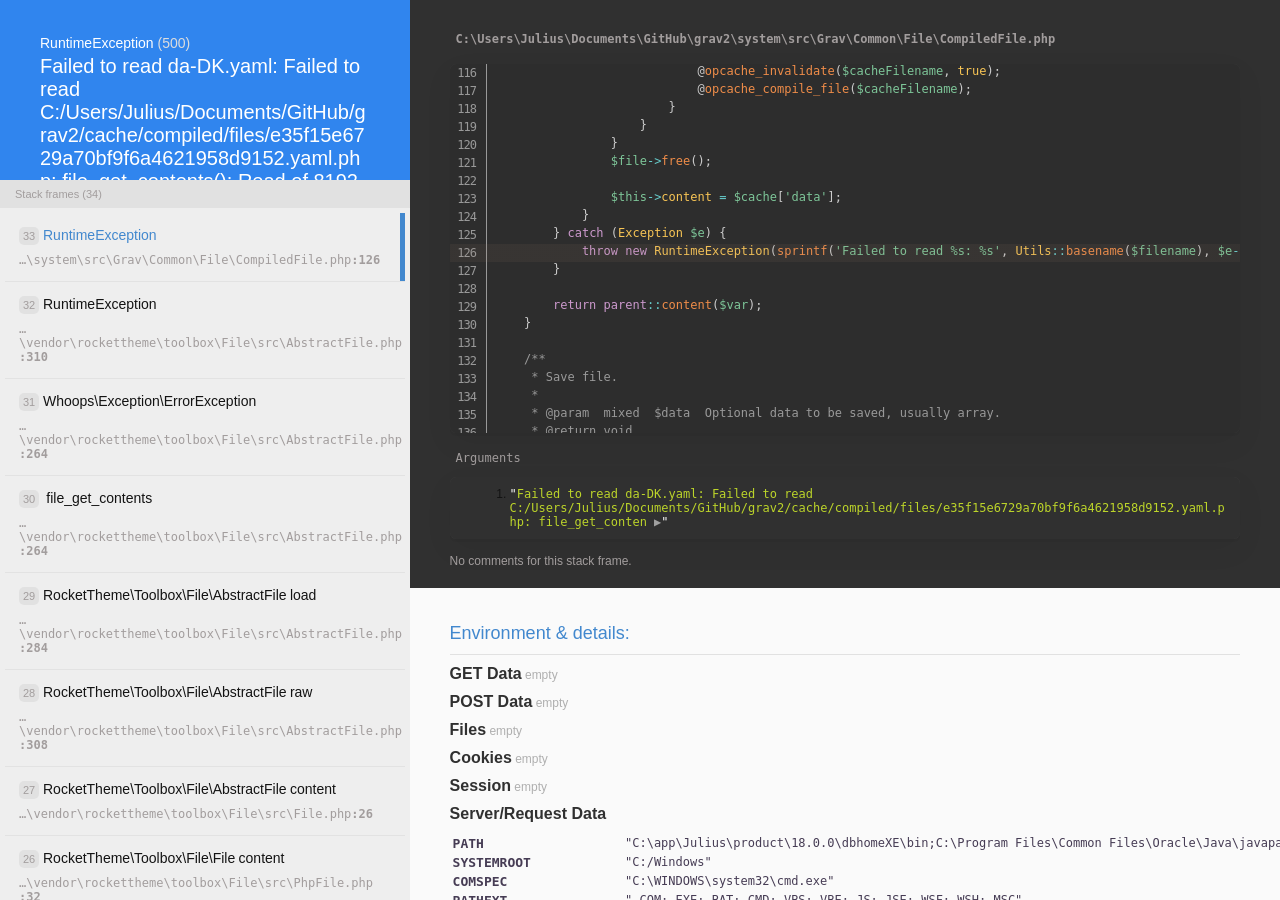
<file: home/index.html>
<!DOCTYPE html><!--


RuntimeException: Failed to read da-DK.yaml: Failed to read C:/Users/Julius/Documents/GitHub/grav2/cache/compiled/files/e35f15e6729a70bf9f6a4621958d9152.yaml.php: file_get_contents(): Read of 8192 bytes failed with errno=13 Permission denied in file C:\Users\Julius\Documents\GitHub\grav2\system\src\Grav\Common\File\CompiledFile.php on line 126

Caused by
RuntimeException: Failed to read C:/Users/Julius/Documents/GitHub/grav2/cache/compiled/files/e35f15e6729a70bf9f6a4621958d9152.yaml.php: file_get_contents(): Read of 8192 bytes failed with errno=13 Permission denied in file C:\Users\Julius\Documents\GitHub\grav2\vendor\rockettheme\toolbox\File\src\AbstractFile.php on line 310

Caused by
Whoops\Exception\ErrorException: file_get_contents(): Read of 8192 bytes failed with errno=13 Permission denied in file C:\Users\Julius\Documents\GitHub\grav2\vendor\rockettheme\toolbox\File\src\AbstractFile.php on line 264
Stack trace:
  1. RuntimeException-&gt;() C:\Users\Julius\Documents\GitHub\grav2\system\src\Grav\Common\File\CompiledFile.php:126
  2. RuntimeException-&gt;() C:\Users\Julius\Documents\GitHub\grav2\vendor\rockettheme\toolbox\File\src\AbstractFile.php:310
  3. Whoops\Exception\ErrorException-&gt;() C:\Users\Julius\Documents\GitHub\grav2\vendor\rockettheme\toolbox\File\src\AbstractFile.php:264
  4. file_get_contents() C:\Users\Julius\Documents\GitHub\grav2\vendor\rockettheme\toolbox\File\src\AbstractFile.php:264
  5. RocketTheme\Toolbox\File\AbstractFile-&gt;load() C:\Users\Julius\Documents\GitHub\grav2\vendor\rockettheme\toolbox\File\src\AbstractFile.php:284
  6. RocketTheme\Toolbox\File\AbstractFile-&gt;raw() C:\Users\Julius\Documents\GitHub\grav2\vendor\rockettheme\toolbox\File\src\AbstractFile.php:308
  7. RocketTheme\Toolbox\File\AbstractFile-&gt;content() C:\Users\Julius\Documents\GitHub\grav2\vendor\rockettheme\toolbox\File\src\File.php:26
  8. RocketTheme\Toolbox\File\File-&gt;content() C:\Users\Julius\Documents\GitHub\grav2\vendor\rockettheme\toolbox\File\src\PhpFile.php:32
  9. RocketTheme\Toolbox\File\PhpFile-&gt;content() C:\Users\Julius\Documents\GitHub\grav2\system\src\Grav\Common\File\CompiledFile.php:78
 10. Grav\Common\File\CompiledYamlFile-&gt;content() C:\Users\Julius\Documents\GitHub\grav2\system\src\Grav\Common\Config\CompiledLanguages.php:79
 11. Grav\Common\Config\CompiledLanguages-&gt;loadFile() C:\Users\Julius\Documents\GitHub\grav2\system\src\Grav\Common\Config\CompiledBase.php:183
 12. Grav\Common\Config\CompiledBase-&gt;loadFiles() C:\Users\Julius\Documents\GitHub\grav2\system\src\Grav\Common\Config\CompiledBase.php:115
 13. Grav\Common\Config\CompiledBase-&gt;load() C:\Users\Julius\Documents\GitHub\grav2\system\src\Grav\Common\Service\ConfigServiceProvider.php:222
 14. Grav\Common\Service\ConfigServiceProvider-&gt;languages() C:\Users\Julius\Documents\GitHub\grav2\system\src\Grav\Common\Service\ConfigServiceProvider.php:83
 15. Grav\Common\Service\ConfigServiceProvider-&gt;Grav\Common\Service\{closure}() C:\Users\Julius\Documents\GitHub\grav2\system\src\Pimple\Container.php:147
 16. Pimple\Container-&gt;offsetGet() C:\Users\Julius\Documents\GitHub\grav2\system\src\Grav\Common\Themes.php:390
 17. Grav\Common\Themes-&gt;loadLanguages() C:\Users\Julius\Documents\GitHub\grav2\system\src\Grav\Common\Themes.php:358
 18. Grav\Common\Themes-&gt;configure() C:\Users\Julius\Documents\GitHub\grav2\system\src\Grav\Common\Themes.php:64
 19. Grav\Common\Themes-&gt;init() C:\Users\Julius\Documents\GitHub\grav2\system\src\Grav\Common\Processors\ThemesProcessor.php:35
 20. Grav\Common\Processors\ThemesProcessor-&gt;process() C:\Users\Julius\Documents\GitHub\grav2\system\src\Grav\Framework\RequestHandler\Traits\RequestHandlerTrait.php:50
 21. Grav\Framework\RequestHandler\RequestHandler-&gt;handle() C:\Users\Julius\Documents\GitHub\grav2\system\src\Grav\Framework\RequestHandler\Traits\RequestHandlerTrait.php:62
 22. Grav\Framework\RequestHandler\RequestHandler-&gt;handle() C:\Users\Julius\Documents\GitHub\grav2\system\src\Grav\Common\Processors\PluginsProcessor.php:39
 23. Grav\Common\Processors\PluginsProcessor-&gt;process() C:\Users\Julius\Documents\GitHub\grav2\system\src\Grav\Framework\RequestHandler\Traits\RequestHandlerTrait.php:50
 24. Grav\Framework\RequestHandler\RequestHandler-&gt;handle() C:\Users\Julius\Documents\GitHub\grav2\system\src\Grav\Framework\RequestHandler\Traits\RequestHandlerTrait.php:62
 25. Grav\Framework\RequestHandler\RequestHandler-&gt;handle() C:\Users\Julius\Documents\GitHub\grav2\system\src\Grav\Common\Processors\InitializeProcessor.php:129
 26. Grav\Common\Processors\InitializeProcessor-&gt;Grav\Common\Processors\{closure}() C:\Users\Julius\Documents\GitHub\grav2\system\src\Grav\Common\Debugger.php:650
 27. Grav\Common\Debugger-&gt;profile() C:\Users\Julius\Documents\GitHub\grav2\system\src\Grav\Common\Processors\InitializeProcessor.php:129
 28. Grav\Common\Processors\InitializeProcessor-&gt;process() C:\Users\Julius\Documents\GitHub\grav2\system\src\Grav\Framework\RequestHandler\Traits\RequestHandlerTrait.php:50
 29. Grav\Framework\RequestHandler\RequestHandler-&gt;handle() C:\Users\Julius\Documents\GitHub\grav2\system\src\Grav\Framework\RequestHandler\Traits\RequestHandlerTrait.php:62
 30. Grav\Framework\RequestHandler\RequestHandler-&gt;handle() C:\Users\Julius\Documents\GitHub\grav2\system\src\Grav\Framework\RequestHandler\Middlewares\MultipartRequestSupport.php:40
 31. Grav\Framework\RequestHandler\Middlewares\MultipartRequestSupport-&gt;process() C:\Users\Julius\Documents\GitHub\grav2\system\src\Grav\Framework\RequestHandler\Traits\RequestHandlerTrait.php:50
 32. Grav\Framework\RequestHandler\RequestHandler-&gt;handle() C:\Users\Julius\Documents\GitHub\grav2\system\src\Grav\Framework\RequestHandler\Traits\RequestHandlerTrait.php:62
 33. Grav\Framework\RequestHandler\RequestHandler-&gt;handle() C:\Users\Julius\Documents\GitHub\grav2\system\src\Grav\Common\Grav.php:297
 34. Grav\Common\Grav-&gt;process() C:\Users\Julius\Documents\GitHub\grav2\index.php:127











--><html>
  <head>
    <meta charset="utf-8">
    <meta name="robots" content="noindex,nofollow"/>
    <meta name="viewport" content="width=device-width, initial-scale=1, shrink-to-fit=no"/>
    <title>Crikey! There was an error...</title>

    <style>body {
  font: 12px "Helvetica Neue", helvetica, arial, sans-serif;
  color: #131313;
  background: #eeeeee;
  padding:0;
  margin: 0;
  max-height: 100%;

  text-rendering: optimizeLegibility;
}
  a {
    text-decoration: none;
  }

.Whoops.container {
    position: relative;
    z-index: 9999999999;
}

.panel {
    overflow-y: scroll;
    height: 100%;
    position: fixed;
    margin: 0;
    left: 0;
    top: 0;
}

.branding {
  position: absolute;
  top: 10px;
  right: 20px;
  color: #777777;
  font-size: 10px;
    z-index: 100;
}
  .branding a {
    color: #e95353;
  }

header {
  color: white;
  box-sizing: border-box;
  background-color: #2a2a2a;
  padding: 35px 40px;
  max-height: 180px;
  overflow: hidden;
  transition: 0.5s;
}

  header.header-expand {
    max-height: 1000px;
  }

  .exc-title {
    margin: 0;
    color: #bebebe;
    font-size: 14px;
  }
    .exc-title-primary, .exc-title-secondary {
      color: #e95353;
    }

    .exc-message {
      font-size: 20px;
      word-wrap: break-word;
      margin: 4px 0 0 0;
      color: white;
    }
      .exc-message span {
        display: block;
      }
      .exc-message-empty-notice {
        color: #a29d9d;
        font-weight: 300;
      }

.prev-exc-title {
  margin: 10px 0;
}

.prev-exc-title + ul {
  margin: 0;
  padding: 0 0 0 20px;
  line-height: 12px;
}

.prev-exc-title + ul li {
  font: 12px "Helvetica Neue", helvetica, arial, sans-serif;
}

.prev-exc-title + ul li .prev-exc-code {
  display: inline-block;
  color: #bebebe;
}

.details-container {
  left: 30%;
  width: 70%;
  background: #fafafa;
}
  .details {
    padding: 5px;
  }

    .details-heading {
      color: #4288CE;
      font-weight: 300;
      padding-bottom: 10px;
      margin-bottom: 10px;
      border-bottom: 1px solid rgba(0, 0, 0, .1);
    }

    .details pre.sf-dump {
      white-space: pre;
      word-wrap: inherit;
    }

    .details pre.sf-dump,
    .details pre.sf-dump .sf-dump-num,
    .details pre.sf-dump .sf-dump-const,
    .details pre.sf-dump .sf-dump-str,
    .details pre.sf-dump .sf-dump-note,
    .details pre.sf-dump .sf-dump-ref,
    .details pre.sf-dump .sf-dump-public,
    .details pre.sf-dump .sf-dump-protected,
    .details pre.sf-dump .sf-dump-private,
    .details pre.sf-dump .sf-dump-meta,
    .details pre.sf-dump .sf-dump-key,
    .details pre.sf-dump .sf-dump-index {
      color: #463C54;
    }

.left-panel {
  width: 30%;
  background: #ded8d8;
}

  .frames-description {
    background: rgba(0, 0, 0, .05);
    padding: 8px 15px;
    color: #a29d9d;
    font-size: 11px;
  }

  .frames-description.frames-description-application {
    text-align: center;
    font-size: 12px;
  }
  .frames-container.frames-container-application .frame:not(.frame-application) {
    display: none;
  }

  .frames-tab {
    color: #a29d9d;
    display: inline-block;
    padding: 4px 8px;
    margin: 0 2px;
    border-radius: 3px;
  }

  .frames-tab.frames-tab-active {
    background-color: #2a2a2a;
    color: #bebebe;
  }

  .frame {
    padding: 14px;
    cursor: pointer;
    transition: all 0.1s ease;
    background: #eeeeee;
  }
    .frame:not(:last-child) {
      border-bottom: 1px solid rgba(0, 0, 0, .05);
    }

    .frame.active {
      box-shadow: inset -5px 0 0 0 #4288CE;
      color: #4288CE;
    }

    .frame:not(.active):hover {
      background: #BEE9EA;
    }

    .frame-method-info {
      margin-bottom: 10px;
    }

    .frame-class, .frame-function, .frame-index {
      font-size: 14px;
    }

    .frame-index {
      float: left;
    }

    .frame-method-info {
      margin-left: 24px;
    }

    .frame-index {
      font-size: 11px;
      color: #a29d9d;
      background-color: rgba(0, 0, 0, .05);
      height: 18px;
      width: 18px;
      line-height: 18px;
      border-radius: 5px;
      padding: 0 1px 0 1px;
      text-align: center;
      display: inline-block;
    }

    .frame-application .frame-index {
      background-color: #2a2a2a;
      color: #bebebe;
    }

    .frame-file {
      font-family: "Inconsolata", "Fira Mono", "Source Code Pro", Monaco, Consolas, "Lucida Console", monospace;
      color: #a29d9d;
    }

      .frame-file .editor-link {
        color: #a29d9d;
      }

    .frame-line {
      font-weight: bold;
    }

    .frame-code {
      padding: 5px;
      background: #303030;
      display: none;
    }

    .frame-code.active {
      display: block;
    }

    .frame-code .frame-file {
      color: #a29d9d;
      padding: 12px 6px;

      border-bottom: none;
    }

    .code-block {
      padding: 10px;
      margin: 0;
      border-radius: 6px;
      box-shadow: 0 3px 0 rgba(0, 0, 0, .05),
                  0 10px 30px rgba(0, 0, 0, .05),
                  inset 0 0 1px 0 rgba(255, 255, 255, .07);
      -moz-tab-size: 4;
      -o-tab-size: 4;
      tab-size: 4;
    }

    .linenums {
      margin: 0;
      margin-left: 10px;
    }

    .frame-comments {
      border-top: none;
      margin-top: 15px;

      font-size: 12px;
    }

    .frame-comments.empty {
    }

    .frame-comments.empty:before {
      content: "No comments for this stack frame.";
      font-weight: 300;
      color: #a29d9d;
    }

    .frame-comment {
      padding: 10px;
      color: #e3e3e3;
      border-radius: 6px;
      background-color: rgba(255, 255, 255, .05);
    }

    .frame-comment a {
      font-weight: bold;
      text-decoration: underline;
      color: #c6c6c6;
    }

    .frame-comment:not(:last-child) {
      border-bottom: 1px dotted rgba(0, 0, 0, .3);
    }

    .frame-comment-context {
      font-size: 10px;
      color: white;
    }

.delimiter {
  display: inline-block;
}

.data-table-container label {
  font-size: 16px;
  color: #303030;
  font-weight: bold;
  margin: 10px 0;

  display: block;

  margin-bottom: 5px;
  padding-bottom: 5px;
}
  .data-table {
    width: 100%;
    margin-bottom: 10px;
  }

  .data-table tbody {
    font: 13px "Inconsolata", "Fira Mono", "Source Code Pro", Monaco, Consolas, "Lucida Console", monospace;
  }

  .data-table thead {
    display: none;
  }

  .data-table tr {
    padding: 5px 0;
  }

  .data-table td:first-child {
    width: 20%;
    min-width: 130px;
    overflow: hidden;
    font-weight: bold;
    color: #463C54;
    padding-right: 5px;

  }

  .data-table td:last-child {
    width: 80%;
    -ms-word-break: break-all;
    word-break: break-all;
    word-break: break-word;
    -webkit-hyphens: auto;
    -moz-hyphens: auto;
    hyphens: auto;
  }

  .data-table span.empty {
    color: rgba(0, 0, 0, .3);
    font-weight: 300;
  }
  .data-table label.empty {
    display: inline;
  }

.handler {
  padding: 4px 0;
  font: 14px "Inconsolata", "Fira Mono", "Source Code Pro", Monaco, Consolas, "Lucida Console", monospace;
}

#plain-exception {
  display: none;
}

.rightButton {
  cursor: pointer;
  border: 0;
  opacity: .8;
  background: none;

  color: rgba(255, 255, 255, 0.1);
  box-shadow: inset 0 0 0 2px rgba(255, 255, 255, 0.1);

  border-radius: 3px;

  outline: none !important;
}

  .rightButton:hover {
    box-shadow: inset 0 0 0 2px rgba(255, 255, 255, 0.3);
    color: rgba(255, 255, 255, 0.3);
  }

/* inspired by githubs kbd styles */
kbd {
  -moz-border-bottom-colors: none;
  -moz-border-left-colors: none;
  -moz-border-right-colors: none;
  -moz-border-top-colors: none;
  background-color: #fcfcfc;
  border-color: #ccc #ccc #bbb;
  border-image: none;
  border-style: solid;
  border-width: 1px;
  color: #555;
  display: inline-block;
  font-size: 11px;
  line-height: 10px;
  padding: 3px 5px;
  vertical-align: middle;
}


/* == Media queries */

/* Expand the spacing in the details section */
@media (min-width: 1000px) {
  .details, .frame-code {
    padding: 20px 40px;
  }

  .details-container {
    left: 32%;
    width: 68%;
  }

  .frames-container {
    margin: 5px;
  }

  .left-panel {
    width: 32%;
  }
}

/* Stack panels */
@media (max-width: 600px) {
  .panel {
    position: static;
    width: 100%;
  }
}

/* Stack details tables */
@media (max-width: 400px) {
  .data-table,
  .data-table tbody,
  .data-table tbody tr,
  .data-table tbody td {
    display: block;
    width: 100%;
  }

    .data-table tbody tr:first-child {
      padding-top: 0;
    }

      .data-table tbody td:first-child,
      .data-table tbody td:last-child {
        padding-left: 0;
        padding-right: 0;
      }

      .data-table tbody td:last-child {
        padding-top: 3px;
      }
}

.tooltipped {
  position: relative
}
.tooltipped:after {
  position: absolute;
  z-index: 1000000;
  display: none;
  padding: 5px 8px;
  color: #fff;
  text-align: center;
  text-decoration: none;
  text-shadow: none;
  text-transform: none;
  letter-spacing: normal;
  word-wrap: break-word;
  white-space: pre;
  pointer-events: none;
  content: attr(aria-label);
  background: rgba(0, 0, 0, 0.8);
  border-radius: 3px;
  -webkit-font-smoothing: subpixel-antialiased
}
.tooltipped:before {
  position: absolute;
  z-index: 1000001;
  display: none;
  width: 0;
  height: 0;
  color: rgba(0, 0, 0, 0.8);
  pointer-events: none;
  content: "";
  border: 5px solid transparent
}
.tooltipped:hover:before,
.tooltipped:hover:after,
.tooltipped:active:before,
.tooltipped:active:after,
.tooltipped:focus:before,
.tooltipped:focus:after {
  display: inline-block;
  text-decoration: none
}
.tooltipped-s:after {
  top: 100%;
  right: 50%;
  margin-top: 5px
}
.tooltipped-s:before {
  top: auto;
  right: 50%;
  bottom: -5px;
  margin-right: -5px;
  border-bottom-color: rgba(0, 0, 0, 0.8)
}

pre.sf-dump {
  padding: 0px !important;
  margin: 0px !important;
}

.search-for-help {
  width: 85%;
  padding: 0;
  margin: 10px 0;
  list-style-type: none;
  display: inline-block;
}
  .search-for-help li {
    display: inline-block;
    margin-right: 5px;
  }
  .search-for-help li:last-child {
    margin-right: 0;
  }
    .search-for-help li a {

    }
      .search-for-help li a i {
        width: 16px;
        height: 16px;
        overflow: hidden;
        display: block;
      }
      .search-for-help li a svg {
        fill: #fff;
      }
      .search-for-help li a svg path {
        background-size: contain;
      }

.line-numbers-rows span {
  pointer-events: auto;
  cursor: pointer;
}
.line-numbers-rows span:hover {
  text-decoration: underline;
}
body header {
    background: #3085EE;
}

body .left-panel {
    background: inherit;
}

body .exc-title-primary {
    color: #fff;
}

body .exc-title {
    color: #ddd;
}

body .frame:not(.active):hover {
    background: #e6e6e6;
}
</style>
    <style>/* PrismJS 1.30.0
https://prismjs.com/download.html#themes=prism-tomorrow&languages=markup+markup-templating+php&plugins=line-highlight+line-numbers */
code[class*=language-],pre[class*=language-]{color:#ccc;background:0 0;font-family:Consolas,Monaco,'Andale Mono','Ubuntu Mono',monospace;font-size:1em;text-align:left;white-space:pre;word-spacing:normal;word-break:normal;word-wrap:normal;line-height:1.5;-moz-tab-size:4;-o-tab-size:4;tab-size:4;-webkit-hyphens:none;-moz-hyphens:none;-ms-hyphens:none;hyphens:none}pre[class*=language-]{padding:1em;margin:.5em 0;overflow:auto}:not(pre)>code[class*=language-],pre[class*=language-]{background:#2d2d2d}:not(pre)>code[class*=language-]{padding:.1em;border-radius:.3em;white-space:normal}.token.block-comment,.token.cdata,.token.comment,.token.doctype,.token.prolog{color:#999}.token.punctuation{color:#ccc}.token.attr-name,.token.deleted,.token.namespace,.token.tag{color:#e2777a}.token.function-name{color:#6196cc}.token.boolean,.token.function,.token.number{color:#f08d49}.token.class-name,.token.constant,.token.property,.token.symbol{color:#f8c555}.token.atrule,.token.builtin,.token.important,.token.keyword,.token.selector{color:#cc99cd}.token.attr-value,.token.char,.token.regex,.token.string,.token.variable{color:#7ec699}.token.entity,.token.operator,.token.url{color:#67cdcc}.token.bold,.token.important{font-weight:700}.token.italic{font-style:italic}.token.entity{cursor:help}.token.inserted{color:green}
pre[data-line]{position:relative;padding:1em 0 1em 3em}.line-highlight{position:absolute;left:0;right:0;padding:inherit 0;margin-top:1em;background:hsla(24,20%,50%,.08);background:linear-gradient(to right,hsla(24,20%,50%,.1) 70%,hsla(24,20%,50%,0));pointer-events:none;line-height:inherit;white-space:pre}@media print{.line-highlight{-webkit-print-color-adjust:exact;color-adjust:exact}}.line-highlight:before,.line-highlight[data-end]:after{content:attr(data-start);position:absolute;top:.4em;left:.6em;min-width:1em;padding:0 .5em;background-color:hsla(24,20%,50%,.4);color:#f4f1ef;font:bold 65%/1.5 sans-serif;text-align:center;vertical-align:.3em;border-radius:999px;text-shadow:none;box-shadow:0 1px #fff}.line-highlight[data-end]:after{content:attr(data-end);top:auto;bottom:.4em}.line-numbers .line-highlight:after,.line-numbers .line-highlight:before{content:none}pre[id].linkable-line-numbers span.line-numbers-rows{pointer-events:all}pre[id].linkable-line-numbers span.line-numbers-rows>span:before{cursor:pointer}pre[id].linkable-line-numbers span.line-numbers-rows>span:hover:before{background-color:rgba(128,128,128,.2)}
pre[class*=language-].line-numbers{position:relative;padding-left:3.8em;counter-reset:linenumber}pre[class*=language-].line-numbers>code{position:relative;white-space:inherit}.line-numbers .line-numbers-rows{position:absolute;pointer-events:none;top:0;font-size:100%;left:-3.8em;width:3em;letter-spacing:-1px;border-right:1px solid #999;-webkit-user-select:none;-moz-user-select:none;-ms-user-select:none;user-select:none}.line-numbers-rows>span{display:block;counter-increment:linenumber}.line-numbers-rows>span:before{content:counter(linenumber);color:#999;display:block;padding-right:.8em;text-align:right}
</style>
  </head>
  <body>

    <div class="Whoops container">
      <div class="stack-container">

        <div class="panel left-panel cf ">
  <header>
  <div class="exception">
  <div class="exc-title">
                  <span class="exc-title-primary">RuntimeException</span>
                    <span title="Exception Code">(500)</span>
      </div>

  <div class="exc-message">
          <span>Failed to read da-DK.yaml: Failed to read C:/Users/Julius/Documents/GitHub/grav2/cache/compiled/files/e35f15e6729a70bf9f6a4621958d9152.yaml.php: file_get_contents(): Read of 8192 bytes failed with errno=13 Permission denied</span>


              <div class="exc-title prev-exc-title">
          <span class="exc-title-secondary">Previous exceptions</span>
        </div>

        <ul>
                      <li>
              Failed to read C:/Users/Julius/Documents/GitHub/grav2/cache/compiled/files/e35f15e6729a70bf9f6a4621958d9152.yaml.php: file_get_contents(): Read of 8192 bytes failed with errno=13 Permission denied              <span class="prev-exc-code">(500)</span>
            </li>
                      <li>
              file_get_contents(): Read of 8192 bytes failed with errno=13 Permission denied              <span class="prev-exc-code">(8)</span>
            </li>
                  </ul>
      


    
    <ul class="search-for-help">
            <li>
        <a rel="noopener noreferrer" target="_blank" href="https://google.com/search?q=RuntimeException+Failed+to+read+da-DK.yaml%3A+Failed+to+read+C%3A%2FUsers%2FJulius%2FDocuments%2FGitHub%2Fgrav2%2Fcache%2Fcompiled%2Ffiles%2Fe35f15e6729a70bf9f6a4621958d9152.yaml.php%3A+file_get_contents%28%29%3A+Read+of+8192+bytes+failed+with+errno%3D13+Permission+denied" title="Search for help on Google.">
          <!-- Google icon by Alfredo H, from https://www.iconfinder.com/alfredoh -->
          <!-- Creative Commons (Attribution 3.0 Unported) -->
          <!-- http://creativecommons.org/licenses/by/3.0/ -->
          <svg class="google" height="16" viewBox="0 0 512 512" width="16" xmlns="http://www.w3.org/2000/svg">
            <path d="M457.732 216.625c2.628 14.04 4.063 28.743 4.063 44.098C461.795 380.688 381.48 466 260.205 466c-116.024 0-210-93.977-210-210s93.976-210 210-210c56.703 0 104.076 20.867 140.44 54.73l-59.205 59.197v-.135c-22.046-21.002-50-31.762-81.236-31.762-69.297 0-125.604 58.537-125.604 127.84 0 69.29 56.306 127.97 125.604 127.97 62.87 0 105.653-35.966 114.46-85.313h-114.46v-81.902h197.528z"/>
          </svg>
        </a>
      </li>
      <li>
        <a rel="noopener noreferrer" target="_blank" href="https://duckduckgo.com/?q=RuntimeException+Failed+to+read+da-DK.yaml%3A+Failed+to+read+C%3A%2FUsers%2FJulius%2FDocuments%2FGitHub%2Fgrav2%2Fcache%2Fcompiled%2Ffiles%2Fe35f15e6729a70bf9f6a4621958d9152.yaml.php%3A+file_get_contents%28%29%3A+Read+of+8192+bytes+failed+with+errno%3D13+Permission+denied" title="Search for help on DuckDuckGo.">
          <!-- DuckDuckGo icon by IconBaandar Team, from https://www.iconfinder.com/iconbaandar -->
          <!-- Creative Commons (Attribution 3.0 Unported) -->
          <!-- http://creativecommons.org/licenses/by/3.0/ -->
          <svg class="duckduckgo" height="16" viewBox="150 150 1675 1675" width="16" xmlns="http://www.w3.org/2000/svg">
            <path d="M1792 1024c0 204.364-80.472 398.56-224.955 543.04-144.483 144.48-338.68 224.95-543.044 224.95-204.36 0-398.56-80.47-543.04-224.95-144.48-144.482-224.95-338.676-224.95-543.04 0-204.365 80.47-398.562 224.96-543.045C625.44 336.47 819.64 256 1024 256c204.367 0 398.565 80.47 543.05 224.954C1711.532 625.437 1792 819.634 1792 1024zm-270.206 497.787C1654.256 1389.327 1728 1211.36 1728 1024c0-187.363-73.74-365.332-206.203-497.796C1389.332 393.74 1211.363 320 1024 320s-365.33 73.742-497.795 206.205C393.742 658.67 320 836.637 320 1024c0 187.36 73.744 365.326 206.206 497.787C658.67 1654.25 836.638 1727.99 1024 1727.99c187.362 0 365.33-73.74 497.794-206.203z"/>
            <path d="M1438.64 1177.41c0-.03-.005-.017-.01.004l.01-.004z"/>
            <path d="M1499.8 976.878c.03-.156-.024-.048-.11.107l.11-.107z"/>
            <path d="M1105.19 991.642zm-68.013-376.128c-8.087-10.14-18.028-19.965-29.89-29.408-13.29-10.582-29-20.76-47.223-30.443-35.07-18.624-74.482-31.61-115.265-38.046-39.78-6.28-80.84-6.256-120.39.917l1.37 31.562c1.8.164 7.7 3.9 14.36 8.32-20.68 5.94-39.77 14.447-39.48 39.683l.2 17.48 17.3-1.73c29.38-2.95 60.17-2.06 90.32 2.61 9.21 1.42 18.36 3.2 27.38 5.32l-4.33 1.15c-20.45 5.58-38.93 12.52-54.25 20.61-46.28 24.32-75.51 60.85-90.14 108.37-14.14 45.95-14.27 101.81-2.72 166.51l.06.06c15.14 84.57 64.16 316.39 104.11 505.39 19.78 93.59 37.38 176.83 47.14 224.4 3.26 15.84 5.03 31.02 5.52 45.52.3 9.08.09 17.96-.58 26.62-.45 5.8-1.11 11.51-1.96 17.112l31.62 4.75c.71-4.705 1.3-9.494 1.76-14.373 48.964 10.517 99.78 16.05 151.88 16.05 60.68 0 119.61-7.505 175.91-21.64 3.04 6.08 6.08 12.19 9.11 18.32l28.62-14.128c-2.11-4.27-4.235-8.55-6.37-12.84-23.005-46.124-47.498-93.01-68.67-133.534-15.39-29.466-29.01-55.53-39.046-75.58-26.826-53.618-53.637-119.47-68.28-182.368-8.78-37.705-13.128-74.098-10.308-105.627-15.31-6.28-26.69-11.8-31.968-15.59l-.01.015c-14.22-10.2-31.11-28.12-41.82-49.717-8.618-17.376-13.4-37.246-10.147-57.84 3.17-19.84 27.334-46.714 57.843-67.46v-.063c26.554-18.05 58.75-32.506 86.32-34.31 7.835-.51 16.31-1.008 23.99-1.45 33.45-1.95 50.243-2.93 84.475-11.42 10.88-2.697 26.19-6.56 43.53-11.09 2.364-40.7-5.947-87.596-21.04-133.234-22.004-66.53-58.68-131.25-97.627-170.21-12.543-12.55-28.17-22.79-45.9-30.933-16.88-7.753-35.64-13.615-55.436-17.782zm-10.658 178.553s6.77-42.485 58.39-33.977c27.96 4.654 37.89 29.833 37.89 29.833s-25.31-14.46-44.95-14.198c-40.33.53-51.35 18.342-51.35 18.342zm-240.45-18.802c48.49-19.853 72.11 11.298 72.11 11.298s-35.21-15.928-69.46 5.59c-34.19 21.477-32.92 43.452-32.92 43.452s-18.17-40.5 30.26-60.34zm296.5 95.4c0-6.677 2.68-12.694 7.01-17.02 4.37-4.37 10.42-7.074 17.1-7.074 6.73 0 12.79 2.7 17.15 7.05 4.33 4.33 7.01 10.36 7.01 17.05 0 6.74-2.7 12.81-7.07 17.18-4.33 4.33-10.37 7.01-17.1 7.01-6.68 0-12.72-2.69-17.05-7.03-4.36-4.37-7.07-10.43-7.07-17.16zm-268.42 51.27c0-8.535 3.41-16.22 8.93-21.738 5.55-5.55 13.25-8.982 21.81-8.982 8.51 0 16.18 3.415 21.7 8.934 5.55 5.55 8.98 13.25 8.98 21.78 0 8.53-3.44 16.23-8.98 21.79-5.52 5.52-13.19 8.93-21.71 8.93-8.55 0-16.26-3.43-21.82-8.99-5.52-5.52-8.93-13.2-8.93-21.74z"/>
            <path d="M1102.48 986.34zm390.074-64.347c-28.917-11.34-74.89-12.68-93.32-3.778-11.5 5.567-35.743 13.483-63.565 21.707-25.75 7.606-53.9 15.296-78.15 21.702-17.69 4.67-33.3 8.66-44.4 11.435-34.92 8.76-52.05 9.77-86.17 11.78-7.84.46-16.48.97-24.48 1.5-28.12 1.86-60.97 16.77-88.05 35.4v.06c-31.12 21.4-55.77 49.12-59.01 69.59-3.32 21.24 1.56 41.74 10.35 59.67 10.92 22.28 28.15 40.77 42.66 51.29l.01-.02c5.38 3.9 16.98 9.6 32.6 16.08 26.03 10.79 63.2 23.76 101.25 34.23 43.6 11.99 89.11 21.05 121.69 20.41 34.26-.69 77.73-10.52 114.54-24.67 22.15-8.52 42.21-18.71 56.88-29.58 17.85-13.22 28.7-28.42 28.4-44.74-.07-3.89-.72-7.63-1.97-11.21l-.02.01c-11.6-33.06-50.37-23.59-105.53-10.12-46.86 11.445-107.94 26.365-169.01 20.434-32.56-3.167-54.45-10.61-67.88-20.133-5.96-4.224-9.93-8.67-12.18-13.11-1.96-3.865-2.68-7.84-2.33-11.714.39-4.42 2.17-9.048 5.1-13.57l-.05-.03c7.86-12.118 23.082-9.72 43.93-6.43 25.91 4.08 58.2 9.172 99.013-3.61 39.63-12.378 87.76-29.9 131.184-47.39 42.405-17.08 80.08-34.078 100.74-46.18 25.46-14.87 37.57-29.428 40.59-42.866 2.725-12.152-.89-22.48-8.903-31.07-5.87-6.29-14.254-11.31-23.956-15.115z"/>
          </svg>
        </a>
      </li>
      <li>
        <a rel="noopener noreferrer" target="_blank" href="https://stackoverflow.com/search?q=RuntimeException+Failed+to+read+da-DK.yaml%3A+Failed+to+read+C%3A%2FUsers%2FJulius%2FDocuments%2FGitHub%2Fgrav2%2Fcache%2Fcompiled%2Ffiles%2Fe35f15e6729a70bf9f6a4621958d9152.yaml.php%3A+file_get_contents%28%29%3A+Read+of+8192+bytes+failed+with+errno%3D13+Permission+denied" title="Search for help on Stack Overflow.">
          <!-- Stack Overflow icon by Picons.me, from https://www.iconfinder.com/Picons -->
          <!-- Free for commercial use -->
          <svg class="stackoverflow" height="16" viewBox="-1163 1657.697 56.693 56.693" width="16" xmlns="http://www.w3.org/2000/svg">
            <path d="M-1126.04 1689.533l-16.577-9.778 2.088-3.54 16.578 9.778zM-1127.386 1694.635l-18.586-4.996 1.068-3.97 18.586 4.995zM-1127.824 1700.137l-19.165-1.767.378-4.093 19.165 1.767zM-1147.263 1701.293h19.247v4.11h-19.247z"/>
            <path d="M-1121.458 1710.947s0 .96-.032.96v.016h-30.796s-.96 0-.96-.016h-.032v-20.03h3.288v16.805h25.244v-16.804h3.288v19.07zM-1130.667 1667.04l10.844 15.903-3.396 2.316-10.843-15.903zM-1118.313 1663.044l3.29 18.963-4.05.703-3.29-18.963z"/>
          </svg>
        </a>
      </li>
    </ul>

    <span id="plain-exception">RuntimeException thrown with message &quot;Failed to read da-DK.yaml: Failed to read C:/Users/Julius/Documents/GitHub/grav2/cache/compiled/files/e35f15e6729a70bf9f6a4621958d9152.yaml.php: file_get_contents(): Read of 8192 bytes failed with errno=13 Permission denied&quot;

Stacktrace:
#33 RuntimeException in C:\Users\Julius\Documents\GitHub\grav2\system\src\Grav\Common\File\CompiledFile.php:126
#32 RuntimeException in C:\Users\Julius\Documents\GitHub\grav2\vendor\rockettheme\toolbox\File\src\AbstractFile.php:310
#31 Whoops\Exception\ErrorException in C:\Users\Julius\Documents\GitHub\grav2\vendor\rockettheme\toolbox\File\src\AbstractFile.php:264
#30 file_get_contents in C:\Users\Julius\Documents\GitHub\grav2\vendor\rockettheme\toolbox\File\src\AbstractFile.php:264
#29 RocketTheme\Toolbox\File\AbstractFile:load in C:\Users\Julius\Documents\GitHub\grav2\vendor\rockettheme\toolbox\File\src\AbstractFile.php:284
#28 RocketTheme\Toolbox\File\AbstractFile:raw in C:\Users\Julius\Documents\GitHub\grav2\vendor\rockettheme\toolbox\File\src\AbstractFile.php:308
#27 RocketTheme\Toolbox\File\AbstractFile:content in C:\Users\Julius\Documents\GitHub\grav2\vendor\rockettheme\toolbox\File\src\File.php:26
#26 RocketTheme\Toolbox\File\File:content in C:\Users\Julius\Documents\GitHub\grav2\vendor\rockettheme\toolbox\File\src\PhpFile.php:32
#25 RocketTheme\Toolbox\File\PhpFile:content in C:\Users\Julius\Documents\GitHub\grav2\system\src\Grav\Common\File\CompiledFile.php:78
#24 Grav\Common\File\CompiledYamlFile:content in C:\Users\Julius\Documents\GitHub\grav2\system\src\Grav\Common\Config\CompiledLanguages.php:79
#23 Grav\Common\Config\CompiledLanguages:loadFile in C:\Users\Julius\Documents\GitHub\grav2\system\src\Grav\Common\Config\CompiledBase.php:183
#22 Grav\Common\Config\CompiledBase:loadFiles in C:\Users\Julius\Documents\GitHub\grav2\system\src\Grav\Common\Config\CompiledBase.php:115
#21 Grav\Common\Config\CompiledBase:load in C:\Users\Julius\Documents\GitHub\grav2\system\src\Grav\Common\Service\ConfigServiceProvider.php:222
#20 Grav\Common\Service\ConfigServiceProvider:languages in C:\Users\Julius\Documents\GitHub\grav2\system\src\Grav\Common\Service\ConfigServiceProvider.php:83
#19 Grav\Common\Service\ConfigServiceProvider:Grav\Common\Service\{closure} in C:\Users\Julius\Documents\GitHub\grav2\system\src\Pimple\Container.php:147
#18 Pimple\Container:offsetGet in C:\Users\Julius\Documents\GitHub\grav2\system\src\Grav\Common\Themes.php:390
#17 Grav\Common\Themes:loadLanguages in C:\Users\Julius\Documents\GitHub\grav2\system\src\Grav\Common\Themes.php:358
#16 Grav\Common\Themes:configure in C:\Users\Julius\Documents\GitHub\grav2\system\src\Grav\Common\Themes.php:64
#15 Grav\Common\Themes:init in C:\Users\Julius\Documents\GitHub\grav2\system\src\Grav\Common\Processors\ThemesProcessor.php:35
#14 Grav\Common\Processors\ThemesProcessor:process in C:\Users\Julius\Documents\GitHub\grav2\system\src\Grav\Framework\RequestHandler\Traits\RequestHandlerTrait.php:50
#13 Grav\Framework\RequestHandler\RequestHandler:handle in C:\Users\Julius\Documents\GitHub\grav2\system\src\Grav\Framework\RequestHandler\Traits\RequestHandlerTrait.php:62
#12 Grav\Framework\RequestHandler\RequestHandler:handle in C:\Users\Julius\Documents\GitHub\grav2\system\src\Grav\Common\Processors\PluginsProcessor.php:39
#11 Grav\Common\Processors\PluginsProcessor:process in C:\Users\Julius\Documents\GitHub\grav2\system\src\Grav\Framework\RequestHandler\Traits\RequestHandlerTrait.php:50
#10 Grav\Framework\RequestHandler\RequestHandler:handle in C:\Users\Julius\Documents\GitHub\grav2\system\src\Grav\Framework\RequestHandler\Traits\RequestHandlerTrait.php:62
#9 Grav\Framework\RequestHandler\RequestHandler:handle in C:\Users\Julius\Documents\GitHub\grav2\system\src\Grav\Common\Processors\InitializeProcessor.php:129
#8 Grav\Common\Processors\InitializeProcessor:Grav\Common\Processors\{closure} in C:\Users\Julius\Documents\GitHub\grav2\system\src\Grav\Common\Debugger.php:650
#7 Grav\Common\Debugger:profile in C:\Users\Julius\Documents\GitHub\grav2\system\src\Grav\Common\Processors\InitializeProcessor.php:129
#6 Grav\Common\Processors\InitializeProcessor:process in C:\Users\Julius\Documents\GitHub\grav2\system\src\Grav\Framework\RequestHandler\Traits\RequestHandlerTrait.php:50
#5 Grav\Framework\RequestHandler\RequestHandler:handle in C:\Users\Julius\Documents\GitHub\grav2\system\src\Grav\Framework\RequestHandler\Traits\RequestHandlerTrait.php:62
#4 Grav\Framework\RequestHandler\RequestHandler:handle in C:\Users\Julius\Documents\GitHub\grav2\system\src\Grav\Framework\RequestHandler\Middlewares\MultipartRequestSupport.php:40
#3 Grav\Framework\RequestHandler\Middlewares\MultipartRequestSupport:process in C:\Users\Julius\Documents\GitHub\grav2\system\src\Grav\Framework\RequestHandler\Traits\RequestHandlerTrait.php:50
#2 Grav\Framework\RequestHandler\RequestHandler:handle in C:\Users\Julius\Documents\GitHub\grav2\system\src\Grav\Framework\RequestHandler\Traits\RequestHandlerTrait.php:62
#1 Grav\Framework\RequestHandler\RequestHandler:handle in C:\Users\Julius\Documents\GitHub\grav2\system\src\Grav\Common\Grav.php:297
#0 Grav\Common\Grav:process in C:\Users\Julius\Documents\GitHub\grav2\index.php:127
</span>
    <button id="copy-button" class="rightButton clipboard" data-clipboard-text="RuntimeException thrown with message &quot;Failed to read da-DK.yaml: Failed to read C:/Users/Julius/Documents/GitHub/grav2/cache/compiled/files/e35f15e6729a70bf9f6a4621958d9152.yaml.php: file_get_contents(): Read of 8192 bytes failed with errno=13 Permission denied&quot;

Stacktrace:
#33 RuntimeException in C:\Users\Julius\Documents\GitHub\grav2\system\src\Grav\Common\File\CompiledFile.php:126
#32 RuntimeException in C:\Users\Julius\Documents\GitHub\grav2\vendor\rockettheme\toolbox\File\src\AbstractFile.php:310
#31 Whoops\Exception\ErrorException in C:\Users\Julius\Documents\GitHub\grav2\vendor\rockettheme\toolbox\File\src\AbstractFile.php:264
#30 file_get_contents in C:\Users\Julius\Documents\GitHub\grav2\vendor\rockettheme\toolbox\File\src\AbstractFile.php:264
#29 RocketTheme\Toolbox\File\AbstractFile:load in C:\Users\Julius\Documents\GitHub\grav2\vendor\rockettheme\toolbox\File\src\AbstractFile.php:284
#28 RocketTheme\Toolbox\File\AbstractFile:raw in C:\Users\Julius\Documents\GitHub\grav2\vendor\rockettheme\toolbox\File\src\AbstractFile.php:308
#27 RocketTheme\Toolbox\File\AbstractFile:content in C:\Users\Julius\Documents\GitHub\grav2\vendor\rockettheme\toolbox\File\src\File.php:26
#26 RocketTheme\Toolbox\File\File:content in C:\Users\Julius\Documents\GitHub\grav2\vendor\rockettheme\toolbox\File\src\PhpFile.php:32
#25 RocketTheme\Toolbox\File\PhpFile:content in C:\Users\Julius\Documents\GitHub\grav2\system\src\Grav\Common\File\CompiledFile.php:78
#24 Grav\Common\File\CompiledYamlFile:content in C:\Users\Julius\Documents\GitHub\grav2\system\src\Grav\Common\Config\CompiledLanguages.php:79
#23 Grav\Common\Config\CompiledLanguages:loadFile in C:\Users\Julius\Documents\GitHub\grav2\system\src\Grav\Common\Config\CompiledBase.php:183
#22 Grav\Common\Config\CompiledBase:loadFiles in C:\Users\Julius\Documents\GitHub\grav2\system\src\Grav\Common\Config\CompiledBase.php:115
#21 Grav\Common\Config\CompiledBase:load in C:\Users\Julius\Documents\GitHub\grav2\system\src\Grav\Common\Service\ConfigServiceProvider.php:222
#20 Grav\Common\Service\ConfigServiceProvider:languages in C:\Users\Julius\Documents\GitHub\grav2\system\src\Grav\Common\Service\ConfigServiceProvider.php:83
#19 Grav\Common\Service\ConfigServiceProvider:Grav\Common\Service\{closure} in C:\Users\Julius\Documents\GitHub\grav2\system\src\Pimple\Container.php:147
#18 Pimple\Container:offsetGet in C:\Users\Julius\Documents\GitHub\grav2\system\src\Grav\Common\Themes.php:390
#17 Grav\Common\Themes:loadLanguages in C:\Users\Julius\Documents\GitHub\grav2\system\src\Grav\Common\Themes.php:358
#16 Grav\Common\Themes:configure in C:\Users\Julius\Documents\GitHub\grav2\system\src\Grav\Common\Themes.php:64
#15 Grav\Common\Themes:init in C:\Users\Julius\Documents\GitHub\grav2\system\src\Grav\Common\Processors\ThemesProcessor.php:35
#14 Grav\Common\Processors\ThemesProcessor:process in C:\Users\Julius\Documents\GitHub\grav2\system\src\Grav\Framework\RequestHandler\Traits\RequestHandlerTrait.php:50
#13 Grav\Framework\RequestHandler\RequestHandler:handle in C:\Users\Julius\Documents\GitHub\grav2\system\src\Grav\Framework\RequestHandler\Traits\RequestHandlerTrait.php:62
#12 Grav\Framework\RequestHandler\RequestHandler:handle in C:\Users\Julius\Documents\GitHub\grav2\system\src\Grav\Common\Processors\PluginsProcessor.php:39
#11 Grav\Common\Processors\PluginsProcessor:process in C:\Users\Julius\Documents\GitHub\grav2\system\src\Grav\Framework\RequestHandler\Traits\RequestHandlerTrait.php:50
#10 Grav\Framework\RequestHandler\RequestHandler:handle in C:\Users\Julius\Documents\GitHub\grav2\system\src\Grav\Framework\RequestHandler\Traits\RequestHandlerTrait.php:62
#9 Grav\Framework\RequestHandler\RequestHandler:handle in C:\Users\Julius\Documents\GitHub\grav2\system\src\Grav\Common\Processors\InitializeProcessor.php:129
#8 Grav\Common\Processors\InitializeProcessor:Grav\Common\Processors\{closure} in C:\Users\Julius\Documents\GitHub\grav2\system\src\Grav\Common\Debugger.php:650
#7 Grav\Common\Debugger:profile in C:\Users\Julius\Documents\GitHub\grav2\system\src\Grav\Common\Processors\InitializeProcessor.php:129
#6 Grav\Common\Processors\InitializeProcessor:process in C:\Users\Julius\Documents\GitHub\grav2\system\src\Grav\Framework\RequestHandler\Traits\RequestHandlerTrait.php:50
#5 Grav\Framework\RequestHandler\RequestHandler:handle in C:\Users\Julius\Documents\GitHub\grav2\system\src\Grav\Framework\RequestHandler\Traits\RequestHandlerTrait.php:62
#4 Grav\Framework\RequestHandler\RequestHandler:handle in C:\Users\Julius\Documents\GitHub\grav2\system\src\Grav\Framework\RequestHandler\Middlewares\MultipartRequestSupport.php:40
#3 Grav\Framework\RequestHandler\Middlewares\MultipartRequestSupport:process in C:\Users\Julius\Documents\GitHub\grav2\system\src\Grav\Framework\RequestHandler\Traits\RequestHandlerTrait.php:50
#2 Grav\Framework\RequestHandler\RequestHandler:handle in C:\Users\Julius\Documents\GitHub\grav2\system\src\Grav\Framework\RequestHandler\Traits\RequestHandlerTrait.php:62
#1 Grav\Framework\RequestHandler\RequestHandler:handle in C:\Users\Julius\Documents\GitHub\grav2\system\src\Grav\Common\Grav.php:297
#0 Grav\Common\Grav:process in C:\Users\Julius\Documents\GitHub\grav2\index.php:127
" title="Copy exception details to clipboard">
      COPY
    </button>
    <button id="hide-error" class="rightButton" title="Hide error message" onclick="document.getElementsByClassName('Whoops')[0].style.display = 'none';">
      HIDE
    </button>
  </div>
</div>
</header>
<div class="frames-description ">
      <span>
        Stack frames (34)
    </span>
  </div>
<div class="frames-container ">
    <div class="frame active " id="frame-line-0">
      <span class="frame-index">33</span>
      <div class="frame-method-info">
        <span class="frame-class"><span class="delimiter">RuntimeException</span></span>
        <span class="frame-function"><span class="delimiter"></span></span>
      </div>

    <div class="frame-file">
        <span class="delimiter">&hellip;\system\src\Grav\Common\File\CompiledFile.php</span><!--
   --><span class="frame-line">:126</span>
    </div>
  </div>
  <div class="frame  " id="frame-line-1">
      <span class="frame-index">32</span>
      <div class="frame-method-info">
        <span class="frame-class"><span class="delimiter">RuntimeException</span></span>
        <span class="frame-function"><span class="delimiter"></span></span>
      </div>

    <div class="frame-file">
        <span class="delimiter">&hellip;\vendor\rockettheme\toolbox\File\src\AbstractFile.php</span><!--
   --><span class="frame-line">:310</span>
    </div>
  </div>
  <div class="frame  " id="frame-line-2">
      <span class="frame-index">31</span>
      <div class="frame-method-info">
        <span class="frame-class"><span class="delimiter">Whoops</span>\<span class="delimiter">Exception</span>\<span class="delimiter">ErrorException</span></span>
        <span class="frame-function"><span class="delimiter"></span></span>
      </div>

    <div class="frame-file">
        <span class="delimiter">&hellip;\vendor\rockettheme\toolbox\File\src\AbstractFile.php</span><!--
   --><span class="frame-line">:264</span>
    </div>
  </div>
  <div class="frame  " id="frame-line-3">
      <span class="frame-index">30</span>
      <div class="frame-method-info">
        <span class="frame-class"><span class="delimiter"></span></span>
        <span class="frame-function"><span class="delimiter">file_get_contents</span></span>
      </div>

    <div class="frame-file">
        <span class="delimiter">&hellip;\vendor\rockettheme\toolbox\File\src\AbstractFile.php</span><!--
   --><span class="frame-line">:264</span>
    </div>
  </div>
  <div class="frame  " id="frame-line-4">
      <span class="frame-index">29</span>
      <div class="frame-method-info">
        <span class="frame-class"><span class="delimiter">RocketTheme</span>\<span class="delimiter">Toolbox</span>\<span class="delimiter">File</span>\<span class="delimiter">AbstractFile</span></span>
        <span class="frame-function"><span class="delimiter">load</span></span>
      </div>

    <div class="frame-file">
        <span class="delimiter">&hellip;\vendor\rockettheme\toolbox\File\src\AbstractFile.php</span><!--
   --><span class="frame-line">:284</span>
    </div>
  </div>
  <div class="frame  " id="frame-line-5">
      <span class="frame-index">28</span>
      <div class="frame-method-info">
        <span class="frame-class"><span class="delimiter">RocketTheme</span>\<span class="delimiter">Toolbox</span>\<span class="delimiter">File</span>\<span class="delimiter">AbstractFile</span></span>
        <span class="frame-function"><span class="delimiter">raw</span></span>
      </div>

    <div class="frame-file">
        <span class="delimiter">&hellip;\vendor\rockettheme\toolbox\File\src\AbstractFile.php</span><!--
   --><span class="frame-line">:308</span>
    </div>
  </div>
  <div class="frame  " id="frame-line-6">
      <span class="frame-index">27</span>
      <div class="frame-method-info">
        <span class="frame-class"><span class="delimiter">RocketTheme</span>\<span class="delimiter">Toolbox</span>\<span class="delimiter">File</span>\<span class="delimiter">AbstractFile</span></span>
        <span class="frame-function"><span class="delimiter">content</span></span>
      </div>

    <div class="frame-file">
        <span class="delimiter">&hellip;\vendor\rockettheme\toolbox\File\src\File.php</span><!--
   --><span class="frame-line">:26</span>
    </div>
  </div>
  <div class="frame  " id="frame-line-7">
      <span class="frame-index">26</span>
      <div class="frame-method-info">
        <span class="frame-class"><span class="delimiter">RocketTheme</span>\<span class="delimiter">Toolbox</span>\<span class="delimiter">File</span>\<span class="delimiter">File</span></span>
        <span class="frame-function"><span class="delimiter">content</span></span>
      </div>

    <div class="frame-file">
        <span class="delimiter">&hellip;\vendor\rockettheme\toolbox\File\src\PhpFile.php</span><!--
   --><span class="frame-line">:32</span>
    </div>
  </div>
  <div class="frame  " id="frame-line-8">
      <span class="frame-index">25</span>
      <div class="frame-method-info">
        <span class="frame-class"><span class="delimiter">RocketTheme</span>\<span class="delimiter">Toolbox</span>\<span class="delimiter">File</span>\<span class="delimiter">PhpFile</span></span>
        <span class="frame-function"><span class="delimiter">content</span></span>
      </div>

    <div class="frame-file">
        <span class="delimiter">&hellip;\system\src\Grav\Common\File\CompiledFile.php</span><!--
   --><span class="frame-line">:78</span>
    </div>
  </div>
  <div class="frame  " id="frame-line-9">
      <span class="frame-index">24</span>
      <div class="frame-method-info">
        <span class="frame-class"><span class="delimiter">Grav</span>\<span class="delimiter">Common</span>\<span class="delimiter">File</span>\<span class="delimiter">CompiledYamlFile</span></span>
        <span class="frame-function"><span class="delimiter">content</span></span>
      </div>

    <div class="frame-file">
        <span class="delimiter">&hellip;\system\src\Grav\Common\Config\CompiledLanguages.php</span><!--
   --><span class="frame-line">:79</span>
    </div>
  </div>
  <div class="frame  " id="frame-line-10">
      <span class="frame-index">23</span>
      <div class="frame-method-info">
        <span class="frame-class"><span class="delimiter">Grav</span>\<span class="delimiter">Common</span>\<span class="delimiter">Config</span>\<span class="delimiter">CompiledLanguages</span></span>
        <span class="frame-function"><span class="delimiter">loadFile</span></span>
      </div>

    <div class="frame-file">
        <span class="delimiter">&hellip;\system\src\Grav\Common\Config\CompiledBase.php</span><!--
   --><span class="frame-line">:183</span>
    </div>
  </div>
  <div class="frame  " id="frame-line-11">
      <span class="frame-index">22</span>
      <div class="frame-method-info">
        <span class="frame-class"><span class="delimiter">Grav</span>\<span class="delimiter">Common</span>\<span class="delimiter">Config</span>\<span class="delimiter">CompiledBase</span></span>
        <span class="frame-function"><span class="delimiter">loadFiles</span></span>
      </div>

    <div class="frame-file">
        <span class="delimiter">&hellip;\system\src\Grav\Common\Config\CompiledBase.php</span><!--
   --><span class="frame-line">:115</span>
    </div>
  </div>
  <div class="frame  " id="frame-line-12">
      <span class="frame-index">21</span>
      <div class="frame-method-info">
        <span class="frame-class"><span class="delimiter">Grav</span>\<span class="delimiter">Common</span>\<span class="delimiter">Config</span>\<span class="delimiter">CompiledBase</span></span>
        <span class="frame-function"><span class="delimiter">load</span></span>
      </div>

    <div class="frame-file">
        <span class="delimiter">&hellip;\system\src\Grav\Common\Service\ConfigServiceProvider.php</span><!--
   --><span class="frame-line">:222</span>
    </div>
  </div>
  <div class="frame  " id="frame-line-13">
      <span class="frame-index">20</span>
      <div class="frame-method-info">
        <span class="frame-class"><span class="delimiter">Grav</span>\<span class="delimiter">Common</span>\<span class="delimiter">Service</span>\<span class="delimiter">ConfigServiceProvider</span></span>
        <span class="frame-function"><span class="delimiter">languages</span></span>
      </div>

    <div class="frame-file">
        <span class="delimiter">&hellip;\system\src\Grav\Common\Service\ConfigServiceProvider.php</span><!--
   --><span class="frame-line">:83</span>
    </div>
  </div>
  <div class="frame  " id="frame-line-14">
      <span class="frame-index">19</span>
      <div class="frame-method-info">
        <span class="frame-class"><span class="delimiter">Grav</span>\<span class="delimiter">Common</span>\<span class="delimiter">Service</span>\<span class="delimiter">ConfigServiceProvider</span></span>
        <span class="frame-function"><span class="delimiter">Grav</span>\<span class="delimiter">Common</span>\<span class="delimiter">Service</span>\<span class="delimiter">{closure}</span></span>
      </div>

    <div class="frame-file">
        <span class="delimiter">&hellip;\system\src\Pimple\Container.php</span><!--
   --><span class="frame-line">:147</span>
    </div>
  </div>
  <div class="frame  " id="frame-line-15">
      <span class="frame-index">18</span>
      <div class="frame-method-info">
        <span class="frame-class"><span class="delimiter">Pimple</span>\<span class="delimiter">Container</span></span>
        <span class="frame-function"><span class="delimiter">offsetGet</span></span>
      </div>

    <div class="frame-file">
        <span class="delimiter">&hellip;\system\src\Grav\Common\Themes.php</span><!--
   --><span class="frame-line">:390</span>
    </div>
  </div>
  <div class="frame  " id="frame-line-16">
      <span class="frame-index">17</span>
      <div class="frame-method-info">
        <span class="frame-class"><span class="delimiter">Grav</span>\<span class="delimiter">Common</span>\<span class="delimiter">Themes</span></span>
        <span class="frame-function"><span class="delimiter">loadLanguages</span></span>
      </div>

    <div class="frame-file">
        <span class="delimiter">&hellip;\system\src\Grav\Common\Themes.php</span><!--
   --><span class="frame-line">:358</span>
    </div>
  </div>
  <div class="frame  " id="frame-line-17">
      <span class="frame-index">16</span>
      <div class="frame-method-info">
        <span class="frame-class"><span class="delimiter">Grav</span>\<span class="delimiter">Common</span>\<span class="delimiter">Themes</span></span>
        <span class="frame-function"><span class="delimiter">configure</span></span>
      </div>

    <div class="frame-file">
        <span class="delimiter">&hellip;\system\src\Grav\Common\Themes.php</span><!--
   --><span class="frame-line">:64</span>
    </div>
  </div>
  <div class="frame  " id="frame-line-18">
      <span class="frame-index">15</span>
      <div class="frame-method-info">
        <span class="frame-class"><span class="delimiter">Grav</span>\<span class="delimiter">Common</span>\<span class="delimiter">Themes</span></span>
        <span class="frame-function"><span class="delimiter">init</span></span>
      </div>

    <div class="frame-file">
        <span class="delimiter">&hellip;\system\src\Grav\Common\Processors\ThemesProcessor.php</span><!--
   --><span class="frame-line">:35</span>
    </div>
  </div>
  <div class="frame  " id="frame-line-19">
      <span class="frame-index">14</span>
      <div class="frame-method-info">
        <span class="frame-class"><span class="delimiter">Grav</span>\<span class="delimiter">Common</span>\<span class="delimiter">Processors</span>\<span class="delimiter">ThemesProcessor</span></span>
        <span class="frame-function"><span class="delimiter">process</span></span>
      </div>

    <div class="frame-file">
        <span class="delimiter">&hellip;\system\src\Grav\Framework\RequestHandler\Traits\RequestHandlerTrait.php</span><!--
   --><span class="frame-line">:50</span>
    </div>
  </div>
  <div class="frame  " id="frame-line-20">
      <span class="frame-index">13</span>
      <div class="frame-method-info">
        <span class="frame-class"><span class="delimiter">Grav</span>\<span class="delimiter">Framework</span>\<span class="delimiter">RequestHandler</span>\<span class="delimiter">RequestHandler</span></span>
        <span class="frame-function"><span class="delimiter">handle</span></span>
      </div>

    <div class="frame-file">
        <span class="delimiter">&hellip;\system\src\Grav\Framework\RequestHandler\Traits\RequestHandlerTrait.php</span><!--
   --><span class="frame-line">:62</span>
    </div>
  </div>
  <div class="frame  " id="frame-line-21">
      <span class="frame-index">12</span>
      <div class="frame-method-info">
        <span class="frame-class"><span class="delimiter">Grav</span>\<span class="delimiter">Framework</span>\<span class="delimiter">RequestHandler</span>\<span class="delimiter">RequestHandler</span></span>
        <span class="frame-function"><span class="delimiter">handle</span></span>
      </div>

    <div class="frame-file">
        <span class="delimiter">&hellip;\system\src\Grav\Common\Processors\PluginsProcessor.php</span><!--
   --><span class="frame-line">:39</span>
    </div>
  </div>
  <div class="frame  " id="frame-line-22">
      <span class="frame-index">11</span>
      <div class="frame-method-info">
        <span class="frame-class"><span class="delimiter">Grav</span>\<span class="delimiter">Common</span>\<span class="delimiter">Processors</span>\<span class="delimiter">PluginsProcessor</span></span>
        <span class="frame-function"><span class="delimiter">process</span></span>
      </div>

    <div class="frame-file">
        <span class="delimiter">&hellip;\system\src\Grav\Framework\RequestHandler\Traits\RequestHandlerTrait.php</span><!--
   --><span class="frame-line">:50</span>
    </div>
  </div>
  <div class="frame  " id="frame-line-23">
      <span class="frame-index">10</span>
      <div class="frame-method-info">
        <span class="frame-class"><span class="delimiter">Grav</span>\<span class="delimiter">Framework</span>\<span class="delimiter">RequestHandler</span>\<span class="delimiter">RequestHandler</span></span>
        <span class="frame-function"><span class="delimiter">handle</span></span>
      </div>

    <div class="frame-file">
        <span class="delimiter">&hellip;\system\src\Grav\Framework\RequestHandler\Traits\RequestHandlerTrait.php</span><!--
   --><span class="frame-line">:62</span>
    </div>
  </div>
  <div class="frame  " id="frame-line-24">
      <span class="frame-index">9</span>
      <div class="frame-method-info">
        <span class="frame-class"><span class="delimiter">Grav</span>\<span class="delimiter">Framework</span>\<span class="delimiter">RequestHandler</span>\<span class="delimiter">RequestHandler</span></span>
        <span class="frame-function"><span class="delimiter">handle</span></span>
      </div>

    <div class="frame-file">
        <span class="delimiter">&hellip;\system\src\Grav\Common\Processors\InitializeProcessor.php</span><!--
   --><span class="frame-line">:129</span>
    </div>
  </div>
  <div class="frame  " id="frame-line-25">
      <span class="frame-index">8</span>
      <div class="frame-method-info">
        <span class="frame-class"><span class="delimiter">Grav</span>\<span class="delimiter">Common</span>\<span class="delimiter">Processors</span>\<span class="delimiter">InitializeProcessor</span></span>
        <span class="frame-function"><span class="delimiter">Grav</span>\<span class="delimiter">Common</span>\<span class="delimiter">Processors</span>\<span class="delimiter">{closure}</span></span>
      </div>

    <div class="frame-file">
        <span class="delimiter">&hellip;\system\src\Grav\Common\Debugger.php</span><!--
   --><span class="frame-line">:650</span>
    </div>
  </div>
  <div class="frame  " id="frame-line-26">
      <span class="frame-index">7</span>
      <div class="frame-method-info">
        <span class="frame-class"><span class="delimiter">Grav</span>\<span class="delimiter">Common</span>\<span class="delimiter">Debugger</span></span>
        <span class="frame-function"><span class="delimiter">profile</span></span>
      </div>

    <div class="frame-file">
        <span class="delimiter">&hellip;\system\src\Grav\Common\Processors\InitializeProcessor.php</span><!--
   --><span class="frame-line">:129</span>
    </div>
  </div>
  <div class="frame  " id="frame-line-27">
      <span class="frame-index">6</span>
      <div class="frame-method-info">
        <span class="frame-class"><span class="delimiter">Grav</span>\<span class="delimiter">Common</span>\<span class="delimiter">Processors</span>\<span class="delimiter">InitializeProcessor</span></span>
        <span class="frame-function"><span class="delimiter">process</span></span>
      </div>

    <div class="frame-file">
        <span class="delimiter">&hellip;\system\src\Grav\Framework\RequestHandler\Traits\RequestHandlerTrait.php</span><!--
   --><span class="frame-line">:50</span>
    </div>
  </div>
  <div class="frame  " id="frame-line-28">
      <span class="frame-index">5</span>
      <div class="frame-method-info">
        <span class="frame-class"><span class="delimiter">Grav</span>\<span class="delimiter">Framework</span>\<span class="delimiter">RequestHandler</span>\<span class="delimiter">RequestHandler</span></span>
        <span class="frame-function"><span class="delimiter">handle</span></span>
      </div>

    <div class="frame-file">
        <span class="delimiter">&hellip;\system\src\Grav\Framework\RequestHandler\Traits\RequestHandlerTrait.php</span><!--
   --><span class="frame-line">:62</span>
    </div>
  </div>
  <div class="frame  " id="frame-line-29">
      <span class="frame-index">4</span>
      <div class="frame-method-info">
        <span class="frame-class"><span class="delimiter">Grav</span>\<span class="delimiter">Framework</span>\<span class="delimiter">RequestHandler</span>\<span class="delimiter">RequestHandler</span></span>
        <span class="frame-function"><span class="delimiter">handle</span></span>
      </div>

    <div class="frame-file">
        <span class="delimiter">&hellip;\system\src\Grav\Framework\RequestHandler\Middlewares\MultipartRequestSupport.php</span><!--
   --><span class="frame-line">:40</span>
    </div>
  </div>
  <div class="frame  " id="frame-line-30">
      <span class="frame-index">3</span>
      <div class="frame-method-info">
        <span class="frame-class"><span class="delimiter">Grav</span>\<span class="delimiter">Framework</span>\<span class="delimiter">RequestHandler</span>\<span class="delimiter">Middlewares</span>\<span class="delimiter">MultipartRequestSupport</span></span>
        <span class="frame-function"><span class="delimiter">process</span></span>
      </div>

    <div class="frame-file">
        <span class="delimiter">&hellip;\system\src\Grav\Framework\RequestHandler\Traits\RequestHandlerTrait.php</span><!--
   --><span class="frame-line">:50</span>
    </div>
  </div>
  <div class="frame  " id="frame-line-31">
      <span class="frame-index">2</span>
      <div class="frame-method-info">
        <span class="frame-class"><span class="delimiter">Grav</span>\<span class="delimiter">Framework</span>\<span class="delimiter">RequestHandler</span>\<span class="delimiter">RequestHandler</span></span>
        <span class="frame-function"><span class="delimiter">handle</span></span>
      </div>

    <div class="frame-file">
        <span class="delimiter">&hellip;\system\src\Grav\Framework\RequestHandler\Traits\RequestHandlerTrait.php</span><!--
   --><span class="frame-line">:62</span>
    </div>
  </div>
  <div class="frame  " id="frame-line-32">
      <span class="frame-index">1</span>
      <div class="frame-method-info">
        <span class="frame-class"><span class="delimiter">Grav</span>\<span class="delimiter">Framework</span>\<span class="delimiter">RequestHandler</span>\<span class="delimiter">RequestHandler</span></span>
        <span class="frame-function"><span class="delimiter">handle</span></span>
      </div>

    <div class="frame-file">
        <span class="delimiter">&hellip;\system\src\Grav\Common\Grav.php</span><!--
   --><span class="frame-line">:297</span>
    </div>
  </div>
  <div class="frame  " id="frame-line-33">
      <span class="frame-index">0</span>
      <div class="frame-method-info">
        <span class="frame-class"><span class="delimiter">Grav</span>\<span class="delimiter">Common</span>\<span class="delimiter">Grav</span></span>
        <span class="frame-function"><span class="delimiter">process</span></span>
      </div>

    <div class="frame-file">
        <span class="delimiter">&hellip;\index.php</span><!--
   --><span class="frame-line">:127</span>
    </div>
  </div>
</div></div>
        <div class="panel details-container cf">
  <div class="frame-code-container ">
            <div class="frame-code active" id="frame-code-0">
        <div class="frame-file">
                                <strong><span class="delimiter">C:\Users\Julius\Documents\GitHub\grav2\system\src\Grav\Common\File\CompiledFile.php</span></strong>
                  </div>
                    <pre class="code-block line-numbers"
              data-line="126"
              data-line-offset="107"
              data-start="107"
            ><code class="language-php"> 
                    // If compiled file wasn&#039;t already locked by another process, save it.
                    if ($locked) {
                        $file-&gt;save($cache);
                        $file-&gt;unlock();
 
                        // Compile cached file into bytecode cache
                        if (function_exists(&#039;opcache_invalidate&#039;) &amp;&amp; filter_var(ini_get(&#039;opcache.enable&#039;), \FILTER_VALIDATE_BOOLEAN)) {
                            // Silence error if function exists, but is restricted.
                            @opcache_invalidate($cacheFilename, true);
                            @opcache_compile_file($cacheFilename);
                        }
                    }
                }
                $file-&gt;free();
 
                $this-&gt;content = $cache[&#039;data&#039;];
            }
        } catch (Exception $e) {
            throw new RuntimeException(sprintf(&#039;Failed to read %s: %s&#039;, Utils::basename($filename), $e-&gt;getMessage()), 500, $e);
        }
 
        return parent::content($var);
    }
 
    /**
     * Save file.
     *
     * @param  mixed  $data  Optional data to be saved, usually array.
     * @return void
     * @throws RuntimeException
     */
    public function save(mixed $data = null)
    {
        // Make sure that the cache file is always up to date!
        $key = md5($this-&gt;filename);
        $file = PhpFile::instance(CACHE_DIR . &quot;compiled/files/{$key}{$this-&gt;extension}.php&quot;);
        try {
            $locked = $file-&gt;lock();
        } catch (Exception $e) {</code></pre>

                  
                          <div class="frame-file">
              Arguments
          </div>
          <div id="frame-code-args-0" class="code-block frame-args">
              <ol class="linenums"><li><script> Sfdump = window.Sfdump || (function (doc) { doc.documentElement.classList.add('sf-js-enabled'); var rxEsc = /([.*+?^${}()|\[\]\/\\])/g, idRx = /\bsf-dump-\d+-ref[012]\w+\b/, keyHint = 0 <= navigator.platform.toUpperCase().indexOf('MAC') ? 'Cmd' : 'Ctrl', addEventListener = function (e, n, cb) { e.addEventListener(n, cb, false); }; if (!doc.addEventListener) { addEventListener = function (element, eventName, callback) { element.attachEvent('on' + eventName, function (e) { e.preventDefault = function () {e.returnValue = false;}; e.target = e.srcElement; callback(e); }); }; } function toggle(a, recursive) { var s = a.nextSibling || {}, oldClass = s.className, arrow, newClass; if (/\bsf-dump-compact\b/.test(oldClass)) { arrow = '&#9660;'; newClass = 'sf-dump-expanded'; } else if (/\bsf-dump-expanded\b/.test(oldClass)) { arrow = '&#9654;'; newClass = 'sf-dump-compact'; } else { return false; } if (doc.createEvent && s.dispatchEvent) { var event = doc.createEvent('Event'); event.initEvent('sf-dump-expanded' === newClass ? 'sfbeforedumpexpand' : 'sfbeforedumpcollapse', true, false); s.dispatchEvent(event); } a.lastChild.innerHTML = arrow; s.className = s.className.replace(/\bsf-dump-(compact|expanded)\b/, newClass); if (recursive) { try { a = s.querySelectorAll('.'+oldClass); for (s = 0; s < a.length; ++s) { if (-1 == a[s].className.indexOf(newClass)) { a[s].className = newClass; a[s].previousSibling.lastChild.innerHTML = arrow; } } } catch (e) { } } return true; }; function collapse(a, recursive) { var s = a.nextSibling || {}, oldClass = s.className; if (/\bsf-dump-expanded\b/.test(oldClass)) { toggle(a, recursive); return true; } return false; }; function expand(a, recursive) { var s = a.nextSibling || {}, oldClass = s.className; if (/\bsf-dump-compact\b/.test(oldClass)) { toggle(a, recursive); return true; } return false; }; function collapseAll(root) { var a = root.querySelector('a.sf-dump-toggle'); if (a) { collapse(a, true); expand(a); return true; } return false; } function reveal(node) { var previous, parents = []; while ((node = node.parentNode || {}) && (previous = node.previousSibling) && 'A' === previous.tagName) { parents.push(previous); } if (0 !== parents.length) { parents.forEach(function (parent) { expand(parent); }); return true; } return false; } function highlight(root, activeNode, nodes) { resetHighlightedNodes(root); Array.from(nodes||[]).forEach(function (node) { if (!/\bsf-dump-highlight\b/.test(node.className)) { node.className = node.className + ' sf-dump-highlight'; } }); if (!/\bsf-dump-highlight-active\b/.test(activeNode.className)) { activeNode.className = activeNode.className + ' sf-dump-highlight-active'; } } function resetHighlightedNodes(root) { Array.from(root.querySelectorAll('.sf-dump-str, .sf-dump-key, .sf-dump-public, .sf-dump-protected, .sf-dump-private')).forEach(function (strNode) { strNode.className = strNode.className.replace(/\bsf-dump-highlight\b/, ''); strNode.className = strNode.className.replace(/\bsf-dump-highlight-active\b/, ''); }); } return function (root, x) { root = doc.getElementById(root); var indentRx = new RegExp('^('+(root.getAttribute('data-indent-pad') || ' ').replace(rxEsc, '\\$1')+')+', 'm'), options = {"maxDepth":1,"maxStringLength":160,"fileLinkFormat":false}, elt = root.getElementsByTagName('A'), len = elt.length, i = 0, s, h, t = []; while (i < len) t.push(elt[i++]); for (i in x) { options[i] = x[i]; } function a(e, f) { addEventListener(root, e, function (e, n) { if ('A' == e.target.tagName) { f(e.target, e); } else if ('A' == e.target.parentNode.tagName) { f(e.target.parentNode, e); } else { n = /\bsf-dump-ellipsis\b/.test(e.target.className) ? e.target.parentNode : e.target; if ((n = n.nextElementSibling) && 'A' == n.tagName) { if (!/\bsf-dump-toggle\b/.test(n.className)) { n = n.nextElementSibling || n; } f(n, e, true); } } }); }; function isCtrlKey(e) { return e.ctrlKey || e.metaKey; } function xpathString(str) { var parts = str.match(/[^'"]+|['"]/g).map(function (part) { if ("'" == part) { return '"\'"'; } if ('"' == part) { return "'\"'"; } return "'" + part + "'"; }); return "concat(" + parts.join(",") + ", '')"; } function xpathHasClass(className) { return "contains(concat(' ', normalize-space(@class), ' '), ' " + className +" ')"; } a('mouseover', function (a, e, c) { if (c) { e.target.style.cursor = "pointer"; } }); a('click', function (a, e, c) { if (/\bsf-dump-toggle\b/.test(a.className)) { e.preventDefault(); if (!toggle(a, isCtrlKey(e))) { var r = doc.getElementById(a.getAttribute('href').slice(1)), s = r.previousSibling, f = r.parentNode, t = a.parentNode; t.replaceChild(r, a); f.replaceChild(a, s); t.insertBefore(s, r); f = f.firstChild.nodeValue.match(indentRx); t = t.firstChild.nodeValue.match(indentRx); if (f && t && f[0] !== t[0]) { r.innerHTML = r.innerHTML.replace(new RegExp('^'+f[0].replace(rxEsc, '\\$1'), 'mg'), t[0]); } if (/\bsf-dump-compact\b/.test(r.className)) { toggle(s, isCtrlKey(e)); } } if (c) { } else if (doc.getSelection) { try { doc.getSelection().removeAllRanges(); } catch (e) { doc.getSelection().empty(); } } else { doc.selection.empty(); } } else if (/\bsf-dump-str-toggle\b/.test(a.className)) { e.preventDefault(); e = a.parentNode.parentNode; e.className = e.className.replace(/\bsf-dump-str-(expand|collapse)\b/, a.parentNode.className); } }); elt = root.getElementsByTagName('SAMP'); len = elt.length; i = 0; while (i < len) t.push(elt[i++]); len = t.length; for (i = 0; i < len; ++i) { elt = t[i]; if ('SAMP' == elt.tagName) { a = elt.previousSibling || {}; if ('A' != a.tagName) { a = doc.createElement('A'); a.className = 'sf-dump-ref'; elt.parentNode.insertBefore(a, elt); } else { a.innerHTML += ' '; } a.title = (a.title ? a.title+'\n[' : '[')+keyHint+'+click] Expand all children'; a.innerHTML += elt.className == 'sf-dump-compact' ? '<span>&#9654;</span>' : '<span>&#9660;</span>'; a.className += ' sf-dump-toggle'; x = 1; if ('sf-dump' != elt.parentNode.className) { x += elt.parentNode.getAttribute('data-depth')/1; } } else if (/\bsf-dump-ref\b/.test(elt.className) && (a = elt.getAttribute('href'))) { a = a.slice(1); elt.className += ' sf-dump-hover'; elt.className += ' '+a; if (/[\[{]$/.test(elt.previousSibling.nodeValue)) { a = a != elt.nextSibling.id && doc.getElementById(a); try { s = a.nextSibling; elt.appendChild(a); s.parentNode.insertBefore(a, s); if (/^[@#]/.test(elt.innerHTML)) { elt.innerHTML += ' <span>&#9654;</span>'; } else { elt.innerHTML = '<span>&#9654;</span>'; elt.className = 'sf-dump-ref'; } elt.className += ' sf-dump-toggle'; } catch (e) { if ('&' == elt.innerHTML.charAt(0)) { elt.innerHTML = '&#8230;'; elt.className = 'sf-dump-ref'; } } } } } if (doc.evaluate && Array.from && root.children.length > 1) { root.setAttribute('tabindex', 0); SearchState = function () { this.nodes = []; this.idx = 0; }; SearchState.prototype = { next: function () { if (this.isEmpty()) { return this.current(); } this.idx = this.idx < (this.nodes.length - 1) ? this.idx + 1 : 0; return this.current(); }, previous: function () { if (this.isEmpty()) { return this.current(); } this.idx = this.idx > 0 ? this.idx - 1 : (this.nodes.length - 1); return this.current(); }, isEmpty: function () { return 0 === this.count(); }, current: function () { if (this.isEmpty()) { return null; } return this.nodes[this.idx]; }, reset: function () { this.nodes = []; this.idx = 0; }, count: function () { return this.nodes.length; }, }; function showCurrent(state) { var currentNode = state.current(), currentRect, searchRect; if (currentNode) { reveal(currentNode); highlight(root, currentNode, state.nodes); if ('scrollIntoView' in currentNode) { currentNode.scrollIntoView(true); currentRect = currentNode.getBoundingClientRect(); searchRect = search.getBoundingClientRect(); if (currentRect.top < (searchRect.top + searchRect.height)) { window.scrollBy(0, -(searchRect.top + searchRect.height + 5)); } } } counter.textContent = (state.isEmpty() ? 0 : state.idx + 1) + ' of ' + state.count(); } var search = doc.createElement('div'); search.className = 'sf-dump-search-wrapper sf-dump-search-hidden'; search.innerHTML = ' <input type="text" class="sf-dump-search-input"> <span class="sf-dump-search-count">0 of 0<\/span> <button type="button" class="sf-dump-search-input-previous" tabindex="-1"> <svg viewBox="0 0 1792 1792" xmlns="http://www.w3.org/2000/svg"><path d="M1683 1331l-166 165q-19 19-45 19t-45-19L896 965l-531 531q-19 19-45 19t-45-19l-166-165q-19-19-19-45.5t19-45.5l742-741q19-19 45-19t45 19l742 741q19 19 19 45.5t-19 45.5z"\/><\/svg> <\/button> <button type="button" class="sf-dump-search-input-next" tabindex="-1"> <svg viewBox="0 0 1792 1792" xmlns="http://www.w3.org/2000/svg"><path d="M1683 808l-742 741q-19 19-45 19t-45-19L109 808q-19-19-19-45.5t19-45.5l166-165q19-19 45-19t45 19l531 531 531-531q19-19 45-19t45 19l166 165q19 19 19 45.5t-19 45.5z"\/><\/svg> <\/button> '; root.insertBefore(search, root.firstChild); var state = new SearchState(); var searchInput = search.querySelector('.sf-dump-search-input'); var counter = search.querySelector('.sf-dump-search-count'); var searchInputTimer = 0; var previousSearchQuery = ''; addEventListener(searchInput, 'keyup', function (e) { var searchQuery = e.target.value; /* Don't perform anything if the pressed key didn't change the query */ if (searchQuery === previousSearchQuery) { return; } previousSearchQuery = searchQuery; clearTimeout(searchInputTimer); searchInputTimer = setTimeout(function () { state.reset(); collapseAll(root); resetHighlightedNodes(root); if ('' === searchQuery) { counter.textContent = '0 of 0'; return; } var classMatches = [ "sf-dump-str", "sf-dump-key", "sf-dump-public", "sf-dump-protected", "sf-dump-private", ].map(xpathHasClass).join(' or '); var xpathResult = doc.evaluate('.//span[' + classMatches + '][contains(translate(child::text(), ' + xpathString(searchQuery.toUpperCase()) + ', ' + xpathString(searchQuery.toLowerCase()) + '), ' + xpathString(searchQuery.toLowerCase()) + ')]', root, null, XPathResult.ORDERED_NODE_ITERATOR_TYPE, null); while (node = xpathResult.iterateNext()) state.nodes.push(node); showCurrent(state); }, 400); }); Array.from(search.querySelectorAll('.sf-dump-search-input-next, .sf-dump-search-input-previous')).forEach(function (btn) { addEventListener(btn, 'click', function (e) { e.preventDefault(); -1 !== e.target.className.indexOf('next') ? state.next() : state.previous(); searchInput.focus(); collapseAll(root); showCurrent(state); }) }); addEventListener(root, 'keydown', function (e) { var isSearchActive = !/\bsf-dump-search-hidden\b/.test(search.className); if ((114 === e.keyCode && !isSearchActive) || (isCtrlKey(e) && 70 === e.keyCode)) { /* F3 or CMD/CTRL + F */ if (70 === e.keyCode && document.activeElement === searchInput) { /* * If CMD/CTRL + F is hit while having focus on search input, * the user probably meant to trigger browser search instead. * Let the browser execute its behavior: */ return; } e.preventDefault(); search.className = search.className.replace(/\bsf-dump-search-hidden\b/, ''); searchInput.focus(); } else if (isSearchActive) { if (27 === e.keyCode) { /* ESC key */ search.className += ' sf-dump-search-hidden'; e.preventDefault(); resetHighlightedNodes(root); searchInput.value = ''; } else if ( (isCtrlKey(e) && 71 === e.keyCode) /* CMD/CTRL + G */ || 13 === e.keyCode /* Enter */ || 114 === e.keyCode /* F3 */ ) { e.preventDefault(); e.shiftKey ? state.previous() : state.next(); collapseAll(root); showCurrent(state); } } }); } if (0 >= options.maxStringLength) { return; } try { elt = root.querySelectorAll('.sf-dump-str'); len = elt.length; i = 0; t = []; while (i < len) t.push(elt[i++]); len = t.length; for (i = 0; i < len; ++i) { elt = t[i]; s = elt.innerText || elt.textContent; x = s.length - options.maxStringLength; if (0 < x) { h = elt.innerHTML; elt[elt.innerText ? 'innerText' : 'textContent'] = s.substring(0, options.maxStringLength); elt.className += ' sf-dump-str-collapse'; elt.innerHTML = '<span class=sf-dump-str-collapse>'+h+'<a class="sf-dump-ref sf-dump-str-toggle" title="Collapse"> &#9664;</a></span>'+ '<span class=sf-dump-str-expand>'+elt.innerHTML+'<a class="sf-dump-ref sf-dump-str-toggle" title="'+x+' remaining characters"> &#9654;</a></span>'; } } } catch (e) { } }; })(document); </script><style> .sf-js-enabled pre.sf-dump .sf-dump-compact, .sf-js-enabled .sf-dump-str-collapse .sf-dump-str-collapse, .sf-js-enabled .sf-dump-str-expand .sf-dump-str-expand { display: none; } .sf-dump-hover:hover { background-color: #B729D9; color: #FFF !important; border-radius: 2px; } pre.sf-dump { display: block; white-space: pre; padding: 5px; overflow: initial !important; } pre.sf-dump:after { content: ""; visibility: hidden; display: block; height: 0; clear: both; } pre.sf-dump .sf-dump-ellipsization { display: inline-flex; } pre.sf-dump a { text-decoration: none; cursor: pointer; border: 0; outline: none; color: inherit; } pre.sf-dump img { max-width: 50em; max-height: 50em; margin: .5em 0 0 0; padding: 0; background: url([data-uri]) #D3D3D3; } pre.sf-dump .sf-dump-ellipsis { text-overflow: ellipsis; white-space: nowrap; overflow: hidden; } pre.sf-dump .sf-dump-ellipsis-tail { flex-shrink: 0; } pre.sf-dump code { display:inline; padding:0; background:none; } .sf-dump-public.sf-dump-highlight, .sf-dump-protected.sf-dump-highlight, .sf-dump-private.sf-dump-highlight, .sf-dump-str.sf-dump-highlight, .sf-dump-key.sf-dump-highlight { background: rgba(111, 172, 204, 0.3); border: 1px solid #7DA0B1; border-radius: 3px; } .sf-dump-public.sf-dump-highlight-active, .sf-dump-protected.sf-dump-highlight-active, .sf-dump-private.sf-dump-highlight-active, .sf-dump-str.sf-dump-highlight-active, .sf-dump-key.sf-dump-highlight-active { background: rgba(253, 175, 0, 0.4); border: 1px solid #ffa500; border-radius: 3px; } pre.sf-dump .sf-dump-search-hidden { display: none !important; } pre.sf-dump .sf-dump-search-wrapper { font-size: 0; white-space: nowrap; margin-bottom: 5px; display: flex; position: -webkit-sticky; position: sticky; top: 5px; } pre.sf-dump .sf-dump-search-wrapper > * { vertical-align: top; box-sizing: border-box; height: 21px; font-weight: normal; border-radius: 0; background: #FFF; color: #757575; border: 1px solid #BBB; } pre.sf-dump .sf-dump-search-wrapper > input.sf-dump-search-input { padding: 3px; height: 21px; font-size: 12px; border-right: none; border-top-left-radius: 3px; border-bottom-left-radius: 3px; color: #000; min-width: 15px; width: 100%; } pre.sf-dump .sf-dump-search-wrapper > .sf-dump-search-input-next, pre.sf-dump .sf-dump-search-wrapper > .sf-dump-search-input-previous { background: #F2F2F2; outline: none; border-left: none; font-size: 0; line-height: 0; } pre.sf-dump .sf-dump-search-wrapper > .sf-dump-search-input-next { border-top-right-radius: 3px; border-bottom-right-radius: 3px; } pre.sf-dump .sf-dump-search-wrapper > .sf-dump-search-input-next > svg, pre.sf-dump .sf-dump-search-wrapper > .sf-dump-search-input-previous > svg { pointer-events: none; width: 12px; height: 12px; } pre.sf-dump .sf-dump-search-wrapper > .sf-dump-search-count { display: inline-block; padding: 0 5px; margin: 0; border-left: none; line-height: 21px; font-size: 12px; }pre.sf-dump, pre.sf-dump .sf-dump-default{color:#FFFFFF; line-height:normal; font:12px "Inconsolata", "Fira Mono", "Source Code Pro", Monaco, Consolas, "Lucida Console", monospace !important; word-wrap: break-word; white-space: pre-wrap; position:relative; z-index:99999; word-break: normal}pre.sf-dump .sf-dump-num{color:#BCD42A}pre.sf-dump .sf-dump-const{color: #4bb1b1;}pre.sf-dump .sf-dump-str{color:#BCD42A}pre.sf-dump .sf-dump-note{color:#ef7c61}pre.sf-dump .sf-dump-ref{color:#A0A0A0}pre.sf-dump .sf-dump-public{color:#FFFFFF}pre.sf-dump .sf-dump-protected{color:#FFFFFF}pre.sf-dump .sf-dump-private{color:#FFFFFF}pre.sf-dump .sf-dump-meta{color:#FFFFFF}pre.sf-dump .sf-dump-key{color:#BCD42A}pre.sf-dump .sf-dump-index{color:#ef7c61}pre.sf-dump .sf-dump-virtual{font-style:italic}pre.sf-dump .sf-dump-ellipsis{color:#FF8400}pre.sf-dump .sf-dump-ns{user-select:none;}pre.sf-dump .sf-dump-ellipsis-note{color:#ef7c61}</style><pre class=sf-dump id=sf-dump-1170705156 data-indent-pad="  ">"<span class=sf-dump-str title="223 characters">Failed to read da-DK.yaml: Failed to read C:/Users/Julius/Documents/GitHub/grav2/cache/compiled/files/e35f15e6729a70bf9f6a4621958d9152.yaml.php: file_get_contents(): Read of 8192 bytes failed with errno=13 Permission denied</span>"
</pre><script>Sfdump("sf-dump-1170705156")</script>
</li></ol>          </div>
        
                <div class="frame-comments empty">
                  </div>

      </div>
            <div class="frame-code " id="frame-code-1">
        <div class="frame-file">
                                <strong><span class="delimiter">C:\Users\Julius\Documents\GitHub\grav2\vendor\rockettheme\toolbox\File\src\AbstractFile.php</span></strong>
                  </div>
                    <pre class="code-block line-numbers"
              data-line="310"
              data-line-offset="291"
              data-start="291"
            ><code class="language-php">     * Get/set parsed file contents.
     *
     * @param string|array|null $var
     * @return string|array
     * @throws RuntimeException
     */
    public function content($var = null)
    {
        if ($var !== null) {
            $this-&gt;content = $this-&gt;check($var);
 
            // Update RAW, too.
            $this-&gt;raw = $this-&gt;encode($this-&gt;content);
 
        } elseif ($this-&gt;content === null) {
            // Decode RAW file.
            try {
                $this-&gt;content = $this-&gt;decode($this-&gt;raw());
            } catch (Exception $e) {
                throw new RuntimeException(sprintf(&#039;Failed to read %s: %s&#039;, $this-&gt;filename, $e-&gt;getMessage()), 500, $e);
            }
        }
 
        return $this-&gt;content;
    }
 
    /**
     * Save file.
     *
     * @param  mixed  $data  Optional data to be saved, usually array.
     * @return void
     * @throws RuntimeException
     */
    public function save($data = null)
    {
        if (null === $this-&gt;filename) {
            throw new RuntimeException(&#039;Failed to save file: no filename&#039;);
        }
 
        if ($data !== null) {</code></pre>

                  
                          <div class="frame-file">
              Arguments
          </div>
          <div id="frame-code-args-1" class="code-block frame-args">
              <ol class="linenums"><li><pre class=sf-dump id=sf-dump-707222730 data-indent-pad="  ">"<span class=sf-dump-str title="196 characters">Failed to read C:/Users/Julius/Documents/GitHub/grav2/cache/compiled/files/e35f15e6729a70bf9f6a4621958d9152.yaml.php: file_get_contents(): Read of 8192 bytes failed with errno=13 Permission denied</span>"
</pre><script>Sfdump("sf-dump-707222730")</script>
</li></ol>          </div>
        
                <div class="frame-comments ">
                                  <div class="frame-comment" id="comment-1-0">
              <span class="frame-comment-context">Exception message:</span>
              Failed to read C:/Users/Julius/Documents/GitHub/grav2/cache/compiled/files/e35f15e6729a70bf9f6a4621958d9152.yaml.php: file_get_contents(): Read of 8192 bytes failed with errno=13 Permission denied            </div>
                  </div>

      </div>
            <div class="frame-code " id="frame-code-2">
        <div class="frame-file">
                                <strong><span class="delimiter">C:\Users\Julius\Documents\GitHub\grav2\vendor\rockettheme\toolbox\File\src\AbstractFile.php</span></strong>
                  </div>
                    <pre class="code-block line-numbers"
              data-line="264"
              data-line-offset="245"
              data-start="245"
            ><code class="language-php">     *
     * @return bool
     */
    public function writable()
    {
        if (null === $this-&gt;filename) {
            return false;
        }
 
        return $this-&gt;exists() ? is_writable($this-&gt;filename) : $this-&gt;writableDir(dirname($this-&gt;filename));
    }
 
    /**
     * (Re)Load a file and return RAW file contents.
     *
     * @return string
     */
    public function load()
    {
        $this-&gt;raw = null !== $this-&gt;filename &amp;&amp; $this-&gt;exists() ? (string) file_get_contents($this-&gt;filename) : &#039;&#039;;
        $this-&gt;content = null;
 
        return $this-&gt;raw;
    }
 
    /**
     * Get/set raw file contents.
     *
     * @param string $var
     * @return string
     */
    public function raw($var = null)
    {
        if ($var !== null) {
            $this-&gt;raw = (string) $var;
            $this-&gt;content = null;
        }
 
        if (!is_string($this-&gt;raw)) {
            $this-&gt;raw = $this-&gt;load();</code></pre>

                  
                          <div class="frame-file">
              Arguments
          </div>
          <div id="frame-code-args-2" class="code-block frame-args">
              <ol class="linenums"><li><pre class=sf-dump id=sf-dump-1333477021 data-indent-pad="  ">"<span class=sf-dump-str title="78 characters">file_get_contents(): Read of 8192 bytes failed with errno=13 Permission denied</span>"
</pre><script>Sfdump("sf-dump-1333477021")</script>
</li></ol>          </div>
        
                <div class="frame-comments ">
                                  <div class="frame-comment" id="comment-2-0">
              <span class="frame-comment-context">Exception message:</span>
              file_get_contents(): Read of 8192 bytes failed with errno=13 Permission denied            </div>
                  </div>

      </div>
            <div class="frame-code " id="frame-code-3">
        <div class="frame-file">
                                <strong><span class="delimiter">C:\Users\Julius\Documents\GitHub\grav2\vendor\rockettheme\toolbox\File\src\AbstractFile.php</span></strong>
                  </div>
                    <pre class="code-block line-numbers"
              data-line="264"
              data-line-offset="245"
              data-start="245"
            ><code class="language-php">     *
     * @return bool
     */
    public function writable()
    {
        if (null === $this-&gt;filename) {
            return false;
        }
 
        return $this-&gt;exists() ? is_writable($this-&gt;filename) : $this-&gt;writableDir(dirname($this-&gt;filename));
    }
 
    /**
     * (Re)Load a file and return RAW file contents.
     *
     * @return string
     */
    public function load()
    {
        $this-&gt;raw = null !== $this-&gt;filename &amp;&amp; $this-&gt;exists() ? (string) file_get_contents($this-&gt;filename) : &#039;&#039;;
        $this-&gt;content = null;
 
        return $this-&gt;raw;
    }
 
    /**
     * Get/set raw file contents.
     *
     * @param string $var
     * @return string
     */
    public function raw($var = null)
    {
        if ($var !== null) {
            $this-&gt;raw = (string) $var;
            $this-&gt;content = null;
        }
 
        if (!is_string($this-&gt;raw)) {
            $this-&gt;raw = $this-&gt;load();</code></pre>

                  
                          <div class="frame-file">
              Arguments
          </div>
          <div id="frame-code-args-3" class="code-block frame-args">
              <ol class="linenums"><li><pre class=sf-dump id=sf-dump-1508244956 data-indent-pad="  ">"<span class=sf-dump-str title="101 characters">C:/Users/Julius/Documents/GitHub/grav2/cache/compiled/files/e35f15e6729a70bf9f6a4621958d9152.yaml.php</span>"
</pre><script>Sfdump("sf-dump-1508244956")</script>
</li></ol>          </div>
        
                <div class="frame-comments empty">
                  </div>

      </div>
            <div class="frame-code " id="frame-code-4">
        <div class="frame-file">
                                <strong><span class="delimiter">C:\Users\Julius\Documents\GitHub\grav2\vendor\rockettheme\toolbox\File\src\AbstractFile.php</span></strong>
                  </div>
                    <pre class="code-block line-numbers"
              data-line="284"
              data-line-offset="265"
              data-start="265"
            ><code class="language-php">        $this-&gt;content = null;
 
        return $this-&gt;raw;
    }
 
    /**
     * Get/set raw file contents.
     *
     * @param string $var
     * @return string
     */
    public function raw($var = null)
    {
        if ($var !== null) {
            $this-&gt;raw = (string) $var;
            $this-&gt;content = null;
        }
 
        if (!is_string($this-&gt;raw)) {
            $this-&gt;raw = $this-&gt;load();
        }
 
        return $this-&gt;raw;
    }
 
    /**
     * Get/set parsed file contents.
     *
     * @param string|array|null $var
     * @return string|array
     * @throws RuntimeException
     */
    public function content($var = null)
    {
        if ($var !== null) {
            $this-&gt;content = $this-&gt;check($var);
 
            // Update RAW, too.
            $this-&gt;raw = $this-&gt;encode($this-&gt;content);
 </code></pre>

                  
                
                <div class="frame-comments empty">
                  </div>

      </div>
            <div class="frame-code " id="frame-code-5">
        <div class="frame-file">
                                <strong><span class="delimiter">C:\Users\Julius\Documents\GitHub\grav2\vendor\rockettheme\toolbox\File\src\AbstractFile.php</span></strong>
                  </div>
                    <pre class="code-block line-numbers"
              data-line="308"
              data-line-offset="289"
              data-start="289"
            ><code class="language-php"> 
    /**
     * Get/set parsed file contents.
     *
     * @param string|array|null $var
     * @return string|array
     * @throws RuntimeException
     */
    public function content($var = null)
    {
        if ($var !== null) {
            $this-&gt;content = $this-&gt;check($var);
 
            // Update RAW, too.
            $this-&gt;raw = $this-&gt;encode($this-&gt;content);
 
        } elseif ($this-&gt;content === null) {
            // Decode RAW file.
            try {
                $this-&gt;content = $this-&gt;decode($this-&gt;raw());
            } catch (Exception $e) {
                throw new RuntimeException(sprintf(&#039;Failed to read %s: %s&#039;, $this-&gt;filename, $e-&gt;getMessage()), 500, $e);
            }
        }
 
        return $this-&gt;content;
    }
 
    /**
     * Save file.
     *
     * @param  mixed  $data  Optional data to be saved, usually array.
     * @return void
     * @throws RuntimeException
     */
    public function save($data = null)
    {
        if (null === $this-&gt;filename) {
            throw new RuntimeException(&#039;Failed to save file: no filename&#039;);
        }</code></pre>

                  
                
                <div class="frame-comments empty">
                  </div>

      </div>
            <div class="frame-code " id="frame-code-6">
        <div class="frame-file">
                                <strong><span class="delimiter">C:\Users\Julius\Documents\GitHub\grav2\vendor\rockettheme\toolbox\File\src\File.php</span></strong>
                  </div>
                    <pre class="code-block line-numbers"
              data-line="26"
              data-line-offset="7"
              data-start="7"
            ><code class="language-php">/**
 * Implements Universal File Reader.
 *
 * @package RocketTheme\Toolbox\File
 * @author RocketTheme
 * @license MIT
 */
class File extends AbstractFile
{
    /**
     * Get/set parsed file contents.
     *
     * @param string|null $var
     * @return string
     * @throws RuntimeException
     */
    public function content($var = null)
    {
        /** @var string $content */
        $content = parent::content($var);
 
        return $content;
    }
}
 </code></pre>

                  
                          <div class="frame-file">
              Arguments
          </div>
          <div id="frame-code-args-6" class="code-block frame-args">
              <ol class="linenums"><li><pre class=sf-dump id=sf-dump-1411114278 data-indent-pad="  "><span class=sf-dump-const>null</span>
</pre><script>Sfdump("sf-dump-1411114278")</script>
</li></ol>          </div>
        
                <div class="frame-comments empty">
                  </div>

      </div>
            <div class="frame-code " id="frame-code-7">
        <div class="frame-file">
                                <strong><span class="delimiter">C:\Users\Julius\Documents\GitHub\grav2\vendor\rockettheme\toolbox\File\src\PhpFile.php</span></strong>
                  </div>
                    <pre class="code-block line-numbers"
              data-line="32"
              data-line-offset="13"
              data-start="13"
            ><code class="language-php"> * @package RocketTheme\Toolbox\File
 * @author RocketTheme
 * @license MIT
 */
class PhpFile extends File
{
    /** @var string */
    protected $extension = &#039;.php&#039;;
 
    /** @var static[] */
    static protected $instances = [];
 
    /**
     * @param array|null $var
     * @return array
     */
    public function content($var = null)
    {
        /** @var array $content */
        $content = parent::content($var);
 
        return $content;
    }
 
    /**
     * Saves PHP file and invalidates opcache.
     *
     * @param  mixed  $data  Optional data to be saved, usually array.
     * @return void
     * @throws RuntimeException
     */
    public function save($data = null)
    {
        parent::save($data);
 
        // Invalidate configuration file from the opcache.
        if (null !== $this-&gt;filename &amp;&amp; function_exists(&#039;opcache_invalidate&#039;)) {
            @opcache_invalidate($this-&gt;filename, true);
        }
    }</code></pre>

                  
                          <div class="frame-file">
              Arguments
          </div>
          <div id="frame-code-args-7" class="code-block frame-args">
              <ol class="linenums"><li><pre class=sf-dump id=sf-dump-21534801 data-indent-pad="  "><span class=sf-dump-const>null</span>
</pre><script>Sfdump("sf-dump-21534801")</script>
</li></ol>          </div>
        
                <div class="frame-comments empty">
                  </div>

      </div>
            <div class="frame-code " id="frame-code-8">
        <div class="frame-file">
                                <strong><span class="delimiter">C:\Users\Julius\Documents\GitHub\grav2\system\src\Grav\Common\File\CompiledFile.php</span></strong>
                  </div>
                    <pre class="code-block line-numbers"
              data-line="78"
              data-line-offset="59"
              data-start="59"
            ><code class="language-php">                            &amp;&amp; ($cache[&#039;filename&#039;] ?? null) === $filename
                            &amp;&amp; ($cache[&#039;size&#039;] ?? null) === filesize($filename)
                            &amp;&amp; isset($cache[&#039;data&#039;])
                        ) {
                            $this-&gt;content = $cache[&#039;data&#039;];
 
                            return parent::content($var);
                        }
                    } catch (Throwable) {
                        // If the compiled file is broken, we can safely ignore the error and continue.
                    }
                }
 
                // Check if the source file exists before getting its size
                if (!is_file($filename)) {
                    return parent::content($var);
                }
 
                $size = filesize($filename);
                $cache = $file-&gt;exists() ? $file-&gt;content() : null;
 
                // Load real file if cache isn&#039;t up to date (or is invalid).
                if (!isset($cache[&#039;@class&#039;])
                    || $cache[&#039;@class&#039;] !== $class
                    || $cache[&#039;modified&#039;] !== $modified
                    || ($cache[&#039;size&#039;] ?? null) !== $size
                    || $cache[&#039;filename&#039;] !== $filename
                ) {
                    // Attempt to lock the file for writing.
                    try {
                        $locked = $file-&gt;lock(false);
                    } catch (Exception $e) {
                        $locked = false;
 
                        /** @var Debugger $debugger */
                        $debugger = Grav::instance()[&#039;debugger&#039;];
                        $debugger-&gt;addMessage(sprintf(&#039;%s(): Cannot obtain a lock for compiling cache file for %s: %s&#039;, __METHOD__, $this-&gt;filename, $e-&gt;getMessage()), &#039;warning&#039;);
                    }
 
                    // Decode RAW file into compiled array.</code></pre>

                  
                
                <div class="frame-comments empty">
                  </div>

      </div>
            <div class="frame-code " id="frame-code-9">
        <div class="frame-file">
                                <strong><span class="delimiter">C:\Users\Julius\Documents\GitHub\grav2\system\src\Grav\Common\Config\CompiledLanguages.php</span></strong>
                  </div>
                    <pre class="code-block line-numbers"
              data-line="79"
              data-line-offset="60"
              data-start="60"
            ><code class="language-php">     */
    public function modified()
    {
        $this-&gt;object-&gt;modified(true);
    }
 
    /**
     * Load single configuration file and append it to the correct position.
     *
     * @param  string  $name  Name of the position.
     * @param  string  $filename  File to be loaded.
     * @return void
     */
    protected function loadFile($name, $filename)
    {
        $file = CompiledYamlFile::instance($filename);
        if (preg_match(&#039;|languages\.yaml$|&#039;, $filename)) {
            $this-&gt;object-&gt;mergeRecursive((array) $file-&gt;content());
        } else {
            $this-&gt;object-&gt;mergeRecursive([$name =&gt; $file-&gt;content()]);
        }
        $file-&gt;free();
    }
}
 </code></pre>

                  
                
                <div class="frame-comments empty">
                  </div>

      </div>
            <div class="frame-code " id="frame-code-10">
        <div class="frame-file">
                                <strong><span class="delimiter">C:\Users\Julius\Documents\GitHub\grav2\system\src\Grav\Common\Config\CompiledBase.php</span></strong>
                  </div>
                    <pre class="code-block line-numbers"
              data-line="183"
              data-line-offset="164"
              data-start="164"
            ><code class="language-php">     * @param  string  $name  Name of the position.
     * @param  string|string[]  $filename  File(s) to be loaded.
     * @return void
     */
    abstract protected function loadFile($name, $filename);
 
    /**
     * Load and join all configuration files.
     *
     * @return bool
     * @internal
     */
    protected function loadFiles()
    {
        $this-&gt;createObject();
 
        $list = array_reverse($this-&gt;files);
        foreach ($list as $files) {
            foreach ($files as $name =&gt; $item) {
                $this-&gt;loadFile($name, $this-&gt;path . $item[&#039;file&#039;]);
            }
        }
 
        $this-&gt;finalizeObject();
 
        return true;
    }
 
    /**
     * Load compiled file.
     *
     * @param  string  $filename
     * @return bool
     * @internal
     */
    protected function loadCompiledFile($filename)
    {
        if (!file_exists($filename)) {
            return false;
        }</code></pre>

                  
                          <div class="frame-file">
              Arguments
          </div>
          <div id="frame-code-args-10" class="code-block frame-args">
              <ol class="linenums"><li><pre class=sf-dump id=sf-dump-534187942 data-indent-pad="  ">"<span class=sf-dump-str title="5 characters">da-DK</span>"
</pre><script>Sfdump("sf-dump-534187942")</script>
</li><li><pre class=sf-dump id=sf-dump-873730474 data-indent-pad="  ">"<span class=sf-dump-str title="79 characters">C:/Users/Julius/Documents/GitHub/grav2/user/plugins/admin2/languages/da-DK.yaml</span>"
</pre><script>Sfdump("sf-dump-873730474")</script>
</li></ol>          </div>
        
                <div class="frame-comments empty">
                  </div>

      </div>
            <div class="frame-code " id="frame-code-11">
        <div class="frame-file">
                                <strong><span class="delimiter">C:\Users\Julius\Documents\GitHub\grav2\system\src\Grav\Common\Config\CompiledBase.php</span></strong>
                  </div>
                    <pre class="code-block line-numbers"
              data-line="115"
              data-line-offset="96"
              data-start="96"
            ><code class="language-php">     * @return int Timestamp of compiled configuration
     */
    public function timestamp()
    {
        return $this-&gt;timestamp ?: time();
    }
 
    /**
     * Load the configuration.
     *
     * @return mixed
     */
    public function load()
    {
        if ($this-&gt;object) {
            return $this-&gt;object;
        }
 
        $filename = $this-&gt;createFilename();
        if (!$this-&gt;loadCompiledFile($filename) &amp;&amp; $this-&gt;loadFiles()) {
            $this-&gt;saveCompiledFile($filename);
        }
 
        return $this-&gt;object;
    }
 
    /**
     * Returns checksum from the configuration files.
     *
     * You can set $this-&gt;checksum = false to disable this check.
     *
     * @return bool|string
     */
    public function checksum()
    {
        if (null === $this-&gt;checksum) {
            $this-&gt;checksum = md5(json_encode($this-&gt;files) . $this-&gt;version);
        }
 
        return $this-&gt;checksum;</code></pre>

                  
                
                <div class="frame-comments empty">
                  </div>

      </div>
            <div class="frame-code " id="frame-code-12">
        <div class="frame-file">
                                <strong><span class="delimiter">C:\Users\Julius\Documents\GitHub\grav2\system\src\Grav\Common\Service\ConfigServiceProvider.php</span></strong>
                  </div>
                    <pre class="code-block line-numbers"
              data-line="222"
              data-line-offset="203"
              data-start="203"
            ><code class="language-php">                $files += (new ConfigFileFinder)-&gt;locateFiles($paths);
                $paths = $locator-&gt;findResources(&#039;plugins://&#039;);
                $files += (new ConfigFileFinder)-&gt;setBase(&#039;plugins&#039;)-&gt;locateInFolders($paths, &#039;languages&#039;);
                $paths = static::pluginFolderPaths($paths, &#039;languages&#039;);
                $files += (new ConfigFileFinder)-&gt;locateFiles($paths);
 
                // Save file list cache for next request
                static::saveCachedFileList($locator, $cache, &#039;languages&#039;, $setup-&gt;environment, $files);
 
                // Also invalidate the compiled languages cache to force rebuild
                $masterLanguages = &quot;{$cache}/master-{$setup-&gt;environment}.php&quot;;
                if (file_exists($masterLanguages)) {
                    @unlink($masterLanguages);
                }
            }
        }
 
        $languages = new CompiledLanguages($cache, $files, GRAV_ROOT);
 
        return $languages-&gt;name(&quot;master-{$setup-&gt;environment}&quot;)-&gt;load();
    }
 
    /**
     * Find specific paths in plugins
     *
     * @param array $plugins
     * @param string $folder_path
     * @return array
     */
    protected static function pluginFolderPaths($plugins, $folder_path)
    {
        $paths = [];
 
        foreach ($plugins as $path) {
            $iterator = new DirectoryIterator($path);
 
            /** @var DirectoryIterator $directory */
            foreach ($iterator as $directory) {
                if (!$directory-&gt;isDir() || $directory-&gt;isDot()) {
                    continue;</code></pre>

                  
                
                <div class="frame-comments empty">
                  </div>

      </div>
            <div class="frame-code " id="frame-code-13">
        <div class="frame-file">
                                <strong><span class="delimiter">C:\Users\Julius\Documents\GitHub\grav2\system\src\Grav\Common\Service\ConfigServiceProvider.php</span></strong>
                  </div>
                    <pre class="code-block line-numbers"
              data-line="83"
              data-line-offset="64"
              data-start="64"
            ><code class="language-php">            // snapshotted into their cache files here, once the live value is known.
            static::syncCheckInterval((int)$config-&gt;get(&#039;system.cache.check.interval&#039;, 0));
 
            return $config;
        };
 
        $container[&#039;mime&#039;] = function ($c) {
            /** @var Config $config */
            $config = $c[&#039;config&#039;];
            $mimes = $config-&gt;get(&#039;mime.types&#039;, []);
            foreach ($config-&gt;get(&#039;media.types&#039;, []) as $ext =&gt; $media) {
                if (!empty($media[&#039;mime&#039;])) {
                    $mimes[$ext] = array_unique(array_merge([$media[&#039;mime&#039;]], $mimes[$ext] ?? []));
                }
            }
 
            return MimeTypes::createFromMimes($mimes);
        };
 
        $container[&#039;languages&#039;] = fn($c) =&gt; static::languages($c);
 
        $container[&#039;language&#039;] = fn($c) =&gt; new Language($c);
    }
 
    /**
     * @param Container $container
     * @return mixed
     */
    public static function blueprints(Container $container)
    {
        /** Setup $setup */
        $setup = $container[&#039;setup&#039;];
 
        /** @var UniformResourceLocator $locator */
        $locator = $container[&#039;locator&#039;];
 
        $cache = $locator-&gt;findResource(&#039;cache://compiled/blueprints&#039;, true, true);
 
        // Try to load cached file list to avoid filesystem scanning on every request
        $files = static::loadCachedFileList($locator, $cache, &#039;blueprints&#039;, $setup-&gt;environment);</code></pre>

                  
                          <div class="frame-file">
              Arguments
          </div>
          <div id="frame-code-args-13" class="code-block frame-args">
              <ol class="linenums"><li><pre class=sf-dump id=sf-dump-1074954382 data-indent-pad="  "><span class=sf-dump-note>Grav\Common\Grav</span> {<a class=sf-dump-ref>#2</a>}
</pre><script>Sfdump("sf-dump-1074954382")</script>
</li></ol>          </div>
        
                <div class="frame-comments empty">
                  </div>

      </div>
            <div class="frame-code " id="frame-code-14">
        <div class="frame-file">
                                <strong><span class="delimiter">C:\Users\Julius\Documents\GitHub\grav2\system\src\Pimple\Container.php</span></strong>
                  </div>
                    <pre class="code-block line-numbers"
              data-line="147"
              data-line-offset="128"
              data-start="128"
            ><code class="language-php"> 
        if (!isset($this-&gt;keys[$id])) {
            throw new UnknownIdentifierException($id);
        }
 
        if (
            isset($this-&gt;raw[$id])
            || !is_object($this-&gt;values[$id])
            || isset($this-&gt;protected[$this-&gt;values[$id]])
            || !method_exists($this-&gt;values[$id], &#039;__invoke&#039;)
        ) {
            return $this-&gt;values[$id];
        }
 
        if (isset($this-&gt;factories[$this-&gt;values[$id]])) {
            return $this-&gt;values[$id]($this);
        }
 
        $raw = $this-&gt;values[$id];
        $val = $this-&gt;values[$id] = $raw($this);
        $this-&gt;raw[$id] = $raw;
 
        $this-&gt;frozen[$id] = true;
 
        return $val;
    }
 
    /**
     * Checks if a parameter or an object is set.
     *
     * @param string $id The unique identifier for the parameter or object
     *
     * @return bool
     */
    public function offsetExists(mixed $id): bool
    {
        return is_string($id) &amp;&amp; isset($this-&gt;keys[$id]);
    }
 
    /**</code></pre>

                  
                          <div class="frame-file">
              Arguments
          </div>
          <div id="frame-code-args-14" class="code-block frame-args">
              <ol class="linenums"><li><pre class=sf-dump id=sf-dump-807773530 data-indent-pad="  "><span class=sf-dump-note>Grav\Common\Grav</span> {<a class=sf-dump-ref>#2</a>}
</pre><script>Sfdump("sf-dump-807773530")</script>
</li></ol>          </div>
        
                <div class="frame-comments empty">
                  </div>

      </div>
            <div class="frame-code " id="frame-code-15">
        <div class="frame-file">
                                <strong><span class="delimiter">C:\Users\Julius\Documents\GitHub\grav2\system\src\Grav\Common\Themes.php</span></strong>
                  </div>
                    <pre class="code-block line-numbers"
              data-line="390"
              data-line-offset="371"
              data-start="371"
            ><code class="language-php">        $config-&gt;joinDefaults(&quot;themes.{$name}&quot;, $themeConfig);
    }
 
    /**
     * Load theme languages.
     * Reads ALL language files from theme stream and merges them.
     *
     * @param Config $config Configuration class
     * @return void
     */
    protected function loadLanguages(Config $config)
    {
        /** @var UniformResourceLocator $locator */
        $locator = $this-&gt;grav[&#039;locator&#039;];
 
        if ($config-&gt;get(&#039;system.languages.translations&#039;, true)) {
            $language_files = array_reverse($locator-&gt;findResources(&#039;theme://languages&#039; . YAML_EXT));
            foreach ($language_files as $language_file) {
                $language = CompiledYamlFile::instance($language_file)-&gt;content();
                $this-&gt;grav[&#039;languages&#039;]-&gt;mergeRecursive($language);
            }
            $languages_folders = array_reverse($locator-&gt;findResources(&#039;theme://languages&#039;));
            foreach ($languages_folders as $languages_folder) {
                $languages = [];
                $iterator = new DirectoryIterator($languages_folder);
                foreach ($iterator as $file) {
                    if ($file-&gt;getExtension() !== &#039;yaml&#039;) {
                        continue;
                    }
                    $languages[$file-&gt;getBasename(&#039;.yaml&#039;)] = CompiledYamlFile::instance($file-&gt;getPathname())-&gt;content();
                }
                $this-&gt;grav[&#039;languages&#039;]-&gt;mergeRecursive($languages);
            }
        }
    }
 
    /**
     * Autoload theme classes for inheritance
     *
     * @param  string $class Class name</code></pre>

                  
                          <div class="frame-file">
              Arguments
          </div>
          <div id="frame-code-args-15" class="code-block frame-args">
              <ol class="linenums"><li><pre class=sf-dump id=sf-dump-2009890064 data-indent-pad="  ">"<span class=sf-dump-str title="9 characters">languages</span>"
</pre><script>Sfdump("sf-dump-2009890064")</script>
</li></ol>          </div>
        
                <div class="frame-comments empty">
                  </div>

      </div>
            <div class="frame-code " id="frame-code-16">
        <div class="frame-file">
                                <strong><span class="delimiter">C:\Users\Julius\Documents\GitHub\grav2\system\src\Grav\Common\Themes.php</span></strong>
                  </div>
                    <pre class="code-block line-numbers"
              data-line="358"
              data-line-offset="339"
              data-start="339"
            ><code class="language-php">                foreach ($config[&#039;prefixes&#039;] as $prefix =&gt; $paths) {
                    $locator-&gt;addPath($scheme, $prefix, $paths);
                }
            }
 
            if (in_array($scheme, $registered, true)) {
                stream_wrapper_unregister($scheme);
            }
            $type = !empty($config[&#039;type&#039;]) ? $config[&#039;type&#039;] : &#039;ReadOnlyStream&#039;;
            if ($type[0] !== &#039;\\&#039;) {
                $type = &#039;\\RocketTheme\\Toolbox\\StreamWrapper\\&#039; . $type;
            }
 
            if (!stream_wrapper_register($scheme, $type)) {
                throw new InvalidArgumentException(&quot;Stream &#039;{$type}&#039; could not be initialized.&quot;);
            }
        }
 
        // Load languages after streams has been properly initialized
        $this-&gt;loadLanguages($this-&gt;config);
    }
 
    /**
     * Load theme configuration.
     *
     * @param string $name   Theme name
     * @param Config $config Configuration class
     * @return void
     */
    protected function loadConfiguration($name, Config $config)
    {
        $themeConfig = CompiledYamlFile::instance(&quot;themes://{$name}/{$name}&quot; . YAML_EXT)-&gt;content();
        $config-&gt;joinDefaults(&quot;themes.{$name}&quot;, $themeConfig);
    }
 
    /**
     * Load theme languages.
     * Reads ALL language files from theme stream and merges them.
     *
     * @param Config $config Configuration class</code></pre>

                  
                          <div class="frame-file">
              Arguments
          </div>
          <div id="frame-code-args-16" class="code-block frame-args">
              <ol class="linenums"><li><pre class=sf-dump id=sf-dump-1860874472 data-indent-pad="  "><span class=sf-dump-note>Grav\Common\Config\Config</span> {<a class=sf-dump-ref>#92</a>}
</pre><script>Sfdump("sf-dump-1860874472")</script>
</li></ol>          </div>
        
                <div class="frame-comments empty">
                  </div>

      </div>
            <div class="frame-code " id="frame-code-17">
        <div class="frame-file">
                                <strong><span class="delimiter">C:\Users\Julius\Documents\GitHub\grav2\system\src\Grav\Common\Themes.php</span></strong>
                  </div>
                    <pre class="code-block line-numbers"
              data-line="64"
              data-line-offset="45"
              data-start="45"
            ><code class="language-php">     */
    public function __construct(Grav $grav)
    {
        parent::__construct();
 
        $this-&gt;grav = $grav;
        $this-&gt;config = $grav[&#039;config&#039;];
 
        // Register instance as autoloader for theme inheritance
        spl_autoload_register([$this, &#039;autoloadTheme&#039;]);
    }
 
    /**
     * @return void
     */
    public function init()
    {
        /** @var Themes $themes */
        $themes = $this-&gt;grav[&#039;themes&#039;];
        $themes-&gt;configure();
 
        $this-&gt;initTheme();
    }
 
    /**
     * @return void
     */
    public function initTheme()
    {
        if ($this-&gt;inited === false) {
            /** @var Themes $themes */
            $themes = $this-&gt;grav[&#039;themes&#039;];
 
            try {
                $instance = $themes-&gt;load();
            } catch (InvalidArgumentException) {
                throw new RuntimeException($this-&gt;current() . &#039; theme could not be found&#039;);
            }
 
            // Register autoloader.</code></pre>

                  
                
                <div class="frame-comments empty">
                  </div>

      </div>
            <div class="frame-code " id="frame-code-18">
        <div class="frame-file">
                                <strong><span class="delimiter">C:\Users\Julius\Documents\GitHub\grav2\system\src\Grav\Common\Processors\ThemesProcessor.php</span></strong>
                  </div>
                    <pre class="code-block line-numbers"
              data-line="35"
              data-line-offset="16"
              data-start="16"
            ><code class="language-php">/**
 * Class ThemesProcessor
 * @package Grav\Common\Processors
 */
class ThemesProcessor extends ProcessorBase
{
    /** @var string */
    public $id = &#039;themes&#039;;
    /** @var string */
    public $title = &#039;Themes&#039;;
 
    /**
     * @param ServerRequestInterface $request
     * @param RequestHandlerInterface $handler
     * @return ResponseInterface
     */
    public function process(ServerRequestInterface $request, RequestHandlerInterface $handler): ResponseInterface
    {
        $this-&gt;startTimer();
        $this-&gt;container[&#039;themes&#039;]-&gt;init();
        $this-&gt;stopTimer();
 
        return $handler-&gt;handle($request);
    }
}
 </code></pre>

                  
                
                <div class="frame-comments empty">
                  </div>

      </div>
            <div class="frame-code " id="frame-code-19">
        <div class="frame-file">
                                <strong><span class="delimiter">C:\Users\Julius\Documents\GitHub\grav2\system\src\Grav\Framework\RequestHandler\Traits\RequestHandlerTrait.php</span></strong>
                  </div>
                    <pre class="code-block line-numbers"
              data-line="50"
              data-line-offset="31"
              data-start="31"
            ><code class="language-php">    protected $handler;
 
    /** @var ContainerInterface|null */
    protected $container;
 
    /**
     * {@inheritdoc}
     * @throws InvalidArgumentException
     */
    public function handle(ServerRequestInterface $request): ResponseInterface
    {
        $middleware = array_shift($this-&gt;middleware);
 
        // Use default callable if there is no middleware.
        if ($middleware === null) {
            return call_user_func($this-&gt;handler, $request);
        }
 
        if ($middleware instanceof MiddlewareInterface) {
            return $middleware-&gt;process($request, clone $this);
        }
 
        if (null === $this-&gt;container || !$this-&gt;container-&gt;has($middleware)) {
            throw new InvalidArgumentException(
                sprintf(&#039;The middleware is not a valid %s and is not passed in the Container&#039;, MiddlewareInterface::class),
                $middleware
            );
        }
 
        array_unshift($this-&gt;middleware, $this-&gt;container-&gt;get($middleware));
 
        return $this-&gt;handle($request);
    }
}
 </code></pre>

                  
                          <div class="frame-file">
              Arguments
          </div>
          <div id="frame-code-args-19" class="code-block frame-args">
              <ol class="linenums"><li><pre class=sf-dump id=sf-dump-361599155 data-indent-pad="  "><span class=sf-dump-note>Nyholm\Psr7\ServerRequest</span> {<a class=sf-dump-ref>#65</a>}
</pre><script>Sfdump("sf-dump-361599155")</script>
</li><li><pre class=sf-dump id=sf-dump-1390267353 data-indent-pad="  "><span class=sf-dump-note>Grav\Framework\RequestHandler\RequestHandler</span> {<a class=sf-dump-ref>#232</a>}
</pre><script>Sfdump("sf-dump-1390267353")</script>
</li></ol>          </div>
        
                <div class="frame-comments empty">
                  </div>

      </div>
            <div class="frame-code " id="frame-code-20">
        <div class="frame-file">
                                <strong><span class="delimiter">C:\Users\Julius\Documents\GitHub\grav2\system\src\Grav\Framework\RequestHandler\Traits\RequestHandlerTrait.php</span></strong>
                  </div>
                    <pre class="code-block line-numbers"
              data-line="62"
              data-line-offset="43"
              data-start="43"
            ><code class="language-php"> 
        // Use default callable if there is no middleware.
        if ($middleware === null) {
            return call_user_func($this-&gt;handler, $request);
        }
 
        if ($middleware instanceof MiddlewareInterface) {
            return $middleware-&gt;process($request, clone $this);
        }
 
        if (null === $this-&gt;container || !$this-&gt;container-&gt;has($middleware)) {
            throw new InvalidArgumentException(
                sprintf(&#039;The middleware is not a valid %s and is not passed in the Container&#039;, MiddlewareInterface::class),
                $middleware
            );
        }
 
        array_unshift($this-&gt;middleware, $this-&gt;container-&gt;get($middleware));
 
        return $this-&gt;handle($request);
    }
}
 </code></pre>

                  
                          <div class="frame-file">
              Arguments
          </div>
          <div id="frame-code-args-20" class="code-block frame-args">
              <ol class="linenums"><li><pre class=sf-dump id=sf-dump-149781732 data-indent-pad="  "><span class=sf-dump-note>Nyholm\Psr7\ServerRequest</span> {<a class=sf-dump-ref>#65</a>}
</pre><script>Sfdump("sf-dump-149781732")</script>
</li></ol>          </div>
        
                <div class="frame-comments empty">
                  </div>

      </div>
            <div class="frame-code " id="frame-code-21">
        <div class="frame-file">
                                <strong><span class="delimiter">C:\Users\Julius\Documents\GitHub\grav2\system\src\Grav\Common\Processors\PluginsProcessor.php</span></strong>
                  </div>
                    <pre class="code-block line-numbers"
              data-line="39"
              data-line-offset="20"
              data-start="20"
            ><code class="language-php">class PluginsProcessor extends ProcessorBase
{
    /** @var string */
    public $id = &#039;plugins&#039;;
    /** @var string */
    public $title = &#039;Initialize Plugins&#039;;
 
    /**
     * @param ServerRequestInterface $request
     * @param RequestHandlerInterface $handler
     * @return ResponseInterface
     */
    public function process(ServerRequestInterface $request, RequestHandlerInterface $handler): ResponseInterface
    {
        $this-&gt;startTimer();
        $grav = $this-&gt;container;
        $grav-&gt;fireEvent(&#039;onPluginsInitialized&#039;);
        $this-&gt;stopTimer();
 
        return $handler-&gt;handle($request);
    }
}
 </code></pre>

                  
                          <div class="frame-file">
              Arguments
          </div>
          <div id="frame-code-args-21" class="code-block frame-args">
              <ol class="linenums"><li><pre class=sf-dump id=sf-dump-1936757307 data-indent-pad="  "><span class=sf-dump-note>Nyholm\Psr7\ServerRequest</span> {<a class=sf-dump-ref>#65</a>}
</pre><script>Sfdump("sf-dump-1936757307")</script>
</li></ol>          </div>
        
                <div class="frame-comments empty">
                  </div>

      </div>
            <div class="frame-code " id="frame-code-22">
        <div class="frame-file">
                                <strong><span class="delimiter">C:\Users\Julius\Documents\GitHub\grav2\system\src\Grav\Framework\RequestHandler\Traits\RequestHandlerTrait.php</span></strong>
                  </div>
                    <pre class="code-block line-numbers"
              data-line="50"
              data-line-offset="31"
              data-start="31"
            ><code class="language-php">    protected $handler;
 
    /** @var ContainerInterface|null */
    protected $container;
 
    /**
     * {@inheritdoc}
     * @throws InvalidArgumentException
     */
    public function handle(ServerRequestInterface $request): ResponseInterface
    {
        $middleware = array_shift($this-&gt;middleware);
 
        // Use default callable if there is no middleware.
        if ($middleware === null) {
            return call_user_func($this-&gt;handler, $request);
        }
 
        if ($middleware instanceof MiddlewareInterface) {
            return $middleware-&gt;process($request, clone $this);
        }
 
        if (null === $this-&gt;container || !$this-&gt;container-&gt;has($middleware)) {
            throw new InvalidArgumentException(
                sprintf(&#039;The middleware is not a valid %s and is not passed in the Container&#039;, MiddlewareInterface::class),
                $middleware
            );
        }
 
        array_unshift($this-&gt;middleware, $this-&gt;container-&gt;get($middleware));
 
        return $this-&gt;handle($request);
    }
}
 </code></pre>

                  
                          <div class="frame-file">
              Arguments
          </div>
          <div id="frame-code-args-22" class="code-block frame-args">
              <ol class="linenums"><li><pre class=sf-dump id=sf-dump-1710645139 data-indent-pad="  "><span class=sf-dump-note>Nyholm\Psr7\ServerRequest</span> {<a class=sf-dump-ref>#65</a>}
</pre><script>Sfdump("sf-dump-1710645139")</script>
</li><li><pre class=sf-dump id=sf-dump-1933986828 data-indent-pad="  "><span class=sf-dump-note>Grav\Framework\RequestHandler\RequestHandler</span> {<a class=sf-dump-ref>#133</a>}
</pre><script>Sfdump("sf-dump-1933986828")</script>
</li></ol>          </div>
        
                <div class="frame-comments empty">
                  </div>

      </div>
            <div class="frame-code " id="frame-code-23">
        <div class="frame-file">
                                <strong><span class="delimiter">C:\Users\Julius\Documents\GitHub\grav2\system\src\Grav\Framework\RequestHandler\Traits\RequestHandlerTrait.php</span></strong>
                  </div>
                    <pre class="code-block line-numbers"
              data-line="62"
              data-line-offset="43"
              data-start="43"
            ><code class="language-php"> 
        // Use default callable if there is no middleware.
        if ($middleware === null) {
            return call_user_func($this-&gt;handler, $request);
        }
 
        if ($middleware instanceof MiddlewareInterface) {
            return $middleware-&gt;process($request, clone $this);
        }
 
        if (null === $this-&gt;container || !$this-&gt;container-&gt;has($middleware)) {
            throw new InvalidArgumentException(
                sprintf(&#039;The middleware is not a valid %s and is not passed in the Container&#039;, MiddlewareInterface::class),
                $middleware
            );
        }
 
        array_unshift($this-&gt;middleware, $this-&gt;container-&gt;get($middleware));
 
        return $this-&gt;handle($request);
    }
}
 </code></pre>

                  
                          <div class="frame-file">
              Arguments
          </div>
          <div id="frame-code-args-23" class="code-block frame-args">
              <ol class="linenums"><li><pre class=sf-dump id=sf-dump-781725951 data-indent-pad="  "><span class=sf-dump-note>Nyholm\Psr7\ServerRequest</span> {<a class=sf-dump-ref>#65</a>}
</pre><script>Sfdump("sf-dump-781725951")</script>
</li></ol>          </div>
        
                <div class="frame-comments empty">
                  </div>

      </div>
            <div class="frame-code " id="frame-code-24">
        <div class="frame-file">
                                <strong><span class="delimiter">C:\Users\Julius\Documents\GitHub\grav2\system\src\Grav\Common\Processors\InitializeProcessor.php</span></strong>
                  </div>
                    <pre class="code-block line-numbers"
              data-line="129"
              data-line-offset="110"
              data-start="110"
            ><code class="language-php"> 
        // Initialize URI (uses session, see issue #3269).
        $this-&gt;initializeUri($config);
 
        // Grav may return redirect response right away.
        $redirectCode = (int)$config-&gt;get(&#039;system.pages.redirect_trailing_slash&#039;, 1);
        if ($redirectCode) {
            $response = $this-&gt;handleRedirectRequest($request, $redirectCode &gt; 300 ? $redirectCode : null);
            if ($response) {
                $this-&gt;stopTimer(&#039;_init&#039;);
 
                return $response;
            }
        }
 
        $this-&gt;stopTimer(&#039;_init&#039;);
 
        // Wrap call to next handler so that debugger can profile it.
        /** @var Response $response */
        $response = $debugger-&gt;profile(static fn() =&gt; $handler-&gt;handle($request));
 
        // Log both request and response and return the response.
        return $debugger-&gt;logRequest($request, $response);
    }
 
    public function processCli(): void
    {
        // Load configuration.
        $config = $this-&gt;initializeConfig();
 
        // Initialize logger.
        $this-&gt;initializeLogger($config);
 
        // Disable debugger.
        $this-&gt;container[&#039;debugger&#039;]-&gt;enabled(false);
 
        // Set timezone, locale.
        $this-&gt;initializeLocale($config);
 
        // Load plugins.</code></pre>

                  
                          <div class="frame-file">
              Arguments
          </div>
          <div id="frame-code-args-24" class="code-block frame-args">
              <ol class="linenums"><li><pre class=sf-dump id=sf-dump-1076399452 data-indent-pad="  "><span class=sf-dump-note>Nyholm\Psr7\ServerRequest</span> {<a class=sf-dump-ref>#65</a>}
</pre><script>Sfdump("sf-dump-1076399452")</script>
</li></ol>          </div>
        
                <div class="frame-comments empty">
                  </div>

      </div>
            <div class="frame-code " id="frame-code-25">
        <div class="frame-file">
                                <strong><span class="delimiter">C:\Users\Julius\Documents\GitHub\grav2\system\src\Grav\Common\Debugger.php</span></strong>
                  </div>
                    <pre class="code-block line-numbers"
              data-line="650"
              data-line-offset="631"
              data-start="631"
            ><code class="language-php">        }
 
        $this-&gt;addMeasures();
        $this-&gt;addDeprecations();
        $this-&gt;timers = [];
 
        return $this-&gt;debugbar-&gt;getData();
    }
 
    /**
     * Hierarchical Profiler support.
     *
     * @param callable $callable
     * @param string|null $message
     * @return mixed
     */
    public function profile(callable $callable, ?string $message = null)
    {
        $this-&gt;startProfiling();
        $response = $callable();
        $this-&gt;stopProfiling($message);
 
        return $response;
    }
 
    public function addTwigProfiler(Environment $twig): void
    {
        $clockwork = $this-&gt;getClockwork();
        if ($clockwork) {
            $source = new TwigClockworkDataSource($twig);
            $source-&gt;listenToEvents();
            $clockwork-&gt;addDataSource($source);
        }
    }
 
    /**
     * Start profiling code.
     *
     * @return void
     */</code></pre>

                  
                
                <div class="frame-comments empty">
                  </div>

      </div>
            <div class="frame-code " id="frame-code-26">
        <div class="frame-file">
                                <strong><span class="delimiter">C:\Users\Julius\Documents\GitHub\grav2\system\src\Grav\Common\Processors\InitializeProcessor.php</span></strong>
                  </div>
                    <pre class="code-block line-numbers"
              data-line="129"
              data-line-offset="110"
              data-start="110"
            ><code class="language-php"> 
        // Initialize URI (uses session, see issue #3269).
        $this-&gt;initializeUri($config);
 
        // Grav may return redirect response right away.
        $redirectCode = (int)$config-&gt;get(&#039;system.pages.redirect_trailing_slash&#039;, 1);
        if ($redirectCode) {
            $response = $this-&gt;handleRedirectRequest($request, $redirectCode &gt; 300 ? $redirectCode : null);
            if ($response) {
                $this-&gt;stopTimer(&#039;_init&#039;);
 
                return $response;
            }
        }
 
        $this-&gt;stopTimer(&#039;_init&#039;);
 
        // Wrap call to next handler so that debugger can profile it.
        /** @var Response $response */
        $response = $debugger-&gt;profile(static fn() =&gt; $handler-&gt;handle($request));
 
        // Log both request and response and return the response.
        return $debugger-&gt;logRequest($request, $response);
    }
 
    public function processCli(): void
    {
        // Load configuration.
        $config = $this-&gt;initializeConfig();
 
        // Initialize logger.
        $this-&gt;initializeLogger($config);
 
        // Disable debugger.
        $this-&gt;container[&#039;debugger&#039;]-&gt;enabled(false);
 
        // Set timezone, locale.
        $this-&gt;initializeLocale($config);
 
        // Load plugins.</code></pre>

                  
                          <div class="frame-file">
              Arguments
          </div>
          <div id="frame-code-args-26" class="code-block frame-args">
              <ol class="linenums"><li><pre class=sf-dump id=sf-dump-744350524 data-indent-pad="  "><span class=sf-dump-note>Closure()</span> {<a class=sf-dump-ref>#130</a> &#8230;3}
</pre><script>Sfdump("sf-dump-744350524")</script>
</li></ol>          </div>
        
                <div class="frame-comments empty">
                  </div>

      </div>
            <div class="frame-code " id="frame-code-27">
        <div class="frame-file">
                                <strong><span class="delimiter">C:\Users\Julius\Documents\GitHub\grav2\system\src\Grav\Framework\RequestHandler\Traits\RequestHandlerTrait.php</span></strong>
                  </div>
                    <pre class="code-block line-numbers"
              data-line="50"
              data-line-offset="31"
              data-start="31"
            ><code class="language-php">    protected $handler;
 
    /** @var ContainerInterface|null */
    protected $container;
 
    /**
     * {@inheritdoc}
     * @throws InvalidArgumentException
     */
    public function handle(ServerRequestInterface $request): ResponseInterface
    {
        $middleware = array_shift($this-&gt;middleware);
 
        // Use default callable if there is no middleware.
        if ($middleware === null) {
            return call_user_func($this-&gt;handler, $request);
        }
 
        if ($middleware instanceof MiddlewareInterface) {
            return $middleware-&gt;process($request, clone $this);
        }
 
        if (null === $this-&gt;container || !$this-&gt;container-&gt;has($middleware)) {
            throw new InvalidArgumentException(
                sprintf(&#039;The middleware is not a valid %s and is not passed in the Container&#039;, MiddlewareInterface::class),
                $middleware
            );
        }
 
        array_unshift($this-&gt;middleware, $this-&gt;container-&gt;get($middleware));
 
        return $this-&gt;handle($request);
    }
}
 </code></pre>

                  
                          <div class="frame-file">
              Arguments
          </div>
          <div id="frame-code-args-27" class="code-block frame-args">
              <ol class="linenums"><li><pre class=sf-dump id=sf-dump-803664510 data-indent-pad="  "><span class=sf-dump-note>Nyholm\Psr7\ServerRequest</span> {<a class=sf-dump-ref>#65</a>}
</pre><script>Sfdump("sf-dump-803664510")</script>
</li><li><pre class=sf-dump id=sf-dump-337993150 data-indent-pad="  "><span class=sf-dump-note>Grav\Framework\RequestHandler\RequestHandler</span> {<a class=sf-dump-ref>#89</a>}
</pre><script>Sfdump("sf-dump-337993150")</script>
</li></ol>          </div>
        
                <div class="frame-comments empty">
                  </div>

      </div>
            <div class="frame-code " id="frame-code-28">
        <div class="frame-file">
                                <strong><span class="delimiter">C:\Users\Julius\Documents\GitHub\grav2\system\src\Grav\Framework\RequestHandler\Traits\RequestHandlerTrait.php</span></strong>
                  </div>
                    <pre class="code-block line-numbers"
              data-line="62"
              data-line-offset="43"
              data-start="43"
            ><code class="language-php"> 
        // Use default callable if there is no middleware.
        if ($middleware === null) {
            return call_user_func($this-&gt;handler, $request);
        }
 
        if ($middleware instanceof MiddlewareInterface) {
            return $middleware-&gt;process($request, clone $this);
        }
 
        if (null === $this-&gt;container || !$this-&gt;container-&gt;has($middleware)) {
            throw new InvalidArgumentException(
                sprintf(&#039;The middleware is not a valid %s and is not passed in the Container&#039;, MiddlewareInterface::class),
                $middleware
            );
        }
 
        array_unshift($this-&gt;middleware, $this-&gt;container-&gt;get($middleware));
 
        return $this-&gt;handle($request);
    }
}
 </code></pre>

                  
                          <div class="frame-file">
              Arguments
          </div>
          <div id="frame-code-args-28" class="code-block frame-args">
              <ol class="linenums"><li><pre class=sf-dump id=sf-dump-23644756 data-indent-pad="  "><span class=sf-dump-note>Nyholm\Psr7\ServerRequest</span> {<a class=sf-dump-ref>#65</a>}
</pre><script>Sfdump("sf-dump-23644756")</script>
</li></ol>          </div>
        
                <div class="frame-comments empty">
                  </div>

      </div>
            <div class="frame-code " id="frame-code-29">
        <div class="frame-file">
                                <strong><span class="delimiter">C:\Users\Julius\Documents\GitHub\grav2\system\src\Grav\Framework\RequestHandler\Middlewares\MultipartRequestSupport.php</span></strong>
                  </div>
                    <pre class="code-block line-numbers"
              data-line="40"
              data-line-offset="21"
              data-start="21"
            ><code class="language-php">use function in_array;
use function is_array;
use function strlen;
 
/**
 * Multipart request support for PUT and PATCH.
 */
class MultipartRequestSupport implements MiddlewareInterface
{
    /**
     * @param ServerRequestInterface $request
     * @param RequestHandlerInterface $handler
     * @return ResponseInterface
     */
    public function process(ServerRequestInterface $request, RequestHandlerInterface $handler): ResponseInterface
    {
        $contentType = $request-&gt;getHeaderLine(&#039;content-type&#039;);
        $method = $request-&gt;getMethod();
        if (!str_starts_with($contentType, &#039;multipart/form-data&#039;) || !in_array($method, [&#039;PUT&#039;, &#039;PATH&#039;], true)) {
            return $handler-&gt;handle($request);
        }
 
        $boundary = explode(&#039;; boundary=&#039;, $contentType, 2)[1] ?? &#039;&#039;;
        $parts = explode(&quot;--{$boundary}&quot;, $request-&gt;getBody()-&gt;getContents());
        $parts = array_slice($parts, 1, count($parts) - 2);
 
        $params = [];
        $files = [];
        foreach ($parts as $part) {
            $this-&gt;processPart($params, $files, $part);
        }
 
        return $handler-&gt;handle($request-&gt;withParsedBody($params)-&gt;withUploadedFiles($files));
    }
 
    /**
     * @param array $params
     * @param array $files
     * @param string $part
     * @return void</code></pre>

                  
                          <div class="frame-file">
              Arguments
          </div>
          <div id="frame-code-args-29" class="code-block frame-args">
              <ol class="linenums"><li><pre class=sf-dump id=sf-dump-1778355233 data-indent-pad="  "><span class=sf-dump-note>Nyholm\Psr7\ServerRequest</span> {<a class=sf-dump-ref>#65</a>}
</pre><script>Sfdump("sf-dump-1778355233")</script>
</li></ol>          </div>
        
                <div class="frame-comments empty">
                  </div>

      </div>
            <div class="frame-code " id="frame-code-30">
        <div class="frame-file">
                                <strong><span class="delimiter">C:\Users\Julius\Documents\GitHub\grav2\system\src\Grav\Framework\RequestHandler\Traits\RequestHandlerTrait.php</span></strong>
                  </div>
                    <pre class="code-block line-numbers"
              data-line="50"
              data-line-offset="31"
              data-start="31"
            ><code class="language-php">    protected $handler;
 
    /** @var ContainerInterface|null */
    protected $container;
 
    /**
     * {@inheritdoc}
     * @throws InvalidArgumentException
     */
    public function handle(ServerRequestInterface $request): ResponseInterface
    {
        $middleware = array_shift($this-&gt;middleware);
 
        // Use default callable if there is no middleware.
        if ($middleware === null) {
            return call_user_func($this-&gt;handler, $request);
        }
 
        if ($middleware instanceof MiddlewareInterface) {
            return $middleware-&gt;process($request, clone $this);
        }
 
        if (null === $this-&gt;container || !$this-&gt;container-&gt;has($middleware)) {
            throw new InvalidArgumentException(
                sprintf(&#039;The middleware is not a valid %s and is not passed in the Container&#039;, MiddlewareInterface::class),
                $middleware
            );
        }
 
        array_unshift($this-&gt;middleware, $this-&gt;container-&gt;get($middleware));
 
        return $this-&gt;handle($request);
    }
}
 </code></pre>

                  
                          <div class="frame-file">
              Arguments
          </div>
          <div id="frame-code-args-30" class="code-block frame-args">
              <ol class="linenums"><li><pre class=sf-dump id=sf-dump-1184896888 data-indent-pad="  "><span class=sf-dump-note>Nyholm\Psr7\ServerRequest</span> {<a class=sf-dump-ref>#65</a>}
</pre><script>Sfdump("sf-dump-1184896888")</script>
</li><li><pre class=sf-dump id=sf-dump-1465125372 data-indent-pad="  "><span class=sf-dump-note>Grav\Framework\RequestHandler\RequestHandler</span> {<a class=sf-dump-ref>#87</a>}
</pre><script>Sfdump("sf-dump-1465125372")</script>
</li></ol>          </div>
        
                <div class="frame-comments empty">
                  </div>

      </div>
            <div class="frame-code " id="frame-code-31">
        <div class="frame-file">
                                <strong><span class="delimiter">C:\Users\Julius\Documents\GitHub\grav2\system\src\Grav\Framework\RequestHandler\Traits\RequestHandlerTrait.php</span></strong>
                  </div>
                    <pre class="code-block line-numbers"
              data-line="62"
              data-line-offset="43"
              data-start="43"
            ><code class="language-php"> 
        // Use default callable if there is no middleware.
        if ($middleware === null) {
            return call_user_func($this-&gt;handler, $request);
        }
 
        if ($middleware instanceof MiddlewareInterface) {
            return $middleware-&gt;process($request, clone $this);
        }
 
        if (null === $this-&gt;container || !$this-&gt;container-&gt;has($middleware)) {
            throw new InvalidArgumentException(
                sprintf(&#039;The middleware is not a valid %s and is not passed in the Container&#039;, MiddlewareInterface::class),
                $middleware
            );
        }
 
        array_unshift($this-&gt;middleware, $this-&gt;container-&gt;get($middleware));
 
        return $this-&gt;handle($request);
    }
}
 </code></pre>

                  
                          <div class="frame-file">
              Arguments
          </div>
          <div id="frame-code-args-31" class="code-block frame-args">
              <ol class="linenums"><li><pre class=sf-dump id=sf-dump-389349770 data-indent-pad="  "><span class=sf-dump-note>Nyholm\Psr7\ServerRequest</span> {<a class=sf-dump-ref>#65</a>}
</pre><script>Sfdump("sf-dump-389349770")</script>
</li></ol>          </div>
        
                <div class="frame-comments empty">
                  </div>

      </div>
            <div class="frame-code " id="frame-code-32">
        <div class="frame-file">
                                <strong><span class="delimiter">C:\Users\Julius\Documents\GitHub\grav2\system\src\Grav\Common\Grav.php</span></strong>
                  </div>
                    <pre class="code-block line-numbers"
              data-line="297"
              data-line-offset="278"
              data-start="278"
            ><code class="language-php">                &#039;initializeProcessor&#039; =&gt; fn() =&gt; new InitializeProcessor($this),
                &#039;backupsProcessor&#039; =&gt; fn() =&gt; new BackupsProcessor($this),
                &#039;pluginsProcessor&#039; =&gt; fn() =&gt; new PluginsProcessor($this),
                &#039;themesProcessor&#039; =&gt; fn() =&gt; new ThemesProcessor($this),
                &#039;schedulerProcessor&#039; =&gt; fn() =&gt; new SchedulerProcessor($this),
                &#039;requestProcessor&#039; =&gt; fn() =&gt; new RequestProcessor($this),
                &#039;tasksProcessor&#039; =&gt; fn() =&gt; new TasksProcessor($this),
                &#039;assetsProcessor&#039; =&gt; fn() =&gt; new AssetsProcessor($this),
                &#039;twigProcessor&#039; =&gt; fn() =&gt; new TwigProcessor($this),
                &#039;pagesProcessor&#039; =&gt; fn() =&gt; new PagesProcessor($this),
                &#039;debuggerAssetsProcessor&#039; =&gt; fn() =&gt; new DebuggerAssetsProcessor($this),
                &#039;renderProcessor&#039; =&gt; fn() =&gt; new RenderProcessor($this),
            ]
        );
 
        $default = static fn() =&gt; new Response(404, [&#039;Expires&#039; =&gt; 0, &#039;Cache-Control&#039; =&gt; &#039;no-store, max-age=0&#039;], &#039;Not Found&#039;);
 
        $collection = new RequestHandler($this-&gt;middleware, $default, $container);
 
        $response = $collection-&gt;handle($this[&#039;request&#039;]);
        $body = $response-&gt;getBody();
 
        /** @var Messages $messages */
        $messages = $this[&#039;messages&#039;];
 
        // Prevent caching if session messages were displayed in the page.
        $noCache = $messages-&gt;isCleared();
        if ($noCache) {
            $response = $response-&gt;withHeader(&#039;Cache-Control&#039;, &#039;no-store, max-age=0&#039;);
        }
 
        // Handle ETag and If-None-Match headers.
        if ($response-&gt;getHeaderLine(&#039;ETag&#039;) === &#039;1&#039;) {
            $etag = md5($body);
            $response = $response-&gt;withHeader(&#039;ETag&#039;, &#039;&quot;&#039; . $etag . &#039;&quot;&#039;);
 
            $search = trim((string) $this[&#039;request&#039;]-&gt;getHeaderLine(&#039;If-None-Match&#039;), &#039;&quot;&#039;);
            if ($noCache === false &amp;&amp; $search === $etag) {
                $response = $response-&gt;withStatus(304);
                $body = &#039;&#039;;</code></pre>

                  
                          <div class="frame-file">
              Arguments
          </div>
          <div id="frame-code-args-32" class="code-block frame-args">
              <ol class="linenums"><li><pre class=sf-dump id=sf-dump-1656742411 data-indent-pad="  "><span class=sf-dump-note>Nyholm\Psr7\ServerRequest</span> {<a class=sf-dump-ref>#65</a>}
</pre><script>Sfdump("sf-dump-1656742411")</script>
</li></ol>          </div>
        
                <div class="frame-comments empty">
                  </div>

      </div>
            <div class="frame-code " id="frame-code-33">
        <div class="frame-file">
                                <strong><span class="delimiter">C:\Users\Julius\Documents\GitHub\grav2\index.php</span></strong>
                  </div>
                    <pre class="code-block line-numbers"
              data-line="127"
              data-line-offset="108"
              data-start="108"
            ><code class="language-php"> 
// Register the auto-loader.
$loader = require $autoload;
 
// Set timezone to default, falls back to system if php.ini not set
date_default_timezone_set(@date_default_timezone_get());
 
// Set internal encoding.
@ini_set(&#039;default_charset&#039;, &#039;UTF-8&#039;);
mb_internal_encoding(&#039;UTF-8&#039;);
 
use Grav\Common\Grav;
use RocketTheme\Toolbox\Event\Event;
 
// Get the Grav instance
$grav = Grav::instance([&#039;loader&#039; =&gt; $loader]);
 
// Process the page
try {
    $grav-&gt;process();
} catch (\Error|\Exception $e) {
    $grav-&gt;fireEvent(&#039;onFatalException&#039;, new Event([&#039;exception&#039; =&gt; $e]));
 
    throw $e;
}
 </code></pre>

                  
                
                <div class="frame-comments empty">
                  </div>

      </div>
  </div>
<div class="details">
  <h2 class="details-heading">Environment &amp; details:</h2>

  <div class="data-table-container" id="data-tables">
          <div class="data-table" id="sg-get-data">
                    <label class="empty">GET Data</label>
            <span class="empty">empty</span>
              </div>
          <div class="data-table" id="sg-post-data">
                    <label class="empty">POST Data</label>
            <span class="empty">empty</span>
              </div>
          <div class="data-table" id="sg-files">
                    <label class="empty">Files</label>
            <span class="empty">empty</span>
              </div>
          <div class="data-table" id="sg-cookies">
                    <label class="empty">Cookies</label>
            <span class="empty">empty</span>
              </div>
          <div class="data-table" id="sg-session">
                    <label class="empty">Session</label>
            <span class="empty">empty</span>
              </div>
          <div class="data-table" id="sg-serverrequest-data">
                    <label>Server/Request Data</label>
            <table class="data-table">
              <thead>
                <tr>
                  <td class="data-table-k">Key</td>
                  <td class="data-table-v">Value</td>
                </tr>
              </thead>
                          <tr>
                <td>PATH</td>
                <td><pre class=sf-dump id=sf-dump-459585609 data-indent-pad="  ">"<span class=sf-dump-str title="3098 characters">C:\app\Julius\product\18.0.0\dbhomeXE\bin;C:\Program Files\Common Files\Oracle\Java\javapath;C:\Windows\system32;C:\Windows;C:\Windows\System32\Wbem;C:\Windows\System32\WindowsPowerShell\v1.0\;C:\Windows\System32\OpenSSH\;C:\Program Files (x86)\NVIDIA Corporation\PhysX\Common;C:\Program Files\Java\jdk-16\bin;C:\Program Files\Git\cmd;C:\WINDOWS\system32;C:\WINDOWS;C:\WINDOWS\System32\Wbem;C:\WINDOWS\System32\WindowsPowerShell\v1.0\;C:\WINDOWS\System32\OpenSSH\;C:\Program Files\NVIDIA Corporation\NVIDIA app\NvDLISR;C:\Program Files\dotnet\;C:\ProgramData\ComposerSetup\bin;C:\Program Files\Cloudflare\Cloudflare WARP\;C:\Program Files\GitHub CLI\;C:\Program Files\nodejs\;C:\app\Julius\product\18.0.0\dbhomeXE\bin;C:\Program Files\Common Files\Oracle\Java\javapath;C:\Windows\system32;C:\Windows;C:\Windows\System32\Wbem;C:\Windows\System32\WindowsPowerShell\v1.0\;C:\Windows\System32\OpenSSH\;C:\Program Files (x86)\NVIDIA Corporation\PhysX\Common;C:\Program Files\Java\jdk-16\bin;C:\Program Files\Git\cmd;C:\WINDOWS\system32;C:\WINDOWS;C:\WINDOWS\System32\Wbem;C:\WINDOWS\System32\WindowsPowerShell\v1.0\;C:\WINDOWS\System32\OpenSSH\;C:\Program Files\NVIDIA Corporation\NVIDIA app\NvDLISR;C:\Program Files\dotnet\;C:\ProgramData\ComposerSetup\bin;C:\Program Files\Cloudflare\Cloudflare WARP\;C:\Program Files\GitHub CLI\;C:\Program Files\nodejs\;C:\laragon\bin;C:\laragon\bin\apache\httpd-2.4.54-win64-VS16\bin;C:\laragon\bin\composer;C:\laragon\bin\git\bin;C:\laragon\bin\git\cmd;C:\laragon\bin\git\mingw64\bin;C:\laragon\bin\git\usr\bin;C:\laragon\bin\laragon\utils;C:\laragon\bin\mysql\mysql-8.0.30-winx64\bin;C:\laragon\bin\nginx\nginx-1.22.0;C:\laragon\bin\ngrok;C:\laragon\bin\nodejs\node-v18;C:\laragon\bin\notepad++;C:\laragon\bin\php\php-8.3.30-nts-Win32-vs16-x64;C:\laragon\bin\python\python-3.10;C:\laragon\bin\python\python-3.10\Scripts;C:\laragon\bin\redis\redis-x64-5.0.14.1;C:\laragon\bin\telnet;C:\laragon\usr\bin;C:\Users\Julius\AppData\Local\Yarn\config\global\node_modules\.bin;C:\Users\Julius\AppData\Roaming\Composer\vendor\bin;C:\Users\Julius\AppData\Roaming\npm;C:\app\Julius\product\18.0.0\dbhomeXE\bin;C:\Program Files\Common Files\Oracle\Java\javapath;C:\Windows\system32;C:\Windows;C:\Windows\System32\Wbem;C:\Windows\System32\WindowsPowerShell\v1.0\;C:\Program Files (x86)\NVIDIA Corporation\PhysX\Common;C:\Program Files\Java\jdk-16\bin;C:\Program Files\Git\cmd;C:\Program Files\Cloudflare\Cloudflare WARP\;C:\Program Files\NVIDIA Corporation\NVIDIA app\NvDLISR;C:\Program Files\dotnet\;C:\Program Files\nodejs\;C:\ProgramData\ComposerSetup\bin;C:\Users\Julius\AppData\Local\Microsoft\WindowsApps;C:\Program Files\Apache Software Foundation\Tomcat 10.0\bin;C:\Users\Julius\AppData\Local\Programs\Microsoft VS Code\bin;C:\Users\Julius\AppData\Local\GitHubDesktop\bin;C:\xampp\php;C:\xampp\mysql\bin;C:\Users\Julius\AppData\Local\Programs\cursor\resources\app\bin;C:\Program Files\Oracle\VirtualBox;C:\Users\Julius\AppData\Local\Programs\Antigravity\bin;C:\Program Files\GitHub CLI\;;C:\Users\Julius\wp-cli;C:\Users\Julius\AppData\Local\Programs\Antigravity IDE\bin</span>"
</pre><script>Sfdump("sf-dump-459585609")</script>
</td>
              </tr>
                          <tr>
                <td>SYSTEMROOT</td>
                <td><pre class=sf-dump id=sf-dump-1672984929 data-indent-pad="  ">"<span class=sf-dump-str title="10 characters">C:/Windows</span>"
</pre><script>Sfdump("sf-dump-1672984929")</script>
</td>
              </tr>
                          <tr>
                <td>COMSPEC</td>
                <td><pre class=sf-dump id=sf-dump-929107546 data-indent-pad="  ">"<span class=sf-dump-str title="27 characters">C:\WINDOWS\system32\cmd.exe</span>"
</pre><script>Sfdump("sf-dump-929107546")</script>
</td>
              </tr>
                          <tr>
                <td>PATHEXT</td>
                <td><pre class=sf-dump id=sf-dump-657837757 data-indent-pad="  ">"<span class=sf-dump-str title="53 characters">.COM;.EXE;.BAT;.CMD;.VBS;.VBE;.JS;.JSE;.WSF;.WSH;.MSC</span>"
</pre><script>Sfdump("sf-dump-657837757")</script>
</td>
              </tr>
                          <tr>
                <td>WINDIR</td>
                <td><pre class=sf-dump id=sf-dump-1214509657 data-indent-pad="  ">"<span class=sf-dump-str title="10 characters">C:\WINDOWS</span>"
</pre><script>Sfdump("sf-dump-1214509657")</script>
</td>
              </tr>
                          <tr>
                <td>SYSTEMDRIVE</td>
                <td><pre class=sf-dump id=sf-dump-1880949799 data-indent-pad="  ">"<span class=sf-dump-str title="2 characters">C:</span>"
</pre><script>Sfdump("sf-dump-1880949799")</script>
</td>
              </tr>
                          <tr>
                <td>TEMP</td>
                <td><pre class=sf-dump id=sf-dump-194219772 data-indent-pad="  ">"<span class=sf-dump-str title="15 characters">C:/Windows/Temp</span>"
</pre><script>Sfdump("sf-dump-194219772")</script>
</td>
              </tr>
                          <tr>
                <td>TMP</td>
                <td><pre class=sf-dump id=sf-dump-158083358 data-indent-pad="  ">"<span class=sf-dump-str title="15 characters">C:/Windows/Temp</span>"
</pre><script>Sfdump("sf-dump-158083358")</script>
</td>
              </tr>
                          <tr>
                <td>PHPRC</td>
                <td><pre class=sf-dump id=sf-dump-851243208 data-indent-pad="  ">"<span class=sf-dump-str title="48 characters">C:/laragon/bin/php/php-8.3.30-nts-Win32-vs16-x64</span>"
</pre><script>Sfdump("sf-dump-851243208")</script>
</td>
              </tr>
                          <tr>
                <td>PHP_FCGI_MAX_REQUESTS</td>
                <td><pre class=sf-dump id=sf-dump-1511470807 data-indent-pad="  ">"<span class=sf-dump-str>0</span>"
</pre><script>Sfdump("sf-dump-1511470807")</script>
</td>
              </tr>
                          <tr>
                <td>_FCGI_SHUTDOWN_EVENT_</td>
                <td><pre class=sf-dump id=sf-dump-1487944618 data-indent-pad="  ">"<span class=sf-dump-str title="4 characters">1272</span>"
</pre><script>Sfdump("sf-dump-1487944618")</script>
</td>
              </tr>
                          <tr>
                <td>HTTP_CONNECTION</td>
                <td><pre class=sf-dump id=sf-dump-513990569 data-indent-pad="  ">"<span class=sf-dump-str title="5 characters">close</span>"
</pre><script>Sfdump("sf-dump-513990569")</script>
</td>
              </tr>
                          <tr>
                <td>SCRIPT_NAME</td>
                <td><pre class=sf-dump id=sf-dump-1601801291 data-indent-pad="  ">"<span class=sf-dump-str title="10 characters">/index.php</span>"
</pre><script>Sfdump("sf-dump-1601801291")</script>
</td>
              </tr>
                          <tr>
                <td>REQUEST_URI</td>
                <td><pre class=sf-dump id=sf-dump-1582085510 data-indent-pad="  ">"<span class=sf-dump-str title="6 characters">//home</span>"
</pre><script>Sfdump("sf-dump-1582085510")</script>
</td>
              </tr>
                          <tr>
                <td>QUERY_STRING</td>
                <td><pre class=sf-dump id=sf-dump-277117440 data-indent-pad="  ">""
</pre><script>Sfdump("sf-dump-277117440")</script>
</td>
              </tr>
                          <tr>
                <td>REQUEST_METHOD</td>
                <td><pre class=sf-dump id=sf-dump-78226775 data-indent-pad="  ">"<span class=sf-dump-str title="3 characters">GET</span>"
</pre><script>Sfdump("sf-dump-78226775")</script>
</td>
              </tr>
                          <tr>
                <td>SERVER_PROTOCOL</td>
                <td><pre class=sf-dump id=sf-dump-1714874166 data-indent-pad="  ">"<span class=sf-dump-str title="8 characters">HTTP/1.1</span>"
</pre><script>Sfdump("sf-dump-1714874166")</script>
</td>
              </tr>
                          <tr>
                <td>GATEWAY_INTERFACE</td>
                <td><pre class=sf-dump id=sf-dump-1465210647 data-indent-pad="  ">"<span class=sf-dump-str title="7 characters">CGI/1.1</span>"
</pre><script>Sfdump("sf-dump-1465210647")</script>
</td>
              </tr>
                          <tr>
                <td>REDIRECT_URL</td>
                <td><pre class=sf-dump id=sf-dump-57295116 data-indent-pad="  ">"<span class=sf-dump-str title="5 characters">/home</span>"
</pre><script>Sfdump("sf-dump-57295116")</script>
</td>
              </tr>
                          <tr>
                <td>REMOTE_PORT</td>
                <td><pre class=sf-dump id=sf-dump-1400527516 data-indent-pad="  ">"<span class=sf-dump-str title="5 characters">12276</span>"
</pre><script>Sfdump("sf-dump-1400527516")</script>
</td>
              </tr>
                          <tr>
                <td>SCRIPT_FILENAME</td>
                <td><pre class=sf-dump id=sf-dump-518797094 data-indent-pad="  ">"<span class=sf-dump-str title="48 characters">C:/Users/Julius/Documents/GitHub/grav2/index.php</span>"
</pre><script>Sfdump("sf-dump-518797094")</script>
</td>
              </tr>
                          <tr>
                <td>SERVER_ADMIN</td>
                <td><pre class=sf-dump id=sf-dump-267756184 data-indent-pad="  ">"<span class=sf-dump-str title="17 characters">admin@example.com</span>"
</pre><script>Sfdump("sf-dump-267756184")</script>
</td>
              </tr>
                          <tr>
                <td>CONTEXT_DOCUMENT_ROOT</td>
                <td><pre class=sf-dump id=sf-dump-2068198436 data-indent-pad="  ">"<span class=sf-dump-str title="38 characters">C:/Users/Julius/Documents/GitHub/grav2</span>"
</pre><script>Sfdump("sf-dump-2068198436")</script>
</td>
              </tr>
                          <tr>
                <td>CONTEXT_PREFIX</td>
                <td><pre class=sf-dump id=sf-dump-1319154547 data-indent-pad="  ">""
</pre><script>Sfdump("sf-dump-1319154547")</script>
</td>
              </tr>
                          <tr>
                <td>REQUEST_SCHEME</td>
                <td><pre class=sf-dump id=sf-dump-2019080106 data-indent-pad="  ">"<span class=sf-dump-str title="4 characters">http</span>"
</pre><script>Sfdump("sf-dump-2019080106")</script>
</td>
              </tr>
                          <tr>
                <td>DOCUMENT_ROOT</td>
                <td><pre class=sf-dump id=sf-dump-711738434 data-indent-pad="  ">"<span class=sf-dump-str title="38 characters">C:/Users/Julius/Documents/GitHub/grav2</span>"
</pre><script>Sfdump("sf-dump-711738434")</script>
</td>
              </tr>
                          <tr>
                <td>REMOTE_ADDR</td>
                <td><pre class=sf-dump id=sf-dump-760509029 data-indent-pad="  ">"<span class=sf-dump-str title="9 characters">127.0.0.1</span>"
</pre><script>Sfdump("sf-dump-760509029")</script>
</td>
              </tr>
                          <tr>
                <td>SERVER_PORT</td>
                <td><pre class=sf-dump id=sf-dump-1148099854 data-indent-pad="  ">"<span class=sf-dump-str title="2 characters">80</span>"
</pre><script>Sfdump("sf-dump-1148099854")</script>
</td>
              </tr>
                          <tr>
                <td>SERVER_ADDR</td>
                <td><pre class=sf-dump id=sf-dump-2036017416 data-indent-pad="  ">"<span class=sf-dump-str title="9 characters">127.0.0.1</span>"
</pre><script>Sfdump("sf-dump-2036017416")</script>
</td>
              </tr>
                          <tr>
                <td>SERVER_NAME</td>
                <td><pre class=sf-dump id=sf-dump-1867534704 data-indent-pad="  ">"<span class=sf-dump-str title="10 characters">grav2.test</span>"
</pre><script>Sfdump("sf-dump-1867534704")</script>
</td>
              </tr>
                          <tr>
                <td>SERVER_SOFTWARE</td>
                <td><pre class=sf-dump id=sf-dump-2135244859 data-indent-pad="  ">"<span class=sf-dump-str title="57 characters">Apache/2.4.54 (Win64) OpenSSL/1.1.1q mod_fcgid/2.3.10-dev</span>"
</pre><script>Sfdump("sf-dump-2135244859")</script>
</td>
              </tr>
                          <tr>
                <td>SERVER_SIGNATURE</td>
                <td><pre class=sf-dump id=sf-dump-2130563674 data-indent-pad="  ">""
</pre><script>Sfdump("sf-dump-2130563674")</script>
</td>
              </tr>
                          <tr>
                <td>SystemRoot</td>
                <td><pre class=sf-dump id=sf-dump-1171791834 data-indent-pad="  ">"<span class=sf-dump-str title="10 characters">C:\WINDOWS</span>"
</pre><script>Sfdump("sf-dump-1171791834")</script>
</td>
              </tr>
                          <tr>
                <td>HTTP_ACCEPT</td>
                <td><pre class=sf-dump id=sf-dump-2109570097 data-indent-pad="  ">"<span class=sf-dump-str title="3 characters">*/*</span>"
</pre><script>Sfdump("sf-dump-2109570097")</script>
</td>
              </tr>
                          <tr>
                <td>HTTP_HOST</td>
                <td><pre class=sf-dump id=sf-dump-1862482357 data-indent-pad="  ">"<span class=sf-dump-str title="10 characters">grav2.test</span>"
</pre><script>Sfdump("sf-dump-1862482357")</script>
</td>
              </tr>
                          <tr>
                <td>REDIRECT_STATUS</td>
                <td><pre class=sf-dump id=sf-dump-2145383248 data-indent-pad="  ">"<span class=sf-dump-str title="3 characters">200</span>"
</pre><script>Sfdump("sf-dump-2145383248")</script>
</td>
              </tr>
                          <tr>
                <td>FCGI_ROLE</td>
                <td><pre class=sf-dump id=sf-dump-1750145363 data-indent-pad="  ">"<span class=sf-dump-str title="9 characters">RESPONDER</span>"
</pre><script>Sfdump("sf-dump-1750145363")</script>
</td>
              </tr>
                          <tr>
                <td>PHP_SELF</td>
                <td><pre class=sf-dump id=sf-dump-924123465 data-indent-pad="  ">"<span class=sf-dump-str title="10 characters">/index.php</span>"
</pre><script>Sfdump("sf-dump-924123465")</script>
</td>
              </tr>
                          <tr>
                <td>REQUEST_TIME_FLOAT</td>
                <td><pre class=sf-dump id=sf-dump-1435542200 data-indent-pad="  "><span class=sf-dump-num>1784379117.5696</span>
</pre><script>Sfdump("sf-dump-1435542200")</script>
</td>
              </tr>
                          <tr>
                <td>REQUEST_TIME</td>
                <td><pre class=sf-dump id=sf-dump-1266280599 data-indent-pad="  "><span class=sf-dump-num>1784379117</span>
</pre><script>Sfdump("sf-dump-1266280599")</script>
</td>
              </tr>
                          <tr>
                <td>argv</td>
                <td><pre class=sf-dump id=sf-dump-878006909 data-indent-pad="  ">[]
</pre><script>Sfdump("sf-dump-878006909")</script>
</td>
              </tr>
                          <tr>
                <td>argc</td>
                <td><pre class=sf-dump id=sf-dump-1497771097 data-indent-pad="  "><span class=sf-dump-num>0</span>
</pre><script>Sfdump("sf-dump-1497771097")</script>
</td>
              </tr>
                        </table>
              </div>
          <div class="data-table" id="sg-environment-variables">
                    <label class="empty">Environment Variables</label>
            <span class="empty">empty</span>
              </div>
      </div>

    <div class="data-table-container" id="handlers">
    <label>Registered Handlers</label>
          <div class="handler active">
        0. Whoops\Handler\PrettyPageHandler      </div>
          <div class="handler ">
        1. Whoops\Handler\CallbackHandler      </div>
      </div>

</div>
</div>
      </div>
    </div>

    <script data-manual>/* PrismJS 1.30.0
https://prismjs.com/download.html#themes=prism-tomorrow&languages=markup+markup-templating+php&plugins=line-highlight+line-numbers */
var _self="undefined"!=typeof window?window:"undefined"!=typeof WorkerGlobalScope&&self instanceof WorkerGlobalScope?self:{},Prism=function(e){var n=/(?:^|\s)lang(?:uage)?-([\w-]+)(?=\s|$)/i,t=0,r={},a={manual:e.Prism&&e.Prism.manual,disableWorkerMessageHandler:e.Prism&&e.Prism.disableWorkerMessageHandler,util:{encode:function e(n){return n instanceof i?new i(n.type,e(n.content),n.alias):Array.isArray(n)?n.map(e):n.replace(/&/g,"&amp;").replace(/</g,"&lt;").replace(/\u00a0/g," ")},type:function(e){return Object.prototype.toString.call(e).slice(8,-1)},objId:function(e){return e.__id||Object.defineProperty(e,"__id",{value:++t}),e.__id},clone:function e(n,t){var r,i;switch(t=t||{},a.util.type(n)){case"Object":if(i=a.util.objId(n),t[i])return t[i];for(var l in r={},t[i]=r,n)n.hasOwnProperty(l)&&(r[l]=e(n[l],t));return r;case"Array":return i=a.util.objId(n),t[i]?t[i]:(r=[],t[i]=r,n.forEach((function(n,a){r[a]=e(n,t)})),r);default:return n}},getLanguage:function(e){for(;e;){var t=n.exec(e.className);if(t)return t[1].toLowerCase();e=e.parentElement}return"none"},setLanguage:function(e,t){e.className=e.className.replace(RegExp(n,"gi"),""),e.classList.add("language-"+t)},currentScript:function(){if("undefined"==typeof document)return null;if(document.currentScript&&"SCRIPT"===document.currentScript.tagName)return document.currentScript;try{throw new Error}catch(r){var e=(/at [^(\r\n]*\((.*):[^:]+:[^:]+\)$/i.exec(r.stack)||[])[1];if(e){var n=document.getElementsByTagName("script");for(var t in n)if(n[t].src==e)return n[t]}return null}},isActive:function(e,n,t){for(var r="no-"+n;e;){var a=e.classList;if(a.contains(n))return!0;if(a.contains(r))return!1;e=e.parentElement}return!!t}},languages:{plain:r,plaintext:r,text:r,txt:r,extend:function(e,n){var t=a.util.clone(a.languages[e]);for(var r in n)t[r]=n[r];return t},insertBefore:function(e,n,t,r){var i=(r=r||a.languages)[e],l={};for(var o in i)if(i.hasOwnProperty(o)){if(o==n)for(var s in t)t.hasOwnProperty(s)&&(l[s]=t[s]);t.hasOwnProperty(o)||(l[o]=i[o])}var u=r[e];return r[e]=l,a.languages.DFS(a.languages,(function(n,t){t===u&&n!=e&&(this[n]=l)})),l},DFS:function e(n,t,r,i){i=i||{};var l=a.util.objId;for(var o in n)if(n.hasOwnProperty(o)){t.call(n,o,n[o],r||o);var s=n[o],u=a.util.type(s);"Object"!==u||i[l(s)]?"Array"!==u||i[l(s)]||(i[l(s)]=!0,e(s,t,o,i)):(i[l(s)]=!0,e(s,t,null,i))}}},plugins:{},highlightAll:function(e,n){a.highlightAllUnder(document,e,n)},highlightAllUnder:function(e,n,t){var r={callback:t,container:e,selector:'code[class*="language-"], [class*="language-"] code, code[class*="lang-"], [class*="lang-"] code'};a.hooks.run("before-highlightall",r),r.elements=Array.prototype.slice.apply(r.container.querySelectorAll(r.selector)),a.hooks.run("before-all-elements-highlight",r);for(var i,l=0;i=r.elements[l++];)a.highlightElement(i,!0===n,r.callback)},highlightElement:function(n,t,r){var i=a.util.getLanguage(n),l=a.languages[i];a.util.setLanguage(n,i);var o=n.parentElement;o&&"pre"===o.nodeName.toLowerCase()&&a.util.setLanguage(o,i);var s={element:n,language:i,grammar:l,code:n.textContent};function u(e){s.highlightedCode=e,a.hooks.run("before-insert",s),s.element.innerHTML=s.highlightedCode,a.hooks.run("after-highlight",s),a.hooks.run("complete",s),r&&r.call(s.element)}if(a.hooks.run("before-sanity-check",s),(o=s.element.parentElement)&&"pre"===o.nodeName.toLowerCase()&&!o.hasAttribute("tabindex")&&o.setAttribute("tabindex","0"),!s.code)return a.hooks.run("complete",s),void(r&&r.call(s.element));if(a.hooks.run("before-highlight",s),s.grammar)if(t&&e.Worker){var c=new Worker(a.filename);c.onmessage=function(e){u(e.data)},c.postMessage(JSON.stringify({language:s.language,code:s.code,immediateClose:!0}))}else u(a.highlight(s.code,s.grammar,s.language));else u(a.util.encode(s.code))},highlight:function(e,n,t){var r={code:e,grammar:n,language:t};if(a.hooks.run("before-tokenize",r),!r.grammar)throw new Error('The language "'+r.language+'" has no grammar.');return r.tokens=a.tokenize(r.code,r.grammar),a.hooks.run("after-tokenize",r),i.stringify(a.util.encode(r.tokens),r.language)},tokenize:function(e,n){var t=n.rest;if(t){for(var r in t)n[r]=t[r];delete n.rest}var a=new s;return u(a,a.head,e),o(e,a,n,a.head,0),function(e){for(var n=[],t=e.head.next;t!==e.tail;)n.push(t.value),t=t.next;return n}(a)},hooks:{all:{},add:function(e,n){var t=a.hooks.all;t[e]=t[e]||[],t[e].push(n)},run:function(e,n){var t=a.hooks.all[e];if(t&&t.length)for(var r,i=0;r=t[i++];)r(n)}},Token:i};function i(e,n,t,r){this.type=e,this.content=n,this.alias=t,this.length=0|(r||"").length}function l(e,n,t,r){e.lastIndex=n;var a=e.exec(t);if(a&&r&&a[1]){var i=a[1].length;a.index+=i,a[0]=a[0].slice(i)}return a}function o(e,n,t,r,s,g){for(var f in t)if(t.hasOwnProperty(f)&&t[f]){var h=t[f];h=Array.isArray(h)?h:[h];for(var d=0;d<h.length;++d){if(g&&g.cause==f+","+d)return;var v=h[d],p=v.inside,m=!!v.lookbehind,y=!!v.greedy,k=v.alias;if(y&&!v.pattern.global){var x=v.pattern.toString().match(/[imsuy]*$/)[0];v.pattern=RegExp(v.pattern.source,x+"g")}for(var b=v.pattern||v,w=r.next,A=s;w!==n.tail&&!(g&&A>=g.reach);A+=w.value.length,w=w.next){var P=w.value;if(n.length>e.length)return;if(!(P instanceof i)){var E,S=1;if(y){if(!(E=l(b,A,e,m))||E.index>=e.length)break;var L=E.index,O=E.index+E[0].length,C=A;for(C+=w.value.length;L>=C;)C+=(w=w.next).value.length;if(A=C-=w.value.length,w.value instanceof i)continue;for(var j=w;j!==n.tail&&(C<O||"string"==typeof j.value);j=j.next)S++,C+=j.value.length;S--,P=e.slice(A,C),E.index-=A}else if(!(E=l(b,0,P,m)))continue;L=E.index;var N=E[0],_=P.slice(0,L),M=P.slice(L+N.length),W=A+P.length;g&&W>g.reach&&(g.reach=W);var I=w.prev;if(_&&(I=u(n,I,_),A+=_.length),c(n,I,S),w=u(n,I,new i(f,p?a.tokenize(N,p):N,k,N)),M&&u(n,w,M),S>1){var T={cause:f+","+d,reach:W};o(e,n,t,w.prev,A,T),g&&T.reach>g.reach&&(g.reach=T.reach)}}}}}}function s(){var e={value:null,prev:null,next:null},n={value:null,prev:e,next:null};e.next=n,this.head=e,this.tail=n,this.length=0}function u(e,n,t){var r=n.next,a={value:t,prev:n,next:r};return n.next=a,r.prev=a,e.length++,a}function c(e,n,t){for(var r=n.next,a=0;a<t&&r!==e.tail;a++)r=r.next;n.next=r,r.prev=n,e.length-=a}if(e.Prism=a,i.stringify=function e(n,t){if("string"==typeof n)return n;if(Array.isArray(n)){var r="";return n.forEach((function(n){r+=e(n,t)})),r}var i={type:n.type,content:e(n.content,t),tag:"span",classes:["token",n.type],attributes:{},language:t},l=n.alias;l&&(Array.isArray(l)?Array.prototype.push.apply(i.classes,l):i.classes.push(l)),a.hooks.run("wrap",i);var o="";for(var s in i.attributes)o+=" "+s+'="'+(i.attributes[s]||"").replace(/"/g,"&quot;")+'"';return"<"+i.tag+' class="'+i.classes.join(" ")+'"'+o+">"+i.content+"</"+i.tag+">"},!e.document)return e.addEventListener?(a.disableWorkerMessageHandler||e.addEventListener("message",(function(n){var t=JSON.parse(n.data),r=t.language,i=t.code,l=t.immediateClose;e.postMessage(a.highlight(i,a.languages[r],r)),l&&e.close()}),!1),a):a;var g=a.util.currentScript();function f(){a.manual||a.highlightAll()}if(g&&(a.filename=g.src,g.hasAttribute("data-manual")&&(a.manual=!0)),!a.manual){var h=document.readyState;"loading"===h||"interactive"===h&&g&&g.defer?document.addEventListener("DOMContentLoaded",f):window.requestAnimationFrame?window.requestAnimationFrame(f):window.setTimeout(f,16)}return a}(_self);"undefined"!=typeof module&&module.exports&&(module.exports=Prism),"undefined"!=typeof global&&(global.Prism=Prism);
Prism.languages.markup={comment:{pattern:/<!--(?:(?!<!--)[\s\S])*?-->/,greedy:!0},prolog:{pattern:/<\?[\s\S]+?\?>/,greedy:!0},doctype:{pattern:/<!DOCTYPE(?:[^>"'[\]]|"[^"]*"|'[^']*')+(?:\[(?:[^<"'\]]|"[^"]*"|'[^']*'|<(?!!--)|<!--(?:[^-]|-(?!->))*-->)*\]\s*)?>/i,greedy:!0,inside:{"internal-subset":{pattern:/(^[^\[]*\[)[\s\S]+(?=\]>$)/,lookbehind:!0,greedy:!0,inside:null},string:{pattern:/"[^"]*"|'[^']*'/,greedy:!0},punctuation:/^<!|>$|[[\]]/,"doctype-tag":/^DOCTYPE/i,name:/[^\s<>'"]+/}},cdata:{pattern:/<!\[CDATA\[[\s\S]*?\]\]>/i,greedy:!0},tag:{pattern:/<\/?(?!\d)[^\s>\/=$<%]+(?:\s(?:\s*[^\s>\/=]+(?:\s*=\s*(?:"[^"]*"|'[^']*'|[^\s'">=]+(?=[\s>]))|(?=[\s/>])))+)?\s*\/?>/,greedy:!0,inside:{tag:{pattern:/^<\/?[^\s>\/]+/,inside:{punctuation:/^<\/?/,namespace:/^[^\s>\/:]+:/}},"special-attr":[],"attr-value":{pattern:/=\s*(?:"[^"]*"|'[^']*'|[^\s'">=]+)/,inside:{punctuation:[{pattern:/^=/,alias:"attr-equals"},{pattern:/^(\s*)["']|["']$/,lookbehind:!0}]}},punctuation:/\/?>/,"attr-name":{pattern:/[^\s>\/]+/,inside:{namespace:/^[^\s>\/:]+:/}}}},entity:[{pattern:/&[\da-z]{1,8};/i,alias:"named-entity"},/&#x?[\da-f]{1,8};/i]},Prism.languages.markup.tag.inside["attr-value"].inside.entity=Prism.languages.markup.entity,Prism.languages.markup.doctype.inside["internal-subset"].inside=Prism.languages.markup,Prism.hooks.add("wrap",(function(a){"entity"===a.type&&(a.attributes.title=a.content.replace(/&amp;/,"&"))})),Object.defineProperty(Prism.languages.markup.tag,"addInlined",{value:function(a,e){var s={};s["language-"+e]={pattern:/(^<!\[CDATA\[)[\s\S]+?(?=\]\]>$)/i,lookbehind:!0,inside:Prism.languages[e]},s.cdata=/^<!\[CDATA\[|\]\]>$/i;var t={"included-cdata":{pattern:/<!\[CDATA\[[\s\S]*?\]\]>/i,inside:s}};t["language-"+e]={pattern:/[\s\S]+/,inside:Prism.languages[e]};var n={};n[a]={pattern:RegExp("(<__[^>]*>)(?:<!\\[CDATA\\[(?:[^\\]]|\\](?!\\]>))*\\]\\]>|(?!<!\\[CDATA\\[)[^])*?(?=</__>)".replace(/__/g,(function(){return a})),"i"),lookbehind:!0,greedy:!0,inside:t},Prism.languages.insertBefore("markup","cdata",n)}}),Object.defineProperty(Prism.languages.markup.tag,"addAttribute",{value:function(a,e){Prism.languages.markup.tag.inside["special-attr"].push({pattern:RegExp("(^|[\"'\\s])(?:"+a+")\\s*=\\s*(?:\"[^\"]*\"|'[^']*'|[^\\s'\">=]+(?=[\\s>]))","i"),lookbehind:!0,inside:{"attr-name":/^[^\s=]+/,"attr-value":{pattern:/=[\s\S]+/,inside:{value:{pattern:/(^=\s*(["']|(?!["'])))\S[\s\S]*(?=\2$)/,lookbehind:!0,alias:[e,"language-"+e],inside:Prism.languages[e]},punctuation:[{pattern:/^=/,alias:"attr-equals"},/"|'/]}}}})}}),Prism.languages.html=Prism.languages.markup,Prism.languages.mathml=Prism.languages.markup,Prism.languages.svg=Prism.languages.markup,Prism.languages.xml=Prism.languages.extend("markup",{}),Prism.languages.ssml=Prism.languages.xml,Prism.languages.atom=Prism.languages.xml,Prism.languages.rss=Prism.languages.xml;
!function(e){function n(e,n){return"___"+e.toUpperCase()+n+"___"}Object.defineProperties(e.languages["markup-templating"]={},{buildPlaceholders:{value:function(t,a,r,o){if(t.language===a){var c=t.tokenStack=[];t.code=t.code.replace(r,(function(e){if("function"==typeof o&&!o(e))return e;for(var r,i=c.length;-1!==t.code.indexOf(r=n(a,i));)++i;return c[i]=e,r})),t.grammar=e.languages.markup}}},tokenizePlaceholders:{value:function(t,a){if(t.language===a&&t.tokenStack){t.grammar=e.languages[a];var r=0,o=Object.keys(t.tokenStack);!function c(i){for(var u=0;u<i.length&&!(r>=o.length);u++){var g=i[u];if("string"==typeof g||g.content&&"string"==typeof g.content){var l=o[r],s=t.tokenStack[l],f="string"==typeof g?g:g.content,p=n(a,l),k=f.indexOf(p);if(k>-1){++r;var m=f.substring(0,k),d=new e.Token(a,e.tokenize(s,t.grammar),"language-"+a,s),h=f.substring(k+p.length),v=[];m&&v.push.apply(v,c([m])),v.push(d),h&&v.push.apply(v,c([h])),"string"==typeof g?i.splice.apply(i,[u,1].concat(v)):g.content=v}}else g.content&&c(g.content)}return i}(t.tokens)}}}})}(Prism);
!function(e){var a=/\/\*[\s\S]*?\*\/|\/\/.*|#(?!\[).*/,t=[{pattern:/\b(?:false|true)\b/i,alias:"boolean"},{pattern:/(::\s*)\b[a-z_]\w*\b(?!\s*\()/i,greedy:!0,lookbehind:!0},{pattern:/(\b(?:case|const)\s+)\b[a-z_]\w*(?=\s*[;=])/i,greedy:!0,lookbehind:!0},/\b(?:null)\b/i,/\b[A-Z_][A-Z0-9_]*\b(?!\s*\()/],i=/\b0b[01]+(?:_[01]+)*\b|\b0o[0-7]+(?:_[0-7]+)*\b|\b0x[\da-f]+(?:_[\da-f]+)*\b|(?:\b\d+(?:_\d+)*\.?(?:\d+(?:_\d+)*)?|\B\.\d+)(?:e[+-]?\d+)?/i,n=/<?=>|\?\?=?|\.{3}|\??->|[!=]=?=?|::|\*\*=?|--|\+\+|&&|\|\||<<|>>|[?~]|[/^|%*&<>.+-]=?/,s=/[{}\[\](),:;]/;e.languages.php={delimiter:{pattern:/\?>$|^<\?(?:php(?=\s)|=)?/i,alias:"important"},comment:a,variable:/\$+(?:\w+\b|(?=\{))/,package:{pattern:/(namespace\s+|use\s+(?:function\s+)?)(?:\\?\b[a-z_]\w*)+\b(?!\\)/i,lookbehind:!0,inside:{punctuation:/\\/}},"class-name-definition":{pattern:/(\b(?:class|enum|interface|trait)\s+)\b[a-z_]\w*(?!\\)\b/i,lookbehind:!0,alias:"class-name"},"function-definition":{pattern:/(\bfunction\s+)[a-z_]\w*(?=\s*\()/i,lookbehind:!0,alias:"function"},keyword:[{pattern:/(\(\s*)\b(?:array|bool|boolean|float|int|integer|object|string)\b(?=\s*\))/i,alias:"type-casting",greedy:!0,lookbehind:!0},{pattern:/([(,?]\s*)\b(?:array(?!\s*\()|bool|callable|(?:false|null)(?=\s*\|)|float|int|iterable|mixed|object|self|static|string)\b(?=\s*\$)/i,alias:"type-hint",greedy:!0,lookbehind:!0},{pattern:/(\)\s*:\s*(?:\?\s*)?)\b(?:array(?!\s*\()|bool|callable|(?:false|null)(?=\s*\|)|float|int|iterable|mixed|never|object|self|static|string|void)\b/i,alias:"return-type",greedy:!0,lookbehind:!0},{pattern:/\b(?:array(?!\s*\()|bool|float|int|iterable|mixed|object|string|void)\b/i,alias:"type-declaration",greedy:!0},{pattern:/(\|\s*)(?:false|null)\b|\b(?:false|null)(?=\s*\|)/i,alias:"type-declaration",greedy:!0,lookbehind:!0},{pattern:/\b(?:parent|self|static)(?=\s*::)/i,alias:"static-context",greedy:!0},{pattern:/(\byield\s+)from\b/i,lookbehind:!0},/\bclass\b/i,{pattern:/((?:^|[^\s>:]|(?:^|[^-])>|(?:^|[^:]):)\s*)\b(?:abstract|and|array|as|break|callable|case|catch|clone|const|continue|declare|default|die|do|echo|else|elseif|empty|enddeclare|endfor|endforeach|endif|endswitch|endwhile|enum|eval|exit|extends|final|finally|fn|for|foreach|function|global|goto|if|implements|include|include_once|instanceof|insteadof|interface|isset|list|match|namespace|never|new|or|parent|print|private|protected|public|readonly|require|require_once|return|self|static|switch|throw|trait|try|unset|use|var|while|xor|yield|__halt_compiler)\b/i,lookbehind:!0}],"argument-name":{pattern:/([(,]\s*)\b[a-z_]\w*(?=\s*:(?!:))/i,lookbehind:!0},"class-name":[{pattern:/(\b(?:extends|implements|instanceof|new(?!\s+self|\s+static))\s+|\bcatch\s*\()\b[a-z_]\w*(?!\\)\b/i,greedy:!0,lookbehind:!0},{pattern:/(\|\s*)\b[a-z_]\w*(?!\\)\b/i,greedy:!0,lookbehind:!0},{pattern:/\b[a-z_]\w*(?!\\)\b(?=\s*\|)/i,greedy:!0},{pattern:/(\|\s*)(?:\\?\b[a-z_]\w*)+\b/i,alias:"class-name-fully-qualified",greedy:!0,lookbehind:!0,inside:{punctuation:/\\/}},{pattern:/(?:\\?\b[a-z_]\w*)+\b(?=\s*\|)/i,alias:"class-name-fully-qualified",greedy:!0,inside:{punctuation:/\\/}},{pattern:/(\b(?:extends|implements|instanceof|new(?!\s+self\b|\s+static\b))\s+|\bcatch\s*\()(?:\\?\b[a-z_]\w*)+\b(?!\\)/i,alias:"class-name-fully-qualified",greedy:!0,lookbehind:!0,inside:{punctuation:/\\/}},{pattern:/\b[a-z_]\w*(?=\s*\$)/i,alias:"type-declaration",greedy:!0},{pattern:/(?:\\?\b[a-z_]\w*)+(?=\s*\$)/i,alias:["class-name-fully-qualified","type-declaration"],greedy:!0,inside:{punctuation:/\\/}},{pattern:/\b[a-z_]\w*(?=\s*::)/i,alias:"static-context",greedy:!0},{pattern:/(?:\\?\b[a-z_]\w*)+(?=\s*::)/i,alias:["class-name-fully-qualified","static-context"],greedy:!0,inside:{punctuation:/\\/}},{pattern:/([(,?]\s*)[a-z_]\w*(?=\s*\$)/i,alias:"type-hint",greedy:!0,lookbehind:!0},{pattern:/([(,?]\s*)(?:\\?\b[a-z_]\w*)+(?=\s*\$)/i,alias:["class-name-fully-qualified","type-hint"],greedy:!0,lookbehind:!0,inside:{punctuation:/\\/}},{pattern:/(\)\s*:\s*(?:\?\s*)?)\b[a-z_]\w*(?!\\)\b/i,alias:"return-type",greedy:!0,lookbehind:!0},{pattern:/(\)\s*:\s*(?:\?\s*)?)(?:\\?\b[a-z_]\w*)+\b(?!\\)/i,alias:["class-name-fully-qualified","return-type"],greedy:!0,lookbehind:!0,inside:{punctuation:/\\/}}],constant:t,function:{pattern:/(^|[^\\\w])\\?[a-z_](?:[\w\\]*\w)?(?=\s*\()/i,lookbehind:!0,inside:{punctuation:/\\/}},property:{pattern:/(->\s*)\w+/,lookbehind:!0},number:i,operator:n,punctuation:s};var l={pattern:/\{\$(?:\{(?:\{[^{}]+\}|[^{}]+)\}|[^{}])+\}|(^|[^\\{])\$+(?:\w+(?:\[[^\r\n\[\]]+\]|->\w+)?)/,lookbehind:!0,inside:e.languages.php},r=[{pattern:/<<<'([^']+)'[\r\n](?:.*[\r\n])*?\1;/,alias:"nowdoc-string",greedy:!0,inside:{delimiter:{pattern:/^<<<'[^']+'|[a-z_]\w*;$/i,alias:"symbol",inside:{punctuation:/^<<<'?|[';]$/}}}},{pattern:/<<<(?:"([^"]+)"[\r\n](?:.*[\r\n])*?\1;|([a-z_]\w*)[\r\n](?:.*[\r\n])*?\2;)/i,alias:"heredoc-string",greedy:!0,inside:{delimiter:{pattern:/^<<<(?:"[^"]+"|[a-z_]\w*)|[a-z_]\w*;$/i,alias:"symbol",inside:{punctuation:/^<<<"?|[";]$/}},interpolation:l}},{pattern:/`(?:\\[\s\S]|[^\\`])*`/,alias:"backtick-quoted-string",greedy:!0},{pattern:/'(?:\\[\s\S]|[^\\'])*'/,alias:"single-quoted-string",greedy:!0},{pattern:/"(?:\\[\s\S]|[^\\"])*"/,alias:"double-quoted-string",greedy:!0,inside:{interpolation:l}}];e.languages.insertBefore("php","variable",{string:r,attribute:{pattern:/#\[(?:[^"'\/#]|\/(?![*/])|\/\/.*$|#(?!\[).*$|\/\*(?:[^*]|\*(?!\/))*\*\/|"(?:\\[\s\S]|[^\\"])*"|'(?:\\[\s\S]|[^\\'])*')+\](?=\s*[a-z$#])/im,greedy:!0,inside:{"attribute-content":{pattern:/^(#\[)[\s\S]+(?=\]$)/,lookbehind:!0,inside:{comment:a,string:r,"attribute-class-name":[{pattern:/([^:]|^)\b[a-z_]\w*(?!\\)\b/i,alias:"class-name",greedy:!0,lookbehind:!0},{pattern:/([^:]|^)(?:\\?\b[a-z_]\w*)+/i,alias:["class-name","class-name-fully-qualified"],greedy:!0,lookbehind:!0,inside:{punctuation:/\\/}}],constant:t,number:i,operator:n,punctuation:s}},delimiter:{pattern:/^#\[|\]$/,alias:"punctuation"}}}}),e.hooks.add("before-tokenize",(function(a){/<\?/.test(a.code)&&e.languages["markup-templating"].buildPlaceholders(a,"php",/<\?(?:[^"'/#]|\/(?![*/])|("|')(?:\\[\s\S]|(?!\1)[^\\])*\1|(?:\/\/|#(?!\[))(?:[^?\n\r]|\?(?!>))*(?=$|\?>|[\r\n])|#\[|\/\*(?:[^*]|\*(?!\/))*(?:\*\/|$))*?(?:\?>|$)/g)})),e.hooks.add("after-tokenize",(function(a){e.languages["markup-templating"].tokenizePlaceholders(a,"php")}))}(Prism);
!function(){if("undefined"!=typeof Prism&&"undefined"!=typeof document&&document.querySelector){var e,t="line-numbers",i="linkable-line-numbers",n=/\n(?!$)/g,r=!0;Prism.plugins.lineHighlight={highlightLines:function(o,u,c){var h=(u="string"==typeof u?u:o.getAttribute("data-line")||"").replace(/\s+/g,"").split(",").filter(Boolean),d=+o.getAttribute("data-line-offset")||0,f=(function(){if(void 0===e){var t=document.createElement("div");t.style.fontSize="13px",t.style.lineHeight="1.5",t.style.padding="0",t.style.border="0",t.innerHTML="&nbsp;<br />&nbsp;",document.body.appendChild(t),e=38===t.offsetHeight,document.body.removeChild(t)}return e}()?parseInt:parseFloat)(getComputedStyle(o).lineHeight),p=Prism.util.isActive(o,t),g=o.querySelector("code"),m=p?o:g||o,v=[],y=g.textContent.match(n),b=y?y.length+1:1,A=g&&m!=g?function(e,t){var i=getComputedStyle(e),n=getComputedStyle(t);function r(e){return+e.substr(0,e.length-2)}return t.offsetTop+r(n.borderTopWidth)+r(n.paddingTop)-r(i.paddingTop)}(o,g):0;h.forEach((function(e){var t=e.split("-"),i=+t[0],n=+t[1]||i;if(!((n=Math.min(b+d,n))<i)){var r=o.querySelector('.line-highlight[data-range="'+e+'"]')||document.createElement("div");if(v.push((function(){r.setAttribute("aria-hidden","true"),r.setAttribute("data-range",e),r.className=(c||"")+" line-highlight"})),p&&Prism.plugins.lineNumbers){var s=Prism.plugins.lineNumbers.getLine(o,i),l=Prism.plugins.lineNumbers.getLine(o,n);if(s){var a=s.offsetTop+A+"px";v.push((function(){r.style.top=a}))}if(l){var u=l.offsetTop-s.offsetTop+l.offsetHeight+"px";v.push((function(){r.style.height=u}))}}else v.push((function(){r.setAttribute("data-start",String(i)),n>i&&r.setAttribute("data-end",String(n)),r.style.top=(i-d-1)*f+A+"px",r.textContent=new Array(n-i+2).join(" \n")}));v.push((function(){r.style.width=o.scrollWidth+"px"})),v.push((function(){m.appendChild(r)}))}}));var P=o.id;if(p&&Prism.util.isActive(o,i)&&P){l(o,i)||v.push((function(){o.classList.add(i)}));var E=parseInt(o.getAttribute("data-start")||"1");s(".line-numbers-rows > span",o).forEach((function(e,t){var i=t+E;e.onclick=function(){var e=P+"."+i;r=!1,location.hash=e,setTimeout((function(){r=!0}),1)}}))}return function(){v.forEach(a)}}};var o=0;Prism.hooks.add("before-sanity-check",(function(e){var t=e.element.parentElement;if(u(t)){var i=0;s(".line-highlight",t).forEach((function(e){i+=e.textContent.length,e.parentNode.removeChild(e)})),i&&/^(?: \n)+$/.test(e.code.slice(-i))&&(e.code=e.code.slice(0,-i))}})),Prism.hooks.add("complete",(function e(i){var n=i.element.parentElement;if(u(n)){clearTimeout(o);var r=Prism.plugins.lineNumbers,s=i.plugins&&i.plugins.lineNumbers;l(n,t)&&r&&!s?Prism.hooks.add("line-numbers",e):(Prism.plugins.lineHighlight.highlightLines(n)(),o=setTimeout(c,1))}})),window.addEventListener("hashchange",c),window.addEventListener("resize",(function(){s("pre").filter(u).map((function(e){return Prism.plugins.lineHighlight.highlightLines(e)})).forEach(a)}))}function s(e,t){return Array.prototype.slice.call((t||document).querySelectorAll(e))}function l(e,t){return e.classList.contains(t)}function a(e){e()}function u(e){return!!(e&&/pre/i.test(e.nodeName)&&(e.hasAttribute("data-line")||e.id&&Prism.util.isActive(e,i)))}function c(){var e=location.hash.slice(1);s(".temporary.line-highlight").forEach((function(e){e.parentNode.removeChild(e)}));var t=(e.match(/\.([\d,-]+)$/)||[,""])[1];if(t&&!document.getElementById(e)){var i=e.slice(0,e.lastIndexOf(".")),n=document.getElementById(i);n&&(n.hasAttribute("data-line")||n.setAttribute("data-line",""),Prism.plugins.lineHighlight.highlightLines(n,t,"temporary ")(),r&&document.querySelector(".temporary.line-highlight").scrollIntoView())}}}();
!function(){if("undefined"!=typeof Prism&&"undefined"!=typeof document){var e="line-numbers",n=/\n(?!$)/g,t=Prism.plugins.lineNumbers={getLine:function(n,t){if("PRE"===n.tagName&&n.classList.contains(e)){var i=n.querySelector(".line-numbers-rows");if(i){var r=parseInt(n.getAttribute("data-start"),10)||1,s=r+(i.children.length-1);t<r&&(t=r),t>s&&(t=s);var l=t-r;return i.children[l]}}},resize:function(e){r([e])},assumeViewportIndependence:!0},i=void 0;window.addEventListener("resize",(function(){t.assumeViewportIndependence&&i===window.innerWidth||(i=window.innerWidth,r(Array.prototype.slice.call(document.querySelectorAll("pre.line-numbers"))))})),Prism.hooks.add("complete",(function(t){if(t.code){var i=t.element,s=i.parentNode;if(s&&/pre/i.test(s.nodeName)&&!i.querySelector(".line-numbers-rows")&&Prism.util.isActive(i,e)){i.classList.remove(e),s.classList.add(e);var l,o=t.code.match(n),a=o?o.length+1:1,u=new Array(a+1).join("<span></span>");(l=document.createElement("span")).setAttribute("aria-hidden","true"),l.className="line-numbers-rows",l.innerHTML=u,s.hasAttribute("data-start")&&(s.style.counterReset="linenumber "+(parseInt(s.getAttribute("data-start"),10)-1)),t.element.appendChild(l),r([s]),Prism.hooks.run("line-numbers",t)}}})),Prism.hooks.add("line-numbers",(function(e){e.plugins=e.plugins||{},e.plugins.lineNumbers=!0}))}function r(e){if(0!=(e=e.filter((function(e){var n,t=(n=e,n?window.getComputedStyle?getComputedStyle(n):n.currentStyle||null:null)["white-space"];return"pre-wrap"===t||"pre-line"===t}))).length){var t=e.map((function(e){var t=e.querySelector("code"),i=e.querySelector(".line-numbers-rows");if(t&&i){var r=e.querySelector(".line-numbers-sizer"),s=t.textContent.split(n);r||((r=document.createElement("span")).className="line-numbers-sizer",t.appendChild(r)),r.innerHTML="0",r.style.display="block";var l=r.getBoundingClientRect().height;return r.innerHTML="",{element:e,lines:s,lineHeights:[],oneLinerHeight:l,sizer:r}}})).filter(Boolean);t.forEach((function(e){var n=e.sizer,t=e.lines,i=e.lineHeights,r=e.oneLinerHeight;i[t.length-1]=void 0,t.forEach((function(e,t){if(e&&e.length>1){var s=n.appendChild(document.createElement("span"));s.style.display="block",s.textContent=e}else i[t]=r}))})),t.forEach((function(e){for(var n=e.sizer,t=e.lineHeights,i=0,r=0;r<t.length;r++)void 0===t[r]&&(t[r]=n.children[i++].getBoundingClientRect().height)})),t.forEach((function(e){var n=e.sizer,t=e.element.querySelector(".line-numbers-rows");n.style.display="none",n.innerHTML="",e.lineHeights.forEach((function(e,n){t.children[n].style.height=e+"px"}))}))}}}();
</script>
    <script>/* Zepto v1.2.0 - zepto event ajax form ie - zeptojs.com/license */
!function(t,e){"function"==typeof define&&define.amd?define(function(){return e(t)}):e(t)}(this,function(t){var e=function(){function $(t){return null==t?String(t):S[C.call(t)]||"object"}function F(t){return"function"==$(t)}function k(t){return null!=t&&t==t.window}function M(t){return null!=t&&t.nodeType==t.DOCUMENT_NODE}function R(t){return"object"==$(t)}function Z(t){return R(t)&&!k(t)&&Object.getPrototypeOf(t)==Object.prototype}function z(t){var e=!!t&&"length"in t&&t.length,n=r.type(t);return"function"!=n&&!k(t)&&("array"==n||0===e||"number"==typeof e&&e>0&&e-1 in t)}function q(t){return a.call(t,function(t){return null!=t})}function H(t){return t.length>0?r.fn.concat.apply([],t):t}function I(t){return t.replace(/::/g,"/").replace(/([A-Z]+)([A-Z][a-z])/g,"$1_$2").replace(/([a-z\d])([A-Z])/g,"$1_$2").replace(/_/g,"-").toLowerCase()}function V(t){return t in l?l[t]:l[t]=new RegExp("(^|\\s)"+t+"(\\s|$)")}function _(t,e){return"number"!=typeof e||h[I(t)]?e:e+"px"}function B(t){var e,n;return c[t]||(e=f.createElement(t),f.body.appendChild(e),n=getComputedStyle(e,"").getPropertyValue("display"),e.parentNode.removeChild(e),"none"==n&&(n="block"),c[t]=n),c[t]}function U(t){return"children"in t?u.call(t.children):r.map(t.childNodes,function(t){return 1==t.nodeType?t:void 0})}function X(t,e){var n,r=t?t.length:0;for(n=0;r>n;n++)this[n]=t[n];this.length=r,this.selector=e||""}function J(t,r,i){for(n in r)i&&(Z(r[n])||L(r[n]))?(Z(r[n])&&!Z(t[n])&&(t[n]={}),L(r[n])&&!L(t[n])&&(t[n]=[]),J(t[n],r[n],i)):r[n]!==e&&(t[n]=r[n])}function W(t,e){return null==e?r(t):r(t).filter(e)}function Y(t,e,n,r){return F(e)?e.call(t,n,r):e}function G(t,e,n){null==n?t.removeAttribute(e):t.setAttribute(e,n)}function K(t,n){var r=t.className||"",i=r&&r.baseVal!==e;return n===e?i?r.baseVal:r:void(i?r.baseVal=n:t.className=n)}function Q(t){try{return t?"true"==t||("false"==t?!1:"null"==t?null:+t+""==t?+t:/^[\[\{]/.test(t)?r.parseJSON(t):t):t}catch(e){return t}}function tt(t,e){e(t);for(var n=0,r=t.childNodes.length;r>n;n++)tt(t.childNodes[n],e)}var e,n,r,i,O,P,o=[],s=o.concat,a=o.filter,u=o.slice,f=t.document,c={},l={},h={"column-count":1,columns:1,"font-weight":1,"line-height":1,opacity:1,"z-index":1,zoom:1},p=/^\s*<(\w+|!)[^>]*>/,d=/^<(\w+)\s*\/?>(?:<\/\1>|)$/,m=/<(?!area|br|col|embed|hr|img|input|link|meta|param)(([\w:]+)[^>]*)\/>/gi,g=/^(?:body|html)$/i,v=/([A-Z])/g,y=["val","css","html","text","data","width","height","offset"],x=["after","prepend","before","append"],b=f.createElement("table"),E=f.createElement("tr"),j={tr:f.createElement("tbody"),tbody:b,thead:b,tfoot:b,td:E,th:E,"*":f.createElement("div")},w=/complete|loaded|interactive/,T=/^[\w-]*$/,S={},C=S.toString,N={},A=f.createElement("div"),D={tabindex:"tabIndex",readonly:"readOnly","for":"htmlFor","class":"className",maxlength:"maxLength",cellspacing:"cellSpacing",cellpadding:"cellPadding",rowspan:"rowSpan",colspan:"colSpan",usemap:"useMap",frameborder:"frameBorder",contenteditable:"contentEditable"},L=Array.isArray||function(t){return t instanceof Array};return N.matches=function(t,e){if(!e||!t||1!==t.nodeType)return!1;var n=t.matches||t.webkitMatchesSelector||t.mozMatchesSelector||t.oMatchesSelector||t.matchesSelector;if(n)return n.call(t,e);var r,i=t.parentNode,o=!i;return o&&(i=A).appendChild(t),r=~N.qsa(i,e).indexOf(t),o&&A.removeChild(t),r},O=function(t){return t.replace(/-+(.)?/g,function(t,e){return e?e.toUpperCase():""})},P=function(t){return a.call(t,function(e,n){return t.indexOf(e)==n})},N.fragment=function(t,n,i){var o,s,a;return d.test(t)&&(o=r(f.createElement(RegExp.$1))),o||(t.replace&&(t=t.replace(m,"<$1></$2>")),n===e&&(n=p.test(t)&&RegExp.$1),n in j||(n="*"),a=j[n],a.innerHTML=""+t,o=r.each(u.call(a.childNodes),function(){a.removeChild(this)})),Z(i)&&(s=r(o),r.each(i,function(t,e){y.indexOf(t)>-1?s[t](e):s.attr(t,e)})),o},N.Z=function(t,e){return new X(t,e)},N.isZ=function(t){return t instanceof N.Z},N.init=function(t,n){var i;if(!t)return N.Z();if("string"==typeof t)if(t=t.trim(),"<"==t[0]&&p.test(t))i=N.fragment(t,RegExp.$1,n),t=null;else{if(n!==e)return r(n).find(t);i=N.qsa(f,t)}else{if(F(t))return r(f).ready(t);if(N.isZ(t))return t;if(L(t))i=q(t);else if(R(t))i=[t],t=null;else if(p.test(t))i=N.fragment(t.trim(),RegExp.$1,n),t=null;else{if(n!==e)return r(n).find(t);i=N.qsa(f,t)}}return N.Z(i,t)},r=function(t,e){return N.init(t,e)},r.extend=function(t){var e,n=u.call(arguments,1);return"boolean"==typeof t&&(e=t,t=n.shift()),n.forEach(function(n){J(t,n,e)}),t},N.qsa=function(t,e){var n,r="#"==e[0],i=!r&&"."==e[0],o=r||i?e.slice(1):e,s=T.test(o);return t.getElementById&&s&&r?(n=t.getElementById(o))?[n]:[]:1!==t.nodeType&&9!==t.nodeType&&11!==t.nodeType?[]:u.call(s&&!r&&t.getElementsByClassName?i?t.getElementsByClassName(o):t.getElementsByTagName(e):t.querySelectorAll(e))},r.contains=f.documentElement.contains?function(t,e){return t!==e&&t.contains(e)}:function(t,e){for(;e&&(e=e.parentNode);)if(e===t)return!0;return!1},r.type=$,r.isFunction=F,r.isWindow=k,r.isArray=L,r.isPlainObject=Z,r.isEmptyObject=function(t){var e;for(e in t)return!1;return!0},r.isNumeric=function(t){var e=Number(t),n=typeof t;return null!=t&&"boolean"!=n&&("string"!=n||t.length)&&!isNaN(e)&&isFinite(e)||!1},r.inArray=function(t,e,n){return o.indexOf.call(e,t,n)},r.camelCase=O,r.trim=function(t){return null==t?"":String.prototype.trim.call(t)},r.uuid=0,r.support={},r.expr={},r.noop=function(){},r.map=function(t,e){var n,i,o,r=[];if(z(t))for(i=0;i<t.length;i++)n=e(t[i],i),null!=n&&r.push(n);else for(o in t)n=e(t[o],o),null!=n&&r.push(n);return H(r)},r.each=function(t,e){var n,r;if(z(t)){for(n=0;n<t.length;n++)if(e.call(t[n],n,t[n])===!1)return t}else for(r in t)if(e.call(t[r],r,t[r])===!1)return t;return t},r.grep=function(t,e){return a.call(t,e)},t.JSON&&(r.parseJSON=JSON.parse),r.each("Boolean Number String Function Array Date RegExp Object Error".split(" "),function(t,e){S["[object "+e+"]"]=e.toLowerCase()}),r.fn={constructor:N.Z,length:0,forEach:o.forEach,reduce:o.reduce,push:o.push,sort:o.sort,splice:o.splice,indexOf:o.indexOf,concat:function(){var t,e,n=[];for(t=0;t<arguments.length;t++)e=arguments[t],n[t]=N.isZ(e)?e.toArray():e;return s.apply(N.isZ(this)?this.toArray():this,n)},map:function(t){return r(r.map(this,function(e,n){return t.call(e,n,e)}))},slice:function(){return r(u.apply(this,arguments))},ready:function(t){return w.test(f.readyState)&&f.body?t(r):f.addEventListener("DOMContentLoaded",function(){t(r)},!1),this},get:function(t){return t===e?u.call(this):this[t>=0?t:t+this.length]},toArray:function(){return this.get()},size:function(){return this.length},remove:function(){return this.each(function(){null!=this.parentNode&&this.parentNode.removeChild(this)})},each:function(t){return o.every.call(this,function(e,n){return t.call(e,n,e)!==!1}),this},filter:function(t){return F(t)?this.not(this.not(t)):r(a.call(this,function(e){return N.matches(e,t)}))},add:function(t,e){return r(P(this.concat(r(t,e))))},is:function(t){return this.length>0&&N.matches(this[0],t)},not:function(t){var n=[];if(F(t)&&t.call!==e)this.each(function(e){t.call(this,e)||n.push(this)});else{var i="string"==typeof t?this.filter(t):z(t)&&F(t.item)?u.call(t):r(t);this.forEach(function(t){i.indexOf(t)<0&&n.push(t)})}return r(n)},has:function(t){return this.filter(function(){return R(t)?r.contains(this,t):r(this).find(t).size()})},eq:function(t){return-1===t?this.slice(t):this.slice(t,+t+1)},first:function(){var t=this[0];return t&&!R(t)?t:r(t)},last:function(){var t=this[this.length-1];return t&&!R(t)?t:r(t)},find:function(t){var e,n=this;return e=t?"object"==typeof t?r(t).filter(function(){var t=this;return o.some.call(n,function(e){return r.contains(e,t)})}):1==this.length?r(N.qsa(this[0],t)):this.map(function(){return N.qsa(this,t)}):r()},closest:function(t,e){var n=[],i="object"==typeof t&&r(t);return this.each(function(r,o){for(;o&&!(i?i.indexOf(o)>=0:N.matches(o,t));)o=o!==e&&!M(o)&&o.parentNode;o&&n.indexOf(o)<0&&n.push(o)}),r(n)},parents:function(t){for(var e=[],n=this;n.length>0;)n=r.map(n,function(t){return(t=t.parentNode)&&!M(t)&&e.indexOf(t)<0?(e.push(t),t):void 0});return W(e,t)},parent:function(t){return W(P(this.pluck("parentNode")),t)},children:function(t){return W(this.map(function(){return U(this)}),t)},contents:function(){return this.map(function(){return this.contentDocument||u.call(this.childNodes)})},siblings:function(t){return W(this.map(function(t,e){return a.call(U(e.parentNode),function(t){return t!==e})}),t)},empty:function(){return this.each(function(){this.innerHTML=""})},pluck:function(t){return r.map(this,function(e){return e[t]})},show:function(){return this.each(function(){"none"==this.style.display&&(this.style.display=""),"none"==getComputedStyle(this,"").getPropertyValue("display")&&(this.style.display=B(this.nodeName))})},replaceWith:function(t){return this.before(t).remove()},wrap:function(t){var e=F(t);if(this[0]&&!e)var n=r(t).get(0),i=n.parentNode||this.length>1;return this.each(function(o){r(this).wrapAll(e?t.call(this,o):i?n.cloneNode(!0):n)})},wrapAll:function(t){if(this[0]){r(this[0]).before(t=r(t));for(var e;(e=t.children()).length;)t=e.first();r(t).append(this)}return this},wrapInner:function(t){var e=F(t);return this.each(function(n){var i=r(this),o=i.contents(),s=e?t.call(this,n):t;o.length?o.wrapAll(s):i.append(s)})},unwrap:function(){return this.parent().each(function(){r(this).replaceWith(r(this).children())}),this},clone:function(){return this.map(function(){return this.cloneNode(!0)})},hide:function(){return this.css("display","none")},toggle:function(t){return this.each(function(){var n=r(this);(t===e?"none"==n.css("display"):t)?n.show():n.hide()})},prev:function(t){return r(this.pluck("previousElementSibling")).filter(t||"*")},next:function(t){return r(this.pluck("nextElementSibling")).filter(t||"*")},html:function(t){return 0 in arguments?this.each(function(e){var n=this.innerHTML;r(this).empty().append(Y(this,t,e,n))}):0 in this?this[0].innerHTML:null},text:function(t){return 0 in arguments?this.each(function(e){var n=Y(this,t,e,this.textContent);this.textContent=null==n?"":""+n}):0 in this?this.pluck("textContent").join(""):null},attr:function(t,r){var i;return"string"!=typeof t||1 in arguments?this.each(function(e){if(1===this.nodeType)if(R(t))for(n in t)G(this,n,t[n]);else G(this,t,Y(this,r,e,this.getAttribute(t)))}):0 in this&&1==this[0].nodeType&&null!=(i=this[0].getAttribute(t))?i:e},removeAttr:function(t){return this.each(function(){1===this.nodeType&&t.split(" ").forEach(function(t){G(this,t)},this)})},prop:function(t,e){return t=D[t]||t,1 in arguments?this.each(function(n){this[t]=Y(this,e,n,this[t])}):this[0]&&this[0][t]},removeProp:function(t){return t=D[t]||t,this.each(function(){delete this[t]})},data:function(t,n){var r="data-"+t.replace(v,"-$1").toLowerCase(),i=1 in arguments?this.attr(r,n):this.attr(r);return null!==i?Q(i):e},val:function(t){return 0 in arguments?(null==t&&(t=""),this.each(function(e){this.value=Y(this,t,e,this.value)})):this[0]&&(this[0].multiple?r(this[0]).find("option").filter(function(){return this.selected}).pluck("value"):this[0].value)},offset:function(e){if(e)return this.each(function(t){var n=r(this),i=Y(this,e,t,n.offset()),o=n.offsetParent().offset(),s={top:i.top-o.top,left:i.left-o.left};"static"==n.css("position")&&(s.position="relative"),n.css(s)});if(!this.length)return null;if(f.documentElement!==this[0]&&!r.contains(f.documentElement,this[0]))return{top:0,left:0};var n=this[0].getBoundingClientRect();return{left:n.left+t.pageXOffset,top:n.top+t.pageYOffset,width:Math.round(n.width),height:Math.round(n.height)}},css:function(t,e){if(arguments.length<2){var i=this[0];if("string"==typeof t){if(!i)return;return i.style[O(t)]||getComputedStyle(i,"").getPropertyValue(t)}if(L(t)){if(!i)return;var o={},s=getComputedStyle(i,"");return r.each(t,function(t,e){o[e]=i.style[O(e)]||s.getPropertyValue(e)}),o}}var a="";if("string"==$(t))e||0===e?a=I(t)+":"+_(t,e):this.each(function(){this.style.removeProperty(I(t))});else for(n in t)t[n]||0===t[n]?a+=I(n)+":"+_(n,t[n])+";":this.each(function(){this.style.removeProperty(I(n))});return this.each(function(){this.style.cssText+=";"+a})},index:function(t){return t?this.indexOf(r(t)[0]):this.parent().children().indexOf(this[0])},hasClass:function(t){return t?o.some.call(this,function(t){return this.test(K(t))},V(t)):!1},addClass:function(t){return t?this.each(function(e){if("className"in this){i=[];var n=K(this),o=Y(this,t,e,n);o.split(/\s+/g).forEach(function(t){r(this).hasClass(t)||i.push(t)},this),i.length&&K(this,n+(n?" ":"")+i.join(" "))}}):this},removeClass:function(t){return this.each(function(n){if("className"in this){if(t===e)return K(this,"");i=K(this),Y(this,t,n,i).split(/\s+/g).forEach(function(t){i=i.replace(V(t)," ")}),K(this,i.trim())}})},toggleClass:function(t,n){return t?this.each(function(i){var o=r(this),s=Y(this,t,i,K(this));s.split(/\s+/g).forEach(function(t){(n===e?!o.hasClass(t):n)?o.addClass(t):o.removeClass(t)})}):this},scrollTop:function(t){if(this.length){var n="scrollTop"in this[0];return t===e?n?this[0].scrollTop:this[0].pageYOffset:this.each(n?function(){this.scrollTop=t}:function(){this.scrollTo(this.scrollX,t)})}},scrollLeft:function(t){if(this.length){var n="scrollLeft"in this[0];return t===e?n?this[0].scrollLeft:this[0].pageXOffset:this.each(n?function(){this.scrollLeft=t}:function(){this.scrollTo(t,this.scrollY)})}},position:function(){if(this.length){var t=this[0],e=this.offsetParent(),n=this.offset(),i=g.test(e[0].nodeName)?{top:0,left:0}:e.offset();return n.top-=parseFloat(r(t).css("margin-top"))||0,n.left-=parseFloat(r(t).css("margin-left"))||0,i.top+=parseFloat(r(e[0]).css("border-top-width"))||0,i.left+=parseFloat(r(e[0]).css("border-left-width"))||0,{top:n.top-i.top,left:n.left-i.left}}},offsetParent:function(){return this.map(function(){for(var t=this.offsetParent||f.body;t&&!g.test(t.nodeName)&&"static"==r(t).css("position");)t=t.offsetParent;return t})}},r.fn.detach=r.fn.remove,["width","height"].forEach(function(t){var n=t.replace(/./,function(t){return t[0].toUpperCase()});r.fn[t]=function(i){var o,s=this[0];return i===e?k(s)?s["inner"+n]:M(s)?s.documentElement["scroll"+n]:(o=this.offset())&&o[t]:this.each(function(e){s=r(this),s.css(t,Y(this,i,e,s[t]()))})}}),x.forEach(function(n,i){var o=i%2;r.fn[n]=function(){var n,a,s=r.map(arguments,function(t){var i=[];return n=$(t),"array"==n?(t.forEach(function(t){return t.nodeType!==e?i.push(t):r.zepto.isZ(t)?i=i.concat(t.get()):void(i=i.concat(N.fragment(t)))}),i):"object"==n||null==t?t:N.fragment(t)}),u=this.length>1;return s.length<1?this:this.each(function(e,n){a=o?n:n.parentNode,n=0==i?n.nextSibling:1==i?n.firstChild:2==i?n:null;var c=r.contains(f.documentElement,a);s.forEach(function(e){if(u)e=e.cloneNode(!0);else if(!a)return r(e).remove();a.insertBefore(e,n),c&&tt(e,function(e){if(!(null==e.nodeName||"SCRIPT"!==e.nodeName.toUpperCase()||e.type&&"text/javascript"!==e.type||e.src)){var n=e.ownerDocument?e.ownerDocument.defaultView:t;n.eval.call(n,e.innerHTML)}})})})},r.fn[o?n+"To":"insert"+(i?"Before":"After")]=function(t){return r(t)[n](this),this}}),N.Z.prototype=X.prototype=r.fn,N.uniq=P,N.deserializeValue=Q,r.zepto=N,r}();return t.Zepto=e,void 0===t.$&&(t.$=e),function(e){function h(t){return t._zid||(t._zid=n++)}function p(t,e,n,r){if(e=d(e),e.ns)var i=m(e.ns);return(a[h(t)]||[]).filter(function(t){return t&&(!e.e||t.e==e.e)&&(!e.ns||i.test(t.ns))&&(!n||h(t.fn)===h(n))&&(!r||t.sel==r)})}function d(t){var e=(""+t).split(".");return{e:e[0],ns:e.slice(1).sort().join(" ")}}function m(t){return new RegExp("(?:^| )"+t.replace(" "," .* ?")+"(?: |$)")}function g(t,e){return t.del&&!f&&t.e in c||!!e}function v(t){return l[t]||f&&c[t]||t}function y(t,n,i,o,s,u,f){var c=h(t),p=a[c]||(a[c]=[]);n.split(/\s/).forEach(function(n){if("ready"==n)return e(document).ready(i);var a=d(n);a.fn=i,a.sel=s,a.e in l&&(i=function(t){var n=t.relatedTarget;return!n||n!==this&&!e.contains(this,n)?a.fn.apply(this,arguments):void 0}),a.del=u;var c=u||i;a.proxy=function(e){if(e=T(e),!e.isImmediatePropagationStopped()){e.data=o;var n=c.apply(t,e._args==r?[e]:[e].concat(e._args));return n===!1&&(e.preventDefault(),e.stopPropagation()),n}},a.i=p.length,p.push(a),"addEventListener"in t&&t.addEventListener(v(a.e),a.proxy,g(a,f))})}function x(t,e,n,r,i){var o=h(t);(e||"").split(/\s/).forEach(function(e){p(t,e,n,r).forEach(function(e){delete a[o][e.i],"removeEventListener"in t&&t.removeEventListener(v(e.e),e.proxy,g(e,i))})})}function T(t,n){return(n||!t.isDefaultPrevented)&&(n||(n=t),e.each(w,function(e,r){var i=n[e];t[e]=function(){return this[r]=b,i&&i.apply(n,arguments)},t[r]=E}),t.timeStamp||(t.timeStamp=Date.now()),(n.defaultPrevented!==r?n.defaultPrevented:"returnValue"in n?n.returnValue===!1:n.getPreventDefault&&n.getPreventDefault())&&(t.isDefaultPrevented=b)),t}function S(t){var e,n={originalEvent:t};for(e in t)j.test(e)||t[e]===r||(n[e]=t[e]);return T(n,t)}var r,n=1,i=Array.prototype.slice,o=e.isFunction,s=function(t){return"string"==typeof t},a={},u={},f="onfocusin"in t,c={focus:"focusin",blur:"focusout"},l={mouseenter:"mouseover",mouseleave:"mouseout"};u.click=u.mousedown=u.mouseup=u.mousemove="MouseEvents",e.event={add:y,remove:x},e.proxy=function(t,n){var r=2 in arguments&&i.call(arguments,2);if(o(t)){var a=function(){return t.apply(n,r?r.concat(i.call(arguments)):arguments)};return a._zid=h(t),a}if(s(n))return r?(r.unshift(t[n],t),e.proxy.apply(null,r)):e.proxy(t[n],t);throw new TypeError("expected function")},e.fn.bind=function(t,e,n){return this.on(t,e,n)},e.fn.unbind=function(t,e){return this.off(t,e)},e.fn.one=function(t,e,n,r){return this.on(t,e,n,r,1)};var b=function(){return!0},E=function(){return!1},j=/^([A-Z]|returnValue$|layer[XY]$|webkitMovement[XY]$)/,w={preventDefault:"isDefaultPrevented",stopImmediatePropagation:"isImmediatePropagationStopped",stopPropagation:"isPropagationStopped"};e.fn.delegate=function(t,e,n){return this.on(e,t,n)},e.fn.undelegate=function(t,e,n){return this.off(e,t,n)},e.fn.live=function(t,n){return e(document.body).delegate(this.selector,t,n),this},e.fn.die=function(t,n){return e(document.body).undelegate(this.selector,t,n),this},e.fn.on=function(t,n,a,u,f){var c,l,h=this;return t&&!s(t)?(e.each(t,function(t,e){h.on(t,n,a,e,f)}),h):(s(n)||o(u)||u===!1||(u=a,a=n,n=r),(u===r||a===!1)&&(u=a,a=r),u===!1&&(u=E),h.each(function(r,o){f&&(c=function(t){return x(o,t.type,u),u.apply(this,arguments)}),n&&(l=function(t){var r,s=e(t.target).closest(n,o).get(0);return s&&s!==o?(r=e.extend(S(t),{currentTarget:s,liveFired:o}),(c||u).apply(s,[r].concat(i.call(arguments,1)))):void 0}),y(o,t,u,a,n,l||c)}))},e.fn.off=function(t,n,i){var a=this;return t&&!s(t)?(e.each(t,function(t,e){a.off(t,n,e)}),a):(s(n)||o(i)||i===!1||(i=n,n=r),i===!1&&(i=E),a.each(function(){x(this,t,i,n)}))},e.fn.trigger=function(t,n){return t=s(t)||e.isPlainObject(t)?e.Event(t):T(t),t._args=n,this.each(function(){t.type in c&&"function"==typeof this[t.type]?this[t.type]():"dispatchEvent"in this?this.dispatchEvent(t):e(this).triggerHandler(t,n)})},e.fn.triggerHandler=function(t,n){var r,i;return this.each(function(o,a){r=S(s(t)?e.Event(t):t),r._args=n,r.target=a,e.each(p(a,t.type||t),function(t,e){return i=e.proxy(r),r.isImmediatePropagationStopped()?!1:void 0})}),i},"focusin focusout focus blur load resize scroll unload click dblclick mousedown mouseup mousemove mouseover mouseout mouseenter mouseleave change select keydown keypress keyup error".split(" ").forEach(function(t){e.fn[t]=function(e){return 0 in arguments?this.bind(t,e):this.trigger(t)}}),e.Event=function(t,e){s(t)||(e=t,t=e.type);var n=document.createEvent(u[t]||"Events"),r=!0;if(e)for(var i in e)"bubbles"==i?r=!!e[i]:n[i]=e[i];return n.initEvent(t,r,!0),T(n)}}(e),function(e){function p(t,n,r){var i=e.Event(n);return e(t).trigger(i,r),!i.isDefaultPrevented()}function d(t,e,n,i){return t.global?p(e||r,n,i):void 0}function m(t){t.global&&0===e.active++&&d(t,null,"ajaxStart")}function g(t){t.global&&!--e.active&&d(t,null,"ajaxStop")}function v(t,e){var n=e.context;return e.beforeSend.call(n,t,e)===!1||d(e,n,"ajaxBeforeSend",[t,e])===!1?!1:void d(e,n,"ajaxSend",[t,e])}function y(t,e,n,r){var i=n.context,o="success";n.success.call(i,t,o,e),r&&r.resolveWith(i,[t,o,e]),d(n,i,"ajaxSuccess",[e,n,t]),b(o,e,n)}function x(t,e,n,r,i){var o=r.context;r.error.call(o,n,e,t),i&&i.rejectWith(o,[n,e,t]),d(r,o,"ajaxError",[n,r,t||e]),b(e,n,r)}function b(t,e,n){var r=n.context;n.complete.call(r,e,t),d(n,r,"ajaxComplete",[e,n]),g(n)}function E(t,e,n){if(n.dataFilter==j)return t;var r=n.context;return n.dataFilter.call(r,t,e)}function j(){}function w(t){return t&&(t=t.split(";",2)[0]),t&&(t==c?"html":t==f?"json":a.test(t)?"script":u.test(t)&&"xml")||"text"}function T(t,e){return""==e?t:(t+"&"+e).replace(/[&?]{1,2}/,"?")}function S(t){t.processData&&t.data&&"string"!=e.type(t.data)&&(t.data=e.param(t.data,t.traditional)),!t.data||t.type&&"GET"!=t.type.toUpperCase()&&"jsonp"!=t.dataType||(t.url=T(t.url,t.data),t.data=void 0)}function C(t,n,r,i){return e.isFunction(n)&&(i=r,r=n,n=void 0),e.isFunction(r)||(i=r,r=void 0),{url:t,data:n,success:r,dataType:i}}function O(t,n,r,i){var o,s=e.isArray(n),a=e.isPlainObject(n);e.each(n,function(n,u){o=e.type(u),i&&(n=r?i:i+"["+(a||"object"==o||"array"==o?n:"")+"]"),!i&&s?t.add(u.name,u.value):"array"==o||!r&&"object"==o?O(t,u,r,n):t.add(n,u)})}var i,o,n=+new Date,r=t.document,s=/<script\b[^<]*(?:(?!<\/script>)<[^<]*)*<\/script>/gi,a=/^(?:text|application)\/javascript/i,u=/^(?:text|application)\/xml/i,f="application/json",c="text/html",l=/^\s*$/,h=r.createElement("a");h.href=t.location.href,e.active=0,e.ajaxJSONP=function(i,o){if(!("type"in i))return e.ajax(i);var c,p,s=i.jsonpCallback,a=(e.isFunction(s)?s():s)||"Zepto"+n++,u=r.createElement("script"),f=t[a],l=function(t){e(u).triggerHandler("error",t||"abort")},h={abort:l};return o&&o.promise(h),e(u).on("load error",function(n,r){clearTimeout(p),e(u).off().remove(),"error"!=n.type&&c?y(c[0],h,i,o):x(null,r||"error",h,i,o),t[a]=f,c&&e.isFunction(f)&&f(c[0]),f=c=void 0}),v(h,i)===!1?(l("abort"),h):(t[a]=function(){c=arguments},u.src=i.url.replace(/\?(.+)=\?/,"?$1="+a),r.head.appendChild(u),i.timeout>0&&(p=setTimeout(function(){l("timeout")},i.timeout)),h)},e.ajaxSettings={type:"GET",beforeSend:j,success:j,error:j,complete:j,context:null,global:!0,xhr:function(){return new t.XMLHttpRequest},accepts:{script:"text/javascript, application/javascript, application/x-javascript",json:f,xml:"application/xml, text/xml",html:c,text:"text/plain"},crossDomain:!1,timeout:0,processData:!0,cache:!0,dataFilter:j},e.ajax=function(n){var u,f,s=e.extend({},n||{}),a=e.Deferred&&e.Deferred();for(i in e.ajaxSettings)void 0===s[i]&&(s[i]=e.ajaxSettings[i]);m(s),s.crossDomain||(u=r.createElement("a"),u.href=s.url,u.href=u.href,s.crossDomain=h.protocol+"//"+h.host!=u.protocol+"//"+u.host),s.url||(s.url=t.location.toString()),(f=s.url.indexOf("#"))>-1&&(s.url=s.url.slice(0,f)),S(s);var c=s.dataType,p=/\?.+=\?/.test(s.url);if(p&&(c="jsonp"),s.cache!==!1&&(n&&n.cache===!0||"script"!=c&&"jsonp"!=c)||(s.url=T(s.url,"_="+Date.now())),"jsonp"==c)return p||(s.url=T(s.url,s.jsonp?s.jsonp+"=?":s.jsonp===!1?"":"callback=?")),e.ajaxJSONP(s,a);var P,d=s.accepts[c],g={},b=function(t,e){g[t.toLowerCase()]=[t,e]},C=/^([\w-]+:)\/\//.test(s.url)?RegExp.$1:t.location.protocol,N=s.xhr(),O=N.setRequestHeader;if(a&&a.promise(N),s.crossDomain||b("X-Requested-With","XMLHttpRequest"),b("Accept",d||"*/*"),(d=s.mimeType||d)&&(d.indexOf(",")>-1&&(d=d.split(",",2)[0]),N.overrideMimeType&&N.overrideMimeType(d)),(s.contentType||s.contentType!==!1&&s.data&&"GET"!=s.type.toUpperCase())&&b("Content-Type",s.contentType||"application/x-www-form-urlencoded"),s.headers)for(o in s.headers)b(o,s.headers[o]);if(N.setRequestHeader=b,N.onreadystatechange=function(){if(4==N.readyState){N.onreadystatechange=j,clearTimeout(P);var t,n=!1;if(N.status>=200&&N.status<300||304==N.status||0==N.status&&"file:"==C){if(c=c||w(s.mimeType||N.getResponseHeader("content-type")),"arraybuffer"==N.responseType||"blob"==N.responseType)t=N.response;else{t=N.responseText;try{t=E(t,c,s),"script"==c?(1,eval)(t):"xml"==c?t=N.responseXML:"json"==c&&(t=l.test(t)?null:e.parseJSON(t))}catch(r){n=r}if(n)return x(n,"parsererror",N,s,a)}y(t,N,s,a)}else x(N.statusText||null,N.status?"error":"abort",N,s,a)}},v(N,s)===!1)return N.abort(),x(null,"abort",N,s,a),N;var A="async"in s?s.async:!0;if(N.open(s.type,s.url,A,s.username,s.password),s.xhrFields)for(o in s.xhrFields)N[o]=s.xhrFields[o];for(o in g)O.apply(N,g[o]);return s.timeout>0&&(P=setTimeout(function(){N.onreadystatechange=j,N.abort(),x(null,"timeout",N,s,a)},s.timeout)),N.send(s.data?s.data:null),N},e.get=function(){return e.ajax(C.apply(null,arguments))},e.post=function(){var t=C.apply(null,arguments);return t.type="POST",e.ajax(t)},e.getJSON=function(){var t=C.apply(null,arguments);return t.dataType="json",e.ajax(t)},e.fn.load=function(t,n,r){if(!this.length)return this;var a,i=this,o=t.split(/\s/),u=C(t,n,r),f=u.success;return o.length>1&&(u.url=o[0],a=o[1]),u.success=function(t){i.html(a?e("<div>").html(t.replace(s,"")).find(a):t),f&&f.apply(i,arguments)},e.ajax(u),this};var N=encodeURIComponent;e.param=function(t,n){var r=[];return r.add=function(t,n){e.isFunction(n)&&(n=n()),null==n&&(n=""),this.push(N(t)+"="+N(n))},O(r,t,n),r.join("&").replace(/%20/g,"+")}}(e),function(t){t.fn.serializeArray=function(){var e,n,r=[],i=function(t){return t.forEach?t.forEach(i):void r.push({name:e,value:t})};return this[0]&&t.each(this[0].elements,function(r,o){n=o.type,e=o.name,e&&"fieldset"!=o.nodeName.toLowerCase()&&!o.disabled&&"submit"!=n&&"reset"!=n&&"button"!=n&&"file"!=n&&("radio"!=n&&"checkbox"!=n||o.checked)&&i(t(o).val())}),r},t.fn.serialize=function(){var t=[];return this.serializeArray().forEach(function(e){t.push(encodeURIComponent(e.name)+"="+encodeURIComponent(e.value))}),t.join("&")},t.fn.submit=function(e){if(0 in arguments)this.bind("submit",e);else if(this.length){var n=t.Event("submit");this.eq(0).trigger(n),n.isDefaultPrevented()||this.get(0).submit()}return this}}(e),function(){try{getComputedStyle(void 0)}catch(e){var n=getComputedStyle;t.getComputedStyle=function(t,e){try{return n(t,e)}catch(r){return null}}}}(),e});</script>
    <script>/*!
 * clipboard.js v2.0.11
 * https://clipboardjs.com/
 *
 * Licensed MIT © Zeno Rocha
 */
!function(t,e){"object"==typeof exports&&"object"==typeof module?module.exports=e():"function"==typeof define&&define.amd?define([],e):"object"==typeof exports?exports.ClipboardJS=e():t.ClipboardJS=e()}(this,function(){return n={686:function(t,e,n){"use strict";n.d(e,{default:function(){return b}});var e=n(279),i=n.n(e),e=n(370),u=n.n(e),e=n(817),r=n.n(e);function c(t){try{return document.execCommand(t)}catch(t){return}}var a=function(t){t=r()(t);return c("cut"),t};function o(t,e){var n,o,t=(n=t,o="rtl"===document.documentElement.getAttribute("dir"),(t=document.createElement("textarea")).style.fontSize="12pt",t.style.border="0",t.style.padding="0",t.style.margin="0",t.style.position="absolute",t.style[o?"right":"left"]="-9999px",o=window.pageYOffset||document.documentElement.scrollTop,t.style.top="".concat(o,"px"),t.setAttribute("readonly",""),t.value=n,t);return e.container.appendChild(t),e=r()(t),c("copy"),t.remove(),e}var f=function(t){var e=1<arguments.length&&void 0!==arguments[1]?arguments[1]:{container:document.body},n="";return"string"==typeof t?n=o(t,e):t instanceof HTMLInputElement&&!["text","search","url","tel","password"].includes(null==t?void 0:t.type)?n=o(t.value,e):(n=r()(t),c("copy")),n};function l(t){return(l="function"==typeof Symbol&&"symbol"==typeof Symbol.iterator?function(t){return typeof t}:function(t){return t&&"function"==typeof Symbol&&t.constructor===Symbol&&t!==Symbol.prototype?"symbol":typeof t})(t)}var s=function(){var t=0<arguments.length&&void 0!==arguments[0]?arguments[0]:{},e=t.action,n=void 0===e?"copy":e,o=t.container,e=t.target,t=t.text;if("copy"!==n&&"cut"!==n)throw new Error('Invalid "action" value, use either "copy" or "cut"');if(void 0!==e){if(!e||"object"!==l(e)||1!==e.nodeType)throw new Error('Invalid "target" value, use a valid Element');if("copy"===n&&e.hasAttribute("disabled"))throw new Error('Invalid "target" attribute. Please use "readonly" instead of "disabled" attribute');if("cut"===n&&(e.hasAttribute("readonly")||e.hasAttribute("disabled")))throw new Error('Invalid "target" attribute. You can\'t cut text from elements with "readonly" or "disabled" attributes')}return t?f(t,{container:o}):e?"cut"===n?a(e):f(e,{container:o}):void 0};function p(t){return(p="function"==typeof Symbol&&"symbol"==typeof Symbol.iterator?function(t){return typeof t}:function(t){return t&&"function"==typeof Symbol&&t.constructor===Symbol&&t!==Symbol.prototype?"symbol":typeof t})(t)}function d(t,e){for(var n=0;n<e.length;n++){var o=e[n];o.enumerable=o.enumerable||!1,o.configurable=!0,"value"in o&&(o.writable=!0),Object.defineProperty(t,o.key,o)}}function y(t,e){return(y=Object.setPrototypeOf||function(t,e){return t.__proto__=e,t})(t,e)}function h(n){var o=function(){if("undefined"==typeof Reflect||!Reflect.construct)return!1;if(Reflect.construct.sham)return!1;if("function"==typeof Proxy)return!0;try{return Date.prototype.toString.call(Reflect.construct(Date,[],function(){})),!0}catch(t){return!1}}();return function(){var t,e=v(n);return t=o?(t=v(this).constructor,Reflect.construct(e,arguments,t)):e.apply(this,arguments),e=this,!(t=t)||"object"!==p(t)&&"function"!=typeof t?function(t){if(void 0!==t)return t;throw new ReferenceError("this hasn't been initialised - super() hasn't been called")}(e):t}}function v(t){return(v=Object.setPrototypeOf?Object.getPrototypeOf:function(t){return t.__proto__||Object.getPrototypeOf(t)})(t)}function m(t,e){t="data-clipboard-".concat(t);if(e.hasAttribute(t))return e.getAttribute(t)}var b=function(){!function(t,e){if("function"!=typeof e&&null!==e)throw new TypeError("Super expression must either be null or a function");t.prototype=Object.create(e&&e.prototype,{constructor:{value:t,writable:!0,configurable:!0}}),e&&y(t,e)}(r,i());var t,e,n,o=h(r);function r(t,e){var n;return function(t){if(!(t instanceof r))throw new TypeError("Cannot call a class as a function")}(this),(n=o.call(this)).resolveOptions(e),n.listenClick(t),n}return t=r,n=[{key:"copy",value:function(t){var e=1<arguments.length&&void 0!==arguments[1]?arguments[1]:{container:document.body};return f(t,e)}},{key:"cut",value:function(t){return a(t)}},{key:"isSupported",value:function(){var t=0<arguments.length&&void 0!==arguments[0]?arguments[0]:["copy","cut"],t="string"==typeof t?[t]:t,e=!!document.queryCommandSupported;return t.forEach(function(t){e=e&&!!document.queryCommandSupported(t)}),e}}],(e=[{key:"resolveOptions",value:function(){var t=0<arguments.length&&void 0!==arguments[0]?arguments[0]:{};this.action="function"==typeof t.action?t.action:this.defaultAction,this.target="function"==typeof t.target?t.target:this.defaultTarget,this.text="function"==typeof t.text?t.text:this.defaultText,this.container="object"===p(t.container)?t.container:document.body}},{key:"listenClick",value:function(t){var e=this;this.listener=u()(t,"click",function(t){return e.onClick(t)})}},{key:"onClick",value:function(t){var e=t.delegateTarget||t.currentTarget,n=this.action(e)||"copy",t=s({action:n,container:this.container,target:this.target(e),text:this.text(e)});this.emit(t?"success":"error",{action:n,text:t,trigger:e,clearSelection:function(){e&&e.focus(),window.getSelection().removeAllRanges()}})}},{key:"defaultAction",value:function(t){return m("action",t)}},{key:"defaultTarget",value:function(t){t=m("target",t);if(t)return document.querySelector(t)}},{key:"defaultText",value:function(t){return m("text",t)}},{key:"destroy",value:function(){this.listener.destroy()}}])&&d(t.prototype,e),n&&d(t,n),r}()},828:function(t){var e;"undefined"==typeof Element||Element.prototype.matches||((e=Element.prototype).matches=e.matchesSelector||e.mozMatchesSelector||e.msMatchesSelector||e.oMatchesSelector||e.webkitMatchesSelector),t.exports=function(t,e){for(;t&&9!==t.nodeType;){if("function"==typeof t.matches&&t.matches(e))return t;t=t.parentNode}}},438:function(t,e,n){var u=n(828);function i(t,e,n,o,r){var i=function(e,n,t,o){return function(t){t.delegateTarget=u(t.target,n),t.delegateTarget&&o.call(e,t)}}.apply(this,arguments);return t.addEventListener(n,i,r),{destroy:function(){t.removeEventListener(n,i,r)}}}t.exports=function(t,e,n,o,r){return"function"==typeof t.addEventListener?i.apply(null,arguments):"function"==typeof n?i.bind(null,document).apply(null,arguments):("string"==typeof t&&(t=document.querySelectorAll(t)),Array.prototype.map.call(t,function(t){return i(t,e,n,o,r)}))}},879:function(t,n){n.node=function(t){return void 0!==t&&t instanceof HTMLElement&&1===t.nodeType},n.nodeList=function(t){var e=Object.prototype.toString.call(t);return void 0!==t&&("[object NodeList]"===e||"[object HTMLCollection]"===e)&&"length"in t&&(0===t.length||n.node(t[0]))},n.string=function(t){return"string"==typeof t||t instanceof String},n.fn=function(t){return"[object Function]"===Object.prototype.toString.call(t)}},370:function(t,e,n){var f=n(879),l=n(438);t.exports=function(t,e,n){if(!t&&!e&&!n)throw new Error("Missing required arguments");if(!f.string(e))throw new TypeError("Second argument must be a String");if(!f.fn(n))throw new TypeError("Third argument must be a Function");if(f.node(t))return c=e,a=n,(u=t).addEventListener(c,a),{destroy:function(){u.removeEventListener(c,a)}};if(f.nodeList(t))return o=t,r=e,i=n,Array.prototype.forEach.call(o,function(t){t.addEventListener(r,i)}),{destroy:function(){Array.prototype.forEach.call(o,function(t){t.removeEventListener(r,i)})}};if(f.string(t))return t=t,e=e,n=n,l(document.body,t,e,n);throw new TypeError("First argument must be a String, HTMLElement, HTMLCollection, or NodeList");var o,r,i,u,c,a}},817:function(t){t.exports=function(t){var e,n="SELECT"===t.nodeName?(t.focus(),t.value):"INPUT"===t.nodeName||"TEXTAREA"===t.nodeName?((e=t.hasAttribute("readonly"))||t.setAttribute("readonly",""),t.select(),t.setSelectionRange(0,t.value.length),e||t.removeAttribute("readonly"),t.value):(t.hasAttribute("contenteditable")&&t.focus(),n=window.getSelection(),(e=document.createRange()).selectNodeContents(t),n.removeAllRanges(),n.addRange(e),n.toString());return n}},279:function(t){function e(){}e.prototype={on:function(t,e,n){var o=this.e||(this.e={});return(o[t]||(o[t]=[])).push({fn:e,ctx:n}),this},once:function(t,e,n){var o=this;function r(){o.off(t,r),e.apply(n,arguments)}return r._=e,this.on(t,r,n)},emit:function(t){for(var e=[].slice.call(arguments,1),n=((this.e||(this.e={}))[t]||[]).slice(),o=0,r=n.length;o<r;o++)n[o].fn.apply(n[o].ctx,e);return this},off:function(t,e){var n=this.e||(this.e={}),o=n[t],r=[];if(o&&e)for(var i=0,u=o.length;i<u;i++)o[i].fn!==e&&o[i].fn._!==e&&r.push(o[i]);return r.length?n[t]=r:delete n[t],this}},t.exports=e,t.exports.TinyEmitter=e}},r={},o.n=function(t){var e=t&&t.__esModule?function(){return t.default}:function(){return t};return o.d(e,{a:e}),e},o.d=function(t,e){for(var n in e)o.o(e,n)&&!o.o(t,n)&&Object.defineProperty(t,n,{enumerable:!0,get:e[n]})},o.o=function(t,e){return Object.prototype.hasOwnProperty.call(t,e)},o(686).default;function o(t){if(r[t])return r[t].exports;var e=r[t]={exports:{}};return n[t](e,e.exports,o),e.exports}var n,r});</script>
    <script>Zepto(function($) {
  var $leftPanel      = $('.left-panel');
  var $frameContainer = $('.frames-container');
  var $appFramesTab   = $('#application-frames-tab');
  var $allFramesTab   = $('#all-frames-tab');
  var $container      = $('.details-container');
  var $activeLine     = $frameContainer.find('.frame.active');
  var $activeFrame    = $container.find('.frame-code.active');
  var $ajaxEditors    = $('.editor-link[data-ajax]');
  var $header         = $('header');

  $header.on('mouseenter', function () {
    if ($header.find('.exception').height() >= 145) {
      $header.addClass('header-expand');
    }
  });
  $header.on('mouseleave', function () {
    $header.removeClass('header-expand');
  });

  /*
   * add prettyprint classes to our current active codeblock
   * run prettyPrint() to highlight the active code
   * scroll to the line when prettyprint is done
   * highlight the current line
   */
  var renderCurrentCodeblock = function(id) {
    Prism.highlightAllUnder(document.querySelector('.frame-code-container .frame-code.active'));
    highlightCurrentLine();
  }

  /*
   * Highlight the active and neighboring lines for the current frame
   * Adjust the offset to make sure that line is veritcally centered
   */

  var highlightCurrentLine = function() {
    // We show more code than needed, purely for proper syntax highlighting
    // Let’s hide a big chunk of that code and then scroll the remaining block
    $activeFrame.find('.code-block').first().css({
      maxHeight: 345,
      overflow: 'hidden',
    });

    var line = $activeFrame.find('.code-block .line-highlight').first()[0];
    // [internal] frames might not contain a code-block
    if (line) {
      line.scrollIntoView();
      line.parentElement.scrollTop -= 180;
    }

    $container.scrollTop(0);
  }

  /*
   * click handler for loading codeblocks
   */

  $frameContainer.on('click', '.frame', function() {

    var $this  = $(this);
    var id     = /frame\-line\-([\d]*)/.exec($this.attr('id'))[1];
    var $codeFrame = $('#frame-code-' + id);

    if ($codeFrame) {

      $activeLine.removeClass('active');
      $activeFrame.removeClass('active');

      $this.addClass('active');
      $codeFrame.addClass('active');

      $activeLine  = $this;
      $activeFrame = $codeFrame;

      renderCurrentCodeblock(id);

    }

  });

  var clipboard = new ClipboardJS('.clipboard');
  var showTooltip = function(elem, msg) {
    elem.classList.add('tooltipped', 'tooltipped-s');
    elem.setAttribute('aria-label', msg);
  };

  clipboard.on('success', function(e) {
      e.clearSelection();

      showTooltip(e.trigger, 'Copied!');
  });

  clipboard.on('error', function(e) {
      showTooltip(e.trigger, fallbackMessage(e.action));
  });

  var btn = document.querySelector('.clipboard');

  btn.addEventListener('mouseleave', function(e) {
    e.currentTarget.classList.remove('tooltipped', 'tooltipped-s');
    e.currentTarget.removeAttribute('aria-label');
  });

  function fallbackMessage(action) {
    var actionMsg = '';
    var actionKey = (action === 'cut' ? 'X' : 'C');

    if (/Mac/i.test(navigator.userAgent)) {
        actionMsg = 'Press ⌘-' + actionKey + ' to ' + action;
    } else {
        actionMsg = 'Press Ctrl-' + actionKey + ' to ' + action;
    }

    return actionMsg;
  }

  function scrollIntoView($node, $parent) {
    var nodeOffset = $node.offset();
    var nodeTop = nodeOffset.top;
    var nodeBottom = nodeTop + nodeOffset.height;
    var parentScrollTop = $parent.scrollTop();
    var parentHeight = $parent.height();

    if (nodeTop < 0) {
      $parent.scrollTop(parentScrollTop + nodeTop);
    } else if (nodeBottom > parentHeight) {
      $parent.scrollTop(parentScrollTop + nodeBottom - parentHeight);
    }
  }

  $(document).on('keydown', function(e) {
    var applicationFrames = $frameContainer.hasClass('frames-container-application'),
        frameClass = applicationFrames ? '.frame.frame-application' : '.frame';

	  if(e.ctrlKey || e.which === 74  || e.which === 75) {
		  // CTRL+Arrow-UP/k and Arrow-Down/j support:
		  // 1) select the next/prev element
		  // 2) make sure the newly selected element is within the view-scope
		  // 3) focus the (right) container, so arrow-up/down (without ctrl) scroll the details
		  if (e.which === 38 /* arrow up */ || e.which === 75 /* k */) {
			  $activeLine.prev(frameClass).click();
			  scrollIntoView($activeLine, $leftPanel);
			  $container.focus();
			  e.preventDefault();
		  } else if (e.which === 40 /* arrow down */ || e.which === 74 /* j */) {
			  $activeLine.next(frameClass).click();
			  scrollIntoView($activeLine, $leftPanel);
			  $container.focus();
			  e.preventDefault();
		  }
	  } else if (e.which == 78 /* n */) {
      if ($appFramesTab.length) {
        setActiveFramesTab($('.frames-tab:not(.frames-tab-active)'));
      }
    }
  });

  // Avoid to quit the page with some protocol (e.g. IntelliJ Platform REST API)
  $ajaxEditors.on('click', function(e){
    e.preventDefault();
    $.get(this.href);
  });

  // Symfony VarDumper: Close the by default expanded objects
  $('.sf-dump-expanded')
    .removeClass('sf-dump-expanded')
    .addClass('sf-dump-compact');
  $('.sf-dump-toggle span').html('&#9654;');

  // Make the given frames-tab active
  function setActiveFramesTab($tab) {
    $tab.addClass('frames-tab-active');

    if ($tab.attr('id') == 'application-frames-tab') {
      $frameContainer.addClass('frames-container-application');
      $allFramesTab.removeClass('frames-tab-active');
    } else {
      $frameContainer.removeClass('frames-container-application');
      $appFramesTab.removeClass('frames-tab-active');
    }
  }

  $('a.frames-tab').on('click', function(e) {
    e.preventDefault();
    setActiveFramesTab($(this));
  });

    // Open editor from code block rows number
  $(document).delegate('.line-numbers-rows > span', 'click', function(e) {
    var linkTag = $(this).closest('.frame-code').find('.editor-link');
    if (!linkTag) return;
    var editorUrl = linkTag.attr('href');
    var requiresAjax = linkTag.data('ajax');

    var lineOffset = $(this).closest('[data-line-offset]').data('line-offset');
    var lineNumber = lineOffset + $(this).index();

    var realLine = $(this).closest('[data-line]').data('line');
    if (!realLine) return;
    var fileUrl = editorUrl.replace(
      new RegExp('([:=])' + realLine),
      '$1' + lineNumber
    );

    if (requiresAjax) {
      $.get(fileUrl);
    } else {
      $('<a>').attr('href', fileUrl).trigger('click');
    }
  });

  // Render late enough for highlightCurrentLine to be ready
  renderCurrentCodeblock();
});
</script>
  </body>
</html>
</file>
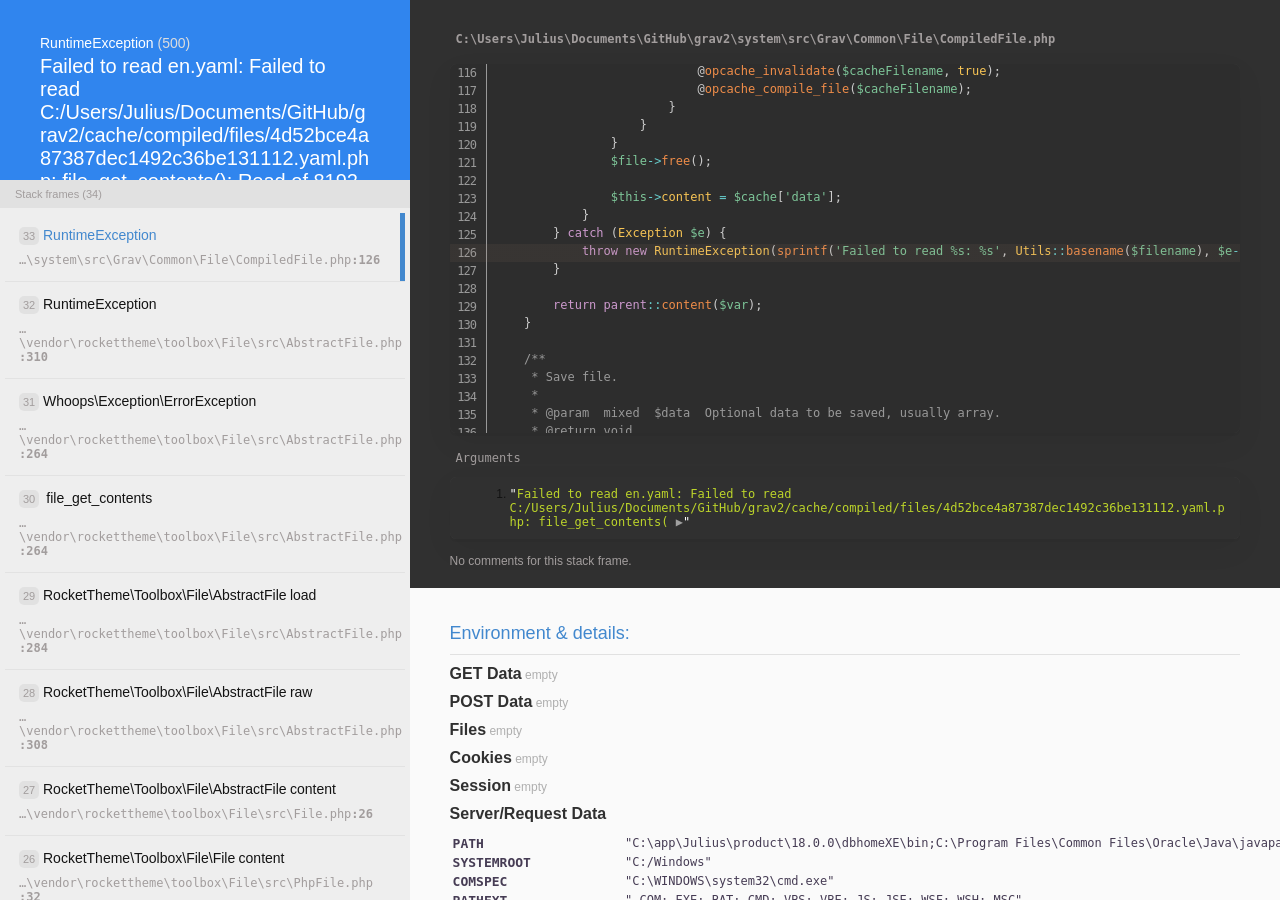
<file: typography/index.html>
<!DOCTYPE html><!--


RuntimeException: Failed to read en.yaml: Failed to read C:/Users/Julius/Documents/GitHub/grav2/cache/compiled/files/4d52bce4a87387dec1492c36be131112.yaml.php: file_get_contents(): Read of 8192 bytes failed with errno=13 Permission denied in file C:\Users\Julius\Documents\GitHub\grav2\system\src\Grav\Common\File\CompiledFile.php on line 126

Caused by
RuntimeException: Failed to read C:/Users/Julius/Documents/GitHub/grav2/cache/compiled/files/4d52bce4a87387dec1492c36be131112.yaml.php: file_get_contents(): Read of 8192 bytes failed with errno=13 Permission denied in file C:\Users\Julius\Documents\GitHub\grav2\vendor\rockettheme\toolbox\File\src\AbstractFile.php on line 310

Caused by
Whoops\Exception\ErrorException: file_get_contents(): Read of 8192 bytes failed with errno=13 Permission denied in file C:\Users\Julius\Documents\GitHub\grav2\vendor\rockettheme\toolbox\File\src\AbstractFile.php on line 264
Stack trace:
  1. RuntimeException-&gt;() C:\Users\Julius\Documents\GitHub\grav2\system\src\Grav\Common\File\CompiledFile.php:126
  2. RuntimeException-&gt;() C:\Users\Julius\Documents\GitHub\grav2\vendor\rockettheme\toolbox\File\src\AbstractFile.php:310
  3. Whoops\Exception\ErrorException-&gt;() C:\Users\Julius\Documents\GitHub\grav2\vendor\rockettheme\toolbox\File\src\AbstractFile.php:264
  4. file_get_contents() C:\Users\Julius\Documents\GitHub\grav2\vendor\rockettheme\toolbox\File\src\AbstractFile.php:264
  5. RocketTheme\Toolbox\File\AbstractFile-&gt;load() C:\Users\Julius\Documents\GitHub\grav2\vendor\rockettheme\toolbox\File\src\AbstractFile.php:284
  6. RocketTheme\Toolbox\File\AbstractFile-&gt;raw() C:\Users\Julius\Documents\GitHub\grav2\vendor\rockettheme\toolbox\File\src\AbstractFile.php:308
  7. RocketTheme\Toolbox\File\AbstractFile-&gt;content() C:\Users\Julius\Documents\GitHub\grav2\vendor\rockettheme\toolbox\File\src\File.php:26
  8. RocketTheme\Toolbox\File\File-&gt;content() C:\Users\Julius\Documents\GitHub\grav2\vendor\rockettheme\toolbox\File\src\PhpFile.php:32
  9. RocketTheme\Toolbox\File\PhpFile-&gt;content() C:\Users\Julius\Documents\GitHub\grav2\system\src\Grav\Common\File\CompiledFile.php:78
 10. Grav\Common\File\CompiledYamlFile-&gt;content() C:\Users\Julius\Documents\GitHub\grav2\system\src\Grav\Common\Config\CompiledLanguages.php:79
 11. Grav\Common\Config\CompiledLanguages-&gt;loadFile() C:\Users\Julius\Documents\GitHub\grav2\system\src\Grav\Common\Config\CompiledBase.php:183
 12. Grav\Common\Config\CompiledBase-&gt;loadFiles() C:\Users\Julius\Documents\GitHub\grav2\system\src\Grav\Common\Config\CompiledBase.php:115
 13. Grav\Common\Config\CompiledBase-&gt;load() C:\Users\Julius\Documents\GitHub\grav2\system\src\Grav\Common\Service\ConfigServiceProvider.php:222
 14. Grav\Common\Service\ConfigServiceProvider-&gt;languages() C:\Users\Julius\Documents\GitHub\grav2\system\src\Grav\Common\Service\ConfigServiceProvider.php:83
 15. Grav\Common\Service\ConfigServiceProvider-&gt;Grav\Common\Service\{closure}() C:\Users\Julius\Documents\GitHub\grav2\system\src\Pimple\Container.php:147
 16. Pimple\Container-&gt;offsetGet() C:\Users\Julius\Documents\GitHub\grav2\system\src\Grav\Common\Themes.php:390
 17. Grav\Common\Themes-&gt;loadLanguages() C:\Users\Julius\Documents\GitHub\grav2\system\src\Grav\Common\Themes.php:358
 18. Grav\Common\Themes-&gt;configure() C:\Users\Julius\Documents\GitHub\grav2\system\src\Grav\Common\Themes.php:64
 19. Grav\Common\Themes-&gt;init() C:\Users\Julius\Documents\GitHub\grav2\system\src\Grav\Common\Processors\ThemesProcessor.php:35
 20. Grav\Common\Processors\ThemesProcessor-&gt;process() C:\Users\Julius\Documents\GitHub\grav2\system\src\Grav\Framework\RequestHandler\Traits\RequestHandlerTrait.php:50
 21. Grav\Framework\RequestHandler\RequestHandler-&gt;handle() C:\Users\Julius\Documents\GitHub\grav2\system\src\Grav\Framework\RequestHandler\Traits\RequestHandlerTrait.php:62
 22. Grav\Framework\RequestHandler\RequestHandler-&gt;handle() C:\Users\Julius\Documents\GitHub\grav2\system\src\Grav\Common\Processors\PluginsProcessor.php:39
 23. Grav\Common\Processors\PluginsProcessor-&gt;process() C:\Users\Julius\Documents\GitHub\grav2\system\src\Grav\Framework\RequestHandler\Traits\RequestHandlerTrait.php:50
 24. Grav\Framework\RequestHandler\RequestHandler-&gt;handle() C:\Users\Julius\Documents\GitHub\grav2\system\src\Grav\Framework\RequestHandler\Traits\RequestHandlerTrait.php:62
 25. Grav\Framework\RequestHandler\RequestHandler-&gt;handle() C:\Users\Julius\Documents\GitHub\grav2\system\src\Grav\Common\Processors\InitializeProcessor.php:129
 26. Grav\Common\Processors\InitializeProcessor-&gt;Grav\Common\Processors\{closure}() C:\Users\Julius\Documents\GitHub\grav2\system\src\Grav\Common\Debugger.php:650
 27. Grav\Common\Debugger-&gt;profile() C:\Users\Julius\Documents\GitHub\grav2\system\src\Grav\Common\Processors\InitializeProcessor.php:129
 28. Grav\Common\Processors\InitializeProcessor-&gt;process() C:\Users\Julius\Documents\GitHub\grav2\system\src\Grav\Framework\RequestHandler\Traits\RequestHandlerTrait.php:50
 29. Grav\Framework\RequestHandler\RequestHandler-&gt;handle() C:\Users\Julius\Documents\GitHub\grav2\system\src\Grav\Framework\RequestHandler\Traits\RequestHandlerTrait.php:62
 30. Grav\Framework\RequestHandler\RequestHandler-&gt;handle() C:\Users\Julius\Documents\GitHub\grav2\system\src\Grav\Framework\RequestHandler\Middlewares\MultipartRequestSupport.php:40
 31. Grav\Framework\RequestHandler\Middlewares\MultipartRequestSupport-&gt;process() C:\Users\Julius\Documents\GitHub\grav2\system\src\Grav\Framework\RequestHandler\Traits\RequestHandlerTrait.php:50
 32. Grav\Framework\RequestHandler\RequestHandler-&gt;handle() C:\Users\Julius\Documents\GitHub\grav2\system\src\Grav\Framework\RequestHandler\Traits\RequestHandlerTrait.php:62
 33. Grav\Framework\RequestHandler\RequestHandler-&gt;handle() C:\Users\Julius\Documents\GitHub\grav2\system\src\Grav\Common\Grav.php:297
 34. Grav\Common\Grav-&gt;process() C:\Users\Julius\Documents\GitHub\grav2\index.php:127











--><html>
  <head>
    <meta charset="utf-8">
    <meta name="robots" content="noindex,nofollow"/>
    <meta name="viewport" content="width=device-width, initial-scale=1, shrink-to-fit=no"/>
    <title>Crikey! There was an error...</title>

    <style>body {
  font: 12px "Helvetica Neue", helvetica, arial, sans-serif;
  color: #131313;
  background: #eeeeee;
  padding:0;
  margin: 0;
  max-height: 100%;

  text-rendering: optimizeLegibility;
}
  a {
    text-decoration: none;
  }

.Whoops.container {
    position: relative;
    z-index: 9999999999;
}

.panel {
    overflow-y: scroll;
    height: 100%;
    position: fixed;
    margin: 0;
    left: 0;
    top: 0;
}

.branding {
  position: absolute;
  top: 10px;
  right: 20px;
  color: #777777;
  font-size: 10px;
    z-index: 100;
}
  .branding a {
    color: #e95353;
  }

header {
  color: white;
  box-sizing: border-box;
  background-color: #2a2a2a;
  padding: 35px 40px;
  max-height: 180px;
  overflow: hidden;
  transition: 0.5s;
}

  header.header-expand {
    max-height: 1000px;
  }

  .exc-title {
    margin: 0;
    color: #bebebe;
    font-size: 14px;
  }
    .exc-title-primary, .exc-title-secondary {
      color: #e95353;
    }

    .exc-message {
      font-size: 20px;
      word-wrap: break-word;
      margin: 4px 0 0 0;
      color: white;
    }
      .exc-message span {
        display: block;
      }
      .exc-message-empty-notice {
        color: #a29d9d;
        font-weight: 300;
      }

.prev-exc-title {
  margin: 10px 0;
}

.prev-exc-title + ul {
  margin: 0;
  padding: 0 0 0 20px;
  line-height: 12px;
}

.prev-exc-title + ul li {
  font: 12px "Helvetica Neue", helvetica, arial, sans-serif;
}

.prev-exc-title + ul li .prev-exc-code {
  display: inline-block;
  color: #bebebe;
}

.details-container {
  left: 30%;
  width: 70%;
  background: #fafafa;
}
  .details {
    padding: 5px;
  }

    .details-heading {
      color: #4288CE;
      font-weight: 300;
      padding-bottom: 10px;
      margin-bottom: 10px;
      border-bottom: 1px solid rgba(0, 0, 0, .1);
    }

    .details pre.sf-dump {
      white-space: pre;
      word-wrap: inherit;
    }

    .details pre.sf-dump,
    .details pre.sf-dump .sf-dump-num,
    .details pre.sf-dump .sf-dump-const,
    .details pre.sf-dump .sf-dump-str,
    .details pre.sf-dump .sf-dump-note,
    .details pre.sf-dump .sf-dump-ref,
    .details pre.sf-dump .sf-dump-public,
    .details pre.sf-dump .sf-dump-protected,
    .details pre.sf-dump .sf-dump-private,
    .details pre.sf-dump .sf-dump-meta,
    .details pre.sf-dump .sf-dump-key,
    .details pre.sf-dump .sf-dump-index {
      color: #463C54;
    }

.left-panel {
  width: 30%;
  background: #ded8d8;
}

  .frames-description {
    background: rgba(0, 0, 0, .05);
    padding: 8px 15px;
    color: #a29d9d;
    font-size: 11px;
  }

  .frames-description.frames-description-application {
    text-align: center;
    font-size: 12px;
  }
  .frames-container.frames-container-application .frame:not(.frame-application) {
    display: none;
  }

  .frames-tab {
    color: #a29d9d;
    display: inline-block;
    padding: 4px 8px;
    margin: 0 2px;
    border-radius: 3px;
  }

  .frames-tab.frames-tab-active {
    background-color: #2a2a2a;
    color: #bebebe;
  }

  .frame {
    padding: 14px;
    cursor: pointer;
    transition: all 0.1s ease;
    background: #eeeeee;
  }
    .frame:not(:last-child) {
      border-bottom: 1px solid rgba(0, 0, 0, .05);
    }

    .frame.active {
      box-shadow: inset -5px 0 0 0 #4288CE;
      color: #4288CE;
    }

    .frame:not(.active):hover {
      background: #BEE9EA;
    }

    .frame-method-info {
      margin-bottom: 10px;
    }

    .frame-class, .frame-function, .frame-index {
      font-size: 14px;
    }

    .frame-index {
      float: left;
    }

    .frame-method-info {
      margin-left: 24px;
    }

    .frame-index {
      font-size: 11px;
      color: #a29d9d;
      background-color: rgba(0, 0, 0, .05);
      height: 18px;
      width: 18px;
      line-height: 18px;
      border-radius: 5px;
      padding: 0 1px 0 1px;
      text-align: center;
      display: inline-block;
    }

    .frame-application .frame-index {
      background-color: #2a2a2a;
      color: #bebebe;
    }

    .frame-file {
      font-family: "Inconsolata", "Fira Mono", "Source Code Pro", Monaco, Consolas, "Lucida Console", monospace;
      color: #a29d9d;
    }

      .frame-file .editor-link {
        color: #a29d9d;
      }

    .frame-line {
      font-weight: bold;
    }

    .frame-code {
      padding: 5px;
      background: #303030;
      display: none;
    }

    .frame-code.active {
      display: block;
    }

    .frame-code .frame-file {
      color: #a29d9d;
      padding: 12px 6px;

      border-bottom: none;
    }

    .code-block {
      padding: 10px;
      margin: 0;
      border-radius: 6px;
      box-shadow: 0 3px 0 rgba(0, 0, 0, .05),
                  0 10px 30px rgba(0, 0, 0, .05),
                  inset 0 0 1px 0 rgba(255, 255, 255, .07);
      -moz-tab-size: 4;
      -o-tab-size: 4;
      tab-size: 4;
    }

    .linenums {
      margin: 0;
      margin-left: 10px;
    }

    .frame-comments {
      border-top: none;
      margin-top: 15px;

      font-size: 12px;
    }

    .frame-comments.empty {
    }

    .frame-comments.empty:before {
      content: "No comments for this stack frame.";
      font-weight: 300;
      color: #a29d9d;
    }

    .frame-comment {
      padding: 10px;
      color: #e3e3e3;
      border-radius: 6px;
      background-color: rgba(255, 255, 255, .05);
    }

    .frame-comment a {
      font-weight: bold;
      text-decoration: underline;
      color: #c6c6c6;
    }

    .frame-comment:not(:last-child) {
      border-bottom: 1px dotted rgba(0, 0, 0, .3);
    }

    .frame-comment-context {
      font-size: 10px;
      color: white;
    }

.delimiter {
  display: inline-block;
}

.data-table-container label {
  font-size: 16px;
  color: #303030;
  font-weight: bold;
  margin: 10px 0;

  display: block;

  margin-bottom: 5px;
  padding-bottom: 5px;
}
  .data-table {
    width: 100%;
    margin-bottom: 10px;
  }

  .data-table tbody {
    font: 13px "Inconsolata", "Fira Mono", "Source Code Pro", Monaco, Consolas, "Lucida Console", monospace;
  }

  .data-table thead {
    display: none;
  }

  .data-table tr {
    padding: 5px 0;
  }

  .data-table td:first-child {
    width: 20%;
    min-width: 130px;
    overflow: hidden;
    font-weight: bold;
    color: #463C54;
    padding-right: 5px;

  }

  .data-table td:last-child {
    width: 80%;
    -ms-word-break: break-all;
    word-break: break-all;
    word-break: break-word;
    -webkit-hyphens: auto;
    -moz-hyphens: auto;
    hyphens: auto;
  }

  .data-table span.empty {
    color: rgba(0, 0, 0, .3);
    font-weight: 300;
  }
  .data-table label.empty {
    display: inline;
  }

.handler {
  padding: 4px 0;
  font: 14px "Inconsolata", "Fira Mono", "Source Code Pro", Monaco, Consolas, "Lucida Console", monospace;
}

#plain-exception {
  display: none;
}

.rightButton {
  cursor: pointer;
  border: 0;
  opacity: .8;
  background: none;

  color: rgba(255, 255, 255, 0.1);
  box-shadow: inset 0 0 0 2px rgba(255, 255, 255, 0.1);

  border-radius: 3px;

  outline: none !important;
}

  .rightButton:hover {
    box-shadow: inset 0 0 0 2px rgba(255, 255, 255, 0.3);
    color: rgba(255, 255, 255, 0.3);
  }

/* inspired by githubs kbd styles */
kbd {
  -moz-border-bottom-colors: none;
  -moz-border-left-colors: none;
  -moz-border-right-colors: none;
  -moz-border-top-colors: none;
  background-color: #fcfcfc;
  border-color: #ccc #ccc #bbb;
  border-image: none;
  border-style: solid;
  border-width: 1px;
  color: #555;
  display: inline-block;
  font-size: 11px;
  line-height: 10px;
  padding: 3px 5px;
  vertical-align: middle;
}


/* == Media queries */

/* Expand the spacing in the details section */
@media (min-width: 1000px) {
  .details, .frame-code {
    padding: 20px 40px;
  }

  .details-container {
    left: 32%;
    width: 68%;
  }

  .frames-container {
    margin: 5px;
  }

  .left-panel {
    width: 32%;
  }
}

/* Stack panels */
@media (max-width: 600px) {
  .panel {
    position: static;
    width: 100%;
  }
}

/* Stack details tables */
@media (max-width: 400px) {
  .data-table,
  .data-table tbody,
  .data-table tbody tr,
  .data-table tbody td {
    display: block;
    width: 100%;
  }

    .data-table tbody tr:first-child {
      padding-top: 0;
    }

      .data-table tbody td:first-child,
      .data-table tbody td:last-child {
        padding-left: 0;
        padding-right: 0;
      }

      .data-table tbody td:last-child {
        padding-top: 3px;
      }
}

.tooltipped {
  position: relative
}
.tooltipped:after {
  position: absolute;
  z-index: 1000000;
  display: none;
  padding: 5px 8px;
  color: #fff;
  text-align: center;
  text-decoration: none;
  text-shadow: none;
  text-transform: none;
  letter-spacing: normal;
  word-wrap: break-word;
  white-space: pre;
  pointer-events: none;
  content: attr(aria-label);
  background: rgba(0, 0, 0, 0.8);
  border-radius: 3px;
  -webkit-font-smoothing: subpixel-antialiased
}
.tooltipped:before {
  position: absolute;
  z-index: 1000001;
  display: none;
  width: 0;
  height: 0;
  color: rgba(0, 0, 0, 0.8);
  pointer-events: none;
  content: "";
  border: 5px solid transparent
}
.tooltipped:hover:before,
.tooltipped:hover:after,
.tooltipped:active:before,
.tooltipped:active:after,
.tooltipped:focus:before,
.tooltipped:focus:after {
  display: inline-block;
  text-decoration: none
}
.tooltipped-s:after {
  top: 100%;
  right: 50%;
  margin-top: 5px
}
.tooltipped-s:before {
  top: auto;
  right: 50%;
  bottom: -5px;
  margin-right: -5px;
  border-bottom-color: rgba(0, 0, 0, 0.8)
}

pre.sf-dump {
  padding: 0px !important;
  margin: 0px !important;
}

.search-for-help {
  width: 85%;
  padding: 0;
  margin: 10px 0;
  list-style-type: none;
  display: inline-block;
}
  .search-for-help li {
    display: inline-block;
    margin-right: 5px;
  }
  .search-for-help li:last-child {
    margin-right: 0;
  }
    .search-for-help li a {

    }
      .search-for-help li a i {
        width: 16px;
        height: 16px;
        overflow: hidden;
        display: block;
      }
      .search-for-help li a svg {
        fill: #fff;
      }
      .search-for-help li a svg path {
        background-size: contain;
      }

.line-numbers-rows span {
  pointer-events: auto;
  cursor: pointer;
}
.line-numbers-rows span:hover {
  text-decoration: underline;
}
body header {
    background: #3085EE;
}

body .left-panel {
    background: inherit;
}

body .exc-title-primary {
    color: #fff;
}

body .exc-title {
    color: #ddd;
}

body .frame:not(.active):hover {
    background: #e6e6e6;
}
</style>
    <style>/* PrismJS 1.30.0
https://prismjs.com/download.html#themes=prism-tomorrow&languages=markup+markup-templating+php&plugins=line-highlight+line-numbers */
code[class*=language-],pre[class*=language-]{color:#ccc;background:0 0;font-family:Consolas,Monaco,'Andale Mono','Ubuntu Mono',monospace;font-size:1em;text-align:left;white-space:pre;word-spacing:normal;word-break:normal;word-wrap:normal;line-height:1.5;-moz-tab-size:4;-o-tab-size:4;tab-size:4;-webkit-hyphens:none;-moz-hyphens:none;-ms-hyphens:none;hyphens:none}pre[class*=language-]{padding:1em;margin:.5em 0;overflow:auto}:not(pre)>code[class*=language-],pre[class*=language-]{background:#2d2d2d}:not(pre)>code[class*=language-]{padding:.1em;border-radius:.3em;white-space:normal}.token.block-comment,.token.cdata,.token.comment,.token.doctype,.token.prolog{color:#999}.token.punctuation{color:#ccc}.token.attr-name,.token.deleted,.token.namespace,.token.tag{color:#e2777a}.token.function-name{color:#6196cc}.token.boolean,.token.function,.token.number{color:#f08d49}.token.class-name,.token.constant,.token.property,.token.symbol{color:#f8c555}.token.atrule,.token.builtin,.token.important,.token.keyword,.token.selector{color:#cc99cd}.token.attr-value,.token.char,.token.regex,.token.string,.token.variable{color:#7ec699}.token.entity,.token.operator,.token.url{color:#67cdcc}.token.bold,.token.important{font-weight:700}.token.italic{font-style:italic}.token.entity{cursor:help}.token.inserted{color:green}
pre[data-line]{position:relative;padding:1em 0 1em 3em}.line-highlight{position:absolute;left:0;right:0;padding:inherit 0;margin-top:1em;background:hsla(24,20%,50%,.08);background:linear-gradient(to right,hsla(24,20%,50%,.1) 70%,hsla(24,20%,50%,0));pointer-events:none;line-height:inherit;white-space:pre}@media print{.line-highlight{-webkit-print-color-adjust:exact;color-adjust:exact}}.line-highlight:before,.line-highlight[data-end]:after{content:attr(data-start);position:absolute;top:.4em;left:.6em;min-width:1em;padding:0 .5em;background-color:hsla(24,20%,50%,.4);color:#f4f1ef;font:bold 65%/1.5 sans-serif;text-align:center;vertical-align:.3em;border-radius:999px;text-shadow:none;box-shadow:0 1px #fff}.line-highlight[data-end]:after{content:attr(data-end);top:auto;bottom:.4em}.line-numbers .line-highlight:after,.line-numbers .line-highlight:before{content:none}pre[id].linkable-line-numbers span.line-numbers-rows{pointer-events:all}pre[id].linkable-line-numbers span.line-numbers-rows>span:before{cursor:pointer}pre[id].linkable-line-numbers span.line-numbers-rows>span:hover:before{background-color:rgba(128,128,128,.2)}
pre[class*=language-].line-numbers{position:relative;padding-left:3.8em;counter-reset:linenumber}pre[class*=language-].line-numbers>code{position:relative;white-space:inherit}.line-numbers .line-numbers-rows{position:absolute;pointer-events:none;top:0;font-size:100%;left:-3.8em;width:3em;letter-spacing:-1px;border-right:1px solid #999;-webkit-user-select:none;-moz-user-select:none;-ms-user-select:none;user-select:none}.line-numbers-rows>span{display:block;counter-increment:linenumber}.line-numbers-rows>span:before{content:counter(linenumber);color:#999;display:block;padding-right:.8em;text-align:right}
</style>
  </head>
  <body>

    <div class="Whoops container">
      <div class="stack-container">

        <div class="panel left-panel cf ">
  <header>
  <div class="exception">
  <div class="exc-title">
                  <span class="exc-title-primary">RuntimeException</span>
                    <span title="Exception Code">(500)</span>
      </div>

  <div class="exc-message">
          <span>Failed to read en.yaml: Failed to read C:/Users/Julius/Documents/GitHub/grav2/cache/compiled/files/4d52bce4a87387dec1492c36be131112.yaml.php: file_get_contents(): Read of 8192 bytes failed with errno=13 Permission denied</span>


              <div class="exc-title prev-exc-title">
          <span class="exc-title-secondary">Previous exceptions</span>
        </div>

        <ul>
                      <li>
              Failed to read C:/Users/Julius/Documents/GitHub/grav2/cache/compiled/files/4d52bce4a87387dec1492c36be131112.yaml.php: file_get_contents(): Read of 8192 bytes failed with errno=13 Permission denied              <span class="prev-exc-code">(500)</span>
            </li>
                      <li>
              file_get_contents(): Read of 8192 bytes failed with errno=13 Permission denied              <span class="prev-exc-code">(8)</span>
            </li>
                  </ul>
      


    
    <ul class="search-for-help">
            <li>
        <a rel="noopener noreferrer" target="_blank" href="https://google.com/search?q=RuntimeException+Failed+to+read+en.yaml%3A+Failed+to+read+C%3A%2FUsers%2FJulius%2FDocuments%2FGitHub%2Fgrav2%2Fcache%2Fcompiled%2Ffiles%2F4d52bce4a87387dec1492c36be131112.yaml.php%3A+file_get_contents%28%29%3A+Read+of+8192+bytes+failed+with+errno%3D13+Permission+denied" title="Search for help on Google.">
          <!-- Google icon by Alfredo H, from https://www.iconfinder.com/alfredoh -->
          <!-- Creative Commons (Attribution 3.0 Unported) -->
          <!-- http://creativecommons.org/licenses/by/3.0/ -->
          <svg class="google" height="16" viewBox="0 0 512 512" width="16" xmlns="http://www.w3.org/2000/svg">
            <path d="M457.732 216.625c2.628 14.04 4.063 28.743 4.063 44.098C461.795 380.688 381.48 466 260.205 466c-116.024 0-210-93.977-210-210s93.976-210 210-210c56.703 0 104.076 20.867 140.44 54.73l-59.205 59.197v-.135c-22.046-21.002-50-31.762-81.236-31.762-69.297 0-125.604 58.537-125.604 127.84 0 69.29 56.306 127.97 125.604 127.97 62.87 0 105.653-35.966 114.46-85.313h-114.46v-81.902h197.528z"/>
          </svg>
        </a>
      </li>
      <li>
        <a rel="noopener noreferrer" target="_blank" href="https://duckduckgo.com/?q=RuntimeException+Failed+to+read+en.yaml%3A+Failed+to+read+C%3A%2FUsers%2FJulius%2FDocuments%2FGitHub%2Fgrav2%2Fcache%2Fcompiled%2Ffiles%2F4d52bce4a87387dec1492c36be131112.yaml.php%3A+file_get_contents%28%29%3A+Read+of+8192+bytes+failed+with+errno%3D13+Permission+denied" title="Search for help on DuckDuckGo.">
          <!-- DuckDuckGo icon by IconBaandar Team, from https://www.iconfinder.com/iconbaandar -->
          <!-- Creative Commons (Attribution 3.0 Unported) -->
          <!-- http://creativecommons.org/licenses/by/3.0/ -->
          <svg class="duckduckgo" height="16" viewBox="150 150 1675 1675" width="16" xmlns="http://www.w3.org/2000/svg">
            <path d="M1792 1024c0 204.364-80.472 398.56-224.955 543.04-144.483 144.48-338.68 224.95-543.044 224.95-204.36 0-398.56-80.47-543.04-224.95-144.48-144.482-224.95-338.676-224.95-543.04 0-204.365 80.47-398.562 224.96-543.045C625.44 336.47 819.64 256 1024 256c204.367 0 398.565 80.47 543.05 224.954C1711.532 625.437 1792 819.634 1792 1024zm-270.206 497.787C1654.256 1389.327 1728 1211.36 1728 1024c0-187.363-73.74-365.332-206.203-497.796C1389.332 393.74 1211.363 320 1024 320s-365.33 73.742-497.795 206.205C393.742 658.67 320 836.637 320 1024c0 187.36 73.744 365.326 206.206 497.787C658.67 1654.25 836.638 1727.99 1024 1727.99c187.362 0 365.33-73.74 497.794-206.203z"/>
            <path d="M1438.64 1177.41c0-.03-.005-.017-.01.004l.01-.004z"/>
            <path d="M1499.8 976.878c.03-.156-.024-.048-.11.107l.11-.107z"/>
            <path d="M1105.19 991.642zm-68.013-376.128c-8.087-10.14-18.028-19.965-29.89-29.408-13.29-10.582-29-20.76-47.223-30.443-35.07-18.624-74.482-31.61-115.265-38.046-39.78-6.28-80.84-6.256-120.39.917l1.37 31.562c1.8.164 7.7 3.9 14.36 8.32-20.68 5.94-39.77 14.447-39.48 39.683l.2 17.48 17.3-1.73c29.38-2.95 60.17-2.06 90.32 2.61 9.21 1.42 18.36 3.2 27.38 5.32l-4.33 1.15c-20.45 5.58-38.93 12.52-54.25 20.61-46.28 24.32-75.51 60.85-90.14 108.37-14.14 45.95-14.27 101.81-2.72 166.51l.06.06c15.14 84.57 64.16 316.39 104.11 505.39 19.78 93.59 37.38 176.83 47.14 224.4 3.26 15.84 5.03 31.02 5.52 45.52.3 9.08.09 17.96-.58 26.62-.45 5.8-1.11 11.51-1.96 17.112l31.62 4.75c.71-4.705 1.3-9.494 1.76-14.373 48.964 10.517 99.78 16.05 151.88 16.05 60.68 0 119.61-7.505 175.91-21.64 3.04 6.08 6.08 12.19 9.11 18.32l28.62-14.128c-2.11-4.27-4.235-8.55-6.37-12.84-23.005-46.124-47.498-93.01-68.67-133.534-15.39-29.466-29.01-55.53-39.046-75.58-26.826-53.618-53.637-119.47-68.28-182.368-8.78-37.705-13.128-74.098-10.308-105.627-15.31-6.28-26.69-11.8-31.968-15.59l-.01.015c-14.22-10.2-31.11-28.12-41.82-49.717-8.618-17.376-13.4-37.246-10.147-57.84 3.17-19.84 27.334-46.714 57.843-67.46v-.063c26.554-18.05 58.75-32.506 86.32-34.31 7.835-.51 16.31-1.008 23.99-1.45 33.45-1.95 50.243-2.93 84.475-11.42 10.88-2.697 26.19-6.56 43.53-11.09 2.364-40.7-5.947-87.596-21.04-133.234-22.004-66.53-58.68-131.25-97.627-170.21-12.543-12.55-28.17-22.79-45.9-30.933-16.88-7.753-35.64-13.615-55.436-17.782zm-10.658 178.553s6.77-42.485 58.39-33.977c27.96 4.654 37.89 29.833 37.89 29.833s-25.31-14.46-44.95-14.198c-40.33.53-51.35 18.342-51.35 18.342zm-240.45-18.802c48.49-19.853 72.11 11.298 72.11 11.298s-35.21-15.928-69.46 5.59c-34.19 21.477-32.92 43.452-32.92 43.452s-18.17-40.5 30.26-60.34zm296.5 95.4c0-6.677 2.68-12.694 7.01-17.02 4.37-4.37 10.42-7.074 17.1-7.074 6.73 0 12.79 2.7 17.15 7.05 4.33 4.33 7.01 10.36 7.01 17.05 0 6.74-2.7 12.81-7.07 17.18-4.33 4.33-10.37 7.01-17.1 7.01-6.68 0-12.72-2.69-17.05-7.03-4.36-4.37-7.07-10.43-7.07-17.16zm-268.42 51.27c0-8.535 3.41-16.22 8.93-21.738 5.55-5.55 13.25-8.982 21.81-8.982 8.51 0 16.18 3.415 21.7 8.934 5.55 5.55 8.98 13.25 8.98 21.78 0 8.53-3.44 16.23-8.98 21.79-5.52 5.52-13.19 8.93-21.71 8.93-8.55 0-16.26-3.43-21.82-8.99-5.52-5.52-8.93-13.2-8.93-21.74z"/>
            <path d="M1102.48 986.34zm390.074-64.347c-28.917-11.34-74.89-12.68-93.32-3.778-11.5 5.567-35.743 13.483-63.565 21.707-25.75 7.606-53.9 15.296-78.15 21.702-17.69 4.67-33.3 8.66-44.4 11.435-34.92 8.76-52.05 9.77-86.17 11.78-7.84.46-16.48.97-24.48 1.5-28.12 1.86-60.97 16.77-88.05 35.4v.06c-31.12 21.4-55.77 49.12-59.01 69.59-3.32 21.24 1.56 41.74 10.35 59.67 10.92 22.28 28.15 40.77 42.66 51.29l.01-.02c5.38 3.9 16.98 9.6 32.6 16.08 26.03 10.79 63.2 23.76 101.25 34.23 43.6 11.99 89.11 21.05 121.69 20.41 34.26-.69 77.73-10.52 114.54-24.67 22.15-8.52 42.21-18.71 56.88-29.58 17.85-13.22 28.7-28.42 28.4-44.74-.07-3.89-.72-7.63-1.97-11.21l-.02.01c-11.6-33.06-50.37-23.59-105.53-10.12-46.86 11.445-107.94 26.365-169.01 20.434-32.56-3.167-54.45-10.61-67.88-20.133-5.96-4.224-9.93-8.67-12.18-13.11-1.96-3.865-2.68-7.84-2.33-11.714.39-4.42 2.17-9.048 5.1-13.57l-.05-.03c7.86-12.118 23.082-9.72 43.93-6.43 25.91 4.08 58.2 9.172 99.013-3.61 39.63-12.378 87.76-29.9 131.184-47.39 42.405-17.08 80.08-34.078 100.74-46.18 25.46-14.87 37.57-29.428 40.59-42.866 2.725-12.152-.89-22.48-8.903-31.07-5.87-6.29-14.254-11.31-23.956-15.115z"/>
          </svg>
        </a>
      </li>
      <li>
        <a rel="noopener noreferrer" target="_blank" href="https://stackoverflow.com/search?q=RuntimeException+Failed+to+read+en.yaml%3A+Failed+to+read+C%3A%2FUsers%2FJulius%2FDocuments%2FGitHub%2Fgrav2%2Fcache%2Fcompiled%2Ffiles%2F4d52bce4a87387dec1492c36be131112.yaml.php%3A+file_get_contents%28%29%3A+Read+of+8192+bytes+failed+with+errno%3D13+Permission+denied" title="Search for help on Stack Overflow.">
          <!-- Stack Overflow icon by Picons.me, from https://www.iconfinder.com/Picons -->
          <!-- Free for commercial use -->
          <svg class="stackoverflow" height="16" viewBox="-1163 1657.697 56.693 56.693" width="16" xmlns="http://www.w3.org/2000/svg">
            <path d="M-1126.04 1689.533l-16.577-9.778 2.088-3.54 16.578 9.778zM-1127.386 1694.635l-18.586-4.996 1.068-3.97 18.586 4.995zM-1127.824 1700.137l-19.165-1.767.378-4.093 19.165 1.767zM-1147.263 1701.293h19.247v4.11h-19.247z"/>
            <path d="M-1121.458 1710.947s0 .96-.032.96v.016h-30.796s-.96 0-.96-.016h-.032v-20.03h3.288v16.805h25.244v-16.804h3.288v19.07zM-1130.667 1667.04l10.844 15.903-3.396 2.316-10.843-15.903zM-1118.313 1663.044l3.29 18.963-4.05.703-3.29-18.963z"/>
          </svg>
        </a>
      </li>
    </ul>

    <span id="plain-exception">RuntimeException thrown with message &quot;Failed to read en.yaml: Failed to read C:/Users/Julius/Documents/GitHub/grav2/cache/compiled/files/4d52bce4a87387dec1492c36be131112.yaml.php: file_get_contents(): Read of 8192 bytes failed with errno=13 Permission denied&quot;

Stacktrace:
#33 RuntimeException in C:\Users\Julius\Documents\GitHub\grav2\system\src\Grav\Common\File\CompiledFile.php:126
#32 RuntimeException in C:\Users\Julius\Documents\GitHub\grav2\vendor\rockettheme\toolbox\File\src\AbstractFile.php:310
#31 Whoops\Exception\ErrorException in C:\Users\Julius\Documents\GitHub\grav2\vendor\rockettheme\toolbox\File\src\AbstractFile.php:264
#30 file_get_contents in C:\Users\Julius\Documents\GitHub\grav2\vendor\rockettheme\toolbox\File\src\AbstractFile.php:264
#29 RocketTheme\Toolbox\File\AbstractFile:load in C:\Users\Julius\Documents\GitHub\grav2\vendor\rockettheme\toolbox\File\src\AbstractFile.php:284
#28 RocketTheme\Toolbox\File\AbstractFile:raw in C:\Users\Julius\Documents\GitHub\grav2\vendor\rockettheme\toolbox\File\src\AbstractFile.php:308
#27 RocketTheme\Toolbox\File\AbstractFile:content in C:\Users\Julius\Documents\GitHub\grav2\vendor\rockettheme\toolbox\File\src\File.php:26
#26 RocketTheme\Toolbox\File\File:content in C:\Users\Julius\Documents\GitHub\grav2\vendor\rockettheme\toolbox\File\src\PhpFile.php:32
#25 RocketTheme\Toolbox\File\PhpFile:content in C:\Users\Julius\Documents\GitHub\grav2\system\src\Grav\Common\File\CompiledFile.php:78
#24 Grav\Common\File\CompiledYamlFile:content in C:\Users\Julius\Documents\GitHub\grav2\system\src\Grav\Common\Config\CompiledLanguages.php:79
#23 Grav\Common\Config\CompiledLanguages:loadFile in C:\Users\Julius\Documents\GitHub\grav2\system\src\Grav\Common\Config\CompiledBase.php:183
#22 Grav\Common\Config\CompiledBase:loadFiles in C:\Users\Julius\Documents\GitHub\grav2\system\src\Grav\Common\Config\CompiledBase.php:115
#21 Grav\Common\Config\CompiledBase:load in C:\Users\Julius\Documents\GitHub\grav2\system\src\Grav\Common\Service\ConfigServiceProvider.php:222
#20 Grav\Common\Service\ConfigServiceProvider:languages in C:\Users\Julius\Documents\GitHub\grav2\system\src\Grav\Common\Service\ConfigServiceProvider.php:83
#19 Grav\Common\Service\ConfigServiceProvider:Grav\Common\Service\{closure} in C:\Users\Julius\Documents\GitHub\grav2\system\src\Pimple\Container.php:147
#18 Pimple\Container:offsetGet in C:\Users\Julius\Documents\GitHub\grav2\system\src\Grav\Common\Themes.php:390
#17 Grav\Common\Themes:loadLanguages in C:\Users\Julius\Documents\GitHub\grav2\system\src\Grav\Common\Themes.php:358
#16 Grav\Common\Themes:configure in C:\Users\Julius\Documents\GitHub\grav2\system\src\Grav\Common\Themes.php:64
#15 Grav\Common\Themes:init in C:\Users\Julius\Documents\GitHub\grav2\system\src\Grav\Common\Processors\ThemesProcessor.php:35
#14 Grav\Common\Processors\ThemesProcessor:process in C:\Users\Julius\Documents\GitHub\grav2\system\src\Grav\Framework\RequestHandler\Traits\RequestHandlerTrait.php:50
#13 Grav\Framework\RequestHandler\RequestHandler:handle in C:\Users\Julius\Documents\GitHub\grav2\system\src\Grav\Framework\RequestHandler\Traits\RequestHandlerTrait.php:62
#12 Grav\Framework\RequestHandler\RequestHandler:handle in C:\Users\Julius\Documents\GitHub\grav2\system\src\Grav\Common\Processors\PluginsProcessor.php:39
#11 Grav\Common\Processors\PluginsProcessor:process in C:\Users\Julius\Documents\GitHub\grav2\system\src\Grav\Framework\RequestHandler\Traits\RequestHandlerTrait.php:50
#10 Grav\Framework\RequestHandler\RequestHandler:handle in C:\Users\Julius\Documents\GitHub\grav2\system\src\Grav\Framework\RequestHandler\Traits\RequestHandlerTrait.php:62
#9 Grav\Framework\RequestHandler\RequestHandler:handle in C:\Users\Julius\Documents\GitHub\grav2\system\src\Grav\Common\Processors\InitializeProcessor.php:129
#8 Grav\Common\Processors\InitializeProcessor:Grav\Common\Processors\{closure} in C:\Users\Julius\Documents\GitHub\grav2\system\src\Grav\Common\Debugger.php:650
#7 Grav\Common\Debugger:profile in C:\Users\Julius\Documents\GitHub\grav2\system\src\Grav\Common\Processors\InitializeProcessor.php:129
#6 Grav\Common\Processors\InitializeProcessor:process in C:\Users\Julius\Documents\GitHub\grav2\system\src\Grav\Framework\RequestHandler\Traits\RequestHandlerTrait.php:50
#5 Grav\Framework\RequestHandler\RequestHandler:handle in C:\Users\Julius\Documents\GitHub\grav2\system\src\Grav\Framework\RequestHandler\Traits\RequestHandlerTrait.php:62
#4 Grav\Framework\RequestHandler\RequestHandler:handle in C:\Users\Julius\Documents\GitHub\grav2\system\src\Grav\Framework\RequestHandler\Middlewares\MultipartRequestSupport.php:40
#3 Grav\Framework\RequestHandler\Middlewares\MultipartRequestSupport:process in C:\Users\Julius\Documents\GitHub\grav2\system\src\Grav\Framework\RequestHandler\Traits\RequestHandlerTrait.php:50
#2 Grav\Framework\RequestHandler\RequestHandler:handle in C:\Users\Julius\Documents\GitHub\grav2\system\src\Grav\Framework\RequestHandler\Traits\RequestHandlerTrait.php:62
#1 Grav\Framework\RequestHandler\RequestHandler:handle in C:\Users\Julius\Documents\GitHub\grav2\system\src\Grav\Common\Grav.php:297
#0 Grav\Common\Grav:process in C:\Users\Julius\Documents\GitHub\grav2\index.php:127
</span>
    <button id="copy-button" class="rightButton clipboard" data-clipboard-text="RuntimeException thrown with message &quot;Failed to read en.yaml: Failed to read C:/Users/Julius/Documents/GitHub/grav2/cache/compiled/files/4d52bce4a87387dec1492c36be131112.yaml.php: file_get_contents(): Read of 8192 bytes failed with errno=13 Permission denied&quot;

Stacktrace:
#33 RuntimeException in C:\Users\Julius\Documents\GitHub\grav2\system\src\Grav\Common\File\CompiledFile.php:126
#32 RuntimeException in C:\Users\Julius\Documents\GitHub\grav2\vendor\rockettheme\toolbox\File\src\AbstractFile.php:310
#31 Whoops\Exception\ErrorException in C:\Users\Julius\Documents\GitHub\grav2\vendor\rockettheme\toolbox\File\src\AbstractFile.php:264
#30 file_get_contents in C:\Users\Julius\Documents\GitHub\grav2\vendor\rockettheme\toolbox\File\src\AbstractFile.php:264
#29 RocketTheme\Toolbox\File\AbstractFile:load in C:\Users\Julius\Documents\GitHub\grav2\vendor\rockettheme\toolbox\File\src\AbstractFile.php:284
#28 RocketTheme\Toolbox\File\AbstractFile:raw in C:\Users\Julius\Documents\GitHub\grav2\vendor\rockettheme\toolbox\File\src\AbstractFile.php:308
#27 RocketTheme\Toolbox\File\AbstractFile:content in C:\Users\Julius\Documents\GitHub\grav2\vendor\rockettheme\toolbox\File\src\File.php:26
#26 RocketTheme\Toolbox\File\File:content in C:\Users\Julius\Documents\GitHub\grav2\vendor\rockettheme\toolbox\File\src\PhpFile.php:32
#25 RocketTheme\Toolbox\File\PhpFile:content in C:\Users\Julius\Documents\GitHub\grav2\system\src\Grav\Common\File\CompiledFile.php:78
#24 Grav\Common\File\CompiledYamlFile:content in C:\Users\Julius\Documents\GitHub\grav2\system\src\Grav\Common\Config\CompiledLanguages.php:79
#23 Grav\Common\Config\CompiledLanguages:loadFile in C:\Users\Julius\Documents\GitHub\grav2\system\src\Grav\Common\Config\CompiledBase.php:183
#22 Grav\Common\Config\CompiledBase:loadFiles in C:\Users\Julius\Documents\GitHub\grav2\system\src\Grav\Common\Config\CompiledBase.php:115
#21 Grav\Common\Config\CompiledBase:load in C:\Users\Julius\Documents\GitHub\grav2\system\src\Grav\Common\Service\ConfigServiceProvider.php:222
#20 Grav\Common\Service\ConfigServiceProvider:languages in C:\Users\Julius\Documents\GitHub\grav2\system\src\Grav\Common\Service\ConfigServiceProvider.php:83
#19 Grav\Common\Service\ConfigServiceProvider:Grav\Common\Service\{closure} in C:\Users\Julius\Documents\GitHub\grav2\system\src\Pimple\Container.php:147
#18 Pimple\Container:offsetGet in C:\Users\Julius\Documents\GitHub\grav2\system\src\Grav\Common\Themes.php:390
#17 Grav\Common\Themes:loadLanguages in C:\Users\Julius\Documents\GitHub\grav2\system\src\Grav\Common\Themes.php:358
#16 Grav\Common\Themes:configure in C:\Users\Julius\Documents\GitHub\grav2\system\src\Grav\Common\Themes.php:64
#15 Grav\Common\Themes:init in C:\Users\Julius\Documents\GitHub\grav2\system\src\Grav\Common\Processors\ThemesProcessor.php:35
#14 Grav\Common\Processors\ThemesProcessor:process in C:\Users\Julius\Documents\GitHub\grav2\system\src\Grav\Framework\RequestHandler\Traits\RequestHandlerTrait.php:50
#13 Grav\Framework\RequestHandler\RequestHandler:handle in C:\Users\Julius\Documents\GitHub\grav2\system\src\Grav\Framework\RequestHandler\Traits\RequestHandlerTrait.php:62
#12 Grav\Framework\RequestHandler\RequestHandler:handle in C:\Users\Julius\Documents\GitHub\grav2\system\src\Grav\Common\Processors\PluginsProcessor.php:39
#11 Grav\Common\Processors\PluginsProcessor:process in C:\Users\Julius\Documents\GitHub\grav2\system\src\Grav\Framework\RequestHandler\Traits\RequestHandlerTrait.php:50
#10 Grav\Framework\RequestHandler\RequestHandler:handle in C:\Users\Julius\Documents\GitHub\grav2\system\src\Grav\Framework\RequestHandler\Traits\RequestHandlerTrait.php:62
#9 Grav\Framework\RequestHandler\RequestHandler:handle in C:\Users\Julius\Documents\GitHub\grav2\system\src\Grav\Common\Processors\InitializeProcessor.php:129
#8 Grav\Common\Processors\InitializeProcessor:Grav\Common\Processors\{closure} in C:\Users\Julius\Documents\GitHub\grav2\system\src\Grav\Common\Debugger.php:650
#7 Grav\Common\Debugger:profile in C:\Users\Julius\Documents\GitHub\grav2\system\src\Grav\Common\Processors\InitializeProcessor.php:129
#6 Grav\Common\Processors\InitializeProcessor:process in C:\Users\Julius\Documents\GitHub\grav2\system\src\Grav\Framework\RequestHandler\Traits\RequestHandlerTrait.php:50
#5 Grav\Framework\RequestHandler\RequestHandler:handle in C:\Users\Julius\Documents\GitHub\grav2\system\src\Grav\Framework\RequestHandler\Traits\RequestHandlerTrait.php:62
#4 Grav\Framework\RequestHandler\RequestHandler:handle in C:\Users\Julius\Documents\GitHub\grav2\system\src\Grav\Framework\RequestHandler\Middlewares\MultipartRequestSupport.php:40
#3 Grav\Framework\RequestHandler\Middlewares\MultipartRequestSupport:process in C:\Users\Julius\Documents\GitHub\grav2\system\src\Grav\Framework\RequestHandler\Traits\RequestHandlerTrait.php:50
#2 Grav\Framework\RequestHandler\RequestHandler:handle in C:\Users\Julius\Documents\GitHub\grav2\system\src\Grav\Framework\RequestHandler\Traits\RequestHandlerTrait.php:62
#1 Grav\Framework\RequestHandler\RequestHandler:handle in C:\Users\Julius\Documents\GitHub\grav2\system\src\Grav\Common\Grav.php:297
#0 Grav\Common\Grav:process in C:\Users\Julius\Documents\GitHub\grav2\index.php:127
" title="Copy exception details to clipboard">
      COPY
    </button>
    <button id="hide-error" class="rightButton" title="Hide error message" onclick="document.getElementsByClassName('Whoops')[0].style.display = 'none';">
      HIDE
    </button>
  </div>
</div>
</header>
<div class="frames-description ">
      <span>
        Stack frames (34)
    </span>
  </div>
<div class="frames-container ">
    <div class="frame active " id="frame-line-0">
      <span class="frame-index">33</span>
      <div class="frame-method-info">
        <span class="frame-class"><span class="delimiter">RuntimeException</span></span>
        <span class="frame-function"><span class="delimiter"></span></span>
      </div>

    <div class="frame-file">
        <span class="delimiter">&hellip;\system\src\Grav\Common\File\CompiledFile.php</span><!--
   --><span class="frame-line">:126</span>
    </div>
  </div>
  <div class="frame  " id="frame-line-1">
      <span class="frame-index">32</span>
      <div class="frame-method-info">
        <span class="frame-class"><span class="delimiter">RuntimeException</span></span>
        <span class="frame-function"><span class="delimiter"></span></span>
      </div>

    <div class="frame-file">
        <span class="delimiter">&hellip;\vendor\rockettheme\toolbox\File\src\AbstractFile.php</span><!--
   --><span class="frame-line">:310</span>
    </div>
  </div>
  <div class="frame  " id="frame-line-2">
      <span class="frame-index">31</span>
      <div class="frame-method-info">
        <span class="frame-class"><span class="delimiter">Whoops</span>\<span class="delimiter">Exception</span>\<span class="delimiter">ErrorException</span></span>
        <span class="frame-function"><span class="delimiter"></span></span>
      </div>

    <div class="frame-file">
        <span class="delimiter">&hellip;\vendor\rockettheme\toolbox\File\src\AbstractFile.php</span><!--
   --><span class="frame-line">:264</span>
    </div>
  </div>
  <div class="frame  " id="frame-line-3">
      <span class="frame-index">30</span>
      <div class="frame-method-info">
        <span class="frame-class"><span class="delimiter"></span></span>
        <span class="frame-function"><span class="delimiter">file_get_contents</span></span>
      </div>

    <div class="frame-file">
        <span class="delimiter">&hellip;\vendor\rockettheme\toolbox\File\src\AbstractFile.php</span><!--
   --><span class="frame-line">:264</span>
    </div>
  </div>
  <div class="frame  " id="frame-line-4">
      <span class="frame-index">29</span>
      <div class="frame-method-info">
        <span class="frame-class"><span class="delimiter">RocketTheme</span>\<span class="delimiter">Toolbox</span>\<span class="delimiter">File</span>\<span class="delimiter">AbstractFile</span></span>
        <span class="frame-function"><span class="delimiter">load</span></span>
      </div>

    <div class="frame-file">
        <span class="delimiter">&hellip;\vendor\rockettheme\toolbox\File\src\AbstractFile.php</span><!--
   --><span class="frame-line">:284</span>
    </div>
  </div>
  <div class="frame  " id="frame-line-5">
      <span class="frame-index">28</span>
      <div class="frame-method-info">
        <span class="frame-class"><span class="delimiter">RocketTheme</span>\<span class="delimiter">Toolbox</span>\<span class="delimiter">File</span>\<span class="delimiter">AbstractFile</span></span>
        <span class="frame-function"><span class="delimiter">raw</span></span>
      </div>

    <div class="frame-file">
        <span class="delimiter">&hellip;\vendor\rockettheme\toolbox\File\src\AbstractFile.php</span><!--
   --><span class="frame-line">:308</span>
    </div>
  </div>
  <div class="frame  " id="frame-line-6">
      <span class="frame-index">27</span>
      <div class="frame-method-info">
        <span class="frame-class"><span class="delimiter">RocketTheme</span>\<span class="delimiter">Toolbox</span>\<span class="delimiter">File</span>\<span class="delimiter">AbstractFile</span></span>
        <span class="frame-function"><span class="delimiter">content</span></span>
      </div>

    <div class="frame-file">
        <span class="delimiter">&hellip;\vendor\rockettheme\toolbox\File\src\File.php</span><!--
   --><span class="frame-line">:26</span>
    </div>
  </div>
  <div class="frame  " id="frame-line-7">
      <span class="frame-index">26</span>
      <div class="frame-method-info">
        <span class="frame-class"><span class="delimiter">RocketTheme</span>\<span class="delimiter">Toolbox</span>\<span class="delimiter">File</span>\<span class="delimiter">File</span></span>
        <span class="frame-function"><span class="delimiter">content</span></span>
      </div>

    <div class="frame-file">
        <span class="delimiter">&hellip;\vendor\rockettheme\toolbox\File\src\PhpFile.php</span><!--
   --><span class="frame-line">:32</span>
    </div>
  </div>
  <div class="frame  " id="frame-line-8">
      <span class="frame-index">25</span>
      <div class="frame-method-info">
        <span class="frame-class"><span class="delimiter">RocketTheme</span>\<span class="delimiter">Toolbox</span>\<span class="delimiter">File</span>\<span class="delimiter">PhpFile</span></span>
        <span class="frame-function"><span class="delimiter">content</span></span>
      </div>

    <div class="frame-file">
        <span class="delimiter">&hellip;\system\src\Grav\Common\File\CompiledFile.php</span><!--
   --><span class="frame-line">:78</span>
    </div>
  </div>
  <div class="frame  " id="frame-line-9">
      <span class="frame-index">24</span>
      <div class="frame-method-info">
        <span class="frame-class"><span class="delimiter">Grav</span>\<span class="delimiter">Common</span>\<span class="delimiter">File</span>\<span class="delimiter">CompiledYamlFile</span></span>
        <span class="frame-function"><span class="delimiter">content</span></span>
      </div>

    <div class="frame-file">
        <span class="delimiter">&hellip;\system\src\Grav\Common\Config\CompiledLanguages.php</span><!--
   --><span class="frame-line">:79</span>
    </div>
  </div>
  <div class="frame  " id="frame-line-10">
      <span class="frame-index">23</span>
      <div class="frame-method-info">
        <span class="frame-class"><span class="delimiter">Grav</span>\<span class="delimiter">Common</span>\<span class="delimiter">Config</span>\<span class="delimiter">CompiledLanguages</span></span>
        <span class="frame-function"><span class="delimiter">loadFile</span></span>
      </div>

    <div class="frame-file">
        <span class="delimiter">&hellip;\system\src\Grav\Common\Config\CompiledBase.php</span><!--
   --><span class="frame-line">:183</span>
    </div>
  </div>
  <div class="frame  " id="frame-line-11">
      <span class="frame-index">22</span>
      <div class="frame-method-info">
        <span class="frame-class"><span class="delimiter">Grav</span>\<span class="delimiter">Common</span>\<span class="delimiter">Config</span>\<span class="delimiter">CompiledBase</span></span>
        <span class="frame-function"><span class="delimiter">loadFiles</span></span>
      </div>

    <div class="frame-file">
        <span class="delimiter">&hellip;\system\src\Grav\Common\Config\CompiledBase.php</span><!--
   --><span class="frame-line">:115</span>
    </div>
  </div>
  <div class="frame  " id="frame-line-12">
      <span class="frame-index">21</span>
      <div class="frame-method-info">
        <span class="frame-class"><span class="delimiter">Grav</span>\<span class="delimiter">Common</span>\<span class="delimiter">Config</span>\<span class="delimiter">CompiledBase</span></span>
        <span class="frame-function"><span class="delimiter">load</span></span>
      </div>

    <div class="frame-file">
        <span class="delimiter">&hellip;\system\src\Grav\Common\Service\ConfigServiceProvider.php</span><!--
   --><span class="frame-line">:222</span>
    </div>
  </div>
  <div class="frame  " id="frame-line-13">
      <span class="frame-index">20</span>
      <div class="frame-method-info">
        <span class="frame-class"><span class="delimiter">Grav</span>\<span class="delimiter">Common</span>\<span class="delimiter">Service</span>\<span class="delimiter">ConfigServiceProvider</span></span>
        <span class="frame-function"><span class="delimiter">languages</span></span>
      </div>

    <div class="frame-file">
        <span class="delimiter">&hellip;\system\src\Grav\Common\Service\ConfigServiceProvider.php</span><!--
   --><span class="frame-line">:83</span>
    </div>
  </div>
  <div class="frame  " id="frame-line-14">
      <span class="frame-index">19</span>
      <div class="frame-method-info">
        <span class="frame-class"><span class="delimiter">Grav</span>\<span class="delimiter">Common</span>\<span class="delimiter">Service</span>\<span class="delimiter">ConfigServiceProvider</span></span>
        <span class="frame-function"><span class="delimiter">Grav</span>\<span class="delimiter">Common</span>\<span class="delimiter">Service</span>\<span class="delimiter">{closure}</span></span>
      </div>

    <div class="frame-file">
        <span class="delimiter">&hellip;\system\src\Pimple\Container.php</span><!--
   --><span class="frame-line">:147</span>
    </div>
  </div>
  <div class="frame  " id="frame-line-15">
      <span class="frame-index">18</span>
      <div class="frame-method-info">
        <span class="frame-class"><span class="delimiter">Pimple</span>\<span class="delimiter">Container</span></span>
        <span class="frame-function"><span class="delimiter">offsetGet</span></span>
      </div>

    <div class="frame-file">
        <span class="delimiter">&hellip;\system\src\Grav\Common\Themes.php</span><!--
   --><span class="frame-line">:390</span>
    </div>
  </div>
  <div class="frame  " id="frame-line-16">
      <span class="frame-index">17</span>
      <div class="frame-method-info">
        <span class="frame-class"><span class="delimiter">Grav</span>\<span class="delimiter">Common</span>\<span class="delimiter">Themes</span></span>
        <span class="frame-function"><span class="delimiter">loadLanguages</span></span>
      </div>

    <div class="frame-file">
        <span class="delimiter">&hellip;\system\src\Grav\Common\Themes.php</span><!--
   --><span class="frame-line">:358</span>
    </div>
  </div>
  <div class="frame  " id="frame-line-17">
      <span class="frame-index">16</span>
      <div class="frame-method-info">
        <span class="frame-class"><span class="delimiter">Grav</span>\<span class="delimiter">Common</span>\<span class="delimiter">Themes</span></span>
        <span class="frame-function"><span class="delimiter">configure</span></span>
      </div>

    <div class="frame-file">
        <span class="delimiter">&hellip;\system\src\Grav\Common\Themes.php</span><!--
   --><span class="frame-line">:64</span>
    </div>
  </div>
  <div class="frame  " id="frame-line-18">
      <span class="frame-index">15</span>
      <div class="frame-method-info">
        <span class="frame-class"><span class="delimiter">Grav</span>\<span class="delimiter">Common</span>\<span class="delimiter">Themes</span></span>
        <span class="frame-function"><span class="delimiter">init</span></span>
      </div>

    <div class="frame-file">
        <span class="delimiter">&hellip;\system\src\Grav\Common\Processors\ThemesProcessor.php</span><!--
   --><span class="frame-line">:35</span>
    </div>
  </div>
  <div class="frame  " id="frame-line-19">
      <span class="frame-index">14</span>
      <div class="frame-method-info">
        <span class="frame-class"><span class="delimiter">Grav</span>\<span class="delimiter">Common</span>\<span class="delimiter">Processors</span>\<span class="delimiter">ThemesProcessor</span></span>
        <span class="frame-function"><span class="delimiter">process</span></span>
      </div>

    <div class="frame-file">
        <span class="delimiter">&hellip;\system\src\Grav\Framework\RequestHandler\Traits\RequestHandlerTrait.php</span><!--
   --><span class="frame-line">:50</span>
    </div>
  </div>
  <div class="frame  " id="frame-line-20">
      <span class="frame-index">13</span>
      <div class="frame-method-info">
        <span class="frame-class"><span class="delimiter">Grav</span>\<span class="delimiter">Framework</span>\<span class="delimiter">RequestHandler</span>\<span class="delimiter">RequestHandler</span></span>
        <span class="frame-function"><span class="delimiter">handle</span></span>
      </div>

    <div class="frame-file">
        <span class="delimiter">&hellip;\system\src\Grav\Framework\RequestHandler\Traits\RequestHandlerTrait.php</span><!--
   --><span class="frame-line">:62</span>
    </div>
  </div>
  <div class="frame  " id="frame-line-21">
      <span class="frame-index">12</span>
      <div class="frame-method-info">
        <span class="frame-class"><span class="delimiter">Grav</span>\<span class="delimiter">Framework</span>\<span class="delimiter">RequestHandler</span>\<span class="delimiter">RequestHandler</span></span>
        <span class="frame-function"><span class="delimiter">handle</span></span>
      </div>

    <div class="frame-file">
        <span class="delimiter">&hellip;\system\src\Grav\Common\Processors\PluginsProcessor.php</span><!--
   --><span class="frame-line">:39</span>
    </div>
  </div>
  <div class="frame  " id="frame-line-22">
      <span class="frame-index">11</span>
      <div class="frame-method-info">
        <span class="frame-class"><span class="delimiter">Grav</span>\<span class="delimiter">Common</span>\<span class="delimiter">Processors</span>\<span class="delimiter">PluginsProcessor</span></span>
        <span class="frame-function"><span class="delimiter">process</span></span>
      </div>

    <div class="frame-file">
        <span class="delimiter">&hellip;\system\src\Grav\Framework\RequestHandler\Traits\RequestHandlerTrait.php</span><!--
   --><span class="frame-line">:50</span>
    </div>
  </div>
  <div class="frame  " id="frame-line-23">
      <span class="frame-index">10</span>
      <div class="frame-method-info">
        <span class="frame-class"><span class="delimiter">Grav</span>\<span class="delimiter">Framework</span>\<span class="delimiter">RequestHandler</span>\<span class="delimiter">RequestHandler</span></span>
        <span class="frame-function"><span class="delimiter">handle</span></span>
      </div>

    <div class="frame-file">
        <span class="delimiter">&hellip;\system\src\Grav\Framework\RequestHandler\Traits\RequestHandlerTrait.php</span><!--
   --><span class="frame-line">:62</span>
    </div>
  </div>
  <div class="frame  " id="frame-line-24">
      <span class="frame-index">9</span>
      <div class="frame-method-info">
        <span class="frame-class"><span class="delimiter">Grav</span>\<span class="delimiter">Framework</span>\<span class="delimiter">RequestHandler</span>\<span class="delimiter">RequestHandler</span></span>
        <span class="frame-function"><span class="delimiter">handle</span></span>
      </div>

    <div class="frame-file">
        <span class="delimiter">&hellip;\system\src\Grav\Common\Processors\InitializeProcessor.php</span><!--
   --><span class="frame-line">:129</span>
    </div>
  </div>
  <div class="frame  " id="frame-line-25">
      <span class="frame-index">8</span>
      <div class="frame-method-info">
        <span class="frame-class"><span class="delimiter">Grav</span>\<span class="delimiter">Common</span>\<span class="delimiter">Processors</span>\<span class="delimiter">InitializeProcessor</span></span>
        <span class="frame-function"><span class="delimiter">Grav</span>\<span class="delimiter">Common</span>\<span class="delimiter">Processors</span>\<span class="delimiter">{closure}</span></span>
      </div>

    <div class="frame-file">
        <span class="delimiter">&hellip;\system\src\Grav\Common\Debugger.php</span><!--
   --><span class="frame-line">:650</span>
    </div>
  </div>
  <div class="frame  " id="frame-line-26">
      <span class="frame-index">7</span>
      <div class="frame-method-info">
        <span class="frame-class"><span class="delimiter">Grav</span>\<span class="delimiter">Common</span>\<span class="delimiter">Debugger</span></span>
        <span class="frame-function"><span class="delimiter">profile</span></span>
      </div>

    <div class="frame-file">
        <span class="delimiter">&hellip;\system\src\Grav\Common\Processors\InitializeProcessor.php</span><!--
   --><span class="frame-line">:129</span>
    </div>
  </div>
  <div class="frame  " id="frame-line-27">
      <span class="frame-index">6</span>
      <div class="frame-method-info">
        <span class="frame-class"><span class="delimiter">Grav</span>\<span class="delimiter">Common</span>\<span class="delimiter">Processors</span>\<span class="delimiter">InitializeProcessor</span></span>
        <span class="frame-function"><span class="delimiter">process</span></span>
      </div>

    <div class="frame-file">
        <span class="delimiter">&hellip;\system\src\Grav\Framework\RequestHandler\Traits\RequestHandlerTrait.php</span><!--
   --><span class="frame-line">:50</span>
    </div>
  </div>
  <div class="frame  " id="frame-line-28">
      <span class="frame-index">5</span>
      <div class="frame-method-info">
        <span class="frame-class"><span class="delimiter">Grav</span>\<span class="delimiter">Framework</span>\<span class="delimiter">RequestHandler</span>\<span class="delimiter">RequestHandler</span></span>
        <span class="frame-function"><span class="delimiter">handle</span></span>
      </div>

    <div class="frame-file">
        <span class="delimiter">&hellip;\system\src\Grav\Framework\RequestHandler\Traits\RequestHandlerTrait.php</span><!--
   --><span class="frame-line">:62</span>
    </div>
  </div>
  <div class="frame  " id="frame-line-29">
      <span class="frame-index">4</span>
      <div class="frame-method-info">
        <span class="frame-class"><span class="delimiter">Grav</span>\<span class="delimiter">Framework</span>\<span class="delimiter">RequestHandler</span>\<span class="delimiter">RequestHandler</span></span>
        <span class="frame-function"><span class="delimiter">handle</span></span>
      </div>

    <div class="frame-file">
        <span class="delimiter">&hellip;\system\src\Grav\Framework\RequestHandler\Middlewares\MultipartRequestSupport.php</span><!--
   --><span class="frame-line">:40</span>
    </div>
  </div>
  <div class="frame  " id="frame-line-30">
      <span class="frame-index">3</span>
      <div class="frame-method-info">
        <span class="frame-class"><span class="delimiter">Grav</span>\<span class="delimiter">Framework</span>\<span class="delimiter">RequestHandler</span>\<span class="delimiter">Middlewares</span>\<span class="delimiter">MultipartRequestSupport</span></span>
        <span class="frame-function"><span class="delimiter">process</span></span>
      </div>

    <div class="frame-file">
        <span class="delimiter">&hellip;\system\src\Grav\Framework\RequestHandler\Traits\RequestHandlerTrait.php</span><!--
   --><span class="frame-line">:50</span>
    </div>
  </div>
  <div class="frame  " id="frame-line-31">
      <span class="frame-index">2</span>
      <div class="frame-method-info">
        <span class="frame-class"><span class="delimiter">Grav</span>\<span class="delimiter">Framework</span>\<span class="delimiter">RequestHandler</span>\<span class="delimiter">RequestHandler</span></span>
        <span class="frame-function"><span class="delimiter">handle</span></span>
      </div>

    <div class="frame-file">
        <span class="delimiter">&hellip;\system\src\Grav\Framework\RequestHandler\Traits\RequestHandlerTrait.php</span><!--
   --><span class="frame-line">:62</span>
    </div>
  </div>
  <div class="frame  " id="frame-line-32">
      <span class="frame-index">1</span>
      <div class="frame-method-info">
        <span class="frame-class"><span class="delimiter">Grav</span>\<span class="delimiter">Framework</span>\<span class="delimiter">RequestHandler</span>\<span class="delimiter">RequestHandler</span></span>
        <span class="frame-function"><span class="delimiter">handle</span></span>
      </div>

    <div class="frame-file">
        <span class="delimiter">&hellip;\system\src\Grav\Common\Grav.php</span><!--
   --><span class="frame-line">:297</span>
    </div>
  </div>
  <div class="frame  " id="frame-line-33">
      <span class="frame-index">0</span>
      <div class="frame-method-info">
        <span class="frame-class"><span class="delimiter">Grav</span>\<span class="delimiter">Common</span>\<span class="delimiter">Grav</span></span>
        <span class="frame-function"><span class="delimiter">process</span></span>
      </div>

    <div class="frame-file">
        <span class="delimiter">&hellip;\index.php</span><!--
   --><span class="frame-line">:127</span>
    </div>
  </div>
</div></div>
        <div class="panel details-container cf">
  <div class="frame-code-container ">
            <div class="frame-code active" id="frame-code-0">
        <div class="frame-file">
                                <strong><span class="delimiter">C:\Users\Julius\Documents\GitHub\grav2\system\src\Grav\Common\File\CompiledFile.php</span></strong>
                  </div>
                    <pre class="code-block line-numbers"
              data-line="126"
              data-line-offset="107"
              data-start="107"
            ><code class="language-php"> 
                    // If compiled file wasn&#039;t already locked by another process, save it.
                    if ($locked) {
                        $file-&gt;save($cache);
                        $file-&gt;unlock();
 
                        // Compile cached file into bytecode cache
                        if (function_exists(&#039;opcache_invalidate&#039;) &amp;&amp; filter_var(ini_get(&#039;opcache.enable&#039;), \FILTER_VALIDATE_BOOLEAN)) {
                            // Silence error if function exists, but is restricted.
                            @opcache_invalidate($cacheFilename, true);
                            @opcache_compile_file($cacheFilename);
                        }
                    }
                }
                $file-&gt;free();
 
                $this-&gt;content = $cache[&#039;data&#039;];
            }
        } catch (Exception $e) {
            throw new RuntimeException(sprintf(&#039;Failed to read %s: %s&#039;, Utils::basename($filename), $e-&gt;getMessage()), 500, $e);
        }
 
        return parent::content($var);
    }
 
    /**
     * Save file.
     *
     * @param  mixed  $data  Optional data to be saved, usually array.
     * @return void
     * @throws RuntimeException
     */
    public function save(mixed $data = null)
    {
        // Make sure that the cache file is always up to date!
        $key = md5($this-&gt;filename);
        $file = PhpFile::instance(CACHE_DIR . &quot;compiled/files/{$key}{$this-&gt;extension}.php&quot;);
        try {
            $locked = $file-&gt;lock();
        } catch (Exception $e) {</code></pre>

                  
                          <div class="frame-file">
              Arguments
          </div>
          <div id="frame-code-args-0" class="code-block frame-args">
              <ol class="linenums"><li><script> Sfdump = window.Sfdump || (function (doc) { doc.documentElement.classList.add('sf-js-enabled'); var rxEsc = /([.*+?^${}()|\[\]\/\\])/g, idRx = /\bsf-dump-\d+-ref[012]\w+\b/, keyHint = 0 <= navigator.platform.toUpperCase().indexOf('MAC') ? 'Cmd' : 'Ctrl', addEventListener = function (e, n, cb) { e.addEventListener(n, cb, false); }; if (!doc.addEventListener) { addEventListener = function (element, eventName, callback) { element.attachEvent('on' + eventName, function (e) { e.preventDefault = function () {e.returnValue = false;}; e.target = e.srcElement; callback(e); }); }; } function toggle(a, recursive) { var s = a.nextSibling || {}, oldClass = s.className, arrow, newClass; if (/\bsf-dump-compact\b/.test(oldClass)) { arrow = '&#9660;'; newClass = 'sf-dump-expanded'; } else if (/\bsf-dump-expanded\b/.test(oldClass)) { arrow = '&#9654;'; newClass = 'sf-dump-compact'; } else { return false; } if (doc.createEvent && s.dispatchEvent) { var event = doc.createEvent('Event'); event.initEvent('sf-dump-expanded' === newClass ? 'sfbeforedumpexpand' : 'sfbeforedumpcollapse', true, false); s.dispatchEvent(event); } a.lastChild.innerHTML = arrow; s.className = s.className.replace(/\bsf-dump-(compact|expanded)\b/, newClass); if (recursive) { try { a = s.querySelectorAll('.'+oldClass); for (s = 0; s < a.length; ++s) { if (-1 == a[s].className.indexOf(newClass)) { a[s].className = newClass; a[s].previousSibling.lastChild.innerHTML = arrow; } } } catch (e) { } } return true; }; function collapse(a, recursive) { var s = a.nextSibling || {}, oldClass = s.className; if (/\bsf-dump-expanded\b/.test(oldClass)) { toggle(a, recursive); return true; } return false; }; function expand(a, recursive) { var s = a.nextSibling || {}, oldClass = s.className; if (/\bsf-dump-compact\b/.test(oldClass)) { toggle(a, recursive); return true; } return false; }; function collapseAll(root) { var a = root.querySelector('a.sf-dump-toggle'); if (a) { collapse(a, true); expand(a); return true; } return false; } function reveal(node) { var previous, parents = []; while ((node = node.parentNode || {}) && (previous = node.previousSibling) && 'A' === previous.tagName) { parents.push(previous); } if (0 !== parents.length) { parents.forEach(function (parent) { expand(parent); }); return true; } return false; } function highlight(root, activeNode, nodes) { resetHighlightedNodes(root); Array.from(nodes||[]).forEach(function (node) { if (!/\bsf-dump-highlight\b/.test(node.className)) { node.className = node.className + ' sf-dump-highlight'; } }); if (!/\bsf-dump-highlight-active\b/.test(activeNode.className)) { activeNode.className = activeNode.className + ' sf-dump-highlight-active'; } } function resetHighlightedNodes(root) { Array.from(root.querySelectorAll('.sf-dump-str, .sf-dump-key, .sf-dump-public, .sf-dump-protected, .sf-dump-private')).forEach(function (strNode) { strNode.className = strNode.className.replace(/\bsf-dump-highlight\b/, ''); strNode.className = strNode.className.replace(/\bsf-dump-highlight-active\b/, ''); }); } return function (root, x) { root = doc.getElementById(root); var indentRx = new RegExp('^('+(root.getAttribute('data-indent-pad') || ' ').replace(rxEsc, '\\$1')+')+', 'm'), options = {"maxDepth":1,"maxStringLength":160,"fileLinkFormat":false}, elt = root.getElementsByTagName('A'), len = elt.length, i = 0, s, h, t = []; while (i < len) t.push(elt[i++]); for (i in x) { options[i] = x[i]; } function a(e, f) { addEventListener(root, e, function (e, n) { if ('A' == e.target.tagName) { f(e.target, e); } else if ('A' == e.target.parentNode.tagName) { f(e.target.parentNode, e); } else { n = /\bsf-dump-ellipsis\b/.test(e.target.className) ? e.target.parentNode : e.target; if ((n = n.nextElementSibling) && 'A' == n.tagName) { if (!/\bsf-dump-toggle\b/.test(n.className)) { n = n.nextElementSibling || n; } f(n, e, true); } } }); }; function isCtrlKey(e) { return e.ctrlKey || e.metaKey; } function xpathString(str) { var parts = str.match(/[^'"]+|['"]/g).map(function (part) { if ("'" == part) { return '"\'"'; } if ('"' == part) { return "'\"'"; } return "'" + part + "'"; }); return "concat(" + parts.join(",") + ", '')"; } function xpathHasClass(className) { return "contains(concat(' ', normalize-space(@class), ' '), ' " + className +" ')"; } a('mouseover', function (a, e, c) { if (c) { e.target.style.cursor = "pointer"; } }); a('click', function (a, e, c) { if (/\bsf-dump-toggle\b/.test(a.className)) { e.preventDefault(); if (!toggle(a, isCtrlKey(e))) { var r = doc.getElementById(a.getAttribute('href').slice(1)), s = r.previousSibling, f = r.parentNode, t = a.parentNode; t.replaceChild(r, a); f.replaceChild(a, s); t.insertBefore(s, r); f = f.firstChild.nodeValue.match(indentRx); t = t.firstChild.nodeValue.match(indentRx); if (f && t && f[0] !== t[0]) { r.innerHTML = r.innerHTML.replace(new RegExp('^'+f[0].replace(rxEsc, '\\$1'), 'mg'), t[0]); } if (/\bsf-dump-compact\b/.test(r.className)) { toggle(s, isCtrlKey(e)); } } if (c) { } else if (doc.getSelection) { try { doc.getSelection().removeAllRanges(); } catch (e) { doc.getSelection().empty(); } } else { doc.selection.empty(); } } else if (/\bsf-dump-str-toggle\b/.test(a.className)) { e.preventDefault(); e = a.parentNode.parentNode; e.className = e.className.replace(/\bsf-dump-str-(expand|collapse)\b/, a.parentNode.className); } }); elt = root.getElementsByTagName('SAMP'); len = elt.length; i = 0; while (i < len) t.push(elt[i++]); len = t.length; for (i = 0; i < len; ++i) { elt = t[i]; if ('SAMP' == elt.tagName) { a = elt.previousSibling || {}; if ('A' != a.tagName) { a = doc.createElement('A'); a.className = 'sf-dump-ref'; elt.parentNode.insertBefore(a, elt); } else { a.innerHTML += ' '; } a.title = (a.title ? a.title+'\n[' : '[')+keyHint+'+click] Expand all children'; a.innerHTML += elt.className == 'sf-dump-compact' ? '<span>&#9654;</span>' : '<span>&#9660;</span>'; a.className += ' sf-dump-toggle'; x = 1; if ('sf-dump' != elt.parentNode.className) { x += elt.parentNode.getAttribute('data-depth')/1; } } else if (/\bsf-dump-ref\b/.test(elt.className) && (a = elt.getAttribute('href'))) { a = a.slice(1); elt.className += ' sf-dump-hover'; elt.className += ' '+a; if (/[\[{]$/.test(elt.previousSibling.nodeValue)) { a = a != elt.nextSibling.id && doc.getElementById(a); try { s = a.nextSibling; elt.appendChild(a); s.parentNode.insertBefore(a, s); if (/^[@#]/.test(elt.innerHTML)) { elt.innerHTML += ' <span>&#9654;</span>'; } else { elt.innerHTML = '<span>&#9654;</span>'; elt.className = 'sf-dump-ref'; } elt.className += ' sf-dump-toggle'; } catch (e) { if ('&' == elt.innerHTML.charAt(0)) { elt.innerHTML = '&#8230;'; elt.className = 'sf-dump-ref'; } } } } } if (doc.evaluate && Array.from && root.children.length > 1) { root.setAttribute('tabindex', 0); SearchState = function () { this.nodes = []; this.idx = 0; }; SearchState.prototype = { next: function () { if (this.isEmpty()) { return this.current(); } this.idx = this.idx < (this.nodes.length - 1) ? this.idx + 1 : 0; return this.current(); }, previous: function () { if (this.isEmpty()) { return this.current(); } this.idx = this.idx > 0 ? this.idx - 1 : (this.nodes.length - 1); return this.current(); }, isEmpty: function () { return 0 === this.count(); }, current: function () { if (this.isEmpty()) { return null; } return this.nodes[this.idx]; }, reset: function () { this.nodes = []; this.idx = 0; }, count: function () { return this.nodes.length; }, }; function showCurrent(state) { var currentNode = state.current(), currentRect, searchRect; if (currentNode) { reveal(currentNode); highlight(root, currentNode, state.nodes); if ('scrollIntoView' in currentNode) { currentNode.scrollIntoView(true); currentRect = currentNode.getBoundingClientRect(); searchRect = search.getBoundingClientRect(); if (currentRect.top < (searchRect.top + searchRect.height)) { window.scrollBy(0, -(searchRect.top + searchRect.height + 5)); } } } counter.textContent = (state.isEmpty() ? 0 : state.idx + 1) + ' of ' + state.count(); } var search = doc.createElement('div'); search.className = 'sf-dump-search-wrapper sf-dump-search-hidden'; search.innerHTML = ' <input type="text" class="sf-dump-search-input"> <span class="sf-dump-search-count">0 of 0<\/span> <button type="button" class="sf-dump-search-input-previous" tabindex="-1"> <svg viewBox="0 0 1792 1792" xmlns="http://www.w3.org/2000/svg"><path d="M1683 1331l-166 165q-19 19-45 19t-45-19L896 965l-531 531q-19 19-45 19t-45-19l-166-165q-19-19-19-45.5t19-45.5l742-741q19-19 45-19t45 19l742 741q19 19 19 45.5t-19 45.5z"\/><\/svg> <\/button> <button type="button" class="sf-dump-search-input-next" tabindex="-1"> <svg viewBox="0 0 1792 1792" xmlns="http://www.w3.org/2000/svg"><path d="M1683 808l-742 741q-19 19-45 19t-45-19L109 808q-19-19-19-45.5t19-45.5l166-165q19-19 45-19t45 19l531 531 531-531q19-19 45-19t45 19l166 165q19 19 19 45.5t-19 45.5z"\/><\/svg> <\/button> '; root.insertBefore(search, root.firstChild); var state = new SearchState(); var searchInput = search.querySelector('.sf-dump-search-input'); var counter = search.querySelector('.sf-dump-search-count'); var searchInputTimer = 0; var previousSearchQuery = ''; addEventListener(searchInput, 'keyup', function (e) { var searchQuery = e.target.value; /* Don't perform anything if the pressed key didn't change the query */ if (searchQuery === previousSearchQuery) { return; } previousSearchQuery = searchQuery; clearTimeout(searchInputTimer); searchInputTimer = setTimeout(function () { state.reset(); collapseAll(root); resetHighlightedNodes(root); if ('' === searchQuery) { counter.textContent = '0 of 0'; return; } var classMatches = [ "sf-dump-str", "sf-dump-key", "sf-dump-public", "sf-dump-protected", "sf-dump-private", ].map(xpathHasClass).join(' or '); var xpathResult = doc.evaluate('.//span[' + classMatches + '][contains(translate(child::text(), ' + xpathString(searchQuery.toUpperCase()) + ', ' + xpathString(searchQuery.toLowerCase()) + '), ' + xpathString(searchQuery.toLowerCase()) + ')]', root, null, XPathResult.ORDERED_NODE_ITERATOR_TYPE, null); while (node = xpathResult.iterateNext()) state.nodes.push(node); showCurrent(state); }, 400); }); Array.from(search.querySelectorAll('.sf-dump-search-input-next, .sf-dump-search-input-previous')).forEach(function (btn) { addEventListener(btn, 'click', function (e) { e.preventDefault(); -1 !== e.target.className.indexOf('next') ? state.next() : state.previous(); searchInput.focus(); collapseAll(root); showCurrent(state); }) }); addEventListener(root, 'keydown', function (e) { var isSearchActive = !/\bsf-dump-search-hidden\b/.test(search.className); if ((114 === e.keyCode && !isSearchActive) || (isCtrlKey(e) && 70 === e.keyCode)) { /* F3 or CMD/CTRL + F */ if (70 === e.keyCode && document.activeElement === searchInput) { /* * If CMD/CTRL + F is hit while having focus on search input, * the user probably meant to trigger browser search instead. * Let the browser execute its behavior: */ return; } e.preventDefault(); search.className = search.className.replace(/\bsf-dump-search-hidden\b/, ''); searchInput.focus(); } else if (isSearchActive) { if (27 === e.keyCode) { /* ESC key */ search.className += ' sf-dump-search-hidden'; e.preventDefault(); resetHighlightedNodes(root); searchInput.value = ''; } else if ( (isCtrlKey(e) && 71 === e.keyCode) /* CMD/CTRL + G */ || 13 === e.keyCode /* Enter */ || 114 === e.keyCode /* F3 */ ) { e.preventDefault(); e.shiftKey ? state.previous() : state.next(); collapseAll(root); showCurrent(state); } } }); } if (0 >= options.maxStringLength) { return; } try { elt = root.querySelectorAll('.sf-dump-str'); len = elt.length; i = 0; t = []; while (i < len) t.push(elt[i++]); len = t.length; for (i = 0; i < len; ++i) { elt = t[i]; s = elt.innerText || elt.textContent; x = s.length - options.maxStringLength; if (0 < x) { h = elt.innerHTML; elt[elt.innerText ? 'innerText' : 'textContent'] = s.substring(0, options.maxStringLength); elt.className += ' sf-dump-str-collapse'; elt.innerHTML = '<span class=sf-dump-str-collapse>'+h+'<a class="sf-dump-ref sf-dump-str-toggle" title="Collapse"> &#9664;</a></span>'+ '<span class=sf-dump-str-expand>'+elt.innerHTML+'<a class="sf-dump-ref sf-dump-str-toggle" title="'+x+' remaining characters"> &#9654;</a></span>'; } } } catch (e) { } }; })(document); </script><style> .sf-js-enabled pre.sf-dump .sf-dump-compact, .sf-js-enabled .sf-dump-str-collapse .sf-dump-str-collapse, .sf-js-enabled .sf-dump-str-expand .sf-dump-str-expand { display: none; } .sf-dump-hover:hover { background-color: #B729D9; color: #FFF !important; border-radius: 2px; } pre.sf-dump { display: block; white-space: pre; padding: 5px; overflow: initial !important; } pre.sf-dump:after { content: ""; visibility: hidden; display: block; height: 0; clear: both; } pre.sf-dump .sf-dump-ellipsization { display: inline-flex; } pre.sf-dump a { text-decoration: none; cursor: pointer; border: 0; outline: none; color: inherit; } pre.sf-dump img { max-width: 50em; max-height: 50em; margin: .5em 0 0 0; padding: 0; background: url([data-uri]) #D3D3D3; } pre.sf-dump .sf-dump-ellipsis { text-overflow: ellipsis; white-space: nowrap; overflow: hidden; } pre.sf-dump .sf-dump-ellipsis-tail { flex-shrink: 0; } pre.sf-dump code { display:inline; padding:0; background:none; } .sf-dump-public.sf-dump-highlight, .sf-dump-protected.sf-dump-highlight, .sf-dump-private.sf-dump-highlight, .sf-dump-str.sf-dump-highlight, .sf-dump-key.sf-dump-highlight { background: rgba(111, 172, 204, 0.3); border: 1px solid #7DA0B1; border-radius: 3px; } .sf-dump-public.sf-dump-highlight-active, .sf-dump-protected.sf-dump-highlight-active, .sf-dump-private.sf-dump-highlight-active, .sf-dump-str.sf-dump-highlight-active, .sf-dump-key.sf-dump-highlight-active { background: rgba(253, 175, 0, 0.4); border: 1px solid #ffa500; border-radius: 3px; } pre.sf-dump .sf-dump-search-hidden { display: none !important; } pre.sf-dump .sf-dump-search-wrapper { font-size: 0; white-space: nowrap; margin-bottom: 5px; display: flex; position: -webkit-sticky; position: sticky; top: 5px; } pre.sf-dump .sf-dump-search-wrapper > * { vertical-align: top; box-sizing: border-box; height: 21px; font-weight: normal; border-radius: 0; background: #FFF; color: #757575; border: 1px solid #BBB; } pre.sf-dump .sf-dump-search-wrapper > input.sf-dump-search-input { padding: 3px; height: 21px; font-size: 12px; border-right: none; border-top-left-radius: 3px; border-bottom-left-radius: 3px; color: #000; min-width: 15px; width: 100%; } pre.sf-dump .sf-dump-search-wrapper > .sf-dump-search-input-next, pre.sf-dump .sf-dump-search-wrapper > .sf-dump-search-input-previous { background: #F2F2F2; outline: none; border-left: none; font-size: 0; line-height: 0; } pre.sf-dump .sf-dump-search-wrapper > .sf-dump-search-input-next { border-top-right-radius: 3px; border-bottom-right-radius: 3px; } pre.sf-dump .sf-dump-search-wrapper > .sf-dump-search-input-next > svg, pre.sf-dump .sf-dump-search-wrapper > .sf-dump-search-input-previous > svg { pointer-events: none; width: 12px; height: 12px; } pre.sf-dump .sf-dump-search-wrapper > .sf-dump-search-count { display: inline-block; padding: 0 5px; margin: 0; border-left: none; line-height: 21px; font-size: 12px; }pre.sf-dump, pre.sf-dump .sf-dump-default{color:#FFFFFF; line-height:normal; font:12px "Inconsolata", "Fira Mono", "Source Code Pro", Monaco, Consolas, "Lucida Console", monospace !important; word-wrap: break-word; white-space: pre-wrap; position:relative; z-index:99999; word-break: normal}pre.sf-dump .sf-dump-num{color:#BCD42A}pre.sf-dump .sf-dump-const{color: #4bb1b1;}pre.sf-dump .sf-dump-str{color:#BCD42A}pre.sf-dump .sf-dump-note{color:#ef7c61}pre.sf-dump .sf-dump-ref{color:#A0A0A0}pre.sf-dump .sf-dump-public{color:#FFFFFF}pre.sf-dump .sf-dump-protected{color:#FFFFFF}pre.sf-dump .sf-dump-private{color:#FFFFFF}pre.sf-dump .sf-dump-meta{color:#FFFFFF}pre.sf-dump .sf-dump-key{color:#BCD42A}pre.sf-dump .sf-dump-index{color:#ef7c61}pre.sf-dump .sf-dump-virtual{font-style:italic}pre.sf-dump .sf-dump-ellipsis{color:#FF8400}pre.sf-dump .sf-dump-ns{user-select:none;}pre.sf-dump .sf-dump-ellipsis-note{color:#ef7c61}</style><pre class=sf-dump id=sf-dump-136839883 data-indent-pad="  ">"<span class=sf-dump-str title="220 characters">Failed to read en.yaml: Failed to read C:/Users/Julius/Documents/GitHub/grav2/cache/compiled/files/4d52bce4a87387dec1492c36be131112.yaml.php: file_get_contents(): Read of 8192 bytes failed with errno=13 Permission denied</span>"
</pre><script>Sfdump("sf-dump-136839883")</script>
</li></ol>          </div>
        
                <div class="frame-comments empty">
                  </div>

      </div>
            <div class="frame-code " id="frame-code-1">
        <div class="frame-file">
                                <strong><span class="delimiter">C:\Users\Julius\Documents\GitHub\grav2\vendor\rockettheme\toolbox\File\src\AbstractFile.php</span></strong>
                  </div>
                    <pre class="code-block line-numbers"
              data-line="310"
              data-line-offset="291"
              data-start="291"
            ><code class="language-php">     * Get/set parsed file contents.
     *
     * @param string|array|null $var
     * @return string|array
     * @throws RuntimeException
     */
    public function content($var = null)
    {
        if ($var !== null) {
            $this-&gt;content = $this-&gt;check($var);
 
            // Update RAW, too.
            $this-&gt;raw = $this-&gt;encode($this-&gt;content);
 
        } elseif ($this-&gt;content === null) {
            // Decode RAW file.
            try {
                $this-&gt;content = $this-&gt;decode($this-&gt;raw());
            } catch (Exception $e) {
                throw new RuntimeException(sprintf(&#039;Failed to read %s: %s&#039;, $this-&gt;filename, $e-&gt;getMessage()), 500, $e);
            }
        }
 
        return $this-&gt;content;
    }
 
    /**
     * Save file.
     *
     * @param  mixed  $data  Optional data to be saved, usually array.
     * @return void
     * @throws RuntimeException
     */
    public function save($data = null)
    {
        if (null === $this-&gt;filename) {
            throw new RuntimeException(&#039;Failed to save file: no filename&#039;);
        }
 
        if ($data !== null) {</code></pre>

                  
                          <div class="frame-file">
              Arguments
          </div>
          <div id="frame-code-args-1" class="code-block frame-args">
              <ol class="linenums"><li><pre class=sf-dump id=sf-dump-125673117 data-indent-pad="  ">"<span class=sf-dump-str title="196 characters">Failed to read C:/Users/Julius/Documents/GitHub/grav2/cache/compiled/files/4d52bce4a87387dec1492c36be131112.yaml.php: file_get_contents(): Read of 8192 bytes failed with errno=13 Permission denied</span>"
</pre><script>Sfdump("sf-dump-125673117")</script>
</li></ol>          </div>
        
                <div class="frame-comments ">
                                  <div class="frame-comment" id="comment-1-0">
              <span class="frame-comment-context">Exception message:</span>
              Failed to read C:/Users/Julius/Documents/GitHub/grav2/cache/compiled/files/4d52bce4a87387dec1492c36be131112.yaml.php: file_get_contents(): Read of 8192 bytes failed with errno=13 Permission denied            </div>
                  </div>

      </div>
            <div class="frame-code " id="frame-code-2">
        <div class="frame-file">
                                <strong><span class="delimiter">C:\Users\Julius\Documents\GitHub\grav2\vendor\rockettheme\toolbox\File\src\AbstractFile.php</span></strong>
                  </div>
                    <pre class="code-block line-numbers"
              data-line="264"
              data-line-offset="245"
              data-start="245"
            ><code class="language-php">     *
     * @return bool
     */
    public function writable()
    {
        if (null === $this-&gt;filename) {
            return false;
        }
 
        return $this-&gt;exists() ? is_writable($this-&gt;filename) : $this-&gt;writableDir(dirname($this-&gt;filename));
    }
 
    /**
     * (Re)Load a file and return RAW file contents.
     *
     * @return string
     */
    public function load()
    {
        $this-&gt;raw = null !== $this-&gt;filename &amp;&amp; $this-&gt;exists() ? (string) file_get_contents($this-&gt;filename) : &#039;&#039;;
        $this-&gt;content = null;
 
        return $this-&gt;raw;
    }
 
    /**
     * Get/set raw file contents.
     *
     * @param string $var
     * @return string
     */
    public function raw($var = null)
    {
        if ($var !== null) {
            $this-&gt;raw = (string) $var;
            $this-&gt;content = null;
        }
 
        if (!is_string($this-&gt;raw)) {
            $this-&gt;raw = $this-&gt;load();</code></pre>

                  
                          <div class="frame-file">
              Arguments
          </div>
          <div id="frame-code-args-2" class="code-block frame-args">
              <ol class="linenums"><li><pre class=sf-dump id=sf-dump-177619042 data-indent-pad="  ">"<span class=sf-dump-str title="78 characters">file_get_contents(): Read of 8192 bytes failed with errno=13 Permission denied</span>"
</pre><script>Sfdump("sf-dump-177619042")</script>
</li></ol>          </div>
        
                <div class="frame-comments ">
                                  <div class="frame-comment" id="comment-2-0">
              <span class="frame-comment-context">Exception message:</span>
              file_get_contents(): Read of 8192 bytes failed with errno=13 Permission denied            </div>
                  </div>

      </div>
            <div class="frame-code " id="frame-code-3">
        <div class="frame-file">
                                <strong><span class="delimiter">C:\Users\Julius\Documents\GitHub\grav2\vendor\rockettheme\toolbox\File\src\AbstractFile.php</span></strong>
                  </div>
                    <pre class="code-block line-numbers"
              data-line="264"
              data-line-offset="245"
              data-start="245"
            ><code class="language-php">     *
     * @return bool
     */
    public function writable()
    {
        if (null === $this-&gt;filename) {
            return false;
        }
 
        return $this-&gt;exists() ? is_writable($this-&gt;filename) : $this-&gt;writableDir(dirname($this-&gt;filename));
    }
 
    /**
     * (Re)Load a file and return RAW file contents.
     *
     * @return string
     */
    public function load()
    {
        $this-&gt;raw = null !== $this-&gt;filename &amp;&amp; $this-&gt;exists() ? (string) file_get_contents($this-&gt;filename) : &#039;&#039;;
        $this-&gt;content = null;
 
        return $this-&gt;raw;
    }
 
    /**
     * Get/set raw file contents.
     *
     * @param string $var
     * @return string
     */
    public function raw($var = null)
    {
        if ($var !== null) {
            $this-&gt;raw = (string) $var;
            $this-&gt;content = null;
        }
 
        if (!is_string($this-&gt;raw)) {
            $this-&gt;raw = $this-&gt;load();</code></pre>

                  
                          <div class="frame-file">
              Arguments
          </div>
          <div id="frame-code-args-3" class="code-block frame-args">
              <ol class="linenums"><li><pre class=sf-dump id=sf-dump-1503624605 data-indent-pad="  ">"<span class=sf-dump-str title="101 characters">C:/Users/Julius/Documents/GitHub/grav2/cache/compiled/files/4d52bce4a87387dec1492c36be131112.yaml.php</span>"
</pre><script>Sfdump("sf-dump-1503624605")</script>
</li></ol>          </div>
        
                <div class="frame-comments empty">
                  </div>

      </div>
            <div class="frame-code " id="frame-code-4">
        <div class="frame-file">
                                <strong><span class="delimiter">C:\Users\Julius\Documents\GitHub\grav2\vendor\rockettheme\toolbox\File\src\AbstractFile.php</span></strong>
                  </div>
                    <pre class="code-block line-numbers"
              data-line="284"
              data-line-offset="265"
              data-start="265"
            ><code class="language-php">        $this-&gt;content = null;
 
        return $this-&gt;raw;
    }
 
    /**
     * Get/set raw file contents.
     *
     * @param string $var
     * @return string
     */
    public function raw($var = null)
    {
        if ($var !== null) {
            $this-&gt;raw = (string) $var;
            $this-&gt;content = null;
        }
 
        if (!is_string($this-&gt;raw)) {
            $this-&gt;raw = $this-&gt;load();
        }
 
        return $this-&gt;raw;
    }
 
    /**
     * Get/set parsed file contents.
     *
     * @param string|array|null $var
     * @return string|array
     * @throws RuntimeException
     */
    public function content($var = null)
    {
        if ($var !== null) {
            $this-&gt;content = $this-&gt;check($var);
 
            // Update RAW, too.
            $this-&gt;raw = $this-&gt;encode($this-&gt;content);
 </code></pre>

                  
                
                <div class="frame-comments empty">
                  </div>

      </div>
            <div class="frame-code " id="frame-code-5">
        <div class="frame-file">
                                <strong><span class="delimiter">C:\Users\Julius\Documents\GitHub\grav2\vendor\rockettheme\toolbox\File\src\AbstractFile.php</span></strong>
                  </div>
                    <pre class="code-block line-numbers"
              data-line="308"
              data-line-offset="289"
              data-start="289"
            ><code class="language-php"> 
    /**
     * Get/set parsed file contents.
     *
     * @param string|array|null $var
     * @return string|array
     * @throws RuntimeException
     */
    public function content($var = null)
    {
        if ($var !== null) {
            $this-&gt;content = $this-&gt;check($var);
 
            // Update RAW, too.
            $this-&gt;raw = $this-&gt;encode($this-&gt;content);
 
        } elseif ($this-&gt;content === null) {
            // Decode RAW file.
            try {
                $this-&gt;content = $this-&gt;decode($this-&gt;raw());
            } catch (Exception $e) {
                throw new RuntimeException(sprintf(&#039;Failed to read %s: %s&#039;, $this-&gt;filename, $e-&gt;getMessage()), 500, $e);
            }
        }
 
        return $this-&gt;content;
    }
 
    /**
     * Save file.
     *
     * @param  mixed  $data  Optional data to be saved, usually array.
     * @return void
     * @throws RuntimeException
     */
    public function save($data = null)
    {
        if (null === $this-&gt;filename) {
            throw new RuntimeException(&#039;Failed to save file: no filename&#039;);
        }</code></pre>

                  
                
                <div class="frame-comments empty">
                  </div>

      </div>
            <div class="frame-code " id="frame-code-6">
        <div class="frame-file">
                                <strong><span class="delimiter">C:\Users\Julius\Documents\GitHub\grav2\vendor\rockettheme\toolbox\File\src\File.php</span></strong>
                  </div>
                    <pre class="code-block line-numbers"
              data-line="26"
              data-line-offset="7"
              data-start="7"
            ><code class="language-php">/**
 * Implements Universal File Reader.
 *
 * @package RocketTheme\Toolbox\File
 * @author RocketTheme
 * @license MIT
 */
class File extends AbstractFile
{
    /**
     * Get/set parsed file contents.
     *
     * @param string|null $var
     * @return string
     * @throws RuntimeException
     */
    public function content($var = null)
    {
        /** @var string $content */
        $content = parent::content($var);
 
        return $content;
    }
}
 </code></pre>

                  
                          <div class="frame-file">
              Arguments
          </div>
          <div id="frame-code-args-6" class="code-block frame-args">
              <ol class="linenums"><li><pre class=sf-dump id=sf-dump-1049187565 data-indent-pad="  "><span class=sf-dump-const>null</span>
</pre><script>Sfdump("sf-dump-1049187565")</script>
</li></ol>          </div>
        
                <div class="frame-comments empty">
                  </div>

      </div>
            <div class="frame-code " id="frame-code-7">
        <div class="frame-file">
                                <strong><span class="delimiter">C:\Users\Julius\Documents\GitHub\grav2\vendor\rockettheme\toolbox\File\src\PhpFile.php</span></strong>
                  </div>
                    <pre class="code-block line-numbers"
              data-line="32"
              data-line-offset="13"
              data-start="13"
            ><code class="language-php"> * @package RocketTheme\Toolbox\File
 * @author RocketTheme
 * @license MIT
 */
class PhpFile extends File
{
    /** @var string */
    protected $extension = &#039;.php&#039;;
 
    /** @var static[] */
    static protected $instances = [];
 
    /**
     * @param array|null $var
     * @return array
     */
    public function content($var = null)
    {
        /** @var array $content */
        $content = parent::content($var);
 
        return $content;
    }
 
    /**
     * Saves PHP file and invalidates opcache.
     *
     * @param  mixed  $data  Optional data to be saved, usually array.
     * @return void
     * @throws RuntimeException
     */
    public function save($data = null)
    {
        parent::save($data);
 
        // Invalidate configuration file from the opcache.
        if (null !== $this-&gt;filename &amp;&amp; function_exists(&#039;opcache_invalidate&#039;)) {
            @opcache_invalidate($this-&gt;filename, true);
        }
    }</code></pre>

                  
                          <div class="frame-file">
              Arguments
          </div>
          <div id="frame-code-args-7" class="code-block frame-args">
              <ol class="linenums"><li><pre class=sf-dump id=sf-dump-981220189 data-indent-pad="  "><span class=sf-dump-const>null</span>
</pre><script>Sfdump("sf-dump-981220189")</script>
</li></ol>          </div>
        
                <div class="frame-comments empty">
                  </div>

      </div>
            <div class="frame-code " id="frame-code-8">
        <div class="frame-file">
                                <strong><span class="delimiter">C:\Users\Julius\Documents\GitHub\grav2\system\src\Grav\Common\File\CompiledFile.php</span></strong>
                  </div>
                    <pre class="code-block line-numbers"
              data-line="78"
              data-line-offset="59"
              data-start="59"
            ><code class="language-php">                            &amp;&amp; ($cache[&#039;filename&#039;] ?? null) === $filename
                            &amp;&amp; ($cache[&#039;size&#039;] ?? null) === filesize($filename)
                            &amp;&amp; isset($cache[&#039;data&#039;])
                        ) {
                            $this-&gt;content = $cache[&#039;data&#039;];
 
                            return parent::content($var);
                        }
                    } catch (Throwable) {
                        // If the compiled file is broken, we can safely ignore the error and continue.
                    }
                }
 
                // Check if the source file exists before getting its size
                if (!is_file($filename)) {
                    return parent::content($var);
                }
 
                $size = filesize($filename);
                $cache = $file-&gt;exists() ? $file-&gt;content() : null;
 
                // Load real file if cache isn&#039;t up to date (or is invalid).
                if (!isset($cache[&#039;@class&#039;])
                    || $cache[&#039;@class&#039;] !== $class
                    || $cache[&#039;modified&#039;] !== $modified
                    || ($cache[&#039;size&#039;] ?? null) !== $size
                    || $cache[&#039;filename&#039;] !== $filename
                ) {
                    // Attempt to lock the file for writing.
                    try {
                        $locked = $file-&gt;lock(false);
                    } catch (Exception $e) {
                        $locked = false;
 
                        /** @var Debugger $debugger */
                        $debugger = Grav::instance()[&#039;debugger&#039;];
                        $debugger-&gt;addMessage(sprintf(&#039;%s(): Cannot obtain a lock for compiling cache file for %s: %s&#039;, __METHOD__, $this-&gt;filename, $e-&gt;getMessage()), &#039;warning&#039;);
                    }
 
                    // Decode RAW file into compiled array.</code></pre>

                  
                
                <div class="frame-comments empty">
                  </div>

      </div>
            <div class="frame-code " id="frame-code-9">
        <div class="frame-file">
                                <strong><span class="delimiter">C:\Users\Julius\Documents\GitHub\grav2\system\src\Grav\Common\Config\CompiledLanguages.php</span></strong>
                  </div>
                    <pre class="code-block line-numbers"
              data-line="79"
              data-line-offset="60"
              data-start="60"
            ><code class="language-php">     */
    public function modified()
    {
        $this-&gt;object-&gt;modified(true);
    }
 
    /**
     * Load single configuration file and append it to the correct position.
     *
     * @param  string  $name  Name of the position.
     * @param  string  $filename  File to be loaded.
     * @return void
     */
    protected function loadFile($name, $filename)
    {
        $file = CompiledYamlFile::instance($filename);
        if (preg_match(&#039;|languages\.yaml$|&#039;, $filename)) {
            $this-&gt;object-&gt;mergeRecursive((array) $file-&gt;content());
        } else {
            $this-&gt;object-&gt;mergeRecursive([$name =&gt; $file-&gt;content()]);
        }
        $file-&gt;free();
    }
}
 </code></pre>

                  
                
                <div class="frame-comments empty">
                  </div>

      </div>
            <div class="frame-code " id="frame-code-10">
        <div class="frame-file">
                                <strong><span class="delimiter">C:\Users\Julius\Documents\GitHub\grav2\system\src\Grav\Common\Config\CompiledBase.php</span></strong>
                  </div>
                    <pre class="code-block line-numbers"
              data-line="183"
              data-line-offset="164"
              data-start="164"
            ><code class="language-php">     * @param  string  $name  Name of the position.
     * @param  string|string[]  $filename  File(s) to be loaded.
     * @return void
     */
    abstract protected function loadFile($name, $filename);
 
    /**
     * Load and join all configuration files.
     *
     * @return bool
     * @internal
     */
    protected function loadFiles()
    {
        $this-&gt;createObject();
 
        $list = array_reverse($this-&gt;files);
        foreach ($list as $files) {
            foreach ($files as $name =&gt; $item) {
                $this-&gt;loadFile($name, $this-&gt;path . $item[&#039;file&#039;]);
            }
        }
 
        $this-&gt;finalizeObject();
 
        return true;
    }
 
    /**
     * Load compiled file.
     *
     * @param  string  $filename
     * @return bool
     * @internal
     */
    protected function loadCompiledFile($filename)
    {
        if (!file_exists($filename)) {
            return false;
        }</code></pre>

                  
                          <div class="frame-file">
              Arguments
          </div>
          <div id="frame-code-args-10" class="code-block frame-args">
              <ol class="linenums"><li><pre class=sf-dump id=sf-dump-1308780129 data-indent-pad="  ">"<span class=sf-dump-str title="2 characters">en</span>"
</pre><script>Sfdump("sf-dump-1308780129")</script>
</li><li><pre class=sf-dump id=sf-dump-717950974 data-indent-pad="  ">"<span class=sf-dump-str title="73 characters">C:/Users/Julius/Documents/GitHub/grav2/user/plugins/api/languages/en.yaml</span>"
</pre><script>Sfdump("sf-dump-717950974")</script>
</li></ol>          </div>
        
                <div class="frame-comments empty">
                  </div>

      </div>
            <div class="frame-code " id="frame-code-11">
        <div class="frame-file">
                                <strong><span class="delimiter">C:\Users\Julius\Documents\GitHub\grav2\system\src\Grav\Common\Config\CompiledBase.php</span></strong>
                  </div>
                    <pre class="code-block line-numbers"
              data-line="115"
              data-line-offset="96"
              data-start="96"
            ><code class="language-php">     * @return int Timestamp of compiled configuration
     */
    public function timestamp()
    {
        return $this-&gt;timestamp ?: time();
    }
 
    /**
     * Load the configuration.
     *
     * @return mixed
     */
    public function load()
    {
        if ($this-&gt;object) {
            return $this-&gt;object;
        }
 
        $filename = $this-&gt;createFilename();
        if (!$this-&gt;loadCompiledFile($filename) &amp;&amp; $this-&gt;loadFiles()) {
            $this-&gt;saveCompiledFile($filename);
        }
 
        return $this-&gt;object;
    }
 
    /**
     * Returns checksum from the configuration files.
     *
     * You can set $this-&gt;checksum = false to disable this check.
     *
     * @return bool|string
     */
    public function checksum()
    {
        if (null === $this-&gt;checksum) {
            $this-&gt;checksum = md5(json_encode($this-&gt;files) . $this-&gt;version);
        }
 
        return $this-&gt;checksum;</code></pre>

                  
                
                <div class="frame-comments empty">
                  </div>

      </div>
            <div class="frame-code " id="frame-code-12">
        <div class="frame-file">
                                <strong><span class="delimiter">C:\Users\Julius\Documents\GitHub\grav2\system\src\Grav\Common\Service\ConfigServiceProvider.php</span></strong>
                  </div>
                    <pre class="code-block line-numbers"
              data-line="222"
              data-line-offset="203"
              data-start="203"
            ><code class="language-php">                $files += (new ConfigFileFinder)-&gt;locateFiles($paths);
                $paths = $locator-&gt;findResources(&#039;plugins://&#039;);
                $files += (new ConfigFileFinder)-&gt;setBase(&#039;plugins&#039;)-&gt;locateInFolders($paths, &#039;languages&#039;);
                $paths = static::pluginFolderPaths($paths, &#039;languages&#039;);
                $files += (new ConfigFileFinder)-&gt;locateFiles($paths);
 
                // Save file list cache for next request
                static::saveCachedFileList($locator, $cache, &#039;languages&#039;, $setup-&gt;environment, $files);
 
                // Also invalidate the compiled languages cache to force rebuild
                $masterLanguages = &quot;{$cache}/master-{$setup-&gt;environment}.php&quot;;
                if (file_exists($masterLanguages)) {
                    @unlink($masterLanguages);
                }
            }
        }
 
        $languages = new CompiledLanguages($cache, $files, GRAV_ROOT);
 
        return $languages-&gt;name(&quot;master-{$setup-&gt;environment}&quot;)-&gt;load();
    }
 
    /**
     * Find specific paths in plugins
     *
     * @param array $plugins
     * @param string $folder_path
     * @return array
     */
    protected static function pluginFolderPaths($plugins, $folder_path)
    {
        $paths = [];
 
        foreach ($plugins as $path) {
            $iterator = new DirectoryIterator($path);
 
            /** @var DirectoryIterator $directory */
            foreach ($iterator as $directory) {
                if (!$directory-&gt;isDir() || $directory-&gt;isDot()) {
                    continue;</code></pre>

                  
                
                <div class="frame-comments empty">
                  </div>

      </div>
            <div class="frame-code " id="frame-code-13">
        <div class="frame-file">
                                <strong><span class="delimiter">C:\Users\Julius\Documents\GitHub\grav2\system\src\Grav\Common\Service\ConfigServiceProvider.php</span></strong>
                  </div>
                    <pre class="code-block line-numbers"
              data-line="83"
              data-line-offset="64"
              data-start="64"
            ><code class="language-php">            // snapshotted into their cache files here, once the live value is known.
            static::syncCheckInterval((int)$config-&gt;get(&#039;system.cache.check.interval&#039;, 0));
 
            return $config;
        };
 
        $container[&#039;mime&#039;] = function ($c) {
            /** @var Config $config */
            $config = $c[&#039;config&#039;];
            $mimes = $config-&gt;get(&#039;mime.types&#039;, []);
            foreach ($config-&gt;get(&#039;media.types&#039;, []) as $ext =&gt; $media) {
                if (!empty($media[&#039;mime&#039;])) {
                    $mimes[$ext] = array_unique(array_merge([$media[&#039;mime&#039;]], $mimes[$ext] ?? []));
                }
            }
 
            return MimeTypes::createFromMimes($mimes);
        };
 
        $container[&#039;languages&#039;] = fn($c) =&gt; static::languages($c);
 
        $container[&#039;language&#039;] = fn($c) =&gt; new Language($c);
    }
 
    /**
     * @param Container $container
     * @return mixed
     */
    public static function blueprints(Container $container)
    {
        /** Setup $setup */
        $setup = $container[&#039;setup&#039;];
 
        /** @var UniformResourceLocator $locator */
        $locator = $container[&#039;locator&#039;];
 
        $cache = $locator-&gt;findResource(&#039;cache://compiled/blueprints&#039;, true, true);
 
        // Try to load cached file list to avoid filesystem scanning on every request
        $files = static::loadCachedFileList($locator, $cache, &#039;blueprints&#039;, $setup-&gt;environment);</code></pre>

                  
                          <div class="frame-file">
              Arguments
          </div>
          <div id="frame-code-args-13" class="code-block frame-args">
              <ol class="linenums"><li><pre class=sf-dump id=sf-dump-687540165 data-indent-pad="  "><span class=sf-dump-note>Grav\Common\Grav</span> {<a class=sf-dump-ref>#2</a>}
</pre><script>Sfdump("sf-dump-687540165")</script>
</li></ol>          </div>
        
                <div class="frame-comments empty">
                  </div>

      </div>
            <div class="frame-code " id="frame-code-14">
        <div class="frame-file">
                                <strong><span class="delimiter">C:\Users\Julius\Documents\GitHub\grav2\system\src\Pimple\Container.php</span></strong>
                  </div>
                    <pre class="code-block line-numbers"
              data-line="147"
              data-line-offset="128"
              data-start="128"
            ><code class="language-php"> 
        if (!isset($this-&gt;keys[$id])) {
            throw new UnknownIdentifierException($id);
        }
 
        if (
            isset($this-&gt;raw[$id])
            || !is_object($this-&gt;values[$id])
            || isset($this-&gt;protected[$this-&gt;values[$id]])
            || !method_exists($this-&gt;values[$id], &#039;__invoke&#039;)
        ) {
            return $this-&gt;values[$id];
        }
 
        if (isset($this-&gt;factories[$this-&gt;values[$id]])) {
            return $this-&gt;values[$id]($this);
        }
 
        $raw = $this-&gt;values[$id];
        $val = $this-&gt;values[$id] = $raw($this);
        $this-&gt;raw[$id] = $raw;
 
        $this-&gt;frozen[$id] = true;
 
        return $val;
    }
 
    /**
     * Checks if a parameter or an object is set.
     *
     * @param string $id The unique identifier for the parameter or object
     *
     * @return bool
     */
    public function offsetExists(mixed $id): bool
    {
        return is_string($id) &amp;&amp; isset($this-&gt;keys[$id]);
    }
 
    /**</code></pre>

                  
                          <div class="frame-file">
              Arguments
          </div>
          <div id="frame-code-args-14" class="code-block frame-args">
              <ol class="linenums"><li><pre class=sf-dump id=sf-dump-1609007213 data-indent-pad="  "><span class=sf-dump-note>Grav\Common\Grav</span> {<a class=sf-dump-ref>#2</a>}
</pre><script>Sfdump("sf-dump-1609007213")</script>
</li></ol>          </div>
        
                <div class="frame-comments empty">
                  </div>

      </div>
            <div class="frame-code " id="frame-code-15">
        <div class="frame-file">
                                <strong><span class="delimiter">C:\Users\Julius\Documents\GitHub\grav2\system\src\Grav\Common\Themes.php</span></strong>
                  </div>
                    <pre class="code-block line-numbers"
              data-line="390"
              data-line-offset="371"
              data-start="371"
            ><code class="language-php">        $config-&gt;joinDefaults(&quot;themes.{$name}&quot;, $themeConfig);
    }
 
    /**
     * Load theme languages.
     * Reads ALL language files from theme stream and merges them.
     *
     * @param Config $config Configuration class
     * @return void
     */
    protected function loadLanguages(Config $config)
    {
        /** @var UniformResourceLocator $locator */
        $locator = $this-&gt;grav[&#039;locator&#039;];
 
        if ($config-&gt;get(&#039;system.languages.translations&#039;, true)) {
            $language_files = array_reverse($locator-&gt;findResources(&#039;theme://languages&#039; . YAML_EXT));
            foreach ($language_files as $language_file) {
                $language = CompiledYamlFile::instance($language_file)-&gt;content();
                $this-&gt;grav[&#039;languages&#039;]-&gt;mergeRecursive($language);
            }
            $languages_folders = array_reverse($locator-&gt;findResources(&#039;theme://languages&#039;));
            foreach ($languages_folders as $languages_folder) {
                $languages = [];
                $iterator = new DirectoryIterator($languages_folder);
                foreach ($iterator as $file) {
                    if ($file-&gt;getExtension() !== &#039;yaml&#039;) {
                        continue;
                    }
                    $languages[$file-&gt;getBasename(&#039;.yaml&#039;)] = CompiledYamlFile::instance($file-&gt;getPathname())-&gt;content();
                }
                $this-&gt;grav[&#039;languages&#039;]-&gt;mergeRecursive($languages);
            }
        }
    }
 
    /**
     * Autoload theme classes for inheritance
     *
     * @param  string $class Class name</code></pre>

                  
                          <div class="frame-file">
              Arguments
          </div>
          <div id="frame-code-args-15" class="code-block frame-args">
              <ol class="linenums"><li><pre class=sf-dump id=sf-dump-311572424 data-indent-pad="  ">"<span class=sf-dump-str title="9 characters">languages</span>"
</pre><script>Sfdump("sf-dump-311572424")</script>
</li></ol>          </div>
        
                <div class="frame-comments empty">
                  </div>

      </div>
            <div class="frame-code " id="frame-code-16">
        <div class="frame-file">
                                <strong><span class="delimiter">C:\Users\Julius\Documents\GitHub\grav2\system\src\Grav\Common\Themes.php</span></strong>
                  </div>
                    <pre class="code-block line-numbers"
              data-line="358"
              data-line-offset="339"
              data-start="339"
            ><code class="language-php">                foreach ($config[&#039;prefixes&#039;] as $prefix =&gt; $paths) {
                    $locator-&gt;addPath($scheme, $prefix, $paths);
                }
            }
 
            if (in_array($scheme, $registered, true)) {
                stream_wrapper_unregister($scheme);
            }
            $type = !empty($config[&#039;type&#039;]) ? $config[&#039;type&#039;] : &#039;ReadOnlyStream&#039;;
            if ($type[0] !== &#039;\\&#039;) {
                $type = &#039;\\RocketTheme\\Toolbox\\StreamWrapper\\&#039; . $type;
            }
 
            if (!stream_wrapper_register($scheme, $type)) {
                throw new InvalidArgumentException(&quot;Stream &#039;{$type}&#039; could not be initialized.&quot;);
            }
        }
 
        // Load languages after streams has been properly initialized
        $this-&gt;loadLanguages($this-&gt;config);
    }
 
    /**
     * Load theme configuration.
     *
     * @param string $name   Theme name
     * @param Config $config Configuration class
     * @return void
     */
    protected function loadConfiguration($name, Config $config)
    {
        $themeConfig = CompiledYamlFile::instance(&quot;themes://{$name}/{$name}&quot; . YAML_EXT)-&gt;content();
        $config-&gt;joinDefaults(&quot;themes.{$name}&quot;, $themeConfig);
    }
 
    /**
     * Load theme languages.
     * Reads ALL language files from theme stream and merges them.
     *
     * @param Config $config Configuration class</code></pre>

                  
                          <div class="frame-file">
              Arguments
          </div>
          <div id="frame-code-args-16" class="code-block frame-args">
              <ol class="linenums"><li><pre class=sf-dump id=sf-dump-485728216 data-indent-pad="  "><span class=sf-dump-note>Grav\Common\Config\Config</span> {<a class=sf-dump-ref>#92</a>}
</pre><script>Sfdump("sf-dump-485728216")</script>
</li></ol>          </div>
        
                <div class="frame-comments empty">
                  </div>

      </div>
            <div class="frame-code " id="frame-code-17">
        <div class="frame-file">
                                <strong><span class="delimiter">C:\Users\Julius\Documents\GitHub\grav2\system\src\Grav\Common\Themes.php</span></strong>
                  </div>
                    <pre class="code-block line-numbers"
              data-line="64"
              data-line-offset="45"
              data-start="45"
            ><code class="language-php">     */
    public function __construct(Grav $grav)
    {
        parent::__construct();
 
        $this-&gt;grav = $grav;
        $this-&gt;config = $grav[&#039;config&#039;];
 
        // Register instance as autoloader for theme inheritance
        spl_autoload_register([$this, &#039;autoloadTheme&#039;]);
    }
 
    /**
     * @return void
     */
    public function init()
    {
        /** @var Themes $themes */
        $themes = $this-&gt;grav[&#039;themes&#039;];
        $themes-&gt;configure();
 
        $this-&gt;initTheme();
    }
 
    /**
     * @return void
     */
    public function initTheme()
    {
        if ($this-&gt;inited === false) {
            /** @var Themes $themes */
            $themes = $this-&gt;grav[&#039;themes&#039;];
 
            try {
                $instance = $themes-&gt;load();
            } catch (InvalidArgumentException) {
                throw new RuntimeException($this-&gt;current() . &#039; theme could not be found&#039;);
            }
 
            // Register autoloader.</code></pre>

                  
                
                <div class="frame-comments empty">
                  </div>

      </div>
            <div class="frame-code " id="frame-code-18">
        <div class="frame-file">
                                <strong><span class="delimiter">C:\Users\Julius\Documents\GitHub\grav2\system\src\Grav\Common\Processors\ThemesProcessor.php</span></strong>
                  </div>
                    <pre class="code-block line-numbers"
              data-line="35"
              data-line-offset="16"
              data-start="16"
            ><code class="language-php">/**
 * Class ThemesProcessor
 * @package Grav\Common\Processors
 */
class ThemesProcessor extends ProcessorBase
{
    /** @var string */
    public $id = &#039;themes&#039;;
    /** @var string */
    public $title = &#039;Themes&#039;;
 
    /**
     * @param ServerRequestInterface $request
     * @param RequestHandlerInterface $handler
     * @return ResponseInterface
     */
    public function process(ServerRequestInterface $request, RequestHandlerInterface $handler): ResponseInterface
    {
        $this-&gt;startTimer();
        $this-&gt;container[&#039;themes&#039;]-&gt;init();
        $this-&gt;stopTimer();
 
        return $handler-&gt;handle($request);
    }
}
 </code></pre>

                  
                
                <div class="frame-comments empty">
                  </div>

      </div>
            <div class="frame-code " id="frame-code-19">
        <div class="frame-file">
                                <strong><span class="delimiter">C:\Users\Julius\Documents\GitHub\grav2\system\src\Grav\Framework\RequestHandler\Traits\RequestHandlerTrait.php</span></strong>
                  </div>
                    <pre class="code-block line-numbers"
              data-line="50"
              data-line-offset="31"
              data-start="31"
            ><code class="language-php">    protected $handler;
 
    /** @var ContainerInterface|null */
    protected $container;
 
    /**
     * {@inheritdoc}
     * @throws InvalidArgumentException
     */
    public function handle(ServerRequestInterface $request): ResponseInterface
    {
        $middleware = array_shift($this-&gt;middleware);
 
        // Use default callable if there is no middleware.
        if ($middleware === null) {
            return call_user_func($this-&gt;handler, $request);
        }
 
        if ($middleware instanceof MiddlewareInterface) {
            return $middleware-&gt;process($request, clone $this);
        }
 
        if (null === $this-&gt;container || !$this-&gt;container-&gt;has($middleware)) {
            throw new InvalidArgumentException(
                sprintf(&#039;The middleware is not a valid %s and is not passed in the Container&#039;, MiddlewareInterface::class),
                $middleware
            );
        }
 
        array_unshift($this-&gt;middleware, $this-&gt;container-&gt;get($middleware));
 
        return $this-&gt;handle($request);
    }
}
 </code></pre>

                  
                          <div class="frame-file">
              Arguments
          </div>
          <div id="frame-code-args-19" class="code-block frame-args">
              <ol class="linenums"><li><pre class=sf-dump id=sf-dump-23485008 data-indent-pad="  "><span class=sf-dump-note>Nyholm\Psr7\ServerRequest</span> {<a class=sf-dump-ref>#65</a>}
</pre><script>Sfdump("sf-dump-23485008")</script>
</li><li><pre class=sf-dump id=sf-dump-1904394751 data-indent-pad="  "><span class=sf-dump-note>Grav\Framework\RequestHandler\RequestHandler</span> {<a class=sf-dump-ref>#283</a>}
</pre><script>Sfdump("sf-dump-1904394751")</script>
</li></ol>          </div>
        
                <div class="frame-comments empty">
                  </div>

      </div>
            <div class="frame-code " id="frame-code-20">
        <div class="frame-file">
                                <strong><span class="delimiter">C:\Users\Julius\Documents\GitHub\grav2\system\src\Grav\Framework\RequestHandler\Traits\RequestHandlerTrait.php</span></strong>
                  </div>
                    <pre class="code-block line-numbers"
              data-line="62"
              data-line-offset="43"
              data-start="43"
            ><code class="language-php"> 
        // Use default callable if there is no middleware.
        if ($middleware === null) {
            return call_user_func($this-&gt;handler, $request);
        }
 
        if ($middleware instanceof MiddlewareInterface) {
            return $middleware-&gt;process($request, clone $this);
        }
 
        if (null === $this-&gt;container || !$this-&gt;container-&gt;has($middleware)) {
            throw new InvalidArgumentException(
                sprintf(&#039;The middleware is not a valid %s and is not passed in the Container&#039;, MiddlewareInterface::class),
                $middleware
            );
        }
 
        array_unshift($this-&gt;middleware, $this-&gt;container-&gt;get($middleware));
 
        return $this-&gt;handle($request);
    }
}
 </code></pre>

                  
                          <div class="frame-file">
              Arguments
          </div>
          <div id="frame-code-args-20" class="code-block frame-args">
              <ol class="linenums"><li><pre class=sf-dump id=sf-dump-367288498 data-indent-pad="  "><span class=sf-dump-note>Nyholm\Psr7\ServerRequest</span> {<a class=sf-dump-ref>#65</a>}
</pre><script>Sfdump("sf-dump-367288498")</script>
</li></ol>          </div>
        
                <div class="frame-comments empty">
                  </div>

      </div>
            <div class="frame-code " id="frame-code-21">
        <div class="frame-file">
                                <strong><span class="delimiter">C:\Users\Julius\Documents\GitHub\grav2\system\src\Grav\Common\Processors\PluginsProcessor.php</span></strong>
                  </div>
                    <pre class="code-block line-numbers"
              data-line="39"
              data-line-offset="20"
              data-start="20"
            ><code class="language-php">class PluginsProcessor extends ProcessorBase
{
    /** @var string */
    public $id = &#039;plugins&#039;;
    /** @var string */
    public $title = &#039;Initialize Plugins&#039;;
 
    /**
     * @param ServerRequestInterface $request
     * @param RequestHandlerInterface $handler
     * @return ResponseInterface
     */
    public function process(ServerRequestInterface $request, RequestHandlerInterface $handler): ResponseInterface
    {
        $this-&gt;startTimer();
        $grav = $this-&gt;container;
        $grav-&gt;fireEvent(&#039;onPluginsInitialized&#039;);
        $this-&gt;stopTimer();
 
        return $handler-&gt;handle($request);
    }
}
 </code></pre>

                  
                          <div class="frame-file">
              Arguments
          </div>
          <div id="frame-code-args-21" class="code-block frame-args">
              <ol class="linenums"><li><pre class=sf-dump id=sf-dump-1655139318 data-indent-pad="  "><span class=sf-dump-note>Nyholm\Psr7\ServerRequest</span> {<a class=sf-dump-ref>#65</a>}
</pre><script>Sfdump("sf-dump-1655139318")</script>
</li></ol>          </div>
        
                <div class="frame-comments empty">
                  </div>

      </div>
            <div class="frame-code " id="frame-code-22">
        <div class="frame-file">
                                <strong><span class="delimiter">C:\Users\Julius\Documents\GitHub\grav2\system\src\Grav\Framework\RequestHandler\Traits\RequestHandlerTrait.php</span></strong>
                  </div>
                    <pre class="code-block line-numbers"
              data-line="50"
              data-line-offset="31"
              data-start="31"
            ><code class="language-php">    protected $handler;
 
    /** @var ContainerInterface|null */
    protected $container;
 
    /**
     * {@inheritdoc}
     * @throws InvalidArgumentException
     */
    public function handle(ServerRequestInterface $request): ResponseInterface
    {
        $middleware = array_shift($this-&gt;middleware);
 
        // Use default callable if there is no middleware.
        if ($middleware === null) {
            return call_user_func($this-&gt;handler, $request);
        }
 
        if ($middleware instanceof MiddlewareInterface) {
            return $middleware-&gt;process($request, clone $this);
        }
 
        if (null === $this-&gt;container || !$this-&gt;container-&gt;has($middleware)) {
            throw new InvalidArgumentException(
                sprintf(&#039;The middleware is not a valid %s and is not passed in the Container&#039;, MiddlewareInterface::class),
                $middleware
            );
        }
 
        array_unshift($this-&gt;middleware, $this-&gt;container-&gt;get($middleware));
 
        return $this-&gt;handle($request);
    }
}
 </code></pre>

                  
                          <div class="frame-file">
              Arguments
          </div>
          <div id="frame-code-args-22" class="code-block frame-args">
              <ol class="linenums"><li><pre class=sf-dump id=sf-dump-903315155 data-indent-pad="  "><span class=sf-dump-note>Nyholm\Psr7\ServerRequest</span> {<a class=sf-dump-ref>#65</a>}
</pre><script>Sfdump("sf-dump-903315155")</script>
</li><li><pre class=sf-dump id=sf-dump-595540741 data-indent-pad="  "><span class=sf-dump-note>Grav\Framework\RequestHandler\RequestHandler</span> {<a class=sf-dump-ref>#179</a>}
</pre><script>Sfdump("sf-dump-595540741")</script>
</li></ol>          </div>
        
                <div class="frame-comments empty">
                  </div>

      </div>
            <div class="frame-code " id="frame-code-23">
        <div class="frame-file">
                                <strong><span class="delimiter">C:\Users\Julius\Documents\GitHub\grav2\system\src\Grav\Framework\RequestHandler\Traits\RequestHandlerTrait.php</span></strong>
                  </div>
                    <pre class="code-block line-numbers"
              data-line="62"
              data-line-offset="43"
              data-start="43"
            ><code class="language-php"> 
        // Use default callable if there is no middleware.
        if ($middleware === null) {
            return call_user_func($this-&gt;handler, $request);
        }
 
        if ($middleware instanceof MiddlewareInterface) {
            return $middleware-&gt;process($request, clone $this);
        }
 
        if (null === $this-&gt;container || !$this-&gt;container-&gt;has($middleware)) {
            throw new InvalidArgumentException(
                sprintf(&#039;The middleware is not a valid %s and is not passed in the Container&#039;, MiddlewareInterface::class),
                $middleware
            );
        }
 
        array_unshift($this-&gt;middleware, $this-&gt;container-&gt;get($middleware));
 
        return $this-&gt;handle($request);
    }
}
 </code></pre>

                  
                          <div class="frame-file">
              Arguments
          </div>
          <div id="frame-code-args-23" class="code-block frame-args">
              <ol class="linenums"><li><pre class=sf-dump id=sf-dump-691552034 data-indent-pad="  "><span class=sf-dump-note>Nyholm\Psr7\ServerRequest</span> {<a class=sf-dump-ref>#65</a>}
</pre><script>Sfdump("sf-dump-691552034")</script>
</li></ol>          </div>
        
                <div class="frame-comments empty">
                  </div>

      </div>
            <div class="frame-code " id="frame-code-24">
        <div class="frame-file">
                                <strong><span class="delimiter">C:\Users\Julius\Documents\GitHub\grav2\system\src\Grav\Common\Processors\InitializeProcessor.php</span></strong>
                  </div>
                    <pre class="code-block line-numbers"
              data-line="129"
              data-line-offset="110"
              data-start="110"
            ><code class="language-php"> 
        // Initialize URI (uses session, see issue #3269).
        $this-&gt;initializeUri($config);
 
        // Grav may return redirect response right away.
        $redirectCode = (int)$config-&gt;get(&#039;system.pages.redirect_trailing_slash&#039;, 1);
        if ($redirectCode) {
            $response = $this-&gt;handleRedirectRequest($request, $redirectCode &gt; 300 ? $redirectCode : null);
            if ($response) {
                $this-&gt;stopTimer(&#039;_init&#039;);
 
                return $response;
            }
        }
 
        $this-&gt;stopTimer(&#039;_init&#039;);
 
        // Wrap call to next handler so that debugger can profile it.
        /** @var Response $response */
        $response = $debugger-&gt;profile(static fn() =&gt; $handler-&gt;handle($request));
 
        // Log both request and response and return the response.
        return $debugger-&gt;logRequest($request, $response);
    }
 
    public function processCli(): void
    {
        // Load configuration.
        $config = $this-&gt;initializeConfig();
 
        // Initialize logger.
        $this-&gt;initializeLogger($config);
 
        // Disable debugger.
        $this-&gt;container[&#039;debugger&#039;]-&gt;enabled(false);
 
        // Set timezone, locale.
        $this-&gt;initializeLocale($config);
 
        // Load plugins.</code></pre>

                  
                          <div class="frame-file">
              Arguments
          </div>
          <div id="frame-code-args-24" class="code-block frame-args">
              <ol class="linenums"><li><pre class=sf-dump id=sf-dump-1271119617 data-indent-pad="  "><span class=sf-dump-note>Nyholm\Psr7\ServerRequest</span> {<a class=sf-dump-ref>#65</a>}
</pre><script>Sfdump("sf-dump-1271119617")</script>
</li></ol>          </div>
        
                <div class="frame-comments empty">
                  </div>

      </div>
            <div class="frame-code " id="frame-code-25">
        <div class="frame-file">
                                <strong><span class="delimiter">C:\Users\Julius\Documents\GitHub\grav2\system\src\Grav\Common\Debugger.php</span></strong>
                  </div>
                    <pre class="code-block line-numbers"
              data-line="650"
              data-line-offset="631"
              data-start="631"
            ><code class="language-php">        }
 
        $this-&gt;addMeasures();
        $this-&gt;addDeprecations();
        $this-&gt;timers = [];
 
        return $this-&gt;debugbar-&gt;getData();
    }
 
    /**
     * Hierarchical Profiler support.
     *
     * @param callable $callable
     * @param string|null $message
     * @return mixed
     */
    public function profile(callable $callable, ?string $message = null)
    {
        $this-&gt;startProfiling();
        $response = $callable();
        $this-&gt;stopProfiling($message);
 
        return $response;
    }
 
    public function addTwigProfiler(Environment $twig): void
    {
        $clockwork = $this-&gt;getClockwork();
        if ($clockwork) {
            $source = new TwigClockworkDataSource($twig);
            $source-&gt;listenToEvents();
            $clockwork-&gt;addDataSource($source);
        }
    }
 
    /**
     * Start profiling code.
     *
     * @return void
     */</code></pre>

                  
                
                <div class="frame-comments empty">
                  </div>

      </div>
            <div class="frame-code " id="frame-code-26">
        <div class="frame-file">
                                <strong><span class="delimiter">C:\Users\Julius\Documents\GitHub\grav2\system\src\Grav\Common\Processors\InitializeProcessor.php</span></strong>
                  </div>
                    <pre class="code-block line-numbers"
              data-line="129"
              data-line-offset="110"
              data-start="110"
            ><code class="language-php"> 
        // Initialize URI (uses session, see issue #3269).
        $this-&gt;initializeUri($config);
 
        // Grav may return redirect response right away.
        $redirectCode = (int)$config-&gt;get(&#039;system.pages.redirect_trailing_slash&#039;, 1);
        if ($redirectCode) {
            $response = $this-&gt;handleRedirectRequest($request, $redirectCode &gt; 300 ? $redirectCode : null);
            if ($response) {
                $this-&gt;stopTimer(&#039;_init&#039;);
 
                return $response;
            }
        }
 
        $this-&gt;stopTimer(&#039;_init&#039;);
 
        // Wrap call to next handler so that debugger can profile it.
        /** @var Response $response */
        $response = $debugger-&gt;profile(static fn() =&gt; $handler-&gt;handle($request));
 
        // Log both request and response and return the response.
        return $debugger-&gt;logRequest($request, $response);
    }
 
    public function processCli(): void
    {
        // Load configuration.
        $config = $this-&gt;initializeConfig();
 
        // Initialize logger.
        $this-&gt;initializeLogger($config);
 
        // Disable debugger.
        $this-&gt;container[&#039;debugger&#039;]-&gt;enabled(false);
 
        // Set timezone, locale.
        $this-&gt;initializeLocale($config);
 
        // Load plugins.</code></pre>

                  
                          <div class="frame-file">
              Arguments
          </div>
          <div id="frame-code-args-26" class="code-block frame-args">
              <ol class="linenums"><li><pre class=sf-dump id=sf-dump-1797397279 data-indent-pad="  "><span class=sf-dump-note>Closure()</span> {<a class=sf-dump-ref>#176</a> &#8230;3}
</pre><script>Sfdump("sf-dump-1797397279")</script>
</li></ol>          </div>
        
                <div class="frame-comments empty">
                  </div>

      </div>
            <div class="frame-code " id="frame-code-27">
        <div class="frame-file">
                                <strong><span class="delimiter">C:\Users\Julius\Documents\GitHub\grav2\system\src\Grav\Framework\RequestHandler\Traits\RequestHandlerTrait.php</span></strong>
                  </div>
                    <pre class="code-block line-numbers"
              data-line="50"
              data-line-offset="31"
              data-start="31"
            ><code class="language-php">    protected $handler;
 
    /** @var ContainerInterface|null */
    protected $container;
 
    /**
     * {@inheritdoc}
     * @throws InvalidArgumentException
     */
    public function handle(ServerRequestInterface $request): ResponseInterface
    {
        $middleware = array_shift($this-&gt;middleware);
 
        // Use default callable if there is no middleware.
        if ($middleware === null) {
            return call_user_func($this-&gt;handler, $request);
        }
 
        if ($middleware instanceof MiddlewareInterface) {
            return $middleware-&gt;process($request, clone $this);
        }
 
        if (null === $this-&gt;container || !$this-&gt;container-&gt;has($middleware)) {
            throw new InvalidArgumentException(
                sprintf(&#039;The middleware is not a valid %s and is not passed in the Container&#039;, MiddlewareInterface::class),
                $middleware
            );
        }
 
        array_unshift($this-&gt;middleware, $this-&gt;container-&gt;get($middleware));
 
        return $this-&gt;handle($request);
    }
}
 </code></pre>

                  
                          <div class="frame-file">
              Arguments
          </div>
          <div id="frame-code-args-27" class="code-block frame-args">
              <ol class="linenums"><li><pre class=sf-dump id=sf-dump-904858536 data-indent-pad="  "><span class=sf-dump-note>Nyholm\Psr7\ServerRequest</span> {<a class=sf-dump-ref>#65</a>}
</pre><script>Sfdump("sf-dump-904858536")</script>
</li><li><pre class=sf-dump id=sf-dump-1028076600 data-indent-pad="  "><span class=sf-dump-note>Grav\Framework\RequestHandler\RequestHandler</span> {<a class=sf-dump-ref>#89</a>}
</pre><script>Sfdump("sf-dump-1028076600")</script>
</li></ol>          </div>
        
                <div class="frame-comments empty">
                  </div>

      </div>
            <div class="frame-code " id="frame-code-28">
        <div class="frame-file">
                                <strong><span class="delimiter">C:\Users\Julius\Documents\GitHub\grav2\system\src\Grav\Framework\RequestHandler\Traits\RequestHandlerTrait.php</span></strong>
                  </div>
                    <pre class="code-block line-numbers"
              data-line="62"
              data-line-offset="43"
              data-start="43"
            ><code class="language-php"> 
        // Use default callable if there is no middleware.
        if ($middleware === null) {
            return call_user_func($this-&gt;handler, $request);
        }
 
        if ($middleware instanceof MiddlewareInterface) {
            return $middleware-&gt;process($request, clone $this);
        }
 
        if (null === $this-&gt;container || !$this-&gt;container-&gt;has($middleware)) {
            throw new InvalidArgumentException(
                sprintf(&#039;The middleware is not a valid %s and is not passed in the Container&#039;, MiddlewareInterface::class),
                $middleware
            );
        }
 
        array_unshift($this-&gt;middleware, $this-&gt;container-&gt;get($middleware));
 
        return $this-&gt;handle($request);
    }
}
 </code></pre>

                  
                          <div class="frame-file">
              Arguments
          </div>
          <div id="frame-code-args-28" class="code-block frame-args">
              <ol class="linenums"><li><pre class=sf-dump id=sf-dump-1507450957 data-indent-pad="  "><span class=sf-dump-note>Nyholm\Psr7\ServerRequest</span> {<a class=sf-dump-ref>#65</a>}
</pre><script>Sfdump("sf-dump-1507450957")</script>
</li></ol>          </div>
        
                <div class="frame-comments empty">
                  </div>

      </div>
            <div class="frame-code " id="frame-code-29">
        <div class="frame-file">
                                <strong><span class="delimiter">C:\Users\Julius\Documents\GitHub\grav2\system\src\Grav\Framework\RequestHandler\Middlewares\MultipartRequestSupport.php</span></strong>
                  </div>
                    <pre class="code-block line-numbers"
              data-line="40"
              data-line-offset="21"
              data-start="21"
            ><code class="language-php">use function in_array;
use function is_array;
use function strlen;
 
/**
 * Multipart request support for PUT and PATCH.
 */
class MultipartRequestSupport implements MiddlewareInterface
{
    /**
     * @param ServerRequestInterface $request
     * @param RequestHandlerInterface $handler
     * @return ResponseInterface
     */
    public function process(ServerRequestInterface $request, RequestHandlerInterface $handler): ResponseInterface
    {
        $contentType = $request-&gt;getHeaderLine(&#039;content-type&#039;);
        $method = $request-&gt;getMethod();
        if (!str_starts_with($contentType, &#039;multipart/form-data&#039;) || !in_array($method, [&#039;PUT&#039;, &#039;PATH&#039;], true)) {
            return $handler-&gt;handle($request);
        }
 
        $boundary = explode(&#039;; boundary=&#039;, $contentType, 2)[1] ?? &#039;&#039;;
        $parts = explode(&quot;--{$boundary}&quot;, $request-&gt;getBody()-&gt;getContents());
        $parts = array_slice($parts, 1, count($parts) - 2);
 
        $params = [];
        $files = [];
        foreach ($parts as $part) {
            $this-&gt;processPart($params, $files, $part);
        }
 
        return $handler-&gt;handle($request-&gt;withParsedBody($params)-&gt;withUploadedFiles($files));
    }
 
    /**
     * @param array $params
     * @param array $files
     * @param string $part
     * @return void</code></pre>

                  
                          <div class="frame-file">
              Arguments
          </div>
          <div id="frame-code-args-29" class="code-block frame-args">
              <ol class="linenums"><li><pre class=sf-dump id=sf-dump-166363572 data-indent-pad="  "><span class=sf-dump-note>Nyholm\Psr7\ServerRequest</span> {<a class=sf-dump-ref>#65</a>}
</pre><script>Sfdump("sf-dump-166363572")</script>
</li></ol>          </div>
        
                <div class="frame-comments empty">
                  </div>

      </div>
            <div class="frame-code " id="frame-code-30">
        <div class="frame-file">
                                <strong><span class="delimiter">C:\Users\Julius\Documents\GitHub\grav2\system\src\Grav\Framework\RequestHandler\Traits\RequestHandlerTrait.php</span></strong>
                  </div>
                    <pre class="code-block line-numbers"
              data-line="50"
              data-line-offset="31"
              data-start="31"
            ><code class="language-php">    protected $handler;
 
    /** @var ContainerInterface|null */
    protected $container;
 
    /**
     * {@inheritdoc}
     * @throws InvalidArgumentException
     */
    public function handle(ServerRequestInterface $request): ResponseInterface
    {
        $middleware = array_shift($this-&gt;middleware);
 
        // Use default callable if there is no middleware.
        if ($middleware === null) {
            return call_user_func($this-&gt;handler, $request);
        }
 
        if ($middleware instanceof MiddlewareInterface) {
            return $middleware-&gt;process($request, clone $this);
        }
 
        if (null === $this-&gt;container || !$this-&gt;container-&gt;has($middleware)) {
            throw new InvalidArgumentException(
                sprintf(&#039;The middleware is not a valid %s and is not passed in the Container&#039;, MiddlewareInterface::class),
                $middleware
            );
        }
 
        array_unshift($this-&gt;middleware, $this-&gt;container-&gt;get($middleware));
 
        return $this-&gt;handle($request);
    }
}
 </code></pre>

                  
                          <div class="frame-file">
              Arguments
          </div>
          <div id="frame-code-args-30" class="code-block frame-args">
              <ol class="linenums"><li><pre class=sf-dump id=sf-dump-267725812 data-indent-pad="  "><span class=sf-dump-note>Nyholm\Psr7\ServerRequest</span> {<a class=sf-dump-ref>#65</a>}
</pre><script>Sfdump("sf-dump-267725812")</script>
</li><li><pre class=sf-dump id=sf-dump-953030963 data-indent-pad="  "><span class=sf-dump-note>Grav\Framework\RequestHandler\RequestHandler</span> {<a class=sf-dump-ref>#87</a>}
</pre><script>Sfdump("sf-dump-953030963")</script>
</li></ol>          </div>
        
                <div class="frame-comments empty">
                  </div>

      </div>
            <div class="frame-code " id="frame-code-31">
        <div class="frame-file">
                                <strong><span class="delimiter">C:\Users\Julius\Documents\GitHub\grav2\system\src\Grav\Framework\RequestHandler\Traits\RequestHandlerTrait.php</span></strong>
                  </div>
                    <pre class="code-block line-numbers"
              data-line="62"
              data-line-offset="43"
              data-start="43"
            ><code class="language-php"> 
        // Use default callable if there is no middleware.
        if ($middleware === null) {
            return call_user_func($this-&gt;handler, $request);
        }
 
        if ($middleware instanceof MiddlewareInterface) {
            return $middleware-&gt;process($request, clone $this);
        }
 
        if (null === $this-&gt;container || !$this-&gt;container-&gt;has($middleware)) {
            throw new InvalidArgumentException(
                sprintf(&#039;The middleware is not a valid %s and is not passed in the Container&#039;, MiddlewareInterface::class),
                $middleware
            );
        }
 
        array_unshift($this-&gt;middleware, $this-&gt;container-&gt;get($middleware));
 
        return $this-&gt;handle($request);
    }
}
 </code></pre>

                  
                          <div class="frame-file">
              Arguments
          </div>
          <div id="frame-code-args-31" class="code-block frame-args">
              <ol class="linenums"><li><pre class=sf-dump id=sf-dump-1997718224 data-indent-pad="  "><span class=sf-dump-note>Nyholm\Psr7\ServerRequest</span> {<a class=sf-dump-ref>#65</a>}
</pre><script>Sfdump("sf-dump-1997718224")</script>
</li></ol>          </div>
        
                <div class="frame-comments empty">
                  </div>

      </div>
            <div class="frame-code " id="frame-code-32">
        <div class="frame-file">
                                <strong><span class="delimiter">C:\Users\Julius\Documents\GitHub\grav2\system\src\Grav\Common\Grav.php</span></strong>
                  </div>
                    <pre class="code-block line-numbers"
              data-line="297"
              data-line-offset="278"
              data-start="278"
            ><code class="language-php">                &#039;initializeProcessor&#039; =&gt; fn() =&gt; new InitializeProcessor($this),
                &#039;backupsProcessor&#039; =&gt; fn() =&gt; new BackupsProcessor($this),
                &#039;pluginsProcessor&#039; =&gt; fn() =&gt; new PluginsProcessor($this),
                &#039;themesProcessor&#039; =&gt; fn() =&gt; new ThemesProcessor($this),
                &#039;schedulerProcessor&#039; =&gt; fn() =&gt; new SchedulerProcessor($this),
                &#039;requestProcessor&#039; =&gt; fn() =&gt; new RequestProcessor($this),
                &#039;tasksProcessor&#039; =&gt; fn() =&gt; new TasksProcessor($this),
                &#039;assetsProcessor&#039; =&gt; fn() =&gt; new AssetsProcessor($this),
                &#039;twigProcessor&#039; =&gt; fn() =&gt; new TwigProcessor($this),
                &#039;pagesProcessor&#039; =&gt; fn() =&gt; new PagesProcessor($this),
                &#039;debuggerAssetsProcessor&#039; =&gt; fn() =&gt; new DebuggerAssetsProcessor($this),
                &#039;renderProcessor&#039; =&gt; fn() =&gt; new RenderProcessor($this),
            ]
        );
 
        $default = static fn() =&gt; new Response(404, [&#039;Expires&#039; =&gt; 0, &#039;Cache-Control&#039; =&gt; &#039;no-store, max-age=0&#039;], &#039;Not Found&#039;);
 
        $collection = new RequestHandler($this-&gt;middleware, $default, $container);
 
        $response = $collection-&gt;handle($this[&#039;request&#039;]);
        $body = $response-&gt;getBody();
 
        /** @var Messages $messages */
        $messages = $this[&#039;messages&#039;];
 
        // Prevent caching if session messages were displayed in the page.
        $noCache = $messages-&gt;isCleared();
        if ($noCache) {
            $response = $response-&gt;withHeader(&#039;Cache-Control&#039;, &#039;no-store, max-age=0&#039;);
        }
 
        // Handle ETag and If-None-Match headers.
        if ($response-&gt;getHeaderLine(&#039;ETag&#039;) === &#039;1&#039;) {
            $etag = md5($body);
            $response = $response-&gt;withHeader(&#039;ETag&#039;, &#039;&quot;&#039; . $etag . &#039;&quot;&#039;);
 
            $search = trim((string) $this[&#039;request&#039;]-&gt;getHeaderLine(&#039;If-None-Match&#039;), &#039;&quot;&#039;);
            if ($noCache === false &amp;&amp; $search === $etag) {
                $response = $response-&gt;withStatus(304);
                $body = &#039;&#039;;</code></pre>

                  
                          <div class="frame-file">
              Arguments
          </div>
          <div id="frame-code-args-32" class="code-block frame-args">
              <ol class="linenums"><li><pre class=sf-dump id=sf-dump-1205696708 data-indent-pad="  "><span class=sf-dump-note>Nyholm\Psr7\ServerRequest</span> {<a class=sf-dump-ref>#65</a>}
</pre><script>Sfdump("sf-dump-1205696708")</script>
</li></ol>          </div>
        
                <div class="frame-comments empty">
                  </div>

      </div>
            <div class="frame-code " id="frame-code-33">
        <div class="frame-file">
                                <strong><span class="delimiter">C:\Users\Julius\Documents\GitHub\grav2\index.php</span></strong>
                  </div>
                    <pre class="code-block line-numbers"
              data-line="127"
              data-line-offset="108"
              data-start="108"
            ><code class="language-php"> 
// Register the auto-loader.
$loader = require $autoload;
 
// Set timezone to default, falls back to system if php.ini not set
date_default_timezone_set(@date_default_timezone_get());
 
// Set internal encoding.
@ini_set(&#039;default_charset&#039;, &#039;UTF-8&#039;);
mb_internal_encoding(&#039;UTF-8&#039;);
 
use Grav\Common\Grav;
use RocketTheme\Toolbox\Event\Event;
 
// Get the Grav instance
$grav = Grav::instance([&#039;loader&#039; =&gt; $loader]);
 
// Process the page
try {
    $grav-&gt;process();
} catch (\Error|\Exception $e) {
    $grav-&gt;fireEvent(&#039;onFatalException&#039;, new Event([&#039;exception&#039; =&gt; $e]));
 
    throw $e;
}
 </code></pre>

                  
                
                <div class="frame-comments empty">
                  </div>

      </div>
  </div>
<div class="details">
  <h2 class="details-heading">Environment &amp; details:</h2>

  <div class="data-table-container" id="data-tables">
          <div class="data-table" id="sg-get-data">
                    <label class="empty">GET Data</label>
            <span class="empty">empty</span>
              </div>
          <div class="data-table" id="sg-post-data">
                    <label class="empty">POST Data</label>
            <span class="empty">empty</span>
              </div>
          <div class="data-table" id="sg-files">
                    <label class="empty">Files</label>
            <span class="empty">empty</span>
              </div>
          <div class="data-table" id="sg-cookies">
                    <label class="empty">Cookies</label>
            <span class="empty">empty</span>
              </div>
          <div class="data-table" id="sg-session">
                    <label class="empty">Session</label>
            <span class="empty">empty</span>
              </div>
          <div class="data-table" id="sg-serverrequest-data">
                    <label>Server/Request Data</label>
            <table class="data-table">
              <thead>
                <tr>
                  <td class="data-table-k">Key</td>
                  <td class="data-table-v">Value</td>
                </tr>
              </thead>
                          <tr>
                <td>PATH</td>
                <td><pre class=sf-dump id=sf-dump-843025407 data-indent-pad="  ">"<span class=sf-dump-str title="3098 characters">C:\app\Julius\product\18.0.0\dbhomeXE\bin;C:\Program Files\Common Files\Oracle\Java\javapath;C:\Windows\system32;C:\Windows;C:\Windows\System32\Wbem;C:\Windows\System32\WindowsPowerShell\v1.0\;C:\Windows\System32\OpenSSH\;C:\Program Files (x86)\NVIDIA Corporation\PhysX\Common;C:\Program Files\Java\jdk-16\bin;C:\Program Files\Git\cmd;C:\WINDOWS\system32;C:\WINDOWS;C:\WINDOWS\System32\Wbem;C:\WINDOWS\System32\WindowsPowerShell\v1.0\;C:\WINDOWS\System32\OpenSSH\;C:\Program Files\NVIDIA Corporation\NVIDIA app\NvDLISR;C:\Program Files\dotnet\;C:\ProgramData\ComposerSetup\bin;C:\Program Files\Cloudflare\Cloudflare WARP\;C:\Program Files\GitHub CLI\;C:\Program Files\nodejs\;C:\app\Julius\product\18.0.0\dbhomeXE\bin;C:\Program Files\Common Files\Oracle\Java\javapath;C:\Windows\system32;C:\Windows;C:\Windows\System32\Wbem;C:\Windows\System32\WindowsPowerShell\v1.0\;C:\Windows\System32\OpenSSH\;C:\Program Files (x86)\NVIDIA Corporation\PhysX\Common;C:\Program Files\Java\jdk-16\bin;C:\Program Files\Git\cmd;C:\WINDOWS\system32;C:\WINDOWS;C:\WINDOWS\System32\Wbem;C:\WINDOWS\System32\WindowsPowerShell\v1.0\;C:\WINDOWS\System32\OpenSSH\;C:\Program Files\NVIDIA Corporation\NVIDIA app\NvDLISR;C:\Program Files\dotnet\;C:\ProgramData\ComposerSetup\bin;C:\Program Files\Cloudflare\Cloudflare WARP\;C:\Program Files\GitHub CLI\;C:\Program Files\nodejs\;C:\laragon\bin;C:\laragon\bin\apache\httpd-2.4.54-win64-VS16\bin;C:\laragon\bin\composer;C:\laragon\bin\git\bin;C:\laragon\bin\git\cmd;C:\laragon\bin\git\mingw64\bin;C:\laragon\bin\git\usr\bin;C:\laragon\bin\laragon\utils;C:\laragon\bin\mysql\mysql-8.0.30-winx64\bin;C:\laragon\bin\nginx\nginx-1.22.0;C:\laragon\bin\ngrok;C:\laragon\bin\nodejs\node-v18;C:\laragon\bin\notepad++;C:\laragon\bin\php\php-8.3.30-nts-Win32-vs16-x64;C:\laragon\bin\python\python-3.10;C:\laragon\bin\python\python-3.10\Scripts;C:\laragon\bin\redis\redis-x64-5.0.14.1;C:\laragon\bin\telnet;C:\laragon\usr\bin;C:\Users\Julius\AppData\Local\Yarn\config\global\node_modules\.bin;C:\Users\Julius\AppData\Roaming\Composer\vendor\bin;C:\Users\Julius\AppData\Roaming\npm;C:\app\Julius\product\18.0.0\dbhomeXE\bin;C:\Program Files\Common Files\Oracle\Java\javapath;C:\Windows\system32;C:\Windows;C:\Windows\System32\Wbem;C:\Windows\System32\WindowsPowerShell\v1.0\;C:\Program Files (x86)\NVIDIA Corporation\PhysX\Common;C:\Program Files\Java\jdk-16\bin;C:\Program Files\Git\cmd;C:\Program Files\Cloudflare\Cloudflare WARP\;C:\Program Files\NVIDIA Corporation\NVIDIA app\NvDLISR;C:\Program Files\dotnet\;C:\Program Files\nodejs\;C:\ProgramData\ComposerSetup\bin;C:\Users\Julius\AppData\Local\Microsoft\WindowsApps;C:\Program Files\Apache Software Foundation\Tomcat 10.0\bin;C:\Users\Julius\AppData\Local\Programs\Microsoft VS Code\bin;C:\Users\Julius\AppData\Local\GitHubDesktop\bin;C:\xampp\php;C:\xampp\mysql\bin;C:\Users\Julius\AppData\Local\Programs\cursor\resources\app\bin;C:\Program Files\Oracle\VirtualBox;C:\Users\Julius\AppData\Local\Programs\Antigravity\bin;C:\Program Files\GitHub CLI\;;C:\Users\Julius\wp-cli;C:\Users\Julius\AppData\Local\Programs\Antigravity IDE\bin</span>"
</pre><script>Sfdump("sf-dump-843025407")</script>
</td>
              </tr>
                          <tr>
                <td>SYSTEMROOT</td>
                <td><pre class=sf-dump id=sf-dump-1884942562 data-indent-pad="  ">"<span class=sf-dump-str title="10 characters">C:/Windows</span>"
</pre><script>Sfdump("sf-dump-1884942562")</script>
</td>
              </tr>
                          <tr>
                <td>COMSPEC</td>
                <td><pre class=sf-dump id=sf-dump-941558687 data-indent-pad="  ">"<span class=sf-dump-str title="27 characters">C:\WINDOWS\system32\cmd.exe</span>"
</pre><script>Sfdump("sf-dump-941558687")</script>
</td>
              </tr>
                          <tr>
                <td>PATHEXT</td>
                <td><pre class=sf-dump id=sf-dump-2017135647 data-indent-pad="  ">"<span class=sf-dump-str title="53 characters">.COM;.EXE;.BAT;.CMD;.VBS;.VBE;.JS;.JSE;.WSF;.WSH;.MSC</span>"
</pre><script>Sfdump("sf-dump-2017135647")</script>
</td>
              </tr>
                          <tr>
                <td>WINDIR</td>
                <td><pre class=sf-dump id=sf-dump-569988735 data-indent-pad="  ">"<span class=sf-dump-str title="10 characters">C:\WINDOWS</span>"
</pre><script>Sfdump("sf-dump-569988735")</script>
</td>
              </tr>
                          <tr>
                <td>SYSTEMDRIVE</td>
                <td><pre class=sf-dump id=sf-dump-989987685 data-indent-pad="  ">"<span class=sf-dump-str title="2 characters">C:</span>"
</pre><script>Sfdump("sf-dump-989987685")</script>
</td>
              </tr>
                          <tr>
                <td>TEMP</td>
                <td><pre class=sf-dump id=sf-dump-736485104 data-indent-pad="  ">"<span class=sf-dump-str title="15 characters">C:/Windows/Temp</span>"
</pre><script>Sfdump("sf-dump-736485104")</script>
</td>
              </tr>
                          <tr>
                <td>TMP</td>
                <td><pre class=sf-dump id=sf-dump-864151817 data-indent-pad="  ">"<span class=sf-dump-str title="15 characters">C:/Windows/Temp</span>"
</pre><script>Sfdump("sf-dump-864151817")</script>
</td>
              </tr>
                          <tr>
                <td>PHPRC</td>
                <td><pre class=sf-dump id=sf-dump-1834477423 data-indent-pad="  ">"<span class=sf-dump-str title="48 characters">C:/laragon/bin/php/php-8.3.30-nts-Win32-vs16-x64</span>"
</pre><script>Sfdump("sf-dump-1834477423")</script>
</td>
              </tr>
                          <tr>
                <td>PHP_FCGI_MAX_REQUESTS</td>
                <td><pre class=sf-dump id=sf-dump-451172602 data-indent-pad="  ">"<span class=sf-dump-str>0</span>"
</pre><script>Sfdump("sf-dump-451172602")</script>
</td>
              </tr>
                          <tr>
                <td>_FCGI_SHUTDOWN_EVENT_</td>
                <td><pre class=sf-dump id=sf-dump-1608610207 data-indent-pad="  ">"<span class=sf-dump-str title="4 characters">1584</span>"
</pre><script>Sfdump("sf-dump-1608610207")</script>
</td>
              </tr>
                          <tr>
                <td>HTTP_CONNECTION</td>
                <td><pre class=sf-dump id=sf-dump-622597102 data-indent-pad="  ">"<span class=sf-dump-str title="5 characters">close</span>"
</pre><script>Sfdump("sf-dump-622597102")</script>
</td>
              </tr>
                          <tr>
                <td>SCRIPT_NAME</td>
                <td><pre class=sf-dump id=sf-dump-504549767 data-indent-pad="  ">"<span class=sf-dump-str title="10 characters">/index.php</span>"
</pre><script>Sfdump("sf-dump-504549767")</script>
</td>
              </tr>
                          <tr>
                <td>REQUEST_URI</td>
                <td><pre class=sf-dump id=sf-dump-1945836970 data-indent-pad="  ">"<span class=sf-dump-str title="12 characters">//typography</span>"
</pre><script>Sfdump("sf-dump-1945836970")</script>
</td>
              </tr>
                          <tr>
                <td>QUERY_STRING</td>
                <td><pre class=sf-dump id=sf-dump-1709400214 data-indent-pad="  ">""
</pre><script>Sfdump("sf-dump-1709400214")</script>
</td>
              </tr>
                          <tr>
                <td>REQUEST_METHOD</td>
                <td><pre class=sf-dump id=sf-dump-1949743566 data-indent-pad="  ">"<span class=sf-dump-str title="3 characters">GET</span>"
</pre><script>Sfdump("sf-dump-1949743566")</script>
</td>
              </tr>
                          <tr>
                <td>SERVER_PROTOCOL</td>
                <td><pre class=sf-dump id=sf-dump-468565438 data-indent-pad="  ">"<span class=sf-dump-str title="8 characters">HTTP/1.1</span>"
</pre><script>Sfdump("sf-dump-468565438")</script>
</td>
              </tr>
                          <tr>
                <td>GATEWAY_INTERFACE</td>
                <td><pre class=sf-dump id=sf-dump-1248517049 data-indent-pad="  ">"<span class=sf-dump-str title="7 characters">CGI/1.1</span>"
</pre><script>Sfdump("sf-dump-1248517049")</script>
</td>
              </tr>
                          <tr>
                <td>REDIRECT_URL</td>
                <td><pre class=sf-dump id=sf-dump-2118244182 data-indent-pad="  ">"<span class=sf-dump-str title="11 characters">/typography</span>"
</pre><script>Sfdump("sf-dump-2118244182")</script>
</td>
              </tr>
                          <tr>
                <td>REMOTE_PORT</td>
                <td><pre class=sf-dump id=sf-dump-1668907359 data-indent-pad="  ">"<span class=sf-dump-str title="5 characters">12274</span>"
</pre><script>Sfdump("sf-dump-1668907359")</script>
</td>
              </tr>
                          <tr>
                <td>SCRIPT_FILENAME</td>
                <td><pre class=sf-dump id=sf-dump-2016226225 data-indent-pad="  ">"<span class=sf-dump-str title="48 characters">C:/Users/Julius/Documents/GitHub/grav2/index.php</span>"
</pre><script>Sfdump("sf-dump-2016226225")</script>
</td>
              </tr>
                          <tr>
                <td>SERVER_ADMIN</td>
                <td><pre class=sf-dump id=sf-dump-674216542 data-indent-pad="  ">"<span class=sf-dump-str title="17 characters">admin@example.com</span>"
</pre><script>Sfdump("sf-dump-674216542")</script>
</td>
              </tr>
                          <tr>
                <td>CONTEXT_DOCUMENT_ROOT</td>
                <td><pre class=sf-dump id=sf-dump-966070219 data-indent-pad="  ">"<span class=sf-dump-str title="38 characters">C:/Users/Julius/Documents/GitHub/grav2</span>"
</pre><script>Sfdump("sf-dump-966070219")</script>
</td>
              </tr>
                          <tr>
                <td>CONTEXT_PREFIX</td>
                <td><pre class=sf-dump id=sf-dump-1439951505 data-indent-pad="  ">""
</pre><script>Sfdump("sf-dump-1439951505")</script>
</td>
              </tr>
                          <tr>
                <td>REQUEST_SCHEME</td>
                <td><pre class=sf-dump id=sf-dump-955600746 data-indent-pad="  ">"<span class=sf-dump-str title="4 characters">http</span>"
</pre><script>Sfdump("sf-dump-955600746")</script>
</td>
              </tr>
                          <tr>
                <td>DOCUMENT_ROOT</td>
                <td><pre class=sf-dump id=sf-dump-887764628 data-indent-pad="  ">"<span class=sf-dump-str title="38 characters">C:/Users/Julius/Documents/GitHub/grav2</span>"
</pre><script>Sfdump("sf-dump-887764628")</script>
</td>
              </tr>
                          <tr>
                <td>REMOTE_ADDR</td>
                <td><pre class=sf-dump id=sf-dump-250764451 data-indent-pad="  ">"<span class=sf-dump-str title="9 characters">127.0.0.1</span>"
</pre><script>Sfdump("sf-dump-250764451")</script>
</td>
              </tr>
                          <tr>
                <td>SERVER_PORT</td>
                <td><pre class=sf-dump id=sf-dump-214942021 data-indent-pad="  ">"<span class=sf-dump-str title="2 characters">80</span>"
</pre><script>Sfdump("sf-dump-214942021")</script>
</td>
              </tr>
                          <tr>
                <td>SERVER_ADDR</td>
                <td><pre class=sf-dump id=sf-dump-1617758159 data-indent-pad="  ">"<span class=sf-dump-str title="9 characters">127.0.0.1</span>"
</pre><script>Sfdump("sf-dump-1617758159")</script>
</td>
              </tr>
                          <tr>
                <td>SERVER_NAME</td>
                <td><pre class=sf-dump id=sf-dump-1245920690 data-indent-pad="  ">"<span class=sf-dump-str title="10 characters">grav2.test</span>"
</pre><script>Sfdump("sf-dump-1245920690")</script>
</td>
              </tr>
                          <tr>
                <td>SERVER_SOFTWARE</td>
                <td><pre class=sf-dump id=sf-dump-1886749743 data-indent-pad="  ">"<span class=sf-dump-str title="57 characters">Apache/2.4.54 (Win64) OpenSSL/1.1.1q mod_fcgid/2.3.10-dev</span>"
</pre><script>Sfdump("sf-dump-1886749743")</script>
</td>
              </tr>
                          <tr>
                <td>SERVER_SIGNATURE</td>
                <td><pre class=sf-dump id=sf-dump-2085689567 data-indent-pad="  ">""
</pre><script>Sfdump("sf-dump-2085689567")</script>
</td>
              </tr>
                          <tr>
                <td>SystemRoot</td>
                <td><pre class=sf-dump id=sf-dump-319878342 data-indent-pad="  ">"<span class=sf-dump-str title="10 characters">C:\WINDOWS</span>"
</pre><script>Sfdump("sf-dump-319878342")</script>
</td>
              </tr>
                          <tr>
                <td>HTTP_ACCEPT</td>
                <td><pre class=sf-dump id=sf-dump-1392523834 data-indent-pad="  ">"<span class=sf-dump-str title="3 characters">*/*</span>"
</pre><script>Sfdump("sf-dump-1392523834")</script>
</td>
              </tr>
                          <tr>
                <td>HTTP_HOST</td>
                <td><pre class=sf-dump id=sf-dump-959825853 data-indent-pad="  ">"<span class=sf-dump-str title="10 characters">grav2.test</span>"
</pre><script>Sfdump("sf-dump-959825853")</script>
</td>
              </tr>
                          <tr>
                <td>REDIRECT_STATUS</td>
                <td><pre class=sf-dump id=sf-dump-1676830776 data-indent-pad="  ">"<span class=sf-dump-str title="3 characters">200</span>"
</pre><script>Sfdump("sf-dump-1676830776")</script>
</td>
              </tr>
                          <tr>
                <td>FCGI_ROLE</td>
                <td><pre class=sf-dump id=sf-dump-698069422 data-indent-pad="  ">"<span class=sf-dump-str title="9 characters">RESPONDER</span>"
</pre><script>Sfdump("sf-dump-698069422")</script>
</td>
              </tr>
                          <tr>
                <td>PHP_SELF</td>
                <td><pre class=sf-dump id=sf-dump-658867848 data-indent-pad="  ">"<span class=sf-dump-str title="10 characters">/index.php</span>"
</pre><script>Sfdump("sf-dump-658867848")</script>
</td>
              </tr>
                          <tr>
                <td>REQUEST_TIME_FLOAT</td>
                <td><pre class=sf-dump id=sf-dump-540310417 data-indent-pad="  "><span class=sf-dump-num>1784379116.4462</span>
</pre><script>Sfdump("sf-dump-540310417")</script>
</td>
              </tr>
                          <tr>
                <td>REQUEST_TIME</td>
                <td><pre class=sf-dump id=sf-dump-2047045550 data-indent-pad="  "><span class=sf-dump-num>1784379116</span>
</pre><script>Sfdump("sf-dump-2047045550")</script>
</td>
              </tr>
                          <tr>
                <td>argv</td>
                <td><pre class=sf-dump id=sf-dump-1808875588 data-indent-pad="  ">[]
</pre><script>Sfdump("sf-dump-1808875588")</script>
</td>
              </tr>
                          <tr>
                <td>argc</td>
                <td><pre class=sf-dump id=sf-dump-1025789381 data-indent-pad="  "><span class=sf-dump-num>0</span>
</pre><script>Sfdump("sf-dump-1025789381")</script>
</td>
              </tr>
                        </table>
              </div>
          <div class="data-table" id="sg-environment-variables">
                    <label class="empty">Environment Variables</label>
            <span class="empty">empty</span>
              </div>
      </div>

    <div class="data-table-container" id="handlers">
    <label>Registered Handlers</label>
          <div class="handler active">
        0. Whoops\Handler\PrettyPageHandler      </div>
          <div class="handler ">
        1. Whoops\Handler\CallbackHandler      </div>
      </div>

</div>
</div>
      </div>
    </div>

    <script data-manual>/* PrismJS 1.30.0
https://prismjs.com/download.html#themes=prism-tomorrow&languages=markup+markup-templating+php&plugins=line-highlight+line-numbers */
var _self="undefined"!=typeof window?window:"undefined"!=typeof WorkerGlobalScope&&self instanceof WorkerGlobalScope?self:{},Prism=function(e){var n=/(?:^|\s)lang(?:uage)?-([\w-]+)(?=\s|$)/i,t=0,r={},a={manual:e.Prism&&e.Prism.manual,disableWorkerMessageHandler:e.Prism&&e.Prism.disableWorkerMessageHandler,util:{encode:function e(n){return n instanceof i?new i(n.type,e(n.content),n.alias):Array.isArray(n)?n.map(e):n.replace(/&/g,"&amp;").replace(/</g,"&lt;").replace(/\u00a0/g," ")},type:function(e){return Object.prototype.toString.call(e).slice(8,-1)},objId:function(e){return e.__id||Object.defineProperty(e,"__id",{value:++t}),e.__id},clone:function e(n,t){var r,i;switch(t=t||{},a.util.type(n)){case"Object":if(i=a.util.objId(n),t[i])return t[i];for(var l in r={},t[i]=r,n)n.hasOwnProperty(l)&&(r[l]=e(n[l],t));return r;case"Array":return i=a.util.objId(n),t[i]?t[i]:(r=[],t[i]=r,n.forEach((function(n,a){r[a]=e(n,t)})),r);default:return n}},getLanguage:function(e){for(;e;){var t=n.exec(e.className);if(t)return t[1].toLowerCase();e=e.parentElement}return"none"},setLanguage:function(e,t){e.className=e.className.replace(RegExp(n,"gi"),""),e.classList.add("language-"+t)},currentScript:function(){if("undefined"==typeof document)return null;if(document.currentScript&&"SCRIPT"===document.currentScript.tagName)return document.currentScript;try{throw new Error}catch(r){var e=(/at [^(\r\n]*\((.*):[^:]+:[^:]+\)$/i.exec(r.stack)||[])[1];if(e){var n=document.getElementsByTagName("script");for(var t in n)if(n[t].src==e)return n[t]}return null}},isActive:function(e,n,t){for(var r="no-"+n;e;){var a=e.classList;if(a.contains(n))return!0;if(a.contains(r))return!1;e=e.parentElement}return!!t}},languages:{plain:r,plaintext:r,text:r,txt:r,extend:function(e,n){var t=a.util.clone(a.languages[e]);for(var r in n)t[r]=n[r];return t},insertBefore:function(e,n,t,r){var i=(r=r||a.languages)[e],l={};for(var o in i)if(i.hasOwnProperty(o)){if(o==n)for(var s in t)t.hasOwnProperty(s)&&(l[s]=t[s]);t.hasOwnProperty(o)||(l[o]=i[o])}var u=r[e];return r[e]=l,a.languages.DFS(a.languages,(function(n,t){t===u&&n!=e&&(this[n]=l)})),l},DFS:function e(n,t,r,i){i=i||{};var l=a.util.objId;for(var o in n)if(n.hasOwnProperty(o)){t.call(n,o,n[o],r||o);var s=n[o],u=a.util.type(s);"Object"!==u||i[l(s)]?"Array"!==u||i[l(s)]||(i[l(s)]=!0,e(s,t,o,i)):(i[l(s)]=!0,e(s,t,null,i))}}},plugins:{},highlightAll:function(e,n){a.highlightAllUnder(document,e,n)},highlightAllUnder:function(e,n,t){var r={callback:t,container:e,selector:'code[class*="language-"], [class*="language-"] code, code[class*="lang-"], [class*="lang-"] code'};a.hooks.run("before-highlightall",r),r.elements=Array.prototype.slice.apply(r.container.querySelectorAll(r.selector)),a.hooks.run("before-all-elements-highlight",r);for(var i,l=0;i=r.elements[l++];)a.highlightElement(i,!0===n,r.callback)},highlightElement:function(n,t,r){var i=a.util.getLanguage(n),l=a.languages[i];a.util.setLanguage(n,i);var o=n.parentElement;o&&"pre"===o.nodeName.toLowerCase()&&a.util.setLanguage(o,i);var s={element:n,language:i,grammar:l,code:n.textContent};function u(e){s.highlightedCode=e,a.hooks.run("before-insert",s),s.element.innerHTML=s.highlightedCode,a.hooks.run("after-highlight",s),a.hooks.run("complete",s),r&&r.call(s.element)}if(a.hooks.run("before-sanity-check",s),(o=s.element.parentElement)&&"pre"===o.nodeName.toLowerCase()&&!o.hasAttribute("tabindex")&&o.setAttribute("tabindex","0"),!s.code)return a.hooks.run("complete",s),void(r&&r.call(s.element));if(a.hooks.run("before-highlight",s),s.grammar)if(t&&e.Worker){var c=new Worker(a.filename);c.onmessage=function(e){u(e.data)},c.postMessage(JSON.stringify({language:s.language,code:s.code,immediateClose:!0}))}else u(a.highlight(s.code,s.grammar,s.language));else u(a.util.encode(s.code))},highlight:function(e,n,t){var r={code:e,grammar:n,language:t};if(a.hooks.run("before-tokenize",r),!r.grammar)throw new Error('The language "'+r.language+'" has no grammar.');return r.tokens=a.tokenize(r.code,r.grammar),a.hooks.run("after-tokenize",r),i.stringify(a.util.encode(r.tokens),r.language)},tokenize:function(e,n){var t=n.rest;if(t){for(var r in t)n[r]=t[r];delete n.rest}var a=new s;return u(a,a.head,e),o(e,a,n,a.head,0),function(e){for(var n=[],t=e.head.next;t!==e.tail;)n.push(t.value),t=t.next;return n}(a)},hooks:{all:{},add:function(e,n){var t=a.hooks.all;t[e]=t[e]||[],t[e].push(n)},run:function(e,n){var t=a.hooks.all[e];if(t&&t.length)for(var r,i=0;r=t[i++];)r(n)}},Token:i};function i(e,n,t,r){this.type=e,this.content=n,this.alias=t,this.length=0|(r||"").length}function l(e,n,t,r){e.lastIndex=n;var a=e.exec(t);if(a&&r&&a[1]){var i=a[1].length;a.index+=i,a[0]=a[0].slice(i)}return a}function o(e,n,t,r,s,g){for(var f in t)if(t.hasOwnProperty(f)&&t[f]){var h=t[f];h=Array.isArray(h)?h:[h];for(var d=0;d<h.length;++d){if(g&&g.cause==f+","+d)return;var v=h[d],p=v.inside,m=!!v.lookbehind,y=!!v.greedy,k=v.alias;if(y&&!v.pattern.global){var x=v.pattern.toString().match(/[imsuy]*$/)[0];v.pattern=RegExp(v.pattern.source,x+"g")}for(var b=v.pattern||v,w=r.next,A=s;w!==n.tail&&!(g&&A>=g.reach);A+=w.value.length,w=w.next){var P=w.value;if(n.length>e.length)return;if(!(P instanceof i)){var E,S=1;if(y){if(!(E=l(b,A,e,m))||E.index>=e.length)break;var L=E.index,O=E.index+E[0].length,C=A;for(C+=w.value.length;L>=C;)C+=(w=w.next).value.length;if(A=C-=w.value.length,w.value instanceof i)continue;for(var j=w;j!==n.tail&&(C<O||"string"==typeof j.value);j=j.next)S++,C+=j.value.length;S--,P=e.slice(A,C),E.index-=A}else if(!(E=l(b,0,P,m)))continue;L=E.index;var N=E[0],_=P.slice(0,L),M=P.slice(L+N.length),W=A+P.length;g&&W>g.reach&&(g.reach=W);var I=w.prev;if(_&&(I=u(n,I,_),A+=_.length),c(n,I,S),w=u(n,I,new i(f,p?a.tokenize(N,p):N,k,N)),M&&u(n,w,M),S>1){var T={cause:f+","+d,reach:W};o(e,n,t,w.prev,A,T),g&&T.reach>g.reach&&(g.reach=T.reach)}}}}}}function s(){var e={value:null,prev:null,next:null},n={value:null,prev:e,next:null};e.next=n,this.head=e,this.tail=n,this.length=0}function u(e,n,t){var r=n.next,a={value:t,prev:n,next:r};return n.next=a,r.prev=a,e.length++,a}function c(e,n,t){for(var r=n.next,a=0;a<t&&r!==e.tail;a++)r=r.next;n.next=r,r.prev=n,e.length-=a}if(e.Prism=a,i.stringify=function e(n,t){if("string"==typeof n)return n;if(Array.isArray(n)){var r="";return n.forEach((function(n){r+=e(n,t)})),r}var i={type:n.type,content:e(n.content,t),tag:"span",classes:["token",n.type],attributes:{},language:t},l=n.alias;l&&(Array.isArray(l)?Array.prototype.push.apply(i.classes,l):i.classes.push(l)),a.hooks.run("wrap",i);var o="";for(var s in i.attributes)o+=" "+s+'="'+(i.attributes[s]||"").replace(/"/g,"&quot;")+'"';return"<"+i.tag+' class="'+i.classes.join(" ")+'"'+o+">"+i.content+"</"+i.tag+">"},!e.document)return e.addEventListener?(a.disableWorkerMessageHandler||e.addEventListener("message",(function(n){var t=JSON.parse(n.data),r=t.language,i=t.code,l=t.immediateClose;e.postMessage(a.highlight(i,a.languages[r],r)),l&&e.close()}),!1),a):a;var g=a.util.currentScript();function f(){a.manual||a.highlightAll()}if(g&&(a.filename=g.src,g.hasAttribute("data-manual")&&(a.manual=!0)),!a.manual){var h=document.readyState;"loading"===h||"interactive"===h&&g&&g.defer?document.addEventListener("DOMContentLoaded",f):window.requestAnimationFrame?window.requestAnimationFrame(f):window.setTimeout(f,16)}return a}(_self);"undefined"!=typeof module&&module.exports&&(module.exports=Prism),"undefined"!=typeof global&&(global.Prism=Prism);
Prism.languages.markup={comment:{pattern:/<!--(?:(?!<!--)[\s\S])*?-->/,greedy:!0},prolog:{pattern:/<\?[\s\S]+?\?>/,greedy:!0},doctype:{pattern:/<!DOCTYPE(?:[^>"'[\]]|"[^"]*"|'[^']*')+(?:\[(?:[^<"'\]]|"[^"]*"|'[^']*'|<(?!!--)|<!--(?:[^-]|-(?!->))*-->)*\]\s*)?>/i,greedy:!0,inside:{"internal-subset":{pattern:/(^[^\[]*\[)[\s\S]+(?=\]>$)/,lookbehind:!0,greedy:!0,inside:null},string:{pattern:/"[^"]*"|'[^']*'/,greedy:!0},punctuation:/^<!|>$|[[\]]/,"doctype-tag":/^DOCTYPE/i,name:/[^\s<>'"]+/}},cdata:{pattern:/<!\[CDATA\[[\s\S]*?\]\]>/i,greedy:!0},tag:{pattern:/<\/?(?!\d)[^\s>\/=$<%]+(?:\s(?:\s*[^\s>\/=]+(?:\s*=\s*(?:"[^"]*"|'[^']*'|[^\s'">=]+(?=[\s>]))|(?=[\s/>])))+)?\s*\/?>/,greedy:!0,inside:{tag:{pattern:/^<\/?[^\s>\/]+/,inside:{punctuation:/^<\/?/,namespace:/^[^\s>\/:]+:/}},"special-attr":[],"attr-value":{pattern:/=\s*(?:"[^"]*"|'[^']*'|[^\s'">=]+)/,inside:{punctuation:[{pattern:/^=/,alias:"attr-equals"},{pattern:/^(\s*)["']|["']$/,lookbehind:!0}]}},punctuation:/\/?>/,"attr-name":{pattern:/[^\s>\/]+/,inside:{namespace:/^[^\s>\/:]+:/}}}},entity:[{pattern:/&[\da-z]{1,8};/i,alias:"named-entity"},/&#x?[\da-f]{1,8};/i]},Prism.languages.markup.tag.inside["attr-value"].inside.entity=Prism.languages.markup.entity,Prism.languages.markup.doctype.inside["internal-subset"].inside=Prism.languages.markup,Prism.hooks.add("wrap",(function(a){"entity"===a.type&&(a.attributes.title=a.content.replace(/&amp;/,"&"))})),Object.defineProperty(Prism.languages.markup.tag,"addInlined",{value:function(a,e){var s={};s["language-"+e]={pattern:/(^<!\[CDATA\[)[\s\S]+?(?=\]\]>$)/i,lookbehind:!0,inside:Prism.languages[e]},s.cdata=/^<!\[CDATA\[|\]\]>$/i;var t={"included-cdata":{pattern:/<!\[CDATA\[[\s\S]*?\]\]>/i,inside:s}};t["language-"+e]={pattern:/[\s\S]+/,inside:Prism.languages[e]};var n={};n[a]={pattern:RegExp("(<__[^>]*>)(?:<!\\[CDATA\\[(?:[^\\]]|\\](?!\\]>))*\\]\\]>|(?!<!\\[CDATA\\[)[^])*?(?=</__>)".replace(/__/g,(function(){return a})),"i"),lookbehind:!0,greedy:!0,inside:t},Prism.languages.insertBefore("markup","cdata",n)}}),Object.defineProperty(Prism.languages.markup.tag,"addAttribute",{value:function(a,e){Prism.languages.markup.tag.inside["special-attr"].push({pattern:RegExp("(^|[\"'\\s])(?:"+a+")\\s*=\\s*(?:\"[^\"]*\"|'[^']*'|[^\\s'\">=]+(?=[\\s>]))","i"),lookbehind:!0,inside:{"attr-name":/^[^\s=]+/,"attr-value":{pattern:/=[\s\S]+/,inside:{value:{pattern:/(^=\s*(["']|(?!["'])))\S[\s\S]*(?=\2$)/,lookbehind:!0,alias:[e,"language-"+e],inside:Prism.languages[e]},punctuation:[{pattern:/^=/,alias:"attr-equals"},/"|'/]}}}})}}),Prism.languages.html=Prism.languages.markup,Prism.languages.mathml=Prism.languages.markup,Prism.languages.svg=Prism.languages.markup,Prism.languages.xml=Prism.languages.extend("markup",{}),Prism.languages.ssml=Prism.languages.xml,Prism.languages.atom=Prism.languages.xml,Prism.languages.rss=Prism.languages.xml;
!function(e){function n(e,n){return"___"+e.toUpperCase()+n+"___"}Object.defineProperties(e.languages["markup-templating"]={},{buildPlaceholders:{value:function(t,a,r,o){if(t.language===a){var c=t.tokenStack=[];t.code=t.code.replace(r,(function(e){if("function"==typeof o&&!o(e))return e;for(var r,i=c.length;-1!==t.code.indexOf(r=n(a,i));)++i;return c[i]=e,r})),t.grammar=e.languages.markup}}},tokenizePlaceholders:{value:function(t,a){if(t.language===a&&t.tokenStack){t.grammar=e.languages[a];var r=0,o=Object.keys(t.tokenStack);!function c(i){for(var u=0;u<i.length&&!(r>=o.length);u++){var g=i[u];if("string"==typeof g||g.content&&"string"==typeof g.content){var l=o[r],s=t.tokenStack[l],f="string"==typeof g?g:g.content,p=n(a,l),k=f.indexOf(p);if(k>-1){++r;var m=f.substring(0,k),d=new e.Token(a,e.tokenize(s,t.grammar),"language-"+a,s),h=f.substring(k+p.length),v=[];m&&v.push.apply(v,c([m])),v.push(d),h&&v.push.apply(v,c([h])),"string"==typeof g?i.splice.apply(i,[u,1].concat(v)):g.content=v}}else g.content&&c(g.content)}return i}(t.tokens)}}}})}(Prism);
!function(e){var a=/\/\*[\s\S]*?\*\/|\/\/.*|#(?!\[).*/,t=[{pattern:/\b(?:false|true)\b/i,alias:"boolean"},{pattern:/(::\s*)\b[a-z_]\w*\b(?!\s*\()/i,greedy:!0,lookbehind:!0},{pattern:/(\b(?:case|const)\s+)\b[a-z_]\w*(?=\s*[;=])/i,greedy:!0,lookbehind:!0},/\b(?:null)\b/i,/\b[A-Z_][A-Z0-9_]*\b(?!\s*\()/],i=/\b0b[01]+(?:_[01]+)*\b|\b0o[0-7]+(?:_[0-7]+)*\b|\b0x[\da-f]+(?:_[\da-f]+)*\b|(?:\b\d+(?:_\d+)*\.?(?:\d+(?:_\d+)*)?|\B\.\d+)(?:e[+-]?\d+)?/i,n=/<?=>|\?\?=?|\.{3}|\??->|[!=]=?=?|::|\*\*=?|--|\+\+|&&|\|\||<<|>>|[?~]|[/^|%*&<>.+-]=?/,s=/[{}\[\](),:;]/;e.languages.php={delimiter:{pattern:/\?>$|^<\?(?:php(?=\s)|=)?/i,alias:"important"},comment:a,variable:/\$+(?:\w+\b|(?=\{))/,package:{pattern:/(namespace\s+|use\s+(?:function\s+)?)(?:\\?\b[a-z_]\w*)+\b(?!\\)/i,lookbehind:!0,inside:{punctuation:/\\/}},"class-name-definition":{pattern:/(\b(?:class|enum|interface|trait)\s+)\b[a-z_]\w*(?!\\)\b/i,lookbehind:!0,alias:"class-name"},"function-definition":{pattern:/(\bfunction\s+)[a-z_]\w*(?=\s*\()/i,lookbehind:!0,alias:"function"},keyword:[{pattern:/(\(\s*)\b(?:array|bool|boolean|float|int|integer|object|string)\b(?=\s*\))/i,alias:"type-casting",greedy:!0,lookbehind:!0},{pattern:/([(,?]\s*)\b(?:array(?!\s*\()|bool|callable|(?:false|null)(?=\s*\|)|float|int|iterable|mixed|object|self|static|string)\b(?=\s*\$)/i,alias:"type-hint",greedy:!0,lookbehind:!0},{pattern:/(\)\s*:\s*(?:\?\s*)?)\b(?:array(?!\s*\()|bool|callable|(?:false|null)(?=\s*\|)|float|int|iterable|mixed|never|object|self|static|string|void)\b/i,alias:"return-type",greedy:!0,lookbehind:!0},{pattern:/\b(?:array(?!\s*\()|bool|float|int|iterable|mixed|object|string|void)\b/i,alias:"type-declaration",greedy:!0},{pattern:/(\|\s*)(?:false|null)\b|\b(?:false|null)(?=\s*\|)/i,alias:"type-declaration",greedy:!0,lookbehind:!0},{pattern:/\b(?:parent|self|static)(?=\s*::)/i,alias:"static-context",greedy:!0},{pattern:/(\byield\s+)from\b/i,lookbehind:!0},/\bclass\b/i,{pattern:/((?:^|[^\s>:]|(?:^|[^-])>|(?:^|[^:]):)\s*)\b(?:abstract|and|array|as|break|callable|case|catch|clone|const|continue|declare|default|die|do|echo|else|elseif|empty|enddeclare|endfor|endforeach|endif|endswitch|endwhile|enum|eval|exit|extends|final|finally|fn|for|foreach|function|global|goto|if|implements|include|include_once|instanceof|insteadof|interface|isset|list|match|namespace|never|new|or|parent|print|private|protected|public|readonly|require|require_once|return|self|static|switch|throw|trait|try|unset|use|var|while|xor|yield|__halt_compiler)\b/i,lookbehind:!0}],"argument-name":{pattern:/([(,]\s*)\b[a-z_]\w*(?=\s*:(?!:))/i,lookbehind:!0},"class-name":[{pattern:/(\b(?:extends|implements|instanceof|new(?!\s+self|\s+static))\s+|\bcatch\s*\()\b[a-z_]\w*(?!\\)\b/i,greedy:!0,lookbehind:!0},{pattern:/(\|\s*)\b[a-z_]\w*(?!\\)\b/i,greedy:!0,lookbehind:!0},{pattern:/\b[a-z_]\w*(?!\\)\b(?=\s*\|)/i,greedy:!0},{pattern:/(\|\s*)(?:\\?\b[a-z_]\w*)+\b/i,alias:"class-name-fully-qualified",greedy:!0,lookbehind:!0,inside:{punctuation:/\\/}},{pattern:/(?:\\?\b[a-z_]\w*)+\b(?=\s*\|)/i,alias:"class-name-fully-qualified",greedy:!0,inside:{punctuation:/\\/}},{pattern:/(\b(?:extends|implements|instanceof|new(?!\s+self\b|\s+static\b))\s+|\bcatch\s*\()(?:\\?\b[a-z_]\w*)+\b(?!\\)/i,alias:"class-name-fully-qualified",greedy:!0,lookbehind:!0,inside:{punctuation:/\\/}},{pattern:/\b[a-z_]\w*(?=\s*\$)/i,alias:"type-declaration",greedy:!0},{pattern:/(?:\\?\b[a-z_]\w*)+(?=\s*\$)/i,alias:["class-name-fully-qualified","type-declaration"],greedy:!0,inside:{punctuation:/\\/}},{pattern:/\b[a-z_]\w*(?=\s*::)/i,alias:"static-context",greedy:!0},{pattern:/(?:\\?\b[a-z_]\w*)+(?=\s*::)/i,alias:["class-name-fully-qualified","static-context"],greedy:!0,inside:{punctuation:/\\/}},{pattern:/([(,?]\s*)[a-z_]\w*(?=\s*\$)/i,alias:"type-hint",greedy:!0,lookbehind:!0},{pattern:/([(,?]\s*)(?:\\?\b[a-z_]\w*)+(?=\s*\$)/i,alias:["class-name-fully-qualified","type-hint"],greedy:!0,lookbehind:!0,inside:{punctuation:/\\/}},{pattern:/(\)\s*:\s*(?:\?\s*)?)\b[a-z_]\w*(?!\\)\b/i,alias:"return-type",greedy:!0,lookbehind:!0},{pattern:/(\)\s*:\s*(?:\?\s*)?)(?:\\?\b[a-z_]\w*)+\b(?!\\)/i,alias:["class-name-fully-qualified","return-type"],greedy:!0,lookbehind:!0,inside:{punctuation:/\\/}}],constant:t,function:{pattern:/(^|[^\\\w])\\?[a-z_](?:[\w\\]*\w)?(?=\s*\()/i,lookbehind:!0,inside:{punctuation:/\\/}},property:{pattern:/(->\s*)\w+/,lookbehind:!0},number:i,operator:n,punctuation:s};var l={pattern:/\{\$(?:\{(?:\{[^{}]+\}|[^{}]+)\}|[^{}])+\}|(^|[^\\{])\$+(?:\w+(?:\[[^\r\n\[\]]+\]|->\w+)?)/,lookbehind:!0,inside:e.languages.php},r=[{pattern:/<<<'([^']+)'[\r\n](?:.*[\r\n])*?\1;/,alias:"nowdoc-string",greedy:!0,inside:{delimiter:{pattern:/^<<<'[^']+'|[a-z_]\w*;$/i,alias:"symbol",inside:{punctuation:/^<<<'?|[';]$/}}}},{pattern:/<<<(?:"([^"]+)"[\r\n](?:.*[\r\n])*?\1;|([a-z_]\w*)[\r\n](?:.*[\r\n])*?\2;)/i,alias:"heredoc-string",greedy:!0,inside:{delimiter:{pattern:/^<<<(?:"[^"]+"|[a-z_]\w*)|[a-z_]\w*;$/i,alias:"symbol",inside:{punctuation:/^<<<"?|[";]$/}},interpolation:l}},{pattern:/`(?:\\[\s\S]|[^\\`])*`/,alias:"backtick-quoted-string",greedy:!0},{pattern:/'(?:\\[\s\S]|[^\\'])*'/,alias:"single-quoted-string",greedy:!0},{pattern:/"(?:\\[\s\S]|[^\\"])*"/,alias:"double-quoted-string",greedy:!0,inside:{interpolation:l}}];e.languages.insertBefore("php","variable",{string:r,attribute:{pattern:/#\[(?:[^"'\/#]|\/(?![*/])|\/\/.*$|#(?!\[).*$|\/\*(?:[^*]|\*(?!\/))*\*\/|"(?:\\[\s\S]|[^\\"])*"|'(?:\\[\s\S]|[^\\'])*')+\](?=\s*[a-z$#])/im,greedy:!0,inside:{"attribute-content":{pattern:/^(#\[)[\s\S]+(?=\]$)/,lookbehind:!0,inside:{comment:a,string:r,"attribute-class-name":[{pattern:/([^:]|^)\b[a-z_]\w*(?!\\)\b/i,alias:"class-name",greedy:!0,lookbehind:!0},{pattern:/([^:]|^)(?:\\?\b[a-z_]\w*)+/i,alias:["class-name","class-name-fully-qualified"],greedy:!0,lookbehind:!0,inside:{punctuation:/\\/}}],constant:t,number:i,operator:n,punctuation:s}},delimiter:{pattern:/^#\[|\]$/,alias:"punctuation"}}}}),e.hooks.add("before-tokenize",(function(a){/<\?/.test(a.code)&&e.languages["markup-templating"].buildPlaceholders(a,"php",/<\?(?:[^"'/#]|\/(?![*/])|("|')(?:\\[\s\S]|(?!\1)[^\\])*\1|(?:\/\/|#(?!\[))(?:[^?\n\r]|\?(?!>))*(?=$|\?>|[\r\n])|#\[|\/\*(?:[^*]|\*(?!\/))*(?:\*\/|$))*?(?:\?>|$)/g)})),e.hooks.add("after-tokenize",(function(a){e.languages["markup-templating"].tokenizePlaceholders(a,"php")}))}(Prism);
!function(){if("undefined"!=typeof Prism&&"undefined"!=typeof document&&document.querySelector){var e,t="line-numbers",i="linkable-line-numbers",n=/\n(?!$)/g,r=!0;Prism.plugins.lineHighlight={highlightLines:function(o,u,c){var h=(u="string"==typeof u?u:o.getAttribute("data-line")||"").replace(/\s+/g,"").split(",").filter(Boolean),d=+o.getAttribute("data-line-offset")||0,f=(function(){if(void 0===e){var t=document.createElement("div");t.style.fontSize="13px",t.style.lineHeight="1.5",t.style.padding="0",t.style.border="0",t.innerHTML="&nbsp;<br />&nbsp;",document.body.appendChild(t),e=38===t.offsetHeight,document.body.removeChild(t)}return e}()?parseInt:parseFloat)(getComputedStyle(o).lineHeight),p=Prism.util.isActive(o,t),g=o.querySelector("code"),m=p?o:g||o,v=[],y=g.textContent.match(n),b=y?y.length+1:1,A=g&&m!=g?function(e,t){var i=getComputedStyle(e),n=getComputedStyle(t);function r(e){return+e.substr(0,e.length-2)}return t.offsetTop+r(n.borderTopWidth)+r(n.paddingTop)-r(i.paddingTop)}(o,g):0;h.forEach((function(e){var t=e.split("-"),i=+t[0],n=+t[1]||i;if(!((n=Math.min(b+d,n))<i)){var r=o.querySelector('.line-highlight[data-range="'+e+'"]')||document.createElement("div");if(v.push((function(){r.setAttribute("aria-hidden","true"),r.setAttribute("data-range",e),r.className=(c||"")+" line-highlight"})),p&&Prism.plugins.lineNumbers){var s=Prism.plugins.lineNumbers.getLine(o,i),l=Prism.plugins.lineNumbers.getLine(o,n);if(s){var a=s.offsetTop+A+"px";v.push((function(){r.style.top=a}))}if(l){var u=l.offsetTop-s.offsetTop+l.offsetHeight+"px";v.push((function(){r.style.height=u}))}}else v.push((function(){r.setAttribute("data-start",String(i)),n>i&&r.setAttribute("data-end",String(n)),r.style.top=(i-d-1)*f+A+"px",r.textContent=new Array(n-i+2).join(" \n")}));v.push((function(){r.style.width=o.scrollWidth+"px"})),v.push((function(){m.appendChild(r)}))}}));var P=o.id;if(p&&Prism.util.isActive(o,i)&&P){l(o,i)||v.push((function(){o.classList.add(i)}));var E=parseInt(o.getAttribute("data-start")||"1");s(".line-numbers-rows > span",o).forEach((function(e,t){var i=t+E;e.onclick=function(){var e=P+"."+i;r=!1,location.hash=e,setTimeout((function(){r=!0}),1)}}))}return function(){v.forEach(a)}}};var o=0;Prism.hooks.add("before-sanity-check",(function(e){var t=e.element.parentElement;if(u(t)){var i=0;s(".line-highlight",t).forEach((function(e){i+=e.textContent.length,e.parentNode.removeChild(e)})),i&&/^(?: \n)+$/.test(e.code.slice(-i))&&(e.code=e.code.slice(0,-i))}})),Prism.hooks.add("complete",(function e(i){var n=i.element.parentElement;if(u(n)){clearTimeout(o);var r=Prism.plugins.lineNumbers,s=i.plugins&&i.plugins.lineNumbers;l(n,t)&&r&&!s?Prism.hooks.add("line-numbers",e):(Prism.plugins.lineHighlight.highlightLines(n)(),o=setTimeout(c,1))}})),window.addEventListener("hashchange",c),window.addEventListener("resize",(function(){s("pre").filter(u).map((function(e){return Prism.plugins.lineHighlight.highlightLines(e)})).forEach(a)}))}function s(e,t){return Array.prototype.slice.call((t||document).querySelectorAll(e))}function l(e,t){return e.classList.contains(t)}function a(e){e()}function u(e){return!!(e&&/pre/i.test(e.nodeName)&&(e.hasAttribute("data-line")||e.id&&Prism.util.isActive(e,i)))}function c(){var e=location.hash.slice(1);s(".temporary.line-highlight").forEach((function(e){e.parentNode.removeChild(e)}));var t=(e.match(/\.([\d,-]+)$/)||[,""])[1];if(t&&!document.getElementById(e)){var i=e.slice(0,e.lastIndexOf(".")),n=document.getElementById(i);n&&(n.hasAttribute("data-line")||n.setAttribute("data-line",""),Prism.plugins.lineHighlight.highlightLines(n,t,"temporary ")(),r&&document.querySelector(".temporary.line-highlight").scrollIntoView())}}}();
!function(){if("undefined"!=typeof Prism&&"undefined"!=typeof document){var e="line-numbers",n=/\n(?!$)/g,t=Prism.plugins.lineNumbers={getLine:function(n,t){if("PRE"===n.tagName&&n.classList.contains(e)){var i=n.querySelector(".line-numbers-rows");if(i){var r=parseInt(n.getAttribute("data-start"),10)||1,s=r+(i.children.length-1);t<r&&(t=r),t>s&&(t=s);var l=t-r;return i.children[l]}}},resize:function(e){r([e])},assumeViewportIndependence:!0},i=void 0;window.addEventListener("resize",(function(){t.assumeViewportIndependence&&i===window.innerWidth||(i=window.innerWidth,r(Array.prototype.slice.call(document.querySelectorAll("pre.line-numbers"))))})),Prism.hooks.add("complete",(function(t){if(t.code){var i=t.element,s=i.parentNode;if(s&&/pre/i.test(s.nodeName)&&!i.querySelector(".line-numbers-rows")&&Prism.util.isActive(i,e)){i.classList.remove(e),s.classList.add(e);var l,o=t.code.match(n),a=o?o.length+1:1,u=new Array(a+1).join("<span></span>");(l=document.createElement("span")).setAttribute("aria-hidden","true"),l.className="line-numbers-rows",l.innerHTML=u,s.hasAttribute("data-start")&&(s.style.counterReset="linenumber "+(parseInt(s.getAttribute("data-start"),10)-1)),t.element.appendChild(l),r([s]),Prism.hooks.run("line-numbers",t)}}})),Prism.hooks.add("line-numbers",(function(e){e.plugins=e.plugins||{},e.plugins.lineNumbers=!0}))}function r(e){if(0!=(e=e.filter((function(e){var n,t=(n=e,n?window.getComputedStyle?getComputedStyle(n):n.currentStyle||null:null)["white-space"];return"pre-wrap"===t||"pre-line"===t}))).length){var t=e.map((function(e){var t=e.querySelector("code"),i=e.querySelector(".line-numbers-rows");if(t&&i){var r=e.querySelector(".line-numbers-sizer"),s=t.textContent.split(n);r||((r=document.createElement("span")).className="line-numbers-sizer",t.appendChild(r)),r.innerHTML="0",r.style.display="block";var l=r.getBoundingClientRect().height;return r.innerHTML="",{element:e,lines:s,lineHeights:[],oneLinerHeight:l,sizer:r}}})).filter(Boolean);t.forEach((function(e){var n=e.sizer,t=e.lines,i=e.lineHeights,r=e.oneLinerHeight;i[t.length-1]=void 0,t.forEach((function(e,t){if(e&&e.length>1){var s=n.appendChild(document.createElement("span"));s.style.display="block",s.textContent=e}else i[t]=r}))})),t.forEach((function(e){for(var n=e.sizer,t=e.lineHeights,i=0,r=0;r<t.length;r++)void 0===t[r]&&(t[r]=n.children[i++].getBoundingClientRect().height)})),t.forEach((function(e){var n=e.sizer,t=e.element.querySelector(".line-numbers-rows");n.style.display="none",n.innerHTML="",e.lineHeights.forEach((function(e,n){t.children[n].style.height=e+"px"}))}))}}}();
</script>
    <script>/* Zepto v1.2.0 - zepto event ajax form ie - zeptojs.com/license */
!function(t,e){"function"==typeof define&&define.amd?define(function(){return e(t)}):e(t)}(this,function(t){var e=function(){function $(t){return null==t?String(t):S[C.call(t)]||"object"}function F(t){return"function"==$(t)}function k(t){return null!=t&&t==t.window}function M(t){return null!=t&&t.nodeType==t.DOCUMENT_NODE}function R(t){return"object"==$(t)}function Z(t){return R(t)&&!k(t)&&Object.getPrototypeOf(t)==Object.prototype}function z(t){var e=!!t&&"length"in t&&t.length,n=r.type(t);return"function"!=n&&!k(t)&&("array"==n||0===e||"number"==typeof e&&e>0&&e-1 in t)}function q(t){return a.call(t,function(t){return null!=t})}function H(t){return t.length>0?r.fn.concat.apply([],t):t}function I(t){return t.replace(/::/g,"/").replace(/([A-Z]+)([A-Z][a-z])/g,"$1_$2").replace(/([a-z\d])([A-Z])/g,"$1_$2").replace(/_/g,"-").toLowerCase()}function V(t){return t in l?l[t]:l[t]=new RegExp("(^|\\s)"+t+"(\\s|$)")}function _(t,e){return"number"!=typeof e||h[I(t)]?e:e+"px"}function B(t){var e,n;return c[t]||(e=f.createElement(t),f.body.appendChild(e),n=getComputedStyle(e,"").getPropertyValue("display"),e.parentNode.removeChild(e),"none"==n&&(n="block"),c[t]=n),c[t]}function U(t){return"children"in t?u.call(t.children):r.map(t.childNodes,function(t){return 1==t.nodeType?t:void 0})}function X(t,e){var n,r=t?t.length:0;for(n=0;r>n;n++)this[n]=t[n];this.length=r,this.selector=e||""}function J(t,r,i){for(n in r)i&&(Z(r[n])||L(r[n]))?(Z(r[n])&&!Z(t[n])&&(t[n]={}),L(r[n])&&!L(t[n])&&(t[n]=[]),J(t[n],r[n],i)):r[n]!==e&&(t[n]=r[n])}function W(t,e){return null==e?r(t):r(t).filter(e)}function Y(t,e,n,r){return F(e)?e.call(t,n,r):e}function G(t,e,n){null==n?t.removeAttribute(e):t.setAttribute(e,n)}function K(t,n){var r=t.className||"",i=r&&r.baseVal!==e;return n===e?i?r.baseVal:r:void(i?r.baseVal=n:t.className=n)}function Q(t){try{return t?"true"==t||("false"==t?!1:"null"==t?null:+t+""==t?+t:/^[\[\{]/.test(t)?r.parseJSON(t):t):t}catch(e){return t}}function tt(t,e){e(t);for(var n=0,r=t.childNodes.length;r>n;n++)tt(t.childNodes[n],e)}var e,n,r,i,O,P,o=[],s=o.concat,a=o.filter,u=o.slice,f=t.document,c={},l={},h={"column-count":1,columns:1,"font-weight":1,"line-height":1,opacity:1,"z-index":1,zoom:1},p=/^\s*<(\w+|!)[^>]*>/,d=/^<(\w+)\s*\/?>(?:<\/\1>|)$/,m=/<(?!area|br|col|embed|hr|img|input|link|meta|param)(([\w:]+)[^>]*)\/>/gi,g=/^(?:body|html)$/i,v=/([A-Z])/g,y=["val","css","html","text","data","width","height","offset"],x=["after","prepend","before","append"],b=f.createElement("table"),E=f.createElement("tr"),j={tr:f.createElement("tbody"),tbody:b,thead:b,tfoot:b,td:E,th:E,"*":f.createElement("div")},w=/complete|loaded|interactive/,T=/^[\w-]*$/,S={},C=S.toString,N={},A=f.createElement("div"),D={tabindex:"tabIndex",readonly:"readOnly","for":"htmlFor","class":"className",maxlength:"maxLength",cellspacing:"cellSpacing",cellpadding:"cellPadding",rowspan:"rowSpan",colspan:"colSpan",usemap:"useMap",frameborder:"frameBorder",contenteditable:"contentEditable"},L=Array.isArray||function(t){return t instanceof Array};return N.matches=function(t,e){if(!e||!t||1!==t.nodeType)return!1;var n=t.matches||t.webkitMatchesSelector||t.mozMatchesSelector||t.oMatchesSelector||t.matchesSelector;if(n)return n.call(t,e);var r,i=t.parentNode,o=!i;return o&&(i=A).appendChild(t),r=~N.qsa(i,e).indexOf(t),o&&A.removeChild(t),r},O=function(t){return t.replace(/-+(.)?/g,function(t,e){return e?e.toUpperCase():""})},P=function(t){return a.call(t,function(e,n){return t.indexOf(e)==n})},N.fragment=function(t,n,i){var o,s,a;return d.test(t)&&(o=r(f.createElement(RegExp.$1))),o||(t.replace&&(t=t.replace(m,"<$1></$2>")),n===e&&(n=p.test(t)&&RegExp.$1),n in j||(n="*"),a=j[n],a.innerHTML=""+t,o=r.each(u.call(a.childNodes),function(){a.removeChild(this)})),Z(i)&&(s=r(o),r.each(i,function(t,e){y.indexOf(t)>-1?s[t](e):s.attr(t,e)})),o},N.Z=function(t,e){return new X(t,e)},N.isZ=function(t){return t instanceof N.Z},N.init=function(t,n){var i;if(!t)return N.Z();if("string"==typeof t)if(t=t.trim(),"<"==t[0]&&p.test(t))i=N.fragment(t,RegExp.$1,n),t=null;else{if(n!==e)return r(n).find(t);i=N.qsa(f,t)}else{if(F(t))return r(f).ready(t);if(N.isZ(t))return t;if(L(t))i=q(t);else if(R(t))i=[t],t=null;else if(p.test(t))i=N.fragment(t.trim(),RegExp.$1,n),t=null;else{if(n!==e)return r(n).find(t);i=N.qsa(f,t)}}return N.Z(i,t)},r=function(t,e){return N.init(t,e)},r.extend=function(t){var e,n=u.call(arguments,1);return"boolean"==typeof t&&(e=t,t=n.shift()),n.forEach(function(n){J(t,n,e)}),t},N.qsa=function(t,e){var n,r="#"==e[0],i=!r&&"."==e[0],o=r||i?e.slice(1):e,s=T.test(o);return t.getElementById&&s&&r?(n=t.getElementById(o))?[n]:[]:1!==t.nodeType&&9!==t.nodeType&&11!==t.nodeType?[]:u.call(s&&!r&&t.getElementsByClassName?i?t.getElementsByClassName(o):t.getElementsByTagName(e):t.querySelectorAll(e))},r.contains=f.documentElement.contains?function(t,e){return t!==e&&t.contains(e)}:function(t,e){for(;e&&(e=e.parentNode);)if(e===t)return!0;return!1},r.type=$,r.isFunction=F,r.isWindow=k,r.isArray=L,r.isPlainObject=Z,r.isEmptyObject=function(t){var e;for(e in t)return!1;return!0},r.isNumeric=function(t){var e=Number(t),n=typeof t;return null!=t&&"boolean"!=n&&("string"!=n||t.length)&&!isNaN(e)&&isFinite(e)||!1},r.inArray=function(t,e,n){return o.indexOf.call(e,t,n)},r.camelCase=O,r.trim=function(t){return null==t?"":String.prototype.trim.call(t)},r.uuid=0,r.support={},r.expr={},r.noop=function(){},r.map=function(t,e){var n,i,o,r=[];if(z(t))for(i=0;i<t.length;i++)n=e(t[i],i),null!=n&&r.push(n);else for(o in t)n=e(t[o],o),null!=n&&r.push(n);return H(r)},r.each=function(t,e){var n,r;if(z(t)){for(n=0;n<t.length;n++)if(e.call(t[n],n,t[n])===!1)return t}else for(r in t)if(e.call(t[r],r,t[r])===!1)return t;return t},r.grep=function(t,e){return a.call(t,e)},t.JSON&&(r.parseJSON=JSON.parse),r.each("Boolean Number String Function Array Date RegExp Object Error".split(" "),function(t,e){S["[object "+e+"]"]=e.toLowerCase()}),r.fn={constructor:N.Z,length:0,forEach:o.forEach,reduce:o.reduce,push:o.push,sort:o.sort,splice:o.splice,indexOf:o.indexOf,concat:function(){var t,e,n=[];for(t=0;t<arguments.length;t++)e=arguments[t],n[t]=N.isZ(e)?e.toArray():e;return s.apply(N.isZ(this)?this.toArray():this,n)},map:function(t){return r(r.map(this,function(e,n){return t.call(e,n,e)}))},slice:function(){return r(u.apply(this,arguments))},ready:function(t){return w.test(f.readyState)&&f.body?t(r):f.addEventListener("DOMContentLoaded",function(){t(r)},!1),this},get:function(t){return t===e?u.call(this):this[t>=0?t:t+this.length]},toArray:function(){return this.get()},size:function(){return this.length},remove:function(){return this.each(function(){null!=this.parentNode&&this.parentNode.removeChild(this)})},each:function(t){return o.every.call(this,function(e,n){return t.call(e,n,e)!==!1}),this},filter:function(t){return F(t)?this.not(this.not(t)):r(a.call(this,function(e){return N.matches(e,t)}))},add:function(t,e){return r(P(this.concat(r(t,e))))},is:function(t){return this.length>0&&N.matches(this[0],t)},not:function(t){var n=[];if(F(t)&&t.call!==e)this.each(function(e){t.call(this,e)||n.push(this)});else{var i="string"==typeof t?this.filter(t):z(t)&&F(t.item)?u.call(t):r(t);this.forEach(function(t){i.indexOf(t)<0&&n.push(t)})}return r(n)},has:function(t){return this.filter(function(){return R(t)?r.contains(this,t):r(this).find(t).size()})},eq:function(t){return-1===t?this.slice(t):this.slice(t,+t+1)},first:function(){var t=this[0];return t&&!R(t)?t:r(t)},last:function(){var t=this[this.length-1];return t&&!R(t)?t:r(t)},find:function(t){var e,n=this;return e=t?"object"==typeof t?r(t).filter(function(){var t=this;return o.some.call(n,function(e){return r.contains(e,t)})}):1==this.length?r(N.qsa(this[0],t)):this.map(function(){return N.qsa(this,t)}):r()},closest:function(t,e){var n=[],i="object"==typeof t&&r(t);return this.each(function(r,o){for(;o&&!(i?i.indexOf(o)>=0:N.matches(o,t));)o=o!==e&&!M(o)&&o.parentNode;o&&n.indexOf(o)<0&&n.push(o)}),r(n)},parents:function(t){for(var e=[],n=this;n.length>0;)n=r.map(n,function(t){return(t=t.parentNode)&&!M(t)&&e.indexOf(t)<0?(e.push(t),t):void 0});return W(e,t)},parent:function(t){return W(P(this.pluck("parentNode")),t)},children:function(t){return W(this.map(function(){return U(this)}),t)},contents:function(){return this.map(function(){return this.contentDocument||u.call(this.childNodes)})},siblings:function(t){return W(this.map(function(t,e){return a.call(U(e.parentNode),function(t){return t!==e})}),t)},empty:function(){return this.each(function(){this.innerHTML=""})},pluck:function(t){return r.map(this,function(e){return e[t]})},show:function(){return this.each(function(){"none"==this.style.display&&(this.style.display=""),"none"==getComputedStyle(this,"").getPropertyValue("display")&&(this.style.display=B(this.nodeName))})},replaceWith:function(t){return this.before(t).remove()},wrap:function(t){var e=F(t);if(this[0]&&!e)var n=r(t).get(0),i=n.parentNode||this.length>1;return this.each(function(o){r(this).wrapAll(e?t.call(this,o):i?n.cloneNode(!0):n)})},wrapAll:function(t){if(this[0]){r(this[0]).before(t=r(t));for(var e;(e=t.children()).length;)t=e.first();r(t).append(this)}return this},wrapInner:function(t){var e=F(t);return this.each(function(n){var i=r(this),o=i.contents(),s=e?t.call(this,n):t;o.length?o.wrapAll(s):i.append(s)})},unwrap:function(){return this.parent().each(function(){r(this).replaceWith(r(this).children())}),this},clone:function(){return this.map(function(){return this.cloneNode(!0)})},hide:function(){return this.css("display","none")},toggle:function(t){return this.each(function(){var n=r(this);(t===e?"none"==n.css("display"):t)?n.show():n.hide()})},prev:function(t){return r(this.pluck("previousElementSibling")).filter(t||"*")},next:function(t){return r(this.pluck("nextElementSibling")).filter(t||"*")},html:function(t){return 0 in arguments?this.each(function(e){var n=this.innerHTML;r(this).empty().append(Y(this,t,e,n))}):0 in this?this[0].innerHTML:null},text:function(t){return 0 in arguments?this.each(function(e){var n=Y(this,t,e,this.textContent);this.textContent=null==n?"":""+n}):0 in this?this.pluck("textContent").join(""):null},attr:function(t,r){var i;return"string"!=typeof t||1 in arguments?this.each(function(e){if(1===this.nodeType)if(R(t))for(n in t)G(this,n,t[n]);else G(this,t,Y(this,r,e,this.getAttribute(t)))}):0 in this&&1==this[0].nodeType&&null!=(i=this[0].getAttribute(t))?i:e},removeAttr:function(t){return this.each(function(){1===this.nodeType&&t.split(" ").forEach(function(t){G(this,t)},this)})},prop:function(t,e){return t=D[t]||t,1 in arguments?this.each(function(n){this[t]=Y(this,e,n,this[t])}):this[0]&&this[0][t]},removeProp:function(t){return t=D[t]||t,this.each(function(){delete this[t]})},data:function(t,n){var r="data-"+t.replace(v,"-$1").toLowerCase(),i=1 in arguments?this.attr(r,n):this.attr(r);return null!==i?Q(i):e},val:function(t){return 0 in arguments?(null==t&&(t=""),this.each(function(e){this.value=Y(this,t,e,this.value)})):this[0]&&(this[0].multiple?r(this[0]).find("option").filter(function(){return this.selected}).pluck("value"):this[0].value)},offset:function(e){if(e)return this.each(function(t){var n=r(this),i=Y(this,e,t,n.offset()),o=n.offsetParent().offset(),s={top:i.top-o.top,left:i.left-o.left};"static"==n.css("position")&&(s.position="relative"),n.css(s)});if(!this.length)return null;if(f.documentElement!==this[0]&&!r.contains(f.documentElement,this[0]))return{top:0,left:0};var n=this[0].getBoundingClientRect();return{left:n.left+t.pageXOffset,top:n.top+t.pageYOffset,width:Math.round(n.width),height:Math.round(n.height)}},css:function(t,e){if(arguments.length<2){var i=this[0];if("string"==typeof t){if(!i)return;return i.style[O(t)]||getComputedStyle(i,"").getPropertyValue(t)}if(L(t)){if(!i)return;var o={},s=getComputedStyle(i,"");return r.each(t,function(t,e){o[e]=i.style[O(e)]||s.getPropertyValue(e)}),o}}var a="";if("string"==$(t))e||0===e?a=I(t)+":"+_(t,e):this.each(function(){this.style.removeProperty(I(t))});else for(n in t)t[n]||0===t[n]?a+=I(n)+":"+_(n,t[n])+";":this.each(function(){this.style.removeProperty(I(n))});return this.each(function(){this.style.cssText+=";"+a})},index:function(t){return t?this.indexOf(r(t)[0]):this.parent().children().indexOf(this[0])},hasClass:function(t){return t?o.some.call(this,function(t){return this.test(K(t))},V(t)):!1},addClass:function(t){return t?this.each(function(e){if("className"in this){i=[];var n=K(this),o=Y(this,t,e,n);o.split(/\s+/g).forEach(function(t){r(this).hasClass(t)||i.push(t)},this),i.length&&K(this,n+(n?" ":"")+i.join(" "))}}):this},removeClass:function(t){return this.each(function(n){if("className"in this){if(t===e)return K(this,"");i=K(this),Y(this,t,n,i).split(/\s+/g).forEach(function(t){i=i.replace(V(t)," ")}),K(this,i.trim())}})},toggleClass:function(t,n){return t?this.each(function(i){var o=r(this),s=Y(this,t,i,K(this));s.split(/\s+/g).forEach(function(t){(n===e?!o.hasClass(t):n)?o.addClass(t):o.removeClass(t)})}):this},scrollTop:function(t){if(this.length){var n="scrollTop"in this[0];return t===e?n?this[0].scrollTop:this[0].pageYOffset:this.each(n?function(){this.scrollTop=t}:function(){this.scrollTo(this.scrollX,t)})}},scrollLeft:function(t){if(this.length){var n="scrollLeft"in this[0];return t===e?n?this[0].scrollLeft:this[0].pageXOffset:this.each(n?function(){this.scrollLeft=t}:function(){this.scrollTo(t,this.scrollY)})}},position:function(){if(this.length){var t=this[0],e=this.offsetParent(),n=this.offset(),i=g.test(e[0].nodeName)?{top:0,left:0}:e.offset();return n.top-=parseFloat(r(t).css("margin-top"))||0,n.left-=parseFloat(r(t).css("margin-left"))||0,i.top+=parseFloat(r(e[0]).css("border-top-width"))||0,i.left+=parseFloat(r(e[0]).css("border-left-width"))||0,{top:n.top-i.top,left:n.left-i.left}}},offsetParent:function(){return this.map(function(){for(var t=this.offsetParent||f.body;t&&!g.test(t.nodeName)&&"static"==r(t).css("position");)t=t.offsetParent;return t})}},r.fn.detach=r.fn.remove,["width","height"].forEach(function(t){var n=t.replace(/./,function(t){return t[0].toUpperCase()});r.fn[t]=function(i){var o,s=this[0];return i===e?k(s)?s["inner"+n]:M(s)?s.documentElement["scroll"+n]:(o=this.offset())&&o[t]:this.each(function(e){s=r(this),s.css(t,Y(this,i,e,s[t]()))})}}),x.forEach(function(n,i){var o=i%2;r.fn[n]=function(){var n,a,s=r.map(arguments,function(t){var i=[];return n=$(t),"array"==n?(t.forEach(function(t){return t.nodeType!==e?i.push(t):r.zepto.isZ(t)?i=i.concat(t.get()):void(i=i.concat(N.fragment(t)))}),i):"object"==n||null==t?t:N.fragment(t)}),u=this.length>1;return s.length<1?this:this.each(function(e,n){a=o?n:n.parentNode,n=0==i?n.nextSibling:1==i?n.firstChild:2==i?n:null;var c=r.contains(f.documentElement,a);s.forEach(function(e){if(u)e=e.cloneNode(!0);else if(!a)return r(e).remove();a.insertBefore(e,n),c&&tt(e,function(e){if(!(null==e.nodeName||"SCRIPT"!==e.nodeName.toUpperCase()||e.type&&"text/javascript"!==e.type||e.src)){var n=e.ownerDocument?e.ownerDocument.defaultView:t;n.eval.call(n,e.innerHTML)}})})})},r.fn[o?n+"To":"insert"+(i?"Before":"After")]=function(t){return r(t)[n](this),this}}),N.Z.prototype=X.prototype=r.fn,N.uniq=P,N.deserializeValue=Q,r.zepto=N,r}();return t.Zepto=e,void 0===t.$&&(t.$=e),function(e){function h(t){return t._zid||(t._zid=n++)}function p(t,e,n,r){if(e=d(e),e.ns)var i=m(e.ns);return(a[h(t)]||[]).filter(function(t){return t&&(!e.e||t.e==e.e)&&(!e.ns||i.test(t.ns))&&(!n||h(t.fn)===h(n))&&(!r||t.sel==r)})}function d(t){var e=(""+t).split(".");return{e:e[0],ns:e.slice(1).sort().join(" ")}}function m(t){return new RegExp("(?:^| )"+t.replace(" "," .* ?")+"(?: |$)")}function g(t,e){return t.del&&!f&&t.e in c||!!e}function v(t){return l[t]||f&&c[t]||t}function y(t,n,i,o,s,u,f){var c=h(t),p=a[c]||(a[c]=[]);n.split(/\s/).forEach(function(n){if("ready"==n)return e(document).ready(i);var a=d(n);a.fn=i,a.sel=s,a.e in l&&(i=function(t){var n=t.relatedTarget;return!n||n!==this&&!e.contains(this,n)?a.fn.apply(this,arguments):void 0}),a.del=u;var c=u||i;a.proxy=function(e){if(e=T(e),!e.isImmediatePropagationStopped()){e.data=o;var n=c.apply(t,e._args==r?[e]:[e].concat(e._args));return n===!1&&(e.preventDefault(),e.stopPropagation()),n}},a.i=p.length,p.push(a),"addEventListener"in t&&t.addEventListener(v(a.e),a.proxy,g(a,f))})}function x(t,e,n,r,i){var o=h(t);(e||"").split(/\s/).forEach(function(e){p(t,e,n,r).forEach(function(e){delete a[o][e.i],"removeEventListener"in t&&t.removeEventListener(v(e.e),e.proxy,g(e,i))})})}function T(t,n){return(n||!t.isDefaultPrevented)&&(n||(n=t),e.each(w,function(e,r){var i=n[e];t[e]=function(){return this[r]=b,i&&i.apply(n,arguments)},t[r]=E}),t.timeStamp||(t.timeStamp=Date.now()),(n.defaultPrevented!==r?n.defaultPrevented:"returnValue"in n?n.returnValue===!1:n.getPreventDefault&&n.getPreventDefault())&&(t.isDefaultPrevented=b)),t}function S(t){var e,n={originalEvent:t};for(e in t)j.test(e)||t[e]===r||(n[e]=t[e]);return T(n,t)}var r,n=1,i=Array.prototype.slice,o=e.isFunction,s=function(t){return"string"==typeof t},a={},u={},f="onfocusin"in t,c={focus:"focusin",blur:"focusout"},l={mouseenter:"mouseover",mouseleave:"mouseout"};u.click=u.mousedown=u.mouseup=u.mousemove="MouseEvents",e.event={add:y,remove:x},e.proxy=function(t,n){var r=2 in arguments&&i.call(arguments,2);if(o(t)){var a=function(){return t.apply(n,r?r.concat(i.call(arguments)):arguments)};return a._zid=h(t),a}if(s(n))return r?(r.unshift(t[n],t),e.proxy.apply(null,r)):e.proxy(t[n],t);throw new TypeError("expected function")},e.fn.bind=function(t,e,n){return this.on(t,e,n)},e.fn.unbind=function(t,e){return this.off(t,e)},e.fn.one=function(t,e,n,r){return this.on(t,e,n,r,1)};var b=function(){return!0},E=function(){return!1},j=/^([A-Z]|returnValue$|layer[XY]$|webkitMovement[XY]$)/,w={preventDefault:"isDefaultPrevented",stopImmediatePropagation:"isImmediatePropagationStopped",stopPropagation:"isPropagationStopped"};e.fn.delegate=function(t,e,n){return this.on(e,t,n)},e.fn.undelegate=function(t,e,n){return this.off(e,t,n)},e.fn.live=function(t,n){return e(document.body).delegate(this.selector,t,n),this},e.fn.die=function(t,n){return e(document.body).undelegate(this.selector,t,n),this},e.fn.on=function(t,n,a,u,f){var c,l,h=this;return t&&!s(t)?(e.each(t,function(t,e){h.on(t,n,a,e,f)}),h):(s(n)||o(u)||u===!1||(u=a,a=n,n=r),(u===r||a===!1)&&(u=a,a=r),u===!1&&(u=E),h.each(function(r,o){f&&(c=function(t){return x(o,t.type,u),u.apply(this,arguments)}),n&&(l=function(t){var r,s=e(t.target).closest(n,o).get(0);return s&&s!==o?(r=e.extend(S(t),{currentTarget:s,liveFired:o}),(c||u).apply(s,[r].concat(i.call(arguments,1)))):void 0}),y(o,t,u,a,n,l||c)}))},e.fn.off=function(t,n,i){var a=this;return t&&!s(t)?(e.each(t,function(t,e){a.off(t,n,e)}),a):(s(n)||o(i)||i===!1||(i=n,n=r),i===!1&&(i=E),a.each(function(){x(this,t,i,n)}))},e.fn.trigger=function(t,n){return t=s(t)||e.isPlainObject(t)?e.Event(t):T(t),t._args=n,this.each(function(){t.type in c&&"function"==typeof this[t.type]?this[t.type]():"dispatchEvent"in this?this.dispatchEvent(t):e(this).triggerHandler(t,n)})},e.fn.triggerHandler=function(t,n){var r,i;return this.each(function(o,a){r=S(s(t)?e.Event(t):t),r._args=n,r.target=a,e.each(p(a,t.type||t),function(t,e){return i=e.proxy(r),r.isImmediatePropagationStopped()?!1:void 0})}),i},"focusin focusout focus blur load resize scroll unload click dblclick mousedown mouseup mousemove mouseover mouseout mouseenter mouseleave change select keydown keypress keyup error".split(" ").forEach(function(t){e.fn[t]=function(e){return 0 in arguments?this.bind(t,e):this.trigger(t)}}),e.Event=function(t,e){s(t)||(e=t,t=e.type);var n=document.createEvent(u[t]||"Events"),r=!0;if(e)for(var i in e)"bubbles"==i?r=!!e[i]:n[i]=e[i];return n.initEvent(t,r,!0),T(n)}}(e),function(e){function p(t,n,r){var i=e.Event(n);return e(t).trigger(i,r),!i.isDefaultPrevented()}function d(t,e,n,i){return t.global?p(e||r,n,i):void 0}function m(t){t.global&&0===e.active++&&d(t,null,"ajaxStart")}function g(t){t.global&&!--e.active&&d(t,null,"ajaxStop")}function v(t,e){var n=e.context;return e.beforeSend.call(n,t,e)===!1||d(e,n,"ajaxBeforeSend",[t,e])===!1?!1:void d(e,n,"ajaxSend",[t,e])}function y(t,e,n,r){var i=n.context,o="success";n.success.call(i,t,o,e),r&&r.resolveWith(i,[t,o,e]),d(n,i,"ajaxSuccess",[e,n,t]),b(o,e,n)}function x(t,e,n,r,i){var o=r.context;r.error.call(o,n,e,t),i&&i.rejectWith(o,[n,e,t]),d(r,o,"ajaxError",[n,r,t||e]),b(e,n,r)}function b(t,e,n){var r=n.context;n.complete.call(r,e,t),d(n,r,"ajaxComplete",[e,n]),g(n)}function E(t,e,n){if(n.dataFilter==j)return t;var r=n.context;return n.dataFilter.call(r,t,e)}function j(){}function w(t){return t&&(t=t.split(";",2)[0]),t&&(t==c?"html":t==f?"json":a.test(t)?"script":u.test(t)&&"xml")||"text"}function T(t,e){return""==e?t:(t+"&"+e).replace(/[&?]{1,2}/,"?")}function S(t){t.processData&&t.data&&"string"!=e.type(t.data)&&(t.data=e.param(t.data,t.traditional)),!t.data||t.type&&"GET"!=t.type.toUpperCase()&&"jsonp"!=t.dataType||(t.url=T(t.url,t.data),t.data=void 0)}function C(t,n,r,i){return e.isFunction(n)&&(i=r,r=n,n=void 0),e.isFunction(r)||(i=r,r=void 0),{url:t,data:n,success:r,dataType:i}}function O(t,n,r,i){var o,s=e.isArray(n),a=e.isPlainObject(n);e.each(n,function(n,u){o=e.type(u),i&&(n=r?i:i+"["+(a||"object"==o||"array"==o?n:"")+"]"),!i&&s?t.add(u.name,u.value):"array"==o||!r&&"object"==o?O(t,u,r,n):t.add(n,u)})}var i,o,n=+new Date,r=t.document,s=/<script\b[^<]*(?:(?!<\/script>)<[^<]*)*<\/script>/gi,a=/^(?:text|application)\/javascript/i,u=/^(?:text|application)\/xml/i,f="application/json",c="text/html",l=/^\s*$/,h=r.createElement("a");h.href=t.location.href,e.active=0,e.ajaxJSONP=function(i,o){if(!("type"in i))return e.ajax(i);var c,p,s=i.jsonpCallback,a=(e.isFunction(s)?s():s)||"Zepto"+n++,u=r.createElement("script"),f=t[a],l=function(t){e(u).triggerHandler("error",t||"abort")},h={abort:l};return o&&o.promise(h),e(u).on("load error",function(n,r){clearTimeout(p),e(u).off().remove(),"error"!=n.type&&c?y(c[0],h,i,o):x(null,r||"error",h,i,o),t[a]=f,c&&e.isFunction(f)&&f(c[0]),f=c=void 0}),v(h,i)===!1?(l("abort"),h):(t[a]=function(){c=arguments},u.src=i.url.replace(/\?(.+)=\?/,"?$1="+a),r.head.appendChild(u),i.timeout>0&&(p=setTimeout(function(){l("timeout")},i.timeout)),h)},e.ajaxSettings={type:"GET",beforeSend:j,success:j,error:j,complete:j,context:null,global:!0,xhr:function(){return new t.XMLHttpRequest},accepts:{script:"text/javascript, application/javascript, application/x-javascript",json:f,xml:"application/xml, text/xml",html:c,text:"text/plain"},crossDomain:!1,timeout:0,processData:!0,cache:!0,dataFilter:j},e.ajax=function(n){var u,f,s=e.extend({},n||{}),a=e.Deferred&&e.Deferred();for(i in e.ajaxSettings)void 0===s[i]&&(s[i]=e.ajaxSettings[i]);m(s),s.crossDomain||(u=r.createElement("a"),u.href=s.url,u.href=u.href,s.crossDomain=h.protocol+"//"+h.host!=u.protocol+"//"+u.host),s.url||(s.url=t.location.toString()),(f=s.url.indexOf("#"))>-1&&(s.url=s.url.slice(0,f)),S(s);var c=s.dataType,p=/\?.+=\?/.test(s.url);if(p&&(c="jsonp"),s.cache!==!1&&(n&&n.cache===!0||"script"!=c&&"jsonp"!=c)||(s.url=T(s.url,"_="+Date.now())),"jsonp"==c)return p||(s.url=T(s.url,s.jsonp?s.jsonp+"=?":s.jsonp===!1?"":"callback=?")),e.ajaxJSONP(s,a);var P,d=s.accepts[c],g={},b=function(t,e){g[t.toLowerCase()]=[t,e]},C=/^([\w-]+:)\/\//.test(s.url)?RegExp.$1:t.location.protocol,N=s.xhr(),O=N.setRequestHeader;if(a&&a.promise(N),s.crossDomain||b("X-Requested-With","XMLHttpRequest"),b("Accept",d||"*/*"),(d=s.mimeType||d)&&(d.indexOf(",")>-1&&(d=d.split(",",2)[0]),N.overrideMimeType&&N.overrideMimeType(d)),(s.contentType||s.contentType!==!1&&s.data&&"GET"!=s.type.toUpperCase())&&b("Content-Type",s.contentType||"application/x-www-form-urlencoded"),s.headers)for(o in s.headers)b(o,s.headers[o]);if(N.setRequestHeader=b,N.onreadystatechange=function(){if(4==N.readyState){N.onreadystatechange=j,clearTimeout(P);var t,n=!1;if(N.status>=200&&N.status<300||304==N.status||0==N.status&&"file:"==C){if(c=c||w(s.mimeType||N.getResponseHeader("content-type")),"arraybuffer"==N.responseType||"blob"==N.responseType)t=N.response;else{t=N.responseText;try{t=E(t,c,s),"script"==c?(1,eval)(t):"xml"==c?t=N.responseXML:"json"==c&&(t=l.test(t)?null:e.parseJSON(t))}catch(r){n=r}if(n)return x(n,"parsererror",N,s,a)}y(t,N,s,a)}else x(N.statusText||null,N.status?"error":"abort",N,s,a)}},v(N,s)===!1)return N.abort(),x(null,"abort",N,s,a),N;var A="async"in s?s.async:!0;if(N.open(s.type,s.url,A,s.username,s.password),s.xhrFields)for(o in s.xhrFields)N[o]=s.xhrFields[o];for(o in g)O.apply(N,g[o]);return s.timeout>0&&(P=setTimeout(function(){N.onreadystatechange=j,N.abort(),x(null,"timeout",N,s,a)},s.timeout)),N.send(s.data?s.data:null),N},e.get=function(){return e.ajax(C.apply(null,arguments))},e.post=function(){var t=C.apply(null,arguments);return t.type="POST",e.ajax(t)},e.getJSON=function(){var t=C.apply(null,arguments);return t.dataType="json",e.ajax(t)},e.fn.load=function(t,n,r){if(!this.length)return this;var a,i=this,o=t.split(/\s/),u=C(t,n,r),f=u.success;return o.length>1&&(u.url=o[0],a=o[1]),u.success=function(t){i.html(a?e("<div>").html(t.replace(s,"")).find(a):t),f&&f.apply(i,arguments)},e.ajax(u),this};var N=encodeURIComponent;e.param=function(t,n){var r=[];return r.add=function(t,n){e.isFunction(n)&&(n=n()),null==n&&(n=""),this.push(N(t)+"="+N(n))},O(r,t,n),r.join("&").replace(/%20/g,"+")}}(e),function(t){t.fn.serializeArray=function(){var e,n,r=[],i=function(t){return t.forEach?t.forEach(i):void r.push({name:e,value:t})};return this[0]&&t.each(this[0].elements,function(r,o){n=o.type,e=o.name,e&&"fieldset"!=o.nodeName.toLowerCase()&&!o.disabled&&"submit"!=n&&"reset"!=n&&"button"!=n&&"file"!=n&&("radio"!=n&&"checkbox"!=n||o.checked)&&i(t(o).val())}),r},t.fn.serialize=function(){var t=[];return this.serializeArray().forEach(function(e){t.push(encodeURIComponent(e.name)+"="+encodeURIComponent(e.value))}),t.join("&")},t.fn.submit=function(e){if(0 in arguments)this.bind("submit",e);else if(this.length){var n=t.Event("submit");this.eq(0).trigger(n),n.isDefaultPrevented()||this.get(0).submit()}return this}}(e),function(){try{getComputedStyle(void 0)}catch(e){var n=getComputedStyle;t.getComputedStyle=function(t,e){try{return n(t,e)}catch(r){return null}}}}(),e});</script>
    <script>/*!
 * clipboard.js v2.0.11
 * https://clipboardjs.com/
 *
 * Licensed MIT © Zeno Rocha
 */
!function(t,e){"object"==typeof exports&&"object"==typeof module?module.exports=e():"function"==typeof define&&define.amd?define([],e):"object"==typeof exports?exports.ClipboardJS=e():t.ClipboardJS=e()}(this,function(){return n={686:function(t,e,n){"use strict";n.d(e,{default:function(){return b}});var e=n(279),i=n.n(e),e=n(370),u=n.n(e),e=n(817),r=n.n(e);function c(t){try{return document.execCommand(t)}catch(t){return}}var a=function(t){t=r()(t);return c("cut"),t};function o(t,e){var n,o,t=(n=t,o="rtl"===document.documentElement.getAttribute("dir"),(t=document.createElement("textarea")).style.fontSize="12pt",t.style.border="0",t.style.padding="0",t.style.margin="0",t.style.position="absolute",t.style[o?"right":"left"]="-9999px",o=window.pageYOffset||document.documentElement.scrollTop,t.style.top="".concat(o,"px"),t.setAttribute("readonly",""),t.value=n,t);return e.container.appendChild(t),e=r()(t),c("copy"),t.remove(),e}var f=function(t){var e=1<arguments.length&&void 0!==arguments[1]?arguments[1]:{container:document.body},n="";return"string"==typeof t?n=o(t,e):t instanceof HTMLInputElement&&!["text","search","url","tel","password"].includes(null==t?void 0:t.type)?n=o(t.value,e):(n=r()(t),c("copy")),n};function l(t){return(l="function"==typeof Symbol&&"symbol"==typeof Symbol.iterator?function(t){return typeof t}:function(t){return t&&"function"==typeof Symbol&&t.constructor===Symbol&&t!==Symbol.prototype?"symbol":typeof t})(t)}var s=function(){var t=0<arguments.length&&void 0!==arguments[0]?arguments[0]:{},e=t.action,n=void 0===e?"copy":e,o=t.container,e=t.target,t=t.text;if("copy"!==n&&"cut"!==n)throw new Error('Invalid "action" value, use either "copy" or "cut"');if(void 0!==e){if(!e||"object"!==l(e)||1!==e.nodeType)throw new Error('Invalid "target" value, use a valid Element');if("copy"===n&&e.hasAttribute("disabled"))throw new Error('Invalid "target" attribute. Please use "readonly" instead of "disabled" attribute');if("cut"===n&&(e.hasAttribute("readonly")||e.hasAttribute("disabled")))throw new Error('Invalid "target" attribute. You can\'t cut text from elements with "readonly" or "disabled" attributes')}return t?f(t,{container:o}):e?"cut"===n?a(e):f(e,{container:o}):void 0};function p(t){return(p="function"==typeof Symbol&&"symbol"==typeof Symbol.iterator?function(t){return typeof t}:function(t){return t&&"function"==typeof Symbol&&t.constructor===Symbol&&t!==Symbol.prototype?"symbol":typeof t})(t)}function d(t,e){for(var n=0;n<e.length;n++){var o=e[n];o.enumerable=o.enumerable||!1,o.configurable=!0,"value"in o&&(o.writable=!0),Object.defineProperty(t,o.key,o)}}function y(t,e){return(y=Object.setPrototypeOf||function(t,e){return t.__proto__=e,t})(t,e)}function h(n){var o=function(){if("undefined"==typeof Reflect||!Reflect.construct)return!1;if(Reflect.construct.sham)return!1;if("function"==typeof Proxy)return!0;try{return Date.prototype.toString.call(Reflect.construct(Date,[],function(){})),!0}catch(t){return!1}}();return function(){var t,e=v(n);return t=o?(t=v(this).constructor,Reflect.construct(e,arguments,t)):e.apply(this,arguments),e=this,!(t=t)||"object"!==p(t)&&"function"!=typeof t?function(t){if(void 0!==t)return t;throw new ReferenceError("this hasn't been initialised - super() hasn't been called")}(e):t}}function v(t){return(v=Object.setPrototypeOf?Object.getPrototypeOf:function(t){return t.__proto__||Object.getPrototypeOf(t)})(t)}function m(t,e){t="data-clipboard-".concat(t);if(e.hasAttribute(t))return e.getAttribute(t)}var b=function(){!function(t,e){if("function"!=typeof e&&null!==e)throw new TypeError("Super expression must either be null or a function");t.prototype=Object.create(e&&e.prototype,{constructor:{value:t,writable:!0,configurable:!0}}),e&&y(t,e)}(r,i());var t,e,n,o=h(r);function r(t,e){var n;return function(t){if(!(t instanceof r))throw new TypeError("Cannot call a class as a function")}(this),(n=o.call(this)).resolveOptions(e),n.listenClick(t),n}return t=r,n=[{key:"copy",value:function(t){var e=1<arguments.length&&void 0!==arguments[1]?arguments[1]:{container:document.body};return f(t,e)}},{key:"cut",value:function(t){return a(t)}},{key:"isSupported",value:function(){var t=0<arguments.length&&void 0!==arguments[0]?arguments[0]:["copy","cut"],t="string"==typeof t?[t]:t,e=!!document.queryCommandSupported;return t.forEach(function(t){e=e&&!!document.queryCommandSupported(t)}),e}}],(e=[{key:"resolveOptions",value:function(){var t=0<arguments.length&&void 0!==arguments[0]?arguments[0]:{};this.action="function"==typeof t.action?t.action:this.defaultAction,this.target="function"==typeof t.target?t.target:this.defaultTarget,this.text="function"==typeof t.text?t.text:this.defaultText,this.container="object"===p(t.container)?t.container:document.body}},{key:"listenClick",value:function(t){var e=this;this.listener=u()(t,"click",function(t){return e.onClick(t)})}},{key:"onClick",value:function(t){var e=t.delegateTarget||t.currentTarget,n=this.action(e)||"copy",t=s({action:n,container:this.container,target:this.target(e),text:this.text(e)});this.emit(t?"success":"error",{action:n,text:t,trigger:e,clearSelection:function(){e&&e.focus(),window.getSelection().removeAllRanges()}})}},{key:"defaultAction",value:function(t){return m("action",t)}},{key:"defaultTarget",value:function(t){t=m("target",t);if(t)return document.querySelector(t)}},{key:"defaultText",value:function(t){return m("text",t)}},{key:"destroy",value:function(){this.listener.destroy()}}])&&d(t.prototype,e),n&&d(t,n),r}()},828:function(t){var e;"undefined"==typeof Element||Element.prototype.matches||((e=Element.prototype).matches=e.matchesSelector||e.mozMatchesSelector||e.msMatchesSelector||e.oMatchesSelector||e.webkitMatchesSelector),t.exports=function(t,e){for(;t&&9!==t.nodeType;){if("function"==typeof t.matches&&t.matches(e))return t;t=t.parentNode}}},438:function(t,e,n){var u=n(828);function i(t,e,n,o,r){var i=function(e,n,t,o){return function(t){t.delegateTarget=u(t.target,n),t.delegateTarget&&o.call(e,t)}}.apply(this,arguments);return t.addEventListener(n,i,r),{destroy:function(){t.removeEventListener(n,i,r)}}}t.exports=function(t,e,n,o,r){return"function"==typeof t.addEventListener?i.apply(null,arguments):"function"==typeof n?i.bind(null,document).apply(null,arguments):("string"==typeof t&&(t=document.querySelectorAll(t)),Array.prototype.map.call(t,function(t){return i(t,e,n,o,r)}))}},879:function(t,n){n.node=function(t){return void 0!==t&&t instanceof HTMLElement&&1===t.nodeType},n.nodeList=function(t){var e=Object.prototype.toString.call(t);return void 0!==t&&("[object NodeList]"===e||"[object HTMLCollection]"===e)&&"length"in t&&(0===t.length||n.node(t[0]))},n.string=function(t){return"string"==typeof t||t instanceof String},n.fn=function(t){return"[object Function]"===Object.prototype.toString.call(t)}},370:function(t,e,n){var f=n(879),l=n(438);t.exports=function(t,e,n){if(!t&&!e&&!n)throw new Error("Missing required arguments");if(!f.string(e))throw new TypeError("Second argument must be a String");if(!f.fn(n))throw new TypeError("Third argument must be a Function");if(f.node(t))return c=e,a=n,(u=t).addEventListener(c,a),{destroy:function(){u.removeEventListener(c,a)}};if(f.nodeList(t))return o=t,r=e,i=n,Array.prototype.forEach.call(o,function(t){t.addEventListener(r,i)}),{destroy:function(){Array.prototype.forEach.call(o,function(t){t.removeEventListener(r,i)})}};if(f.string(t))return t=t,e=e,n=n,l(document.body,t,e,n);throw new TypeError("First argument must be a String, HTMLElement, HTMLCollection, or NodeList");var o,r,i,u,c,a}},817:function(t){t.exports=function(t){var e,n="SELECT"===t.nodeName?(t.focus(),t.value):"INPUT"===t.nodeName||"TEXTAREA"===t.nodeName?((e=t.hasAttribute("readonly"))||t.setAttribute("readonly",""),t.select(),t.setSelectionRange(0,t.value.length),e||t.removeAttribute("readonly"),t.value):(t.hasAttribute("contenteditable")&&t.focus(),n=window.getSelection(),(e=document.createRange()).selectNodeContents(t),n.removeAllRanges(),n.addRange(e),n.toString());return n}},279:function(t){function e(){}e.prototype={on:function(t,e,n){var o=this.e||(this.e={});return(o[t]||(o[t]=[])).push({fn:e,ctx:n}),this},once:function(t,e,n){var o=this;function r(){o.off(t,r),e.apply(n,arguments)}return r._=e,this.on(t,r,n)},emit:function(t){for(var e=[].slice.call(arguments,1),n=((this.e||(this.e={}))[t]||[]).slice(),o=0,r=n.length;o<r;o++)n[o].fn.apply(n[o].ctx,e);return this},off:function(t,e){var n=this.e||(this.e={}),o=n[t],r=[];if(o&&e)for(var i=0,u=o.length;i<u;i++)o[i].fn!==e&&o[i].fn._!==e&&r.push(o[i]);return r.length?n[t]=r:delete n[t],this}},t.exports=e,t.exports.TinyEmitter=e}},r={},o.n=function(t){var e=t&&t.__esModule?function(){return t.default}:function(){return t};return o.d(e,{a:e}),e},o.d=function(t,e){for(var n in e)o.o(e,n)&&!o.o(t,n)&&Object.defineProperty(t,n,{enumerable:!0,get:e[n]})},o.o=function(t,e){return Object.prototype.hasOwnProperty.call(t,e)},o(686).default;function o(t){if(r[t])return r[t].exports;var e=r[t]={exports:{}};return n[t](e,e.exports,o),e.exports}var n,r});</script>
    <script>Zepto(function($) {
  var $leftPanel      = $('.left-panel');
  var $frameContainer = $('.frames-container');
  var $appFramesTab   = $('#application-frames-tab');
  var $allFramesTab   = $('#all-frames-tab');
  var $container      = $('.details-container');
  var $activeLine     = $frameContainer.find('.frame.active');
  var $activeFrame    = $container.find('.frame-code.active');
  var $ajaxEditors    = $('.editor-link[data-ajax]');
  var $header         = $('header');

  $header.on('mouseenter', function () {
    if ($header.find('.exception').height() >= 145) {
      $header.addClass('header-expand');
    }
  });
  $header.on('mouseleave', function () {
    $header.removeClass('header-expand');
  });

  /*
   * add prettyprint classes to our current active codeblock
   * run prettyPrint() to highlight the active code
   * scroll to the line when prettyprint is done
   * highlight the current line
   */
  var renderCurrentCodeblock = function(id) {
    Prism.highlightAllUnder(document.querySelector('.frame-code-container .frame-code.active'));
    highlightCurrentLine();
  }

  /*
   * Highlight the active and neighboring lines for the current frame
   * Adjust the offset to make sure that line is veritcally centered
   */

  var highlightCurrentLine = function() {
    // We show more code than needed, purely for proper syntax highlighting
    // Let’s hide a big chunk of that code and then scroll the remaining block
    $activeFrame.find('.code-block').first().css({
      maxHeight: 345,
      overflow: 'hidden',
    });

    var line = $activeFrame.find('.code-block .line-highlight').first()[0];
    // [internal] frames might not contain a code-block
    if (line) {
      line.scrollIntoView();
      line.parentElement.scrollTop -= 180;
    }

    $container.scrollTop(0);
  }

  /*
   * click handler for loading codeblocks
   */

  $frameContainer.on('click', '.frame', function() {

    var $this  = $(this);
    var id     = /frame\-line\-([\d]*)/.exec($this.attr('id'))[1];
    var $codeFrame = $('#frame-code-' + id);

    if ($codeFrame) {

      $activeLine.removeClass('active');
      $activeFrame.removeClass('active');

      $this.addClass('active');
      $codeFrame.addClass('active');

      $activeLine  = $this;
      $activeFrame = $codeFrame;

      renderCurrentCodeblock(id);

    }

  });

  var clipboard = new ClipboardJS('.clipboard');
  var showTooltip = function(elem, msg) {
    elem.classList.add('tooltipped', 'tooltipped-s');
    elem.setAttribute('aria-label', msg);
  };

  clipboard.on('success', function(e) {
      e.clearSelection();

      showTooltip(e.trigger, 'Copied!');
  });

  clipboard.on('error', function(e) {
      showTooltip(e.trigger, fallbackMessage(e.action));
  });

  var btn = document.querySelector('.clipboard');

  btn.addEventListener('mouseleave', function(e) {
    e.currentTarget.classList.remove('tooltipped', 'tooltipped-s');
    e.currentTarget.removeAttribute('aria-label');
  });

  function fallbackMessage(action) {
    var actionMsg = '';
    var actionKey = (action === 'cut' ? 'X' : 'C');

    if (/Mac/i.test(navigator.userAgent)) {
        actionMsg = 'Press ⌘-' + actionKey + ' to ' + action;
    } else {
        actionMsg = 'Press Ctrl-' + actionKey + ' to ' + action;
    }

    return actionMsg;
  }

  function scrollIntoView($node, $parent) {
    var nodeOffset = $node.offset();
    var nodeTop = nodeOffset.top;
    var nodeBottom = nodeTop + nodeOffset.height;
    var parentScrollTop = $parent.scrollTop();
    var parentHeight = $parent.height();

    if (nodeTop < 0) {
      $parent.scrollTop(parentScrollTop + nodeTop);
    } else if (nodeBottom > parentHeight) {
      $parent.scrollTop(parentScrollTop + nodeBottom - parentHeight);
    }
  }

  $(document).on('keydown', function(e) {
    var applicationFrames = $frameContainer.hasClass('frames-container-application'),
        frameClass = applicationFrames ? '.frame.frame-application' : '.frame';

	  if(e.ctrlKey || e.which === 74  || e.which === 75) {
		  // CTRL+Arrow-UP/k and Arrow-Down/j support:
		  // 1) select the next/prev element
		  // 2) make sure the newly selected element is within the view-scope
		  // 3) focus the (right) container, so arrow-up/down (without ctrl) scroll the details
		  if (e.which === 38 /* arrow up */ || e.which === 75 /* k */) {
			  $activeLine.prev(frameClass).click();
			  scrollIntoView($activeLine, $leftPanel);
			  $container.focus();
			  e.preventDefault();
		  } else if (e.which === 40 /* arrow down */ || e.which === 74 /* j */) {
			  $activeLine.next(frameClass).click();
			  scrollIntoView($activeLine, $leftPanel);
			  $container.focus();
			  e.preventDefault();
		  }
	  } else if (e.which == 78 /* n */) {
      if ($appFramesTab.length) {
        setActiveFramesTab($('.frames-tab:not(.frames-tab-active)'));
      }
    }
  });

  // Avoid to quit the page with some protocol (e.g. IntelliJ Platform REST API)
  $ajaxEditors.on('click', function(e){
    e.preventDefault();
    $.get(this.href);
  });

  // Symfony VarDumper: Close the by default expanded objects
  $('.sf-dump-expanded')
    .removeClass('sf-dump-expanded')
    .addClass('sf-dump-compact');
  $('.sf-dump-toggle span').html('&#9654;');

  // Make the given frames-tab active
  function setActiveFramesTab($tab) {
    $tab.addClass('frames-tab-active');

    if ($tab.attr('id') == 'application-frames-tab') {
      $frameContainer.addClass('frames-container-application');
      $allFramesTab.removeClass('frames-tab-active');
    } else {
      $frameContainer.removeClass('frames-container-application');
      $appFramesTab.removeClass('frames-tab-active');
    }
  }

  $('a.frames-tab').on('click', function(e) {
    e.preventDefault();
    setActiveFramesTab($(this));
  });

    // Open editor from code block rows number
  $(document).delegate('.line-numbers-rows > span', 'click', function(e) {
    var linkTag = $(this).closest('.frame-code').find('.editor-link');
    if (!linkTag) return;
    var editorUrl = linkTag.attr('href');
    var requiresAjax = linkTag.data('ajax');

    var lineOffset = $(this).closest('[data-line-offset]').data('line-offset');
    var lineNumber = lineOffset + $(this).index();

    var realLine = $(this).closest('[data-line]').data('line');
    if (!realLine) return;
    var fileUrl = editorUrl.replace(
      new RegExp('([:=])' + realLine),
      '$1' + lineNumber
    );

    if (requiresAjax) {
      $.get(fileUrl);
    } else {
      $('<a>').attr('href', fileUrl).trigger('click');
    }
  });

  // Render late enough for highlightCurrentLine to be ready
  renderCurrentCodeblock();
});
</script>
  </body>
</html>
</file>
